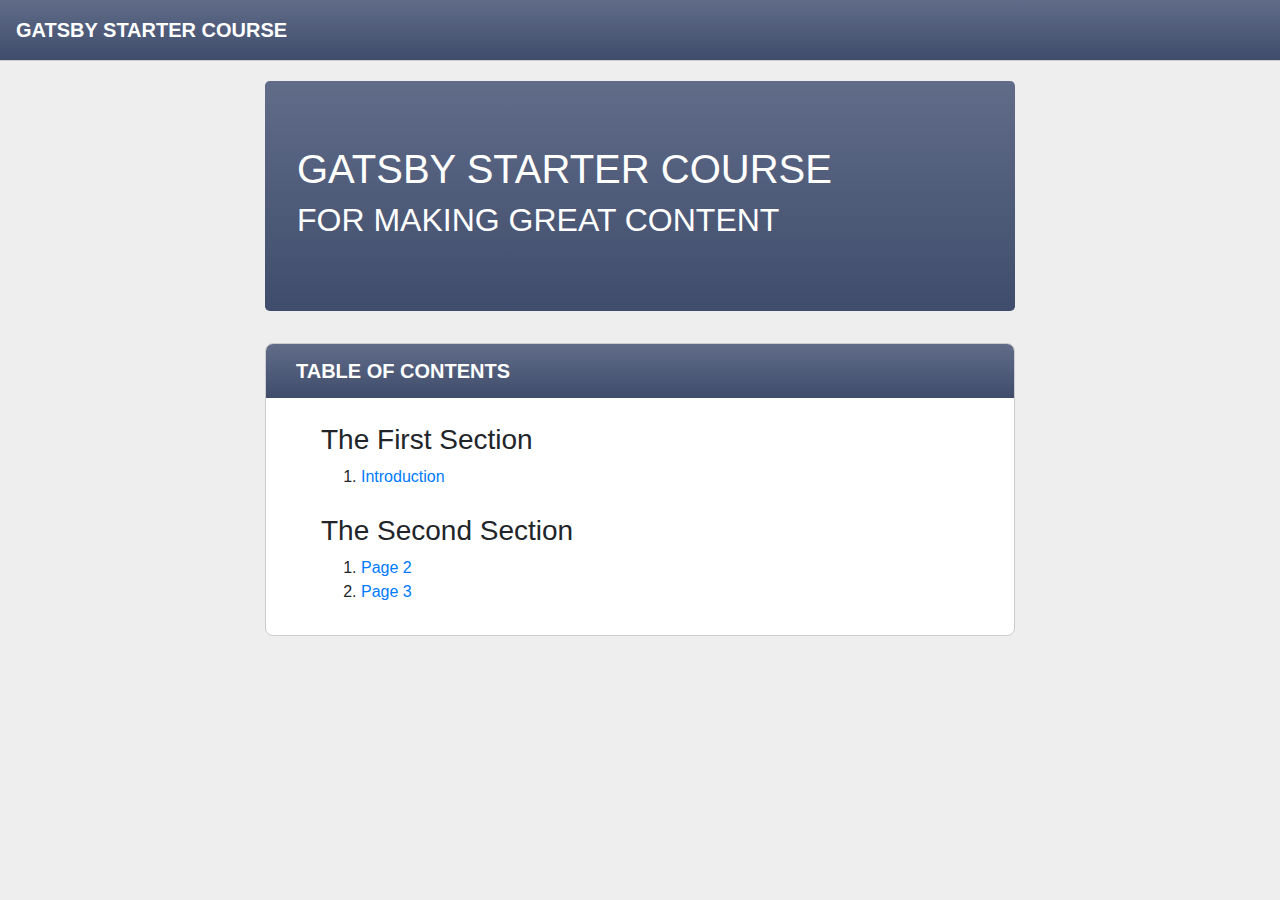
<file: index.html>
<!DOCTYPE html><html><head><meta charSet="utf-8"/><meta http-equiv="x-ua-compatible" content="ie=edge"/><meta name="viewport" content="width=device-width, initial-scale=1, shrink-to-fit=no"/><style data-href="/styles.1631114bcc1e4af73e1a.css" id="gatsby-global-css">/*!
 * Bootstrap v4.6.0 (https://getbootstrap.com/)
 * Copyright 2011-2021 The Bootstrap Authors
 * Copyright 2011-2021 Twitter, Inc.
 * Licensed under MIT (https://github.com/twbs/bootstrap/blob/main/LICENSE)
 */:root{--blue:#007bff;--indigo:#6610f2;--purple:#6f42c1;--pink:#e83e8c;--red:#dc3545;--orange:#fd7e14;--yellow:#ffc107;--green:#28a745;--teal:#20c997;--cyan:#17a2b8;--white:#fff;--gray:#6c757d;--gray-dark:#343a40;--primary:#007bff;--secondary:#6c757d;--success:#28a745;--info:#17a2b8;--warning:#ffc107;--danger:#dc3545;--light:#f8f9fa;--dark:#343a40;--breakpoint-xs:0;--breakpoint-sm:576px;--breakpoint-md:768px;--breakpoint-lg:992px;--breakpoint-xl:1200px;--font-family-sans-serif:-apple-system,BlinkMacSystemFont,"Segoe UI",Roboto,"Helvetica Neue",Arial,"Noto Sans","Liberation Sans",sans-serif,"Apple Color Emoji","Segoe UI Emoji","Segoe UI Symbol","Noto Color Emoji";--font-family-monospace:SFMono-Regular,Menlo,Monaco,Consolas,"Liberation Mono","Courier New",monospace}*,:after,:before{box-sizing:border-box}html{font-family:sans-serif;line-height:1.15;-webkit-text-size-adjust:100%;-webkit-tap-highlight-color:rgba(0,0,0,0)}article,aside,figcaption,figure,footer,header,hgroup,main,nav,section{display:block}body{margin:0;font-family:-apple-system,BlinkMacSystemFont,Segoe UI,Roboto,Helvetica Neue,Arial,Noto Sans,Liberation Sans,sans-serif,Apple Color Emoji,Segoe UI Emoji,Segoe UI Symbol,Noto Color Emoji;font-size:1rem;font-weight:400;line-height:1.5;color:#212529;text-align:left;background-color:#fff}[tabindex="-1"]:focus:not(:focus-visible){outline:0!important}hr{box-sizing:content-box;height:0;overflow:visible}h1,h2,h3,h4,h5,h6{margin-top:0;margin-bottom:.5rem}p{margin-top:0;margin-bottom:1rem}abbr[data-original-title],abbr[title]{text-decoration:underline;-webkit-text-decoration:underline dotted;text-decoration:underline dotted;cursor:help;border-bottom:0;-webkit-text-decoration-skip-ink:none;text-decoration-skip-ink:none}address{font-style:normal;line-height:inherit}address,dl,ol,ul{margin-bottom:1rem}dl,ol,ul{margin-top:0}ol ol,ol ul,ul ol,ul ul{margin-bottom:0}dt{font-weight:700}dd{margin-bottom:.5rem;margin-left:0}blockquote{margin:0 0 1rem}b,strong{font-weight:bolder}small{font-size:80%}sub,sup{position:relative;font-size:75%;line-height:0;vertical-align:baseline}sub{bottom:-.25em}sup{top:-.5em}a{color:#007bff;text-decoration:none;background-color:transparent}a:hover{color:#0056b3;text-decoration:underline}a:not([href]):not([class]),a:not([href]):not([class]):hover{color:inherit;text-decoration:none}code,kbd,pre,samp{font-family:SFMono-Regular,Menlo,Monaco,Consolas,Liberation Mono,Courier New,monospace;font-size:1em}pre{margin-top:0;margin-bottom:1rem;overflow:auto;-ms-overflow-style:scrollbar}figure{margin:0 0 1rem}img{border-style:none}img,svg{vertical-align:middle}svg{overflow:hidden}table{border-collapse:collapse}caption{padding-top:.75rem;padding-bottom:.75rem;color:#6c757d;text-align:left;caption-side:bottom}th{text-align:inherit;text-align:-webkit-match-parent}label{display:inline-block;margin-bottom:.5rem}button{border-radius:0}button:focus:not(:focus-visible){outline:0}button,input,optgroup,select,textarea{margin:0;font-family:inherit;font-size:inherit;line-height:inherit}button,input{overflow:visible}button,select{text-transform:none}[role=button]{cursor:pointer}select{word-wrap:normal}[type=button],[type=reset],[type=submit],button{-webkit-appearance:button}[type=button]:not(:disabled),[type=reset]:not(:disabled),[type=submit]:not(:disabled),button:not(:disabled){cursor:pointer}[type=button]::-moz-focus-inner,[type=reset]::-moz-focus-inner,[type=submit]::-moz-focus-inner,button::-moz-focus-inner{padding:0;border-style:none}input[type=checkbox],input[type=radio]{box-sizing:border-box;padding:0}textarea{overflow:auto;resize:vertical}fieldset{min-width:0;padding:0;margin:0;border:0}legend{display:block;width:100%;max-width:100%;padding:0;margin-bottom:.5rem;font-size:1.5rem;line-height:inherit;color:inherit;white-space:normal}progress{vertical-align:baseline}[type=number]::-webkit-inner-spin-button,[type=number]::-webkit-outer-spin-button{height:auto}[type=search]{outline-offset:-2px;-webkit-appearance:none}[type=search]::-webkit-search-decoration{-webkit-appearance:none}::-webkit-file-upload-button{font:inherit;-webkit-appearance:button}output{display:inline-block}summary{display:list-item;cursor:pointer}template{display:none}[hidden]{display:none!important}.h1,.h2,.h3,.h4,.h5,.h6,h1,h2,h3,h4,h5,h6{margin-bottom:.5rem;font-weight:500;line-height:1.2}.h1,h1{font-size:2.5rem}.h2,h2{font-size:2rem}.h3,h3{font-size:1.75rem}.h4,h4{font-size:1.5rem}.h5,h5{font-size:1.25rem}.h6,h6{font-size:1rem}.lead{font-size:1.25rem;font-weight:300}.display-1{font-size:6rem}.display-1,.display-2{font-weight:300;line-height:1.2}.display-2{font-size:5.5rem}.display-3{font-size:4.5rem}.display-3,.display-4{font-weight:300;line-height:1.2}.display-4{font-size:3.5rem}hr{margin-top:1rem;margin-bottom:1rem;border:0;border-top:1px solid rgba(0,0,0,.1)}.small,small{font-size:80%;font-weight:400}.mark,mark{padding:.2em;background-color:#fcf8e3}.list-inline,.list-unstyled{padding-left:0;list-style:none}.list-inline-item{display:inline-block}.list-inline-item:not(:last-child){margin-right:.5rem}.initialism{font-size:90%;text-transform:uppercase}.blockquote{margin-bottom:1rem;font-size:1.25rem}.blockquote-footer{display:block;font-size:80%;color:#6c757d}.blockquote-footer:before{content:"\2014\00A0"}.img-fluid,.img-thumbnail{max-width:100%;height:auto}.img-thumbnail{padding:.25rem;background-color:#fff;border:1px solid #dee2e6;border-radius:.25rem}.figure{display:inline-block}.figure-img{margin-bottom:.5rem;line-height:1}.figure-caption{font-size:90%;color:#6c757d}code{font-size:87.5%;color:#e83e8c;word-wrap:break-word}a>code{color:inherit}kbd{padding:.2rem .4rem;font-size:87.5%;color:#fff;background-color:#212529;border-radius:.2rem}kbd kbd{padding:0;font-size:100%;font-weight:700}pre{display:block;font-size:87.5%;color:#212529}pre code{font-size:inherit;color:inherit;word-break:normal}.pre-scrollable{max-height:340px;overflow-y:scroll}.container,.container-fluid,.container-lg,.container-md,.container-sm,.container-xl{width:100%;padding-right:15px;padding-left:15px;margin-right:auto;margin-left:auto}@media (min-width:576px){.container,.container-sm{max-width:540px}}@media (min-width:768px){.container,.container-md,.container-sm{max-width:720px}}@media (min-width:992px){.container,.container-lg,.container-md,.container-sm{max-width:960px}}@media (min-width:1200px){.container,.container-lg,.container-md,.container-sm,.container-xl{max-width:1140px}}.row{display:flex;flex-wrap:wrap;margin-right:-15px;margin-left:-15px}.no-gutters{margin-right:0;margin-left:0}.no-gutters>.col,.no-gutters>[class*=col-]{padding-right:0;padding-left:0}.col,.col-1,.col-2,.col-3,.col-4,.col-5,.col-6,.col-7,.col-8,.col-9,.col-10,.col-11,.col-12,.col-auto,.col-lg,.col-lg-1,.col-lg-2,.col-lg-3,.col-lg-4,.col-lg-5,.col-lg-6,.col-lg-7,.col-lg-8,.col-lg-9,.col-lg-10,.col-lg-11,.col-lg-12,.col-lg-auto,.col-md,.col-md-1,.col-md-2,.col-md-3,.col-md-4,.col-md-5,.col-md-6,.col-md-7,.col-md-8,.col-md-9,.col-md-10,.col-md-11,.col-md-12,.col-md-auto,.col-sm,.col-sm-1,.col-sm-2,.col-sm-3,.col-sm-4,.col-sm-5,.col-sm-6,.col-sm-7,.col-sm-8,.col-sm-9,.col-sm-10,.col-sm-11,.col-sm-12,.col-sm-auto,.col-xl,.col-xl-1,.col-xl-2,.col-xl-3,.col-xl-4,.col-xl-5,.col-xl-6,.col-xl-7,.col-xl-8,.col-xl-9,.col-xl-10,.col-xl-11,.col-xl-12,.col-xl-auto{position:relative;width:100%;padding-right:15px;padding-left:15px}.col{flex-basis:0;flex-grow:1;max-width:100%}.row-cols-1>*{flex:0 0 100%;max-width:100%}.row-cols-2>*{flex:0 0 50%;max-width:50%}.row-cols-3>*{flex:0 0 33.333333%;max-width:33.333333%}.row-cols-4>*{flex:0 0 25%;max-width:25%}.row-cols-5>*{flex:0 0 20%;max-width:20%}.row-cols-6>*{flex:0 0 16.666667%;max-width:16.666667%}.col-auto{flex:0 0 auto;width:auto;max-width:100%}.col-1{flex:0 0 8.333333%;max-width:8.333333%}.col-2{flex:0 0 16.666667%;max-width:16.666667%}.col-3{flex:0 0 25%;max-width:25%}.col-4{flex:0 0 33.333333%;max-width:33.333333%}.col-5{flex:0 0 41.666667%;max-width:41.666667%}.col-6{flex:0 0 50%;max-width:50%}.col-7{flex:0 0 58.333333%;max-width:58.333333%}.col-8{flex:0 0 66.666667%;max-width:66.666667%}.col-9{flex:0 0 75%;max-width:75%}.col-10{flex:0 0 83.333333%;max-width:83.333333%}.col-11{flex:0 0 91.666667%;max-width:91.666667%}.col-12{flex:0 0 100%;max-width:100%}.order-first{order:-1}.order-last{order:13}.order-0{order:0}.order-1{order:1}.order-2{order:2}.order-3{order:3}.order-4{order:4}.order-5{order:5}.order-6{order:6}.order-7{order:7}.order-8{order:8}.order-9{order:9}.order-10{order:10}.order-11{order:11}.order-12{order:12}.offset-1{margin-left:8.333333%}.offset-2{margin-left:16.666667%}.offset-3{margin-left:25%}.offset-4{margin-left:33.333333%}.offset-5{margin-left:41.666667%}.offset-6{margin-left:50%}.offset-7{margin-left:58.333333%}.offset-8{margin-left:66.666667%}.offset-9{margin-left:75%}.offset-10{margin-left:83.333333%}.offset-11{margin-left:91.666667%}@media (min-width:576px){.col-sm{flex-basis:0;flex-grow:1;max-width:100%}.row-cols-sm-1>*{flex:0 0 100%;max-width:100%}.row-cols-sm-2>*{flex:0 0 50%;max-width:50%}.row-cols-sm-3>*{flex:0 0 33.333333%;max-width:33.333333%}.row-cols-sm-4>*{flex:0 0 25%;max-width:25%}.row-cols-sm-5>*{flex:0 0 20%;max-width:20%}.row-cols-sm-6>*{flex:0 0 16.666667%;max-width:16.666667%}.col-sm-auto{flex:0 0 auto;width:auto;max-width:100%}.col-sm-1{flex:0 0 8.333333%;max-width:8.333333%}.col-sm-2{flex:0 0 16.666667%;max-width:16.666667%}.col-sm-3{flex:0 0 25%;max-width:25%}.col-sm-4{flex:0 0 33.333333%;max-width:33.333333%}.col-sm-5{flex:0 0 41.666667%;max-width:41.666667%}.col-sm-6{flex:0 0 50%;max-width:50%}.col-sm-7{flex:0 0 58.333333%;max-width:58.333333%}.col-sm-8{flex:0 0 66.666667%;max-width:66.666667%}.col-sm-9{flex:0 0 75%;max-width:75%}.col-sm-10{flex:0 0 83.333333%;max-width:83.333333%}.col-sm-11{flex:0 0 91.666667%;max-width:91.666667%}.col-sm-12{flex:0 0 100%;max-width:100%}.order-sm-first{order:-1}.order-sm-last{order:13}.order-sm-0{order:0}.order-sm-1{order:1}.order-sm-2{order:2}.order-sm-3{order:3}.order-sm-4{order:4}.order-sm-5{order:5}.order-sm-6{order:6}.order-sm-7{order:7}.order-sm-8{order:8}.order-sm-9{order:9}.order-sm-10{order:10}.order-sm-11{order:11}.order-sm-12{order:12}.offset-sm-0{margin-left:0}.offset-sm-1{margin-left:8.333333%}.offset-sm-2{margin-left:16.666667%}.offset-sm-3{margin-left:25%}.offset-sm-4{margin-left:33.333333%}.offset-sm-5{margin-left:41.666667%}.offset-sm-6{margin-left:50%}.offset-sm-7{margin-left:58.333333%}.offset-sm-8{margin-left:66.666667%}.offset-sm-9{margin-left:75%}.offset-sm-10{margin-left:83.333333%}.offset-sm-11{margin-left:91.666667%}}@media (min-width:768px){.col-md{flex-basis:0;flex-grow:1;max-width:100%}.row-cols-md-1>*{flex:0 0 100%;max-width:100%}.row-cols-md-2>*{flex:0 0 50%;max-width:50%}.row-cols-md-3>*{flex:0 0 33.333333%;max-width:33.333333%}.row-cols-md-4>*{flex:0 0 25%;max-width:25%}.row-cols-md-5>*{flex:0 0 20%;max-width:20%}.row-cols-md-6>*{flex:0 0 16.666667%;max-width:16.666667%}.col-md-auto{flex:0 0 auto;width:auto;max-width:100%}.col-md-1{flex:0 0 8.333333%;max-width:8.333333%}.col-md-2{flex:0 0 16.666667%;max-width:16.666667%}.col-md-3{flex:0 0 25%;max-width:25%}.col-md-4{flex:0 0 33.333333%;max-width:33.333333%}.col-md-5{flex:0 0 41.666667%;max-width:41.666667%}.col-md-6{flex:0 0 50%;max-width:50%}.col-md-7{flex:0 0 58.333333%;max-width:58.333333%}.col-md-8{flex:0 0 66.666667%;max-width:66.666667%}.col-md-9{flex:0 0 75%;max-width:75%}.col-md-10{flex:0 0 83.333333%;max-width:83.333333%}.col-md-11{flex:0 0 91.666667%;max-width:91.666667%}.col-md-12{flex:0 0 100%;max-width:100%}.order-md-first{order:-1}.order-md-last{order:13}.order-md-0{order:0}.order-md-1{order:1}.order-md-2{order:2}.order-md-3{order:3}.order-md-4{order:4}.order-md-5{order:5}.order-md-6{order:6}.order-md-7{order:7}.order-md-8{order:8}.order-md-9{order:9}.order-md-10{order:10}.order-md-11{order:11}.order-md-12{order:12}.offset-md-0{margin-left:0}.offset-md-1{margin-left:8.333333%}.offset-md-2{margin-left:16.666667%}.offset-md-3{margin-left:25%}.offset-md-4{margin-left:33.333333%}.offset-md-5{margin-left:41.666667%}.offset-md-6{margin-left:50%}.offset-md-7{margin-left:58.333333%}.offset-md-8{margin-left:66.666667%}.offset-md-9{margin-left:75%}.offset-md-10{margin-left:83.333333%}.offset-md-11{margin-left:91.666667%}}@media (min-width:992px){.col-lg{flex-basis:0;flex-grow:1;max-width:100%}.row-cols-lg-1>*{flex:0 0 100%;max-width:100%}.row-cols-lg-2>*{flex:0 0 50%;max-width:50%}.row-cols-lg-3>*{flex:0 0 33.333333%;max-width:33.333333%}.row-cols-lg-4>*{flex:0 0 25%;max-width:25%}.row-cols-lg-5>*{flex:0 0 20%;max-width:20%}.row-cols-lg-6>*{flex:0 0 16.666667%;max-width:16.666667%}.col-lg-auto{flex:0 0 auto;width:auto;max-width:100%}.col-lg-1{flex:0 0 8.333333%;max-width:8.333333%}.col-lg-2{flex:0 0 16.666667%;max-width:16.666667%}.col-lg-3{flex:0 0 25%;max-width:25%}.col-lg-4{flex:0 0 33.333333%;max-width:33.333333%}.col-lg-5{flex:0 0 41.666667%;max-width:41.666667%}.col-lg-6{flex:0 0 50%;max-width:50%}.col-lg-7{flex:0 0 58.333333%;max-width:58.333333%}.col-lg-8{flex:0 0 66.666667%;max-width:66.666667%}.col-lg-9{flex:0 0 75%;max-width:75%}.col-lg-10{flex:0 0 83.333333%;max-width:83.333333%}.col-lg-11{flex:0 0 91.666667%;max-width:91.666667%}.col-lg-12{flex:0 0 100%;max-width:100%}.order-lg-first{order:-1}.order-lg-last{order:13}.order-lg-0{order:0}.order-lg-1{order:1}.order-lg-2{order:2}.order-lg-3{order:3}.order-lg-4{order:4}.order-lg-5{order:5}.order-lg-6{order:6}.order-lg-7{order:7}.order-lg-8{order:8}.order-lg-9{order:9}.order-lg-10{order:10}.order-lg-11{order:11}.order-lg-12{order:12}.offset-lg-0{margin-left:0}.offset-lg-1{margin-left:8.333333%}.offset-lg-2{margin-left:16.666667%}.offset-lg-3{margin-left:25%}.offset-lg-4{margin-left:33.333333%}.offset-lg-5{margin-left:41.666667%}.offset-lg-6{margin-left:50%}.offset-lg-7{margin-left:58.333333%}.offset-lg-8{margin-left:66.666667%}.offset-lg-9{margin-left:75%}.offset-lg-10{margin-left:83.333333%}.offset-lg-11{margin-left:91.666667%}}@media (min-width:1200px){.col-xl{flex-basis:0;flex-grow:1;max-width:100%}.row-cols-xl-1>*{flex:0 0 100%;max-width:100%}.row-cols-xl-2>*{flex:0 0 50%;max-width:50%}.row-cols-xl-3>*{flex:0 0 33.333333%;max-width:33.333333%}.row-cols-xl-4>*{flex:0 0 25%;max-width:25%}.row-cols-xl-5>*{flex:0 0 20%;max-width:20%}.row-cols-xl-6>*{flex:0 0 16.666667%;max-width:16.666667%}.col-xl-auto{flex:0 0 auto;width:auto;max-width:100%}.col-xl-1{flex:0 0 8.333333%;max-width:8.333333%}.col-xl-2{flex:0 0 16.666667%;max-width:16.666667%}.col-xl-3{flex:0 0 25%;max-width:25%}.col-xl-4{flex:0 0 33.333333%;max-width:33.333333%}.col-xl-5{flex:0 0 41.666667%;max-width:41.666667%}.col-xl-6{flex:0 0 50%;max-width:50%}.col-xl-7{flex:0 0 58.333333%;max-width:58.333333%}.col-xl-8{flex:0 0 66.666667%;max-width:66.666667%}.col-xl-9{flex:0 0 75%;max-width:75%}.col-xl-10{flex:0 0 83.333333%;max-width:83.333333%}.col-xl-11{flex:0 0 91.666667%;max-width:91.666667%}.col-xl-12{flex:0 0 100%;max-width:100%}.order-xl-first{order:-1}.order-xl-last{order:13}.order-xl-0{order:0}.order-xl-1{order:1}.order-xl-2{order:2}.order-xl-3{order:3}.order-xl-4{order:4}.order-xl-5{order:5}.order-xl-6{order:6}.order-xl-7{order:7}.order-xl-8{order:8}.order-xl-9{order:9}.order-xl-10{order:10}.order-xl-11{order:11}.order-xl-12{order:12}.offset-xl-0{margin-left:0}.offset-xl-1{margin-left:8.333333%}.offset-xl-2{margin-left:16.666667%}.offset-xl-3{margin-left:25%}.offset-xl-4{margin-left:33.333333%}.offset-xl-5{margin-left:41.666667%}.offset-xl-6{margin-left:50%}.offset-xl-7{margin-left:58.333333%}.offset-xl-8{margin-left:66.666667%}.offset-xl-9{margin-left:75%}.offset-xl-10{margin-left:83.333333%}.offset-xl-11{margin-left:91.666667%}}.table{width:100%;margin-bottom:1rem;color:#212529}.table td,.table th{padding:.75rem;vertical-align:top;border-top:1px solid #dee2e6}.table thead th{vertical-align:bottom;border-bottom:2px solid #dee2e6}.table tbody+tbody{border-top:2px solid #dee2e6}.table-sm td,.table-sm th{padding:.3rem}.table-bordered,.table-bordered td,.table-bordered th{border:1px solid #dee2e6}.table-bordered thead td,.table-bordered thead th{border-bottom-width:2px}.table-borderless tbody+tbody,.table-borderless td,.table-borderless th,.table-borderless thead th{border:0}.table-striped tbody tr:nth-of-type(odd){background-color:rgba(0,0,0,.05)}.table-hover tbody tr:hover{color:#212529;background-color:rgba(0,0,0,.075)}.table-primary,.table-primary>td,.table-primary>th{background-color:#b8daff}.table-primary tbody+tbody,.table-primary td,.table-primary th,.table-primary thead th{border-color:#7abaff}.table-hover .table-primary:hover,.table-hover .table-primary:hover>td,.table-hover .table-primary:hover>th{background-color:#9fcdff}.table-secondary,.table-secondary>td,.table-secondary>th{background-color:#d6d8db}.table-secondary tbody+tbody,.table-secondary td,.table-secondary th,.table-secondary thead th{border-color:#b3b7bb}.table-hover .table-secondary:hover,.table-hover .table-secondary:hover>td,.table-hover .table-secondary:hover>th{background-color:#c8cbcf}.table-success,.table-success>td,.table-success>th{background-color:#c3e6cb}.table-success tbody+tbody,.table-success td,.table-success th,.table-success thead th{border-color:#8fd19e}.table-hover .table-success:hover,.table-hover .table-success:hover>td,.table-hover .table-success:hover>th{background-color:#b1dfbb}.table-info,.table-info>td,.table-info>th{background-color:#bee5eb}.table-info tbody+tbody,.table-info td,.table-info th,.table-info thead th{border-color:#86cfda}.table-hover .table-info:hover,.table-hover .table-info:hover>td,.table-hover .table-info:hover>th{background-color:#abdde5}.table-warning,.table-warning>td,.table-warning>th{background-color:#ffeeba}.table-warning tbody+tbody,.table-warning td,.table-warning th,.table-warning thead th{border-color:#ffdf7e}.table-hover .table-warning:hover,.table-hover .table-warning:hover>td,.table-hover .table-warning:hover>th{background-color:#ffe8a1}.table-danger,.table-danger>td,.table-danger>th{background-color:#f5c6cb}.table-danger tbody+tbody,.table-danger td,.table-danger th,.table-danger thead th{border-color:#ed969e}.table-hover .table-danger:hover,.table-hover .table-danger:hover>td,.table-hover .table-danger:hover>th{background-color:#f1b0b7}.table-light,.table-light>td,.table-light>th{background-color:#fdfdfe}.table-light tbody+tbody,.table-light td,.table-light th,.table-light thead th{border-color:#fbfcfc}.table-hover .table-light:hover,.table-hover .table-light:hover>td,.table-hover .table-light:hover>th{background-color:#ececf6}.table-dark,.table-dark>td,.table-dark>th{background-color:#c6c8ca}.table-dark tbody+tbody,.table-dark td,.table-dark th,.table-dark thead th{border-color:#95999c}.table-hover .table-dark:hover,.table-hover .table-dark:hover>td,.table-hover .table-dark:hover>th{background-color:#b9bbbe}.table-active,.table-active>td,.table-active>th,.table-hover .table-active:hover,.table-hover .table-active:hover>td,.table-hover .table-active:hover>th{background-color:rgba(0,0,0,.075)}.table .thead-dark th{color:#fff;background-color:#343a40;border-color:#454d55}.table .thead-light th{color:#495057;background-color:#e9ecef;border-color:#dee2e6}.table-dark{color:#fff;background-color:#343a40}.table-dark td,.table-dark th,.table-dark thead th{border-color:#454d55}.table-dark.table-bordered{border:0}.table-dark.table-striped tbody tr:nth-of-type(odd){background-color:hsla(0,0%,100%,.05)}.table-dark.table-hover tbody tr:hover{color:#fff;background-color:hsla(0,0%,100%,.075)}@media (max-width:575.98px){.table-responsive-sm{display:block;width:100%;overflow-x:auto;-webkit-overflow-scrolling:touch}.table-responsive-sm>.table-bordered{border:0}}@media (max-width:767.98px){.table-responsive-md{display:block;width:100%;overflow-x:auto;-webkit-overflow-scrolling:touch}.table-responsive-md>.table-bordered{border:0}}@media (max-width:991.98px){.table-responsive-lg{display:block;width:100%;overflow-x:auto;-webkit-overflow-scrolling:touch}.table-responsive-lg>.table-bordered{border:0}}@media (max-width:1199.98px){.table-responsive-xl{display:block;width:100%;overflow-x:auto;-webkit-overflow-scrolling:touch}.table-responsive-xl>.table-bordered{border:0}}.table-responsive{display:block;width:100%;overflow-x:auto;-webkit-overflow-scrolling:touch}.table-responsive>.table-bordered{border:0}.form-control{display:block;width:100%;height:calc(1.5em + .75rem + 2px);padding:.375rem .75rem;font-size:1rem;font-weight:400;line-height:1.5;color:#495057;background-color:#fff;background-clip:padding-box;border:1px solid #ced4da;border-radius:.25rem;transition:border-color .15s ease-in-out,box-shadow .15s ease-in-out}@media (prefers-reduced-motion:reduce){.form-control{transition:none}}.form-control::-ms-expand{background-color:transparent;border:0}.form-control:-moz-focusring{color:transparent;text-shadow:0 0 0 #495057}.form-control:focus{color:#495057;background-color:#fff;border-color:#80bdff;outline:0;box-shadow:0 0 0 .2rem rgba(0,123,255,.25)}.form-control:-ms-input-placeholder{color:#6c757d;opacity:1}.form-control::placeholder{color:#6c757d;opacity:1}.form-control:disabled,.form-control[readonly]{background-color:#e9ecef;opacity:1}input[type=date].form-control,input[type=datetime-local].form-control,input[type=month].form-control,input[type=time].form-control{-webkit-appearance:none;appearance:none}select.form-control:focus::-ms-value{color:#495057;background-color:#fff}.form-control-file,.form-control-range{display:block;width:100%}.col-form-label{padding-top:calc(.375rem + 1px);padding-bottom:calc(.375rem + 1px);margin-bottom:0;font-size:inherit;line-height:1.5}.col-form-label-lg{padding-top:calc(.5rem + 1px);padding-bottom:calc(.5rem + 1px);font-size:1.25rem;line-height:1.5}.col-form-label-sm{padding-top:calc(.25rem + 1px);padding-bottom:calc(.25rem + 1px);font-size:.875rem;line-height:1.5}.form-control-plaintext{display:block;width:100%;padding:.375rem 0;margin-bottom:0;font-size:1rem;line-height:1.5;color:#212529;background-color:transparent;border:solid transparent;border-width:1px 0}.form-control-plaintext.form-control-lg,.form-control-plaintext.form-control-sm{padding-right:0;padding-left:0}.form-control-sm{height:calc(1.5em + .5rem + 2px);padding:.25rem .5rem;font-size:.875rem;line-height:1.5;border-radius:.2rem}.form-control-lg{height:calc(1.5em + 1rem + 2px);padding:.5rem 1rem;font-size:1.25rem;line-height:1.5;border-radius:.3rem}select.form-control[multiple],select.form-control[size],textarea.form-control{height:auto}.form-group{margin-bottom:1rem}.form-text{display:block;margin-top:.25rem}.form-row{display:flex;flex-wrap:wrap;margin-right:-5px;margin-left:-5px}.form-row>.col,.form-row>[class*=col-]{padding-right:5px;padding-left:5px}.form-check{position:relative;display:block;padding-left:1.25rem}.form-check-input{position:absolute;margin-top:.3rem;margin-left:-1.25rem}.form-check-input:disabled~.form-check-label,.form-check-input[disabled]~.form-check-label{color:#6c757d}.form-check-label{margin-bottom:0}.form-check-inline{display:inline-flex;align-items:center;padding-left:0;margin-right:.75rem}.form-check-inline .form-check-input{position:static;margin-top:0;margin-right:.3125rem;margin-left:0}.valid-feedback{display:none;width:100%;margin-top:.25rem;font-size:80%;color:#28a745}.valid-tooltip{position:absolute;top:100%;left:0;z-index:5;display:none;max-width:100%;padding:.25rem .5rem;margin-top:.1rem;font-size:.875rem;line-height:1.5;color:#fff;background-color:rgba(40,167,69,.9);border-radius:.25rem}.form-row>.col>.valid-tooltip,.form-row>[class*=col-]>.valid-tooltip{left:5px}.is-valid~.valid-feedback,.is-valid~.valid-tooltip,.was-validated :valid~.valid-feedback,.was-validated :valid~.valid-tooltip{display:block}.form-control.is-valid,.was-validated .form-control:valid{border-color:#28a745;padding-right:calc(1.5em + .75rem);background-image:url("data:image/svg+xml;charset=utf-8,%3Csvg xmlns='http://www.w3.org/2000/svg' width='8' height='8' viewBox='0 0 8 8'%3E%3Cpath fill='%2328a745' d='M2.3 6.73L.6 4.53c-.4-1.04.46-1.4 1.1-.8l1.1 1.4 3.4-3.8c.6-.63 1.6-.27 1.2.7l-4 4.6c-.43.5-.8.4-1.1.1z'/%3E%3C/svg%3E");background-repeat:no-repeat;background-position:right calc(.375em + .1875rem) center;background-size:calc(.75em + .375rem) calc(.75em + .375rem)}.form-control.is-valid:focus,.was-validated .form-control:valid:focus{border-color:#28a745;box-shadow:0 0 0 .2rem rgba(40,167,69,.25)}.was-validated textarea.form-control:valid,textarea.form-control.is-valid{padding-right:calc(1.5em + .75rem);background-position:top calc(.375em + .1875rem) right calc(.375em + .1875rem)}.custom-select.is-valid,.was-validated .custom-select:valid{border-color:#28a745;padding-right:calc(.75em + 2.3125rem);background:url("data:image/svg+xml;charset=utf-8,%3Csvg xmlns='http://www.w3.org/2000/svg' width='4' height='5' viewBox='0 0 4 5'%3E%3Cpath fill='%23343a40' d='M2 0L0 2h4zm0 5L0 3h4z'/%3E%3C/svg%3E") right .75rem center/8px 10px no-repeat,#fff url("data:image/svg+xml;charset=utf-8,%3Csvg xmlns='http://www.w3.org/2000/svg' width='8' height='8' viewBox='0 0 8 8'%3E%3Cpath fill='%2328a745' d='M2.3 6.73L.6 4.53c-.4-1.04.46-1.4 1.1-.8l1.1 1.4 3.4-3.8c.6-.63 1.6-.27 1.2.7l-4 4.6c-.43.5-.8.4-1.1.1z'/%3E%3C/svg%3E") center right 1.75rem/calc(.75em + .375rem) calc(.75em + .375rem) no-repeat}.custom-select.is-valid:focus,.was-validated .custom-select:valid:focus{border-color:#28a745;box-shadow:0 0 0 .2rem rgba(40,167,69,.25)}.form-check-input.is-valid~.form-check-label,.was-validated .form-check-input:valid~.form-check-label{color:#28a745}.form-check-input.is-valid~.valid-feedback,.form-check-input.is-valid~.valid-tooltip,.was-validated .form-check-input:valid~.valid-feedback,.was-validated .form-check-input:valid~.valid-tooltip{display:block}.custom-control-input.is-valid~.custom-control-label,.was-validated .custom-control-input:valid~.custom-control-label{color:#28a745}.custom-control-input.is-valid~.custom-control-label:before,.was-validated .custom-control-input:valid~.custom-control-label:before{border-color:#28a745}.custom-control-input.is-valid:checked~.custom-control-label:before,.was-validated .custom-control-input:valid:checked~.custom-control-label:before{border-color:#34ce57;background-color:#34ce57}.custom-control-input.is-valid:focus~.custom-control-label:before,.was-validated .custom-control-input:valid:focus~.custom-control-label:before{box-shadow:0 0 0 .2rem rgba(40,167,69,.25)}.custom-control-input.is-valid:focus:not(:checked)~.custom-control-label:before,.custom-file-input.is-valid~.custom-file-label,.was-validated .custom-control-input:valid:focus:not(:checked)~.custom-control-label:before,.was-validated .custom-file-input:valid~.custom-file-label{border-color:#28a745}.custom-file-input.is-valid:focus~.custom-file-label,.was-validated .custom-file-input:valid:focus~.custom-file-label{border-color:#28a745;box-shadow:0 0 0 .2rem rgba(40,167,69,.25)}.invalid-feedback{display:none;width:100%;margin-top:.25rem;font-size:80%;color:#dc3545}.invalid-tooltip{position:absolute;top:100%;left:0;z-index:5;display:none;max-width:100%;padding:.25rem .5rem;margin-top:.1rem;font-size:.875rem;line-height:1.5;color:#fff;background-color:rgba(220,53,69,.9);border-radius:.25rem}.form-row>.col>.invalid-tooltip,.form-row>[class*=col-]>.invalid-tooltip{left:5px}.is-invalid~.invalid-feedback,.is-invalid~.invalid-tooltip,.was-validated :invalid~.invalid-feedback,.was-validated :invalid~.invalid-tooltip{display:block}.form-control.is-invalid,.was-validated .form-control:invalid{border-color:#dc3545;padding-right:calc(1.5em + .75rem);background-image:url("data:image/svg+xml;charset=utf-8,%3Csvg xmlns='http://www.w3.org/2000/svg' width='12' height='12' fill='none' stroke='%23dc3545' viewBox='0 0 12 12'%3E%3Ccircle cx='6' cy='6' r='4.5'/%3E%3Cpath stroke-linejoin='round' d='M5.8 3.6h.4L6 6.5z'/%3E%3Ccircle cx='6' cy='8.2' r='.6' fill='%23dc3545' stroke='none'/%3E%3C/svg%3E");background-repeat:no-repeat;background-position:right calc(.375em + .1875rem) center;background-size:calc(.75em + .375rem) calc(.75em + .375rem)}.form-control.is-invalid:focus,.was-validated .form-control:invalid:focus{border-color:#dc3545;box-shadow:0 0 0 .2rem rgba(220,53,69,.25)}.was-validated textarea.form-control:invalid,textarea.form-control.is-invalid{padding-right:calc(1.5em + .75rem);background-position:top calc(.375em + .1875rem) right calc(.375em + .1875rem)}.custom-select.is-invalid,.was-validated .custom-select:invalid{border-color:#dc3545;padding-right:calc(.75em + 2.3125rem);background:url("data:image/svg+xml;charset=utf-8,%3Csvg xmlns='http://www.w3.org/2000/svg' width='4' height='5' viewBox='0 0 4 5'%3E%3Cpath fill='%23343a40' d='M2 0L0 2h4zm0 5L0 3h4z'/%3E%3C/svg%3E") right .75rem center/8px 10px no-repeat,#fff url("data:image/svg+xml;charset=utf-8,%3Csvg xmlns='http://www.w3.org/2000/svg' width='12' height='12' fill='none' stroke='%23dc3545' viewBox='0 0 12 12'%3E%3Ccircle cx='6' cy='6' r='4.5'/%3E%3Cpath stroke-linejoin='round' d='M5.8 3.6h.4L6 6.5z'/%3E%3Ccircle cx='6' cy='8.2' r='.6' fill='%23dc3545' stroke='none'/%3E%3C/svg%3E") center right 1.75rem/calc(.75em + .375rem) calc(.75em + .375rem) no-repeat}.custom-select.is-invalid:focus,.was-validated .custom-select:invalid:focus{border-color:#dc3545;box-shadow:0 0 0 .2rem rgba(220,53,69,.25)}.form-check-input.is-invalid~.form-check-label,.was-validated .form-check-input:invalid~.form-check-label{color:#dc3545}.form-check-input.is-invalid~.invalid-feedback,.form-check-input.is-invalid~.invalid-tooltip,.was-validated .form-check-input:invalid~.invalid-feedback,.was-validated .form-check-input:invalid~.invalid-tooltip{display:block}.custom-control-input.is-invalid~.custom-control-label,.was-validated .custom-control-input:invalid~.custom-control-label{color:#dc3545}.custom-control-input.is-invalid~.custom-control-label:before,.was-validated .custom-control-input:invalid~.custom-control-label:before{border-color:#dc3545}.custom-control-input.is-invalid:checked~.custom-control-label:before,.was-validated .custom-control-input:invalid:checked~.custom-control-label:before{border-color:#e4606d;background-color:#e4606d}.custom-control-input.is-invalid:focus~.custom-control-label:before,.was-validated .custom-control-input:invalid:focus~.custom-control-label:before{box-shadow:0 0 0 .2rem rgba(220,53,69,.25)}.custom-control-input.is-invalid:focus:not(:checked)~.custom-control-label:before,.custom-file-input.is-invalid~.custom-file-label,.was-validated .custom-control-input:invalid:focus:not(:checked)~.custom-control-label:before,.was-validated .custom-file-input:invalid~.custom-file-label{border-color:#dc3545}.custom-file-input.is-invalid:focus~.custom-file-label,.was-validated .custom-file-input:invalid:focus~.custom-file-label{border-color:#dc3545;box-shadow:0 0 0 .2rem rgba(220,53,69,.25)}.form-inline{display:flex;flex-flow:row wrap;align-items:center}.form-inline .form-check{width:100%}@media (min-width:576px){.form-inline label{justify-content:center}.form-inline .form-group,.form-inline label{display:flex;align-items:center;margin-bottom:0}.form-inline .form-group{flex:0 0 auto;flex-flow:row wrap}.form-inline .form-control{display:inline-block;width:auto;vertical-align:middle}.form-inline .form-control-plaintext{display:inline-block}.form-inline .custom-select,.form-inline .input-group{width:auto}.form-inline .form-check{display:flex;align-items:center;justify-content:center;width:auto;padding-left:0}.form-inline .form-check-input{position:relative;flex-shrink:0;margin-top:0;margin-right:.25rem;margin-left:0}.form-inline .custom-control{align-items:center;justify-content:center}.form-inline .custom-control-label{margin-bottom:0}}.btn{display:inline-block;font-weight:400;color:#212529;text-align:center;vertical-align:middle;-webkit-user-select:none;-ms-user-select:none;user-select:none;background-color:transparent;border:1px solid transparent;padding:.375rem .75rem;font-size:1rem;line-height:1.5;border-radius:.25rem;transition:color .15s ease-in-out,background-color .15s ease-in-out,border-color .15s ease-in-out,box-shadow .15s ease-in-out}@media (prefers-reduced-motion:reduce){.btn{transition:none}}.btn:hover{color:#212529;text-decoration:none}.btn.focus,.btn:focus{outline:0;box-shadow:0 0 0 .2rem rgba(0,123,255,.25)}.btn.disabled,.btn:disabled{opacity:.65}.btn:not(:disabled):not(.disabled){cursor:pointer}a.btn.disabled,fieldset:disabled a.btn{pointer-events:none}.btn-primary{color:#fff;background-color:#007bff;border-color:#007bff}.btn-primary.focus,.btn-primary:focus,.btn-primary:hover{color:#fff;background-color:#0069d9;border-color:#0062cc}.btn-primary.focus,.btn-primary:focus{box-shadow:0 0 0 .2rem rgba(38,143,255,.5)}.btn-primary.disabled,.btn-primary:disabled{color:#fff;background-color:#007bff;border-color:#007bff}.btn-primary:not(:disabled):not(.disabled).active,.btn-primary:not(:disabled):not(.disabled):active,.show>.btn-primary.dropdown-toggle{color:#fff;background-color:#0062cc;border-color:#005cbf}.btn-primary:not(:disabled):not(.disabled).active:focus,.btn-primary:not(:disabled):not(.disabled):active:focus,.show>.btn-primary.dropdown-toggle:focus{box-shadow:0 0 0 .2rem rgba(38,143,255,.5)}.btn-secondary{color:#fff;background-color:#6c757d;border-color:#6c757d}.btn-secondary.focus,.btn-secondary:focus,.btn-secondary:hover{color:#fff;background-color:#5a6268;border-color:#545b62}.btn-secondary.focus,.btn-secondary:focus{box-shadow:0 0 0 .2rem rgba(130,138,145,.5)}.btn-secondary.disabled,.btn-secondary:disabled{color:#fff;background-color:#6c757d;border-color:#6c757d}.btn-secondary:not(:disabled):not(.disabled).active,.btn-secondary:not(:disabled):not(.disabled):active,.show>.btn-secondary.dropdown-toggle{color:#fff;background-color:#545b62;border-color:#4e555b}.btn-secondary:not(:disabled):not(.disabled).active:focus,.btn-secondary:not(:disabled):not(.disabled):active:focus,.show>.btn-secondary.dropdown-toggle:focus{box-shadow:0 0 0 .2rem rgba(130,138,145,.5)}.btn-success{color:#fff;background-color:#28a745;border-color:#28a745}.btn-success.focus,.btn-success:focus,.btn-success:hover{color:#fff;background-color:#218838;border-color:#1e7e34}.btn-success.focus,.btn-success:focus{box-shadow:0 0 0 .2rem rgba(72,180,97,.5)}.btn-success.disabled,.btn-success:disabled{color:#fff;background-color:#28a745;border-color:#28a745}.btn-success:not(:disabled):not(.disabled).active,.btn-success:not(:disabled):not(.disabled):active,.show>.btn-success.dropdown-toggle{color:#fff;background-color:#1e7e34;border-color:#1c7430}.btn-success:not(:disabled):not(.disabled).active:focus,.btn-success:not(:disabled):not(.disabled):active:focus,.show>.btn-success.dropdown-toggle:focus{box-shadow:0 0 0 .2rem rgba(72,180,97,.5)}.btn-info{color:#fff;background-color:#17a2b8;border-color:#17a2b8}.btn-info.focus,.btn-info:focus,.btn-info:hover{color:#fff;background-color:#138496;border-color:#117a8b}.btn-info.focus,.btn-info:focus{box-shadow:0 0 0 .2rem rgba(58,176,195,.5)}.btn-info.disabled,.btn-info:disabled{color:#fff;background-color:#17a2b8;border-color:#17a2b8}.btn-info:not(:disabled):not(.disabled).active,.btn-info:not(:disabled):not(.disabled):active,.show>.btn-info.dropdown-toggle{color:#fff;background-color:#117a8b;border-color:#10707f}.btn-info:not(:disabled):not(.disabled).active:focus,.btn-info:not(:disabled):not(.disabled):active:focus,.show>.btn-info.dropdown-toggle:focus{box-shadow:0 0 0 .2rem rgba(58,176,195,.5)}.btn-warning{color:#212529;background-color:#ffc107;border-color:#ffc107}.btn-warning.focus,.btn-warning:focus,.btn-warning:hover{color:#212529;background-color:#e0a800;border-color:#d39e00}.btn-warning.focus,.btn-warning:focus{box-shadow:0 0 0 .2rem rgba(222,170,12,.5)}.btn-warning.disabled,.btn-warning:disabled{color:#212529;background-color:#ffc107;border-color:#ffc107}.btn-warning:not(:disabled):not(.disabled).active,.btn-warning:not(:disabled):not(.disabled):active,.show>.btn-warning.dropdown-toggle{color:#212529;background-color:#d39e00;border-color:#c69500}.btn-warning:not(:disabled):not(.disabled).active:focus,.btn-warning:not(:disabled):not(.disabled):active:focus,.show>.btn-warning.dropdown-toggle:focus{box-shadow:0 0 0 .2rem rgba(222,170,12,.5)}.btn-danger{color:#fff;background-color:#dc3545;border-color:#dc3545}.btn-danger.focus,.btn-danger:focus,.btn-danger:hover{color:#fff;background-color:#c82333;border-color:#bd2130}.btn-danger.focus,.btn-danger:focus{box-shadow:0 0 0 .2rem rgba(225,83,97,.5)}.btn-danger.disabled,.btn-danger:disabled{color:#fff;background-color:#dc3545;border-color:#dc3545}.btn-danger:not(:disabled):not(.disabled).active,.btn-danger:not(:disabled):not(.disabled):active,.show>.btn-danger.dropdown-toggle{color:#fff;background-color:#bd2130;border-color:#b21f2d}.btn-danger:not(:disabled):not(.disabled).active:focus,.btn-danger:not(:disabled):not(.disabled):active:focus,.show>.btn-danger.dropdown-toggle:focus{box-shadow:0 0 0 .2rem rgba(225,83,97,.5)}.btn-light{color:#212529;background-color:#f8f9fa;border-color:#f8f9fa}.btn-light.focus,.btn-light:focus,.btn-light:hover{color:#212529;background-color:#e2e6ea;border-color:#dae0e5}.btn-light.focus,.btn-light:focus{box-shadow:0 0 0 .2rem rgba(216,217,219,.5)}.btn-light.disabled,.btn-light:disabled{color:#212529;background-color:#f8f9fa;border-color:#f8f9fa}.btn-light:not(:disabled):not(.disabled).active,.btn-light:not(:disabled):not(.disabled):active,.show>.btn-light.dropdown-toggle{color:#212529;background-color:#dae0e5;border-color:#d3d9df}.btn-light:not(:disabled):not(.disabled).active:focus,.btn-light:not(:disabled):not(.disabled):active:focus,.show>.btn-light.dropdown-toggle:focus{box-shadow:0 0 0 .2rem rgba(216,217,219,.5)}.btn-dark{color:#fff;background-color:#343a40;border-color:#343a40}.btn-dark.focus,.btn-dark:focus,.btn-dark:hover{color:#fff;background-color:#23272b;border-color:#1d2124}.btn-dark.focus,.btn-dark:focus{box-shadow:0 0 0 .2rem rgba(82,88,93,.5)}.btn-dark.disabled,.btn-dark:disabled{color:#fff;background-color:#343a40;border-color:#343a40}.btn-dark:not(:disabled):not(.disabled).active,.btn-dark:not(:disabled):not(.disabled):active,.show>.btn-dark.dropdown-toggle{color:#fff;background-color:#1d2124;border-color:#171a1d}.btn-dark:not(:disabled):not(.disabled).active:focus,.btn-dark:not(:disabled):not(.disabled):active:focus,.show>.btn-dark.dropdown-toggle:focus{box-shadow:0 0 0 .2rem rgba(82,88,93,.5)}.btn-outline-primary{color:#007bff;border-color:#007bff}.btn-outline-primary:hover{color:#fff;background-color:#007bff;border-color:#007bff}.btn-outline-primary.focus,.btn-outline-primary:focus{box-shadow:0 0 0 .2rem rgba(0,123,255,.5)}.btn-outline-primary.disabled,.btn-outline-primary:disabled{color:#007bff;background-color:transparent}.btn-outline-primary:not(:disabled):not(.disabled).active,.btn-outline-primary:not(:disabled):not(.disabled):active,.show>.btn-outline-primary.dropdown-toggle{color:#fff;background-color:#007bff;border-color:#007bff}.btn-outline-primary:not(:disabled):not(.disabled).active:focus,.btn-outline-primary:not(:disabled):not(.disabled):active:focus,.show>.btn-outline-primary.dropdown-toggle:focus{box-shadow:0 0 0 .2rem rgba(0,123,255,.5)}.btn-outline-secondary{color:#6c757d;border-color:#6c757d}.btn-outline-secondary:hover{color:#fff;background-color:#6c757d;border-color:#6c757d}.btn-outline-secondary.focus,.btn-outline-secondary:focus{box-shadow:0 0 0 .2rem rgba(108,117,125,.5)}.btn-outline-secondary.disabled,.btn-outline-secondary:disabled{color:#6c757d;background-color:transparent}.btn-outline-secondary:not(:disabled):not(.disabled).active,.btn-outline-secondary:not(:disabled):not(.disabled):active,.show>.btn-outline-secondary.dropdown-toggle{color:#fff;background-color:#6c757d;border-color:#6c757d}.btn-outline-secondary:not(:disabled):not(.disabled).active:focus,.btn-outline-secondary:not(:disabled):not(.disabled):active:focus,.show>.btn-outline-secondary.dropdown-toggle:focus{box-shadow:0 0 0 .2rem rgba(108,117,125,.5)}.btn-outline-success{color:#28a745;border-color:#28a745}.btn-outline-success:hover{color:#fff;background-color:#28a745;border-color:#28a745}.btn-outline-success.focus,.btn-outline-success:focus{box-shadow:0 0 0 .2rem rgba(40,167,69,.5)}.btn-outline-success.disabled,.btn-outline-success:disabled{color:#28a745;background-color:transparent}.btn-outline-success:not(:disabled):not(.disabled).active,.btn-outline-success:not(:disabled):not(.disabled):active,.show>.btn-outline-success.dropdown-toggle{color:#fff;background-color:#28a745;border-color:#28a745}.btn-outline-success:not(:disabled):not(.disabled).active:focus,.btn-outline-success:not(:disabled):not(.disabled):active:focus,.show>.btn-outline-success.dropdown-toggle:focus{box-shadow:0 0 0 .2rem rgba(40,167,69,.5)}.btn-outline-info{color:#17a2b8;border-color:#17a2b8}.btn-outline-info:hover{color:#fff;background-color:#17a2b8;border-color:#17a2b8}.btn-outline-info.focus,.btn-outline-info:focus{box-shadow:0 0 0 .2rem rgba(23,162,184,.5)}.btn-outline-info.disabled,.btn-outline-info:disabled{color:#17a2b8;background-color:transparent}.btn-outline-info:not(:disabled):not(.disabled).active,.btn-outline-info:not(:disabled):not(.disabled):active,.show>.btn-outline-info.dropdown-toggle{color:#fff;background-color:#17a2b8;border-color:#17a2b8}.btn-outline-info:not(:disabled):not(.disabled).active:focus,.btn-outline-info:not(:disabled):not(.disabled):active:focus,.show>.btn-outline-info.dropdown-toggle:focus{box-shadow:0 0 0 .2rem rgba(23,162,184,.5)}.btn-outline-warning{color:#ffc107;border-color:#ffc107}.btn-outline-warning:hover{color:#212529;background-color:#ffc107;border-color:#ffc107}.btn-outline-warning.focus,.btn-outline-warning:focus{box-shadow:0 0 0 .2rem rgba(255,193,7,.5)}.btn-outline-warning.disabled,.btn-outline-warning:disabled{color:#ffc107;background-color:transparent}.btn-outline-warning:not(:disabled):not(.disabled).active,.btn-outline-warning:not(:disabled):not(.disabled):active,.show>.btn-outline-warning.dropdown-toggle{color:#212529;background-color:#ffc107;border-color:#ffc107}.btn-outline-warning:not(:disabled):not(.disabled).active:focus,.btn-outline-warning:not(:disabled):not(.disabled):active:focus,.show>.btn-outline-warning.dropdown-toggle:focus{box-shadow:0 0 0 .2rem rgba(255,193,7,.5)}.btn-outline-danger{color:#dc3545;border-color:#dc3545}.btn-outline-danger:hover{color:#fff;background-color:#dc3545;border-color:#dc3545}.btn-outline-danger.focus,.btn-outline-danger:focus{box-shadow:0 0 0 .2rem rgba(220,53,69,.5)}.btn-outline-danger.disabled,.btn-outline-danger:disabled{color:#dc3545;background-color:transparent}.btn-outline-danger:not(:disabled):not(.disabled).active,.btn-outline-danger:not(:disabled):not(.disabled):active,.show>.btn-outline-danger.dropdown-toggle{color:#fff;background-color:#dc3545;border-color:#dc3545}.btn-outline-danger:not(:disabled):not(.disabled).active:focus,.btn-outline-danger:not(:disabled):not(.disabled):active:focus,.show>.btn-outline-danger.dropdown-toggle:focus{box-shadow:0 0 0 .2rem rgba(220,53,69,.5)}.btn-outline-light{color:#f8f9fa;border-color:#f8f9fa}.btn-outline-light:hover{color:#212529;background-color:#f8f9fa;border-color:#f8f9fa}.btn-outline-light.focus,.btn-outline-light:focus{box-shadow:0 0 0 .2rem rgba(248,249,250,.5)}.btn-outline-light.disabled,.btn-outline-light:disabled{color:#f8f9fa;background-color:transparent}.btn-outline-light:not(:disabled):not(.disabled).active,.btn-outline-light:not(:disabled):not(.disabled):active,.show>.btn-outline-light.dropdown-toggle{color:#212529;background-color:#f8f9fa;border-color:#f8f9fa}.btn-outline-light:not(:disabled):not(.disabled).active:focus,.btn-outline-light:not(:disabled):not(.disabled):active:focus,.show>.btn-outline-light.dropdown-toggle:focus{box-shadow:0 0 0 .2rem rgba(248,249,250,.5)}.btn-outline-dark{color:#343a40;border-color:#343a40}.btn-outline-dark:hover{color:#fff;background-color:#343a40;border-color:#343a40}.btn-outline-dark.focus,.btn-outline-dark:focus{box-shadow:0 0 0 .2rem rgba(52,58,64,.5)}.btn-outline-dark.disabled,.btn-outline-dark:disabled{color:#343a40;background-color:transparent}.btn-outline-dark:not(:disabled):not(.disabled).active,.btn-outline-dark:not(:disabled):not(.disabled):active,.show>.btn-outline-dark.dropdown-toggle{color:#fff;background-color:#343a40;border-color:#343a40}.btn-outline-dark:not(:disabled):not(.disabled).active:focus,.btn-outline-dark:not(:disabled):not(.disabled):active:focus,.show>.btn-outline-dark.dropdown-toggle:focus{box-shadow:0 0 0 .2rem rgba(52,58,64,.5)}.btn-link{font-weight:400;color:#007bff;text-decoration:none}.btn-link:hover{color:#0056b3}.btn-link.focus,.btn-link:focus,.btn-link:hover{text-decoration:underline}.btn-link.disabled,.btn-link:disabled{color:#6c757d;pointer-events:none}.btn-group-lg>.btn,.btn-lg{padding:.5rem 1rem;font-size:1.25rem;line-height:1.5;border-radius:.3rem}.btn-group-sm>.btn,.btn-sm{padding:.25rem .5rem;font-size:.875rem;line-height:1.5;border-radius:.2rem}.btn-block{display:block;width:100%}.btn-block+.btn-block{margin-top:.5rem}input[type=button].btn-block,input[type=reset].btn-block,input[type=submit].btn-block{width:100%}.fade{transition:opacity .15s linear}@media (prefers-reduced-motion:reduce){.fade{transition:none}}.fade:not(.show){opacity:0}.collapse:not(.show){display:none}.collapsing{position:relative;height:0;overflow:hidden;transition:height .35s ease}@media (prefers-reduced-motion:reduce){.collapsing{transition:none}}.dropdown,.dropleft,.dropright,.dropup{position:relative}.dropdown-toggle{white-space:nowrap}.dropdown-toggle:after{display:inline-block;margin-left:.255em;vertical-align:.255em;content:"";border-top:.3em solid;border-right:.3em solid transparent;border-bottom:0;border-left:.3em solid transparent}.dropdown-toggle:empty:after{margin-left:0}.dropdown-menu{position:absolute;top:100%;left:0;z-index:1000;display:none;float:left;min-width:10rem;padding:.5rem 0;margin:.125rem 0 0;font-size:1rem;color:#212529;text-align:left;list-style:none;background-color:#fff;background-clip:padding-box;border:1px solid rgba(0,0,0,.15);border-radius:.25rem}.dropdown-menu-left{right:auto;left:0}.dropdown-menu-right{right:0;left:auto}@media (min-width:576px){.dropdown-menu-sm-left{right:auto;left:0}.dropdown-menu-sm-right{right:0;left:auto}}@media (min-width:768px){.dropdown-menu-md-left{right:auto;left:0}.dropdown-menu-md-right{right:0;left:auto}}@media (min-width:992px){.dropdown-menu-lg-left{right:auto;left:0}.dropdown-menu-lg-right{right:0;left:auto}}@media (min-width:1200px){.dropdown-menu-xl-left{right:auto;left:0}.dropdown-menu-xl-right{right:0;left:auto}}.dropup .dropdown-menu{top:auto;bottom:100%;margin-top:0;margin-bottom:.125rem}.dropup .dropdown-toggle:after{display:inline-block;margin-left:.255em;vertical-align:.255em;content:"";border-top:0;border-right:.3em solid transparent;border-bottom:.3em solid;border-left:.3em solid transparent}.dropup .dropdown-toggle:empty:after{margin-left:0}.dropright .dropdown-menu{top:0;right:auto;left:100%;margin-top:0;margin-left:.125rem}.dropright .dropdown-toggle:after{display:inline-block;margin-left:.255em;vertical-align:.255em;content:"";border-top:.3em solid transparent;border-right:0;border-bottom:.3em solid transparent;border-left:.3em solid}.dropright .dropdown-toggle:empty:after{margin-left:0}.dropright .dropdown-toggle:after{vertical-align:0}.dropleft .dropdown-menu{top:0;right:100%;left:auto;margin-top:0;margin-right:.125rem}.dropleft .dropdown-toggle:after{display:inline-block;margin-left:.255em;vertical-align:.255em;content:"";display:none}.dropleft .dropdown-toggle:before{display:inline-block;margin-right:.255em;vertical-align:.255em;content:"";border-top:.3em solid transparent;border-right:.3em solid;border-bottom:.3em solid transparent}.dropleft .dropdown-toggle:empty:after{margin-left:0}.dropleft .dropdown-toggle:before{vertical-align:0}.dropdown-menu[x-placement^=bottom],.dropdown-menu[x-placement^=left],.dropdown-menu[x-placement^=right],.dropdown-menu[x-placement^=top]{right:auto;bottom:auto}.dropdown-divider{height:0;margin:.5rem 0;overflow:hidden;border-top:1px solid #e9ecef}.dropdown-item{display:block;width:100%;padding:.25rem 1.5rem;clear:both;font-weight:400;color:#212529;text-align:inherit;white-space:nowrap;background-color:transparent;border:0}.dropdown-item:focus,.dropdown-item:hover{color:#16181b;text-decoration:none;background-color:#e9ecef}.dropdown-item.active,.dropdown-item:active{color:#fff;text-decoration:none;background-color:#007bff}.dropdown-item.disabled,.dropdown-item:disabled{color:#adb5bd;pointer-events:none;background-color:transparent}.dropdown-menu.show{display:block}.dropdown-header{display:block;padding:.5rem 1.5rem;margin-bottom:0;font-size:.875rem;color:#6c757d;white-space:nowrap}.dropdown-item-text{display:block;padding:.25rem 1.5rem;color:#212529}.btn-group,.btn-group-vertical{position:relative;display:inline-flex;vertical-align:middle}.btn-group-vertical>.btn,.btn-group>.btn{position:relative;flex:1 1 auto}.btn-group-vertical>.btn.active,.btn-group-vertical>.btn:active,.btn-group-vertical>.btn:focus,.btn-group-vertical>.btn:hover,.btn-group>.btn.active,.btn-group>.btn:active,.btn-group>.btn:focus,.btn-group>.btn:hover{z-index:1}.btn-toolbar{display:flex;flex-wrap:wrap;justify-content:flex-start}.btn-toolbar .input-group{width:auto}.btn-group>.btn-group:not(:first-child),.btn-group>.btn:not(:first-child){margin-left:-1px}.btn-group>.btn-group:not(:last-child)>.btn,.btn-group>.btn:not(:last-child):not(.dropdown-toggle){border-top-right-radius:0;border-bottom-right-radius:0}.btn-group>.btn-group:not(:first-child)>.btn,.btn-group>.btn:not(:first-child){border-top-left-radius:0;border-bottom-left-radius:0}.dropdown-toggle-split{padding-right:.5625rem;padding-left:.5625rem}.dropdown-toggle-split:after,.dropright .dropdown-toggle-split:after,.dropup .dropdown-toggle-split:after{margin-left:0}.dropleft .dropdown-toggle-split:before{margin-right:0}.btn-group-sm>.btn+.dropdown-toggle-split,.btn-sm+.dropdown-toggle-split{padding-right:.375rem;padding-left:.375rem}.btn-group-lg>.btn+.dropdown-toggle-split,.btn-lg+.dropdown-toggle-split{padding-right:.75rem;padding-left:.75rem}.btn-group-vertical{flex-direction:column;align-items:flex-start;justify-content:center}.btn-group-vertical>.btn,.btn-group-vertical>.btn-group{width:100%}.btn-group-vertical>.btn-group:not(:first-child),.btn-group-vertical>.btn:not(:first-child){margin-top:-1px}.btn-group-vertical>.btn-group:not(:last-child)>.btn,.btn-group-vertical>.btn:not(:last-child):not(.dropdown-toggle){border-bottom-right-radius:0;border-bottom-left-radius:0}.btn-group-vertical>.btn-group:not(:first-child)>.btn,.btn-group-vertical>.btn:not(:first-child){border-top-left-radius:0;border-top-right-radius:0}.btn-group-toggle>.btn,.btn-group-toggle>.btn-group>.btn{margin-bottom:0}.btn-group-toggle>.btn-group>.btn input[type=checkbox],.btn-group-toggle>.btn-group>.btn input[type=radio],.btn-group-toggle>.btn input[type=checkbox],.btn-group-toggle>.btn input[type=radio]{position:absolute;clip:rect(0,0,0,0);pointer-events:none}.input-group{position:relative;display:flex;flex-wrap:wrap;align-items:stretch;width:100%}.input-group>.custom-file,.input-group>.custom-select,.input-group>.form-control,.input-group>.form-control-plaintext{position:relative;flex:1 1 auto;width:1%;min-width:0;margin-bottom:0}.input-group>.custom-file+.custom-file,.input-group>.custom-file+.custom-select,.input-group>.custom-file+.form-control,.input-group>.custom-select+.custom-file,.input-group>.custom-select+.custom-select,.input-group>.custom-select+.form-control,.input-group>.form-control+.custom-file,.input-group>.form-control+.custom-select,.input-group>.form-control+.form-control,.input-group>.form-control-plaintext+.custom-file,.input-group>.form-control-plaintext+.custom-select,.input-group>.form-control-plaintext+.form-control{margin-left:-1px}.input-group>.custom-file .custom-file-input:focus~.custom-file-label,.input-group>.custom-select:focus,.input-group>.form-control:focus{z-index:3}.input-group>.custom-file .custom-file-input:focus{z-index:4}.input-group>.custom-select:not(:first-child),.input-group>.form-control:not(:first-child){border-top-left-radius:0;border-bottom-left-radius:0}.input-group>.custom-file{display:flex;align-items:center}.input-group>.custom-file:not(:first-child) .custom-file-label,.input-group>.custom-file:not(:last-child) .custom-file-label{border-top-left-radius:0;border-bottom-left-radius:0}.input-group.has-validation>.custom-file:nth-last-child(n+3) .custom-file-label:after,.input-group.has-validation>.custom-select:nth-last-child(n+3),.input-group.has-validation>.form-control:nth-last-child(n+3),.input-group:not(.has-validation)>.custom-file:not(:last-child) .custom-file-label:after,.input-group:not(.has-validation)>.custom-select:not(:last-child),.input-group:not(.has-validation)>.form-control:not(:last-child){border-top-right-radius:0;border-bottom-right-radius:0}.input-group-append,.input-group-prepend{display:flex}.input-group-append .btn,.input-group-prepend .btn{position:relative;z-index:2}.input-group-append .btn:focus,.input-group-prepend .btn:focus{z-index:3}.input-group-append .btn+.btn,.input-group-append .btn+.input-group-text,.input-group-append .input-group-text+.btn,.input-group-append .input-group-text+.input-group-text,.input-group-prepend .btn+.btn,.input-group-prepend .btn+.input-group-text,.input-group-prepend .input-group-text+.btn,.input-group-prepend .input-group-text+.input-group-text{margin-left:-1px}.input-group-prepend{margin-right:-1px}.input-group-append{margin-left:-1px}.input-group-text{display:flex;align-items:center;padding:.375rem .75rem;margin-bottom:0;font-size:1rem;font-weight:400;line-height:1.5;color:#495057;text-align:center;white-space:nowrap;background-color:#e9ecef;border:1px solid #ced4da;border-radius:.25rem}.input-group-text input[type=checkbox],.input-group-text input[type=radio]{margin-top:0}.input-group-lg>.custom-select,.input-group-lg>.form-control:not(textarea){height:calc(1.5em + 1rem + 2px)}.input-group-lg>.custom-select,.input-group-lg>.form-control,.input-group-lg>.input-group-append>.btn,.input-group-lg>.input-group-append>.input-group-text,.input-group-lg>.input-group-prepend>.btn,.input-group-lg>.input-group-prepend>.input-group-text{padding:.5rem 1rem;font-size:1.25rem;line-height:1.5;border-radius:.3rem}.input-group-sm>.custom-select,.input-group-sm>.form-control:not(textarea){height:calc(1.5em + .5rem + 2px)}.input-group-sm>.custom-select,.input-group-sm>.form-control,.input-group-sm>.input-group-append>.btn,.input-group-sm>.input-group-append>.input-group-text,.input-group-sm>.input-group-prepend>.btn,.input-group-sm>.input-group-prepend>.input-group-text{padding:.25rem .5rem;font-size:.875rem;line-height:1.5;border-radius:.2rem}.input-group-lg>.custom-select,.input-group-sm>.custom-select{padding-right:1.75rem}.input-group.has-validation>.input-group-append:nth-last-child(n+3)>.btn,.input-group.has-validation>.input-group-append:nth-last-child(n+3)>.input-group-text,.input-group:not(.has-validation)>.input-group-append:not(:last-child)>.btn,.input-group:not(.has-validation)>.input-group-append:not(:last-child)>.input-group-text,.input-group>.input-group-append:last-child>.btn:not(:last-child):not(.dropdown-toggle),.input-group>.input-group-append:last-child>.input-group-text:not(:last-child),.input-group>.input-group-prepend>.btn,.input-group>.input-group-prepend>.input-group-text{border-top-right-radius:0;border-bottom-right-radius:0}.input-group>.input-group-append>.btn,.input-group>.input-group-append>.input-group-text,.input-group>.input-group-prepend:first-child>.btn:not(:first-child),.input-group>.input-group-prepend:first-child>.input-group-text:not(:first-child),.input-group>.input-group-prepend:not(:first-child)>.btn,.input-group>.input-group-prepend:not(:first-child)>.input-group-text{border-top-left-radius:0;border-bottom-left-radius:0}.custom-control{position:relative;z-index:1;display:block;min-height:1.5rem;padding-left:1.5rem;-webkit-print-color-adjust:exact;color-adjust:exact}.custom-control-inline{display:inline-flex;margin-right:1rem}.custom-control-input{position:absolute;left:0;z-index:-1;width:1rem;height:1.25rem;opacity:0}.custom-control-input:checked~.custom-control-label:before{color:#fff;border-color:#007bff;background-color:#007bff}.custom-control-input:focus~.custom-control-label:before{box-shadow:0 0 0 .2rem rgba(0,123,255,.25)}.custom-control-input:focus:not(:checked)~.custom-control-label:before{border-color:#80bdff}.custom-control-input:not(:disabled):active~.custom-control-label:before{color:#fff;background-color:#b3d7ff;border-color:#b3d7ff}.custom-control-input:disabled~.custom-control-label,.custom-control-input[disabled]~.custom-control-label{color:#6c757d}.custom-control-input:disabled~.custom-control-label:before,.custom-control-input[disabled]~.custom-control-label:before{background-color:#e9ecef}.custom-control-label{position:relative;margin-bottom:0;vertical-align:top}.custom-control-label:before{pointer-events:none;background-color:#fff;border:1px solid #adb5bd}.custom-control-label:after,.custom-control-label:before{position:absolute;top:.25rem;left:-1.5rem;display:block;width:1rem;height:1rem;content:""}.custom-control-label:after{background:50%/50% 50% no-repeat}.custom-checkbox .custom-control-label:before{border-radius:.25rem}.custom-checkbox .custom-control-input:checked~.custom-control-label:after{background-image:url("data:image/svg+xml;charset=utf-8,%3Csvg xmlns='http://www.w3.org/2000/svg' width='8' height='8' viewBox='0 0 8 8'%3E%3Cpath fill='%23fff' d='M6.564.75l-3.59 3.612-1.538-1.55L0 4.26l2.974 2.99L8 2.193z'/%3E%3C/svg%3E")}.custom-checkbox .custom-control-input:indeterminate~.custom-control-label:before{border-color:#007bff;background-color:#007bff}.custom-checkbox .custom-control-input:indeterminate~.custom-control-label:after{background-image:url("data:image/svg+xml;charset=utf-8,%3Csvg xmlns='http://www.w3.org/2000/svg' width='4' height='4' viewBox='0 0 4 4'%3E%3Cpath stroke='%23fff' d='M0 2h4'/%3E%3C/svg%3E")}.custom-checkbox .custom-control-input:disabled:checked~.custom-control-label:before{background-color:rgba(0,123,255,.5)}.custom-checkbox .custom-control-input:disabled:indeterminate~.custom-control-label:before{background-color:rgba(0,123,255,.5)}.custom-radio .custom-control-label:before{border-radius:50%}.custom-radio .custom-control-input:checked~.custom-control-label:after{background-image:url("data:image/svg+xml;charset=utf-8,%3Csvg xmlns='http://www.w3.org/2000/svg' width='12' height='12' viewBox='-4 -4 8 8'%3E%3Ccircle r='3' fill='%23fff'/%3E%3C/svg%3E")}.custom-radio .custom-control-input:disabled:checked~.custom-control-label:before{background-color:rgba(0,123,255,.5)}.custom-switch{padding-left:2.25rem}.custom-switch .custom-control-label:before{left:-2.25rem;width:1.75rem;pointer-events:all;border-radius:.5rem}.custom-switch .custom-control-label:after{top:calc(.25rem + 2px);left:calc(-2.25rem + 2px);width:calc(1rem - 4px);height:calc(1rem - 4px);background-color:#adb5bd;border-radius:.5rem;transition:transform .15s ease-in-out,background-color .15s ease-in-out,border-color .15s ease-in-out,box-shadow .15s ease-in-out}@media (prefers-reduced-motion:reduce){.custom-switch .custom-control-label:after{transition:none}}.custom-switch .custom-control-input:checked~.custom-control-label:after{background-color:#fff;transform:translateX(.75rem)}.custom-switch .custom-control-input:disabled:checked~.custom-control-label:before{background-color:rgba(0,123,255,.5)}.custom-select{display:inline-block;width:100%;height:calc(1.5em + .75rem + 2px);padding:.375rem 1.75rem .375rem .75rem;font-size:1rem;font-weight:400;line-height:1.5;color:#495057;vertical-align:middle;background:#fff url("data:image/svg+xml;charset=utf-8,%3Csvg xmlns='http://www.w3.org/2000/svg' width='4' height='5' viewBox='0 0 4 5'%3E%3Cpath fill='%23343a40' d='M2 0L0 2h4zm0 5L0 3h4z'/%3E%3C/svg%3E") right .75rem center/8px 10px no-repeat;border:1px solid #ced4da;border-radius:.25rem;-webkit-appearance:none;appearance:none}.custom-select:focus{border-color:#80bdff;outline:0;box-shadow:0 0 0 .2rem rgba(0,123,255,.25)}.custom-select:focus::-ms-value{color:#495057;background-color:#fff}.custom-select[multiple],.custom-select[size]:not([size="1"]){height:auto;padding-right:.75rem;background-image:none}.custom-select:disabled{color:#6c757d;background-color:#e9ecef}.custom-select::-ms-expand{display:none}.custom-select:-moz-focusring{color:transparent;text-shadow:0 0 0 #495057}.custom-select-sm{height:calc(1.5em + .5rem + 2px);padding-top:.25rem;padding-bottom:.25rem;padding-left:.5rem;font-size:.875rem}.custom-select-lg{height:calc(1.5em + 1rem + 2px);padding-top:.5rem;padding-bottom:.5rem;padding-left:1rem;font-size:1.25rem}.custom-file{display:inline-block;margin-bottom:0}.custom-file,.custom-file-input{position:relative;width:100%;height:calc(1.5em + .75rem + 2px)}.custom-file-input{z-index:2;margin:0;overflow:hidden;opacity:0}.custom-file-input:focus~.custom-file-label{border-color:#80bdff;box-shadow:0 0 0 .2rem rgba(0,123,255,.25)}.custom-file-input:disabled~.custom-file-label,.custom-file-input[disabled]~.custom-file-label{background-color:#e9ecef}.custom-file-input:lang(en)~.custom-file-label:after{content:"Browse"}.custom-file-input~.custom-file-label[data-browse]:after{content:attr(data-browse)}.custom-file-label{left:0;z-index:1;height:calc(1.5em + .75rem + 2px);overflow:hidden;font-weight:400;background-color:#fff;border:1px solid #ced4da;border-radius:.25rem}.custom-file-label,.custom-file-label:after{position:absolute;top:0;right:0;padding:.375rem .75rem;line-height:1.5;color:#495057}.custom-file-label:after{bottom:0;z-index:3;display:block;height:calc(1.5em + .75rem);content:"Browse";background-color:#e9ecef;border-left:inherit;border-radius:0 .25rem .25rem 0}.custom-range{width:100%;height:1.4rem;padding:0;background-color:transparent;-webkit-appearance:none;appearance:none}.custom-range:focus{outline:0}.custom-range:focus::-webkit-slider-thumb{box-shadow:0 0 0 1px #fff,0 0 0 .2rem rgba(0,123,255,.25)}.custom-range:focus::-moz-range-thumb{box-shadow:0 0 0 1px #fff,0 0 0 .2rem rgba(0,123,255,.25)}.custom-range:focus::-ms-thumb{box-shadow:0 0 0 1px #fff,0 0 0 .2rem rgba(0,123,255,.25)}.custom-range::-moz-focus-outer{border:0}.custom-range::-webkit-slider-thumb{width:1rem;height:1rem;margin-top:-.25rem;background-color:#007bff;border:0;border-radius:1rem;-webkit-transition:background-color .15s ease-in-out,border-color .15s ease-in-out,box-shadow .15s ease-in-out;transition:background-color .15s ease-in-out,border-color .15s ease-in-out,box-shadow .15s ease-in-out;-webkit-appearance:none;appearance:none}@media (prefers-reduced-motion:reduce){.custom-range::-webkit-slider-thumb{-webkit-transition:none;transition:none}}.custom-range::-webkit-slider-thumb:active{background-color:#b3d7ff}.custom-range::-webkit-slider-runnable-track{width:100%;height:.5rem;color:transparent;cursor:pointer;background-color:#dee2e6;border-color:transparent;border-radius:1rem}.custom-range::-moz-range-thumb{width:1rem;height:1rem;background-color:#007bff;border:0;border-radius:1rem;-moz-transition:background-color .15s ease-in-out,border-color .15s ease-in-out,box-shadow .15s ease-in-out;transition:background-color .15s ease-in-out,border-color .15s ease-in-out,box-shadow .15s ease-in-out;appearance:none}@media (prefers-reduced-motion:reduce){.custom-range::-moz-range-thumb{-moz-transition:none;transition:none}}.custom-range::-moz-range-thumb:active{background-color:#b3d7ff}.custom-range::-moz-range-track{width:100%;height:.5rem;color:transparent;cursor:pointer;background-color:#dee2e6;border-color:transparent;border-radius:1rem}.custom-range::-ms-thumb{width:1rem;height:1rem;margin-top:0;margin-right:.2rem;margin-left:.2rem;background-color:#007bff;border:0;border-radius:1rem;-ms-transition:background-color .15s ease-in-out,border-color .15s ease-in-out,box-shadow .15s ease-in-out;transition:background-color .15s ease-in-out,border-color .15s ease-in-out,box-shadow .15s ease-in-out;appearance:none}@media (prefers-reduced-motion:reduce){.custom-range::-ms-thumb{-ms-transition:none;transition:none}}.custom-range::-ms-thumb:active{background-color:#b3d7ff}.custom-range::-ms-track{width:100%;height:.5rem;color:transparent;cursor:pointer;background-color:transparent;border-color:transparent;border-width:.5rem}.custom-range::-ms-fill-lower,.custom-range::-ms-fill-upper{background-color:#dee2e6;border-radius:1rem}.custom-range::-ms-fill-upper{margin-right:15px}.custom-range:disabled::-webkit-slider-thumb{background-color:#adb5bd}.custom-range:disabled::-webkit-slider-runnable-track{cursor:default}.custom-range:disabled::-moz-range-thumb{background-color:#adb5bd}.custom-range:disabled::-moz-range-track{cursor:default}.custom-range:disabled::-ms-thumb{background-color:#adb5bd}.custom-control-label:before,.custom-file-label,.custom-select{transition:background-color .15s ease-in-out,border-color .15s ease-in-out,box-shadow .15s ease-in-out}@media (prefers-reduced-motion:reduce){.custom-control-label:before,.custom-file-label,.custom-select{transition:none}}.nav{display:flex;flex-wrap:wrap;padding-left:0;margin-bottom:0;list-style:none}.nav-link{display:block;padding:.5rem 1rem}.nav-link:focus,.nav-link:hover{text-decoration:none}.nav-link.disabled{color:#6c757d;pointer-events:none;cursor:default}.nav-tabs{border-bottom:1px solid #dee2e6}.nav-tabs .nav-link{margin-bottom:-1px;border:1px solid transparent;border-top-left-radius:.25rem;border-top-right-radius:.25rem}.nav-tabs .nav-link:focus,.nav-tabs .nav-link:hover{border-color:#e9ecef #e9ecef #dee2e6}.nav-tabs .nav-link.disabled{color:#6c757d;background-color:transparent;border-color:transparent}.nav-tabs .nav-item.show .nav-link,.nav-tabs .nav-link.active{color:#495057;background-color:#fff;border-color:#dee2e6 #dee2e6 #fff}.nav-tabs .dropdown-menu{margin-top:-1px;border-top-left-radius:0;border-top-right-radius:0}.nav-pills .nav-link{border-radius:.25rem}.nav-pills .nav-link.active,.nav-pills .show>.nav-link{color:#fff;background-color:#007bff}.nav-fill .nav-item,.nav-fill>.nav-link{flex:1 1 auto;text-align:center}.nav-justified .nav-item,.nav-justified>.nav-link{flex-basis:0;flex-grow:1;text-align:center}.tab-content>.tab-pane{display:none}.tab-content>.active{display:block}.navbar{position:relative;flex-wrap:wrap;padding:.5rem 1rem}.navbar .container,.navbar .container-fluid,.navbar .container-lg,.navbar .container-md,.navbar .container-sm,.navbar .container-xl{display:flex;flex-wrap:wrap;align-items:center;justify-content:space-between}.navbar-brand{display:inline-block;padding-top:.3125rem;padding-bottom:.3125rem;margin-right:1rem;font-size:1.25rem;line-height:inherit;white-space:nowrap}.navbar-brand:focus,.navbar-brand:hover{text-decoration:none}.navbar-nav{display:flex;flex-direction:column;padding-left:0;margin-bottom:0;list-style:none}.navbar-nav .nav-link{padding-right:0;padding-left:0}.navbar-nav .dropdown-menu{position:static;float:none}.navbar-text{display:inline-block;padding-top:.5rem;padding-bottom:.5rem}.navbar-collapse{flex-basis:100%;flex-grow:1;align-items:center}.navbar-toggler{padding:.25rem .75rem;font-size:1.25rem;line-height:1;background-color:transparent;border:1px solid transparent;border-radius:.25rem}.navbar-toggler:focus,.navbar-toggler:hover{text-decoration:none}.navbar-toggler-icon{display:inline-block;width:1.5em;height:1.5em;vertical-align:middle;content:"";background:50%/100% 100% no-repeat}.navbar-nav-scroll{max-height:75vh;overflow-y:auto}@media (max-width:575.98px){.navbar-expand-sm>.container,.navbar-expand-sm>.container-fluid,.navbar-expand-sm>.container-lg,.navbar-expand-sm>.container-md,.navbar-expand-sm>.container-sm,.navbar-expand-sm>.container-xl{padding-right:0;padding-left:0}}@media (min-width:576px){.navbar-expand-sm{flex-flow:row nowrap;justify-content:flex-start}.navbar-expand-sm .navbar-nav{flex-direction:row}.navbar-expand-sm .navbar-nav .dropdown-menu{position:absolute}.navbar-expand-sm .navbar-nav .nav-link{padding-right:.5rem;padding-left:.5rem}.navbar-expand-sm>.container,.navbar-expand-sm>.container-fluid,.navbar-expand-sm>.container-lg,.navbar-expand-sm>.container-md,.navbar-expand-sm>.container-sm,.navbar-expand-sm>.container-xl{flex-wrap:nowrap}.navbar-expand-sm .navbar-nav-scroll{overflow:visible}.navbar-expand-sm .navbar-collapse{display:flex!important;flex-basis:auto}.navbar-expand-sm .navbar-toggler{display:none}}@media (max-width:767.98px){.navbar-expand-md>.container,.navbar-expand-md>.container-fluid,.navbar-expand-md>.container-lg,.navbar-expand-md>.container-md,.navbar-expand-md>.container-sm,.navbar-expand-md>.container-xl{padding-right:0;padding-left:0}}@media (min-width:768px){.navbar-expand-md{flex-flow:row nowrap;justify-content:flex-start}.navbar-expand-md .navbar-nav{flex-direction:row}.navbar-expand-md .navbar-nav .dropdown-menu{position:absolute}.navbar-expand-md .navbar-nav .nav-link{padding-right:.5rem;padding-left:.5rem}.navbar-expand-md>.container,.navbar-expand-md>.container-fluid,.navbar-expand-md>.container-lg,.navbar-expand-md>.container-md,.navbar-expand-md>.container-sm,.navbar-expand-md>.container-xl{flex-wrap:nowrap}.navbar-expand-md .navbar-nav-scroll{overflow:visible}.navbar-expand-md .navbar-collapse{display:flex!important;flex-basis:auto}.navbar-expand-md .navbar-toggler{display:none}}@media (max-width:991.98px){.navbar-expand-lg>.container,.navbar-expand-lg>.container-fluid,.navbar-expand-lg>.container-lg,.navbar-expand-lg>.container-md,.navbar-expand-lg>.container-sm,.navbar-expand-lg>.container-xl{padding-right:0;padding-left:0}}@media (min-width:992px){.navbar-expand-lg{flex-flow:row nowrap;justify-content:flex-start}.navbar-expand-lg .navbar-nav{flex-direction:row}.navbar-expand-lg .navbar-nav .dropdown-menu{position:absolute}.navbar-expand-lg .navbar-nav .nav-link{padding-right:.5rem;padding-left:.5rem}.navbar-expand-lg>.container,.navbar-expand-lg>.container-fluid,.navbar-expand-lg>.container-lg,.navbar-expand-lg>.container-md,.navbar-expand-lg>.container-sm,.navbar-expand-lg>.container-xl{flex-wrap:nowrap}.navbar-expand-lg .navbar-nav-scroll{overflow:visible}.navbar-expand-lg .navbar-collapse{display:flex!important;flex-basis:auto}.navbar-expand-lg .navbar-toggler{display:none}}@media (max-width:1199.98px){.navbar-expand-xl>.container,.navbar-expand-xl>.container-fluid,.navbar-expand-xl>.container-lg,.navbar-expand-xl>.container-md,.navbar-expand-xl>.container-sm,.navbar-expand-xl>.container-xl{padding-right:0;padding-left:0}}@media (min-width:1200px){.navbar-expand-xl{flex-flow:row nowrap;justify-content:flex-start}.navbar-expand-xl .navbar-nav{flex-direction:row}.navbar-expand-xl .navbar-nav .dropdown-menu{position:absolute}.navbar-expand-xl .navbar-nav .nav-link{padding-right:.5rem;padding-left:.5rem}.navbar-expand-xl>.container,.navbar-expand-xl>.container-fluid,.navbar-expand-xl>.container-lg,.navbar-expand-xl>.container-md,.navbar-expand-xl>.container-sm,.navbar-expand-xl>.container-xl{flex-wrap:nowrap}.navbar-expand-xl .navbar-nav-scroll{overflow:visible}.navbar-expand-xl .navbar-collapse{display:flex!important;flex-basis:auto}.navbar-expand-xl .navbar-toggler{display:none}}.navbar-expand{flex-flow:row nowrap;justify-content:flex-start}.navbar-expand>.container,.navbar-expand>.container-fluid,.navbar-expand>.container-lg,.navbar-expand>.container-md,.navbar-expand>.container-sm,.navbar-expand>.container-xl{padding-right:0;padding-left:0}.navbar-expand .navbar-nav{flex-direction:row}.navbar-expand .navbar-nav .dropdown-menu{position:absolute}.navbar-expand .navbar-nav .nav-link{padding-right:.5rem;padding-left:.5rem}.navbar-expand>.container,.navbar-expand>.container-fluid,.navbar-expand>.container-lg,.navbar-expand>.container-md,.navbar-expand>.container-sm,.navbar-expand>.container-xl{flex-wrap:nowrap}.navbar-expand .navbar-nav-scroll{overflow:visible}.navbar-expand .navbar-collapse{display:flex!important;flex-basis:auto}.navbar-expand .navbar-toggler{display:none}.navbar-light .navbar-brand,.navbar-light .navbar-brand:focus,.navbar-light .navbar-brand:hover{color:rgba(0,0,0,.9)}.navbar-light .navbar-nav .nav-link{color:rgba(0,0,0,.5)}.navbar-light .navbar-nav .nav-link:focus,.navbar-light .navbar-nav .nav-link:hover{color:rgba(0,0,0,.7)}.navbar-light .navbar-nav .nav-link.disabled{color:rgba(0,0,0,.3)}.navbar-light .navbar-nav .active>.nav-link,.navbar-light .navbar-nav .nav-link.active,.navbar-light .navbar-nav .nav-link.show,.navbar-light .navbar-nav .show>.nav-link{color:rgba(0,0,0,.9)}.navbar-light .navbar-toggler{color:rgba(0,0,0,.5);border-color:rgba(0,0,0,.1)}.navbar-light .navbar-toggler-icon{background-image:url("data:image/svg+xml;charset=utf-8,%3Csvg xmlns='http://www.w3.org/2000/svg' width='30' height='30' viewBox='0 0 30 30'%3E%3Cpath stroke='rgba(0, 0, 0, 0.5)' stroke-linecap='round' stroke-miterlimit='10' stroke-width='2' d='M4 7h22M4 15h22M4 23h22'/%3E%3C/svg%3E")}.navbar-light .navbar-text{color:rgba(0,0,0,.5)}.navbar-light .navbar-text a,.navbar-light .navbar-text a:focus,.navbar-light .navbar-text a:hover{color:rgba(0,0,0,.9)}.navbar-dark .navbar-brand,.navbar-dark .navbar-brand:focus,.navbar-dark .navbar-brand:hover{color:#fff}.navbar-dark .navbar-nav .nav-link{color:hsla(0,0%,100%,.5)}.navbar-dark .navbar-nav .nav-link:focus,.navbar-dark .navbar-nav .nav-link:hover{color:hsla(0,0%,100%,.75)}.navbar-dark .navbar-nav .nav-link.disabled{color:hsla(0,0%,100%,.25)}.navbar-dark .navbar-nav .active>.nav-link,.navbar-dark .navbar-nav .nav-link.active,.navbar-dark .navbar-nav .nav-link.show,.navbar-dark .navbar-nav .show>.nav-link{color:#fff}.navbar-dark .navbar-toggler{color:hsla(0,0%,100%,.5);border-color:hsla(0,0%,100%,.1)}.navbar-dark .navbar-toggler-icon{background-image:url("data:image/svg+xml;charset=utf-8,%3Csvg xmlns='http://www.w3.org/2000/svg' width='30' height='30' viewBox='0 0 30 30'%3E%3Cpath stroke='rgba(255, 255, 255, 0.5)' stroke-linecap='round' stroke-miterlimit='10' stroke-width='2' d='M4 7h22M4 15h22M4 23h22'/%3E%3C/svg%3E")}.navbar-dark .navbar-text{color:hsla(0,0%,100%,.5)}.navbar-dark .navbar-text a,.navbar-dark .navbar-text a:focus,.navbar-dark .navbar-text a:hover{color:#fff}.card{position:relative;display:flex;flex-direction:column;min-width:0;word-wrap:break-word;background-color:#fff;background-clip:border-box;border:1px solid rgba(0,0,0,.125);border-radius:.25rem}.card>hr{margin-right:0;margin-left:0}.card>.list-group{border-top:inherit;border-bottom:inherit}.card>.list-group:first-child{border-top-width:0;border-top-left-radius:calc(.25rem - 1px);border-top-right-radius:calc(.25rem - 1px)}.card>.list-group:last-child{border-bottom-width:0;border-bottom-right-radius:calc(.25rem - 1px);border-bottom-left-radius:calc(.25rem - 1px)}.card>.card-header+.list-group,.card>.list-group+.card-footer{border-top:0}.card-body{flex:1 1 auto;min-height:1px;padding:1.25rem}.card-title{margin-bottom:.75rem}.card-subtitle{margin-top:-.375rem}.card-subtitle,.card-text:last-child{margin-bottom:0}.card-link:hover{text-decoration:none}.card-link+.card-link{margin-left:1.25rem}.card-header{padding:.75rem 1.25rem;margin-bottom:0;background-color:rgba(0,0,0,.03);border-bottom:1px solid rgba(0,0,0,.125)}.card-header:first-child{border-radius:calc(.25rem - 1px) calc(.25rem - 1px) 0 0}.card-footer{padding:.75rem 1.25rem;background-color:rgba(0,0,0,.03);border-top:1px solid rgba(0,0,0,.125)}.card-footer:last-child{border-radius:0 0 calc(.25rem - 1px) calc(.25rem - 1px)}.card-header-tabs{margin-bottom:-.75rem;border-bottom:0}.card-header-pills,.card-header-tabs{margin-right:-.625rem;margin-left:-.625rem}.card-img-overlay{position:absolute;top:0;right:0;bottom:0;left:0;padding:1.25rem;border-radius:calc(.25rem - 1px)}.card-img,.card-img-bottom,.card-img-top{flex-shrink:0;width:100%}.card-img,.card-img-top{border-top-left-radius:calc(.25rem - 1px);border-top-right-radius:calc(.25rem - 1px)}.card-img,.card-img-bottom{border-bottom-right-radius:calc(.25rem - 1px);border-bottom-left-radius:calc(.25rem - 1px)}.card-deck .card{margin-bottom:15px}@media (min-width:576px){.card-deck{display:flex;flex-flow:row wrap;margin-right:-15px;margin-left:-15px}.card-deck .card{flex:1 0;margin-right:15px;margin-bottom:0;margin-left:15px}}.card-group>.card{margin-bottom:15px}@media (min-width:576px){.card-group{display:flex;flex-flow:row wrap}.card-group>.card{flex:1 0;margin-bottom:0}.card-group>.card+.card{margin-left:0;border-left:0}.card-group>.card:not(:last-child){border-top-right-radius:0;border-bottom-right-radius:0}.card-group>.card:not(:last-child) .card-header,.card-group>.card:not(:last-child) .card-img-top{border-top-right-radius:0}.card-group>.card:not(:last-child) .card-footer,.card-group>.card:not(:last-child) .card-img-bottom{border-bottom-right-radius:0}.card-group>.card:not(:first-child){border-top-left-radius:0;border-bottom-left-radius:0}.card-group>.card:not(:first-child) .card-header,.card-group>.card:not(:first-child) .card-img-top{border-top-left-radius:0}.card-group>.card:not(:first-child) .card-footer,.card-group>.card:not(:first-child) .card-img-bottom{border-bottom-left-radius:0}}.card-columns .card{margin-bottom:.75rem}@media (min-width:576px){.card-columns{column-count:3;column-gap:1.25rem;orphans:1;widows:1}.card-columns .card{display:inline-block;width:100%}}.accordion{overflow-anchor:none}.accordion>.card{overflow:hidden}.accordion>.card:not(:last-of-type){border-bottom:0;border-bottom-right-radius:0;border-bottom-left-radius:0}.accordion>.card:not(:first-of-type){border-top-left-radius:0;border-top-right-radius:0}.accordion>.card>.card-header{border-radius:0;margin-bottom:-1px}.breadcrumb{display:flex;flex-wrap:wrap;padding:.75rem 1rem;margin-bottom:1rem;list-style:none;background-color:#e9ecef;border-radius:.25rem}.breadcrumb-item+.breadcrumb-item{padding-left:.5rem}.breadcrumb-item+.breadcrumb-item:before{float:left;padding-right:.5rem;color:#6c757d;content:"/"}.breadcrumb-item+.breadcrumb-item:hover:before{text-decoration:underline;text-decoration:none}.breadcrumb-item.active{color:#6c757d}.pagination{display:flex;padding-left:0;list-style:none;border-radius:.25rem}.page-link{position:relative;display:block;padding:.5rem .75rem;margin-left:-1px;line-height:1.25;color:#007bff;background-color:#fff;border:1px solid #dee2e6}.page-link:hover{z-index:2;color:#0056b3;text-decoration:none;background-color:#e9ecef;border-color:#dee2e6}.page-link:focus{z-index:3;outline:0;box-shadow:0 0 0 .2rem rgba(0,123,255,.25)}.page-item:first-child .page-link{margin-left:0;border-top-left-radius:.25rem;border-bottom-left-radius:.25rem}.page-item:last-child .page-link{border-top-right-radius:.25rem;border-bottom-right-radius:.25rem}.page-item.active .page-link{z-index:3;color:#fff;background-color:#007bff;border-color:#007bff}.page-item.disabled .page-link{color:#6c757d;pointer-events:none;cursor:auto;background-color:#fff;border-color:#dee2e6}.pagination-lg .page-link{padding:.75rem 1.5rem;font-size:1.25rem;line-height:1.5}.pagination-lg .page-item:first-child .page-link{border-top-left-radius:.3rem;border-bottom-left-radius:.3rem}.pagination-lg .page-item:last-child .page-link{border-top-right-radius:.3rem;border-bottom-right-radius:.3rem}.pagination-sm .page-link{padding:.25rem .5rem;font-size:.875rem;line-height:1.5}.pagination-sm .page-item:first-child .page-link{border-top-left-radius:.2rem;border-bottom-left-radius:.2rem}.pagination-sm .page-item:last-child .page-link{border-top-right-radius:.2rem;border-bottom-right-radius:.2rem}.badge{display:inline-block;padding:.25em .4em;font-size:75%;font-weight:700;line-height:1;text-align:center;white-space:nowrap;vertical-align:baseline;border-radius:.25rem;transition:color .15s ease-in-out,background-color .15s ease-in-out,border-color .15s ease-in-out,box-shadow .15s ease-in-out}@media (prefers-reduced-motion:reduce){.badge{transition:none}}a.badge:focus,a.badge:hover{text-decoration:none}.badge:empty{display:none}.btn .badge{position:relative;top:-1px}.badge-pill{padding-right:.6em;padding-left:.6em;border-radius:10rem}.badge-primary{color:#fff;background-color:#007bff}a.badge-primary:focus,a.badge-primary:hover{color:#fff;background-color:#0062cc}a.badge-primary.focus,a.badge-primary:focus{outline:0;box-shadow:0 0 0 .2rem rgba(0,123,255,.5)}.badge-secondary{color:#fff;background-color:#6c757d}a.badge-secondary:focus,a.badge-secondary:hover{color:#fff;background-color:#545b62}a.badge-secondary.focus,a.badge-secondary:focus{outline:0;box-shadow:0 0 0 .2rem rgba(108,117,125,.5)}.badge-success{color:#fff;background-color:#28a745}a.badge-success:focus,a.badge-success:hover{color:#fff;background-color:#1e7e34}a.badge-success.focus,a.badge-success:focus{outline:0;box-shadow:0 0 0 .2rem rgba(40,167,69,.5)}.badge-info{color:#fff;background-color:#17a2b8}a.badge-info:focus,a.badge-info:hover{color:#fff;background-color:#117a8b}a.badge-info.focus,a.badge-info:focus{outline:0;box-shadow:0 0 0 .2rem rgba(23,162,184,.5)}.badge-warning{color:#212529;background-color:#ffc107}a.badge-warning:focus,a.badge-warning:hover{color:#212529;background-color:#d39e00}a.badge-warning.focus,a.badge-warning:focus{outline:0;box-shadow:0 0 0 .2rem rgba(255,193,7,.5)}.badge-danger{color:#fff;background-color:#dc3545}a.badge-danger:focus,a.badge-danger:hover{color:#fff;background-color:#bd2130}a.badge-danger.focus,a.badge-danger:focus{outline:0;box-shadow:0 0 0 .2rem rgba(220,53,69,.5)}.badge-light{color:#212529;background-color:#f8f9fa}a.badge-light:focus,a.badge-light:hover{color:#212529;background-color:#dae0e5}a.badge-light.focus,a.badge-light:focus{outline:0;box-shadow:0 0 0 .2rem rgba(248,249,250,.5)}.badge-dark{color:#fff;background-color:#343a40}a.badge-dark:focus,a.badge-dark:hover{color:#fff;background-color:#1d2124}a.badge-dark.focus,a.badge-dark:focus{outline:0;box-shadow:0 0 0 .2rem rgba(52,58,64,.5)}.jumbotron{padding:2rem 1rem;margin-bottom:2rem;background-color:#e9ecef;border-radius:.3rem}@media (min-width:576px){.jumbotron{padding:4rem 2rem}}.jumbotron-fluid{padding-right:0;padding-left:0;border-radius:0}.alert{position:relative;padding:.75rem 1.25rem;margin-bottom:1rem;border:1px solid transparent;border-radius:.25rem}.alert-heading{color:inherit}.alert-link{font-weight:700}.alert-dismissible{padding-right:4rem}.alert-dismissible .close{position:absolute;top:0;right:0;z-index:2;padding:.75rem 1.25rem;color:inherit}.alert-primary{color:#004085;background-color:#cce5ff;border-color:#b8daff}.alert-primary hr{border-top-color:#9fcdff}.alert-primary .alert-link{color:#002752}.alert-secondary{color:#383d41;background-color:#e2e3e5;border-color:#d6d8db}.alert-secondary hr{border-top-color:#c8cbcf}.alert-secondary .alert-link{color:#202326}.alert-success{color:#155724;background-color:#d4edda;border-color:#c3e6cb}.alert-success hr{border-top-color:#b1dfbb}.alert-success .alert-link{color:#0b2e13}.alert-info{color:#0c5460;background-color:#d1ecf1;border-color:#bee5eb}.alert-info hr{border-top-color:#abdde5}.alert-info .alert-link{color:#062c33}.alert-warning{color:#856404;background-color:#fff3cd;border-color:#ffeeba}.alert-warning hr{border-top-color:#ffe8a1}.alert-warning .alert-link{color:#533f03}.alert-danger{color:#721c24;background-color:#f8d7da;border-color:#f5c6cb}.alert-danger hr{border-top-color:#f1b0b7}.alert-danger .alert-link{color:#491217}.alert-light{color:#818182;background-color:#fefefe;border-color:#fdfdfe}.alert-light hr{border-top-color:#ececf6}.alert-light .alert-link{color:#686868}.alert-dark{color:#1b1e21;background-color:#d6d8d9;border-color:#c6c8ca}.alert-dark hr{border-top-color:#b9bbbe}.alert-dark .alert-link{color:#040505}@keyframes progress-bar-stripes{0%{background-position:1rem 0}to{background-position:0 0}}.progress{height:1rem;line-height:0;font-size:.75rem;background-color:#e9ecef;border-radius:.25rem}.progress,.progress-bar{display:flex;overflow:hidden}.progress-bar{flex-direction:column;justify-content:center;color:#fff;text-align:center;white-space:nowrap;background-color:#007bff;transition:width .6s ease}@media (prefers-reduced-motion:reduce){.progress-bar{transition:none}}.progress-bar-striped{background-image:linear-gradient(45deg,hsla(0,0%,100%,.15) 25%,transparent 0,transparent 50%,hsla(0,0%,100%,.15) 0,hsla(0,0%,100%,.15) 75%,transparent 0,transparent);background-size:1rem 1rem}.progress-bar-animated{animation:progress-bar-stripes 1s linear infinite}@media (prefers-reduced-motion:reduce){.progress-bar-animated{animation:none}}.media{display:flex;align-items:flex-start}.media-body{flex:1 1}.list-group{display:flex;flex-direction:column;padding-left:0;margin-bottom:0;border-radius:.25rem}.list-group-item-action{width:100%;color:#495057;text-align:inherit}.list-group-item-action:focus,.list-group-item-action:hover{z-index:1;color:#495057;text-decoration:none;background-color:#f8f9fa}.list-group-item-action:active{color:#212529;background-color:#e9ecef}.list-group-item{position:relative;display:block;padding:.75rem 1.25rem;background-color:#fff;border:1px solid rgba(0,0,0,.125)}.list-group-item:first-child{border-top-left-radius:inherit;border-top-right-radius:inherit}.list-group-item:last-child{border-bottom-right-radius:inherit;border-bottom-left-radius:inherit}.list-group-item.disabled,.list-group-item:disabled{color:#6c757d;pointer-events:none;background-color:#fff}.list-group-item.active{z-index:2;color:#fff;background-color:#007bff;border-color:#007bff}.list-group-item+.list-group-item{border-top-width:0}.list-group-item+.list-group-item.active{margin-top:-1px;border-top-width:1px}.list-group-horizontal{flex-direction:row}.list-group-horizontal>.list-group-item:first-child{border-bottom-left-radius:.25rem;border-top-right-radius:0}.list-group-horizontal>.list-group-item:last-child{border-top-right-radius:.25rem;border-bottom-left-radius:0}.list-group-horizontal>.list-group-item.active{margin-top:0}.list-group-horizontal>.list-group-item+.list-group-item{border-top-width:1px;border-left-width:0}.list-group-horizontal>.list-group-item+.list-group-item.active{margin-left:-1px;border-left-width:1px}@media (min-width:576px){.list-group-horizontal-sm{flex-direction:row}.list-group-horizontal-sm>.list-group-item:first-child{border-bottom-left-radius:.25rem;border-top-right-radius:0}.list-group-horizontal-sm>.list-group-item:last-child{border-top-right-radius:.25rem;border-bottom-left-radius:0}.list-group-horizontal-sm>.list-group-item.active{margin-top:0}.list-group-horizontal-sm>.list-group-item+.list-group-item{border-top-width:1px;border-left-width:0}.list-group-horizontal-sm>.list-group-item+.list-group-item.active{margin-left:-1px;border-left-width:1px}}@media (min-width:768px){.list-group-horizontal-md{flex-direction:row}.list-group-horizontal-md>.list-group-item:first-child{border-bottom-left-radius:.25rem;border-top-right-radius:0}.list-group-horizontal-md>.list-group-item:last-child{border-top-right-radius:.25rem;border-bottom-left-radius:0}.list-group-horizontal-md>.list-group-item.active{margin-top:0}.list-group-horizontal-md>.list-group-item+.list-group-item{border-top-width:1px;border-left-width:0}.list-group-horizontal-md>.list-group-item+.list-group-item.active{margin-left:-1px;border-left-width:1px}}@media (min-width:992px){.list-group-horizontal-lg{flex-direction:row}.list-group-horizontal-lg>.list-group-item:first-child{border-bottom-left-radius:.25rem;border-top-right-radius:0}.list-group-horizontal-lg>.list-group-item:last-child{border-top-right-radius:.25rem;border-bottom-left-radius:0}.list-group-horizontal-lg>.list-group-item.active{margin-top:0}.list-group-horizontal-lg>.list-group-item+.list-group-item{border-top-width:1px;border-left-width:0}.list-group-horizontal-lg>.list-group-item+.list-group-item.active{margin-left:-1px;border-left-width:1px}}@media (min-width:1200px){.list-group-horizontal-xl{flex-direction:row}.list-group-horizontal-xl>.list-group-item:first-child{border-bottom-left-radius:.25rem;border-top-right-radius:0}.list-group-horizontal-xl>.list-group-item:last-child{border-top-right-radius:.25rem;border-bottom-left-radius:0}.list-group-horizontal-xl>.list-group-item.active{margin-top:0}.list-group-horizontal-xl>.list-group-item+.list-group-item{border-top-width:1px;border-left-width:0}.list-group-horizontal-xl>.list-group-item+.list-group-item.active{margin-left:-1px;border-left-width:1px}}.list-group-flush{border-radius:0}.list-group-flush>.list-group-item{border-width:0 0 1px}.list-group-flush>.list-group-item:last-child{border-bottom-width:0}.list-group-item-primary{color:#004085;background-color:#b8daff}.list-group-item-primary.list-group-item-action:focus,.list-group-item-primary.list-group-item-action:hover{color:#004085;background-color:#9fcdff}.list-group-item-primary.list-group-item-action.active{color:#fff;background-color:#004085;border-color:#004085}.list-group-item-secondary{color:#383d41;background-color:#d6d8db}.list-group-item-secondary.list-group-item-action:focus,.list-group-item-secondary.list-group-item-action:hover{color:#383d41;background-color:#c8cbcf}.list-group-item-secondary.list-group-item-action.active{color:#fff;background-color:#383d41;border-color:#383d41}.list-group-item-success{color:#155724;background-color:#c3e6cb}.list-group-item-success.list-group-item-action:focus,.list-group-item-success.list-group-item-action:hover{color:#155724;background-color:#b1dfbb}.list-group-item-success.list-group-item-action.active{color:#fff;background-color:#155724;border-color:#155724}.list-group-item-info{color:#0c5460;background-color:#bee5eb}.list-group-item-info.list-group-item-action:focus,.list-group-item-info.list-group-item-action:hover{color:#0c5460;background-color:#abdde5}.list-group-item-info.list-group-item-action.active{color:#fff;background-color:#0c5460;border-color:#0c5460}.list-group-item-warning{color:#856404;background-color:#ffeeba}.list-group-item-warning.list-group-item-action:focus,.list-group-item-warning.list-group-item-action:hover{color:#856404;background-color:#ffe8a1}.list-group-item-warning.list-group-item-action.active{color:#fff;background-color:#856404;border-color:#856404}.list-group-item-danger{color:#721c24;background-color:#f5c6cb}.list-group-item-danger.list-group-item-action:focus,.list-group-item-danger.list-group-item-action:hover{color:#721c24;background-color:#f1b0b7}.list-group-item-danger.list-group-item-action.active{color:#fff;background-color:#721c24;border-color:#721c24}.list-group-item-light{color:#818182;background-color:#fdfdfe}.list-group-item-light.list-group-item-action:focus,.list-group-item-light.list-group-item-action:hover{color:#818182;background-color:#ececf6}.list-group-item-light.list-group-item-action.active{color:#fff;background-color:#818182;border-color:#818182}.list-group-item-dark{color:#1b1e21;background-color:#c6c8ca}.list-group-item-dark.list-group-item-action:focus,.list-group-item-dark.list-group-item-action:hover{color:#1b1e21;background-color:#b9bbbe}.list-group-item-dark.list-group-item-action.active{color:#fff;background-color:#1b1e21;border-color:#1b1e21}.close{float:right;font-size:1.5rem;font-weight:700;line-height:1;color:#000;text-shadow:0 1px 0 #fff;opacity:.5}.close:hover{color:#000;text-decoration:none}.close:not(:disabled):not(.disabled):focus,.close:not(:disabled):not(.disabled):hover{opacity:.75}button.close{padding:0;background-color:transparent;border:0}a.close.disabled{pointer-events:none}.toast{flex-basis:350px;max-width:350px;font-size:.875rem;background-color:hsla(0,0%,100%,.85);background-clip:padding-box;border:1px solid rgba(0,0,0,.1);box-shadow:0 .25rem .75rem rgba(0,0,0,.1);opacity:0;border-radius:.25rem}.toast:not(:last-child){margin-bottom:.75rem}.toast.showing{opacity:1}.toast.show{display:block;opacity:1}.toast.hide{display:none}.toast-header{display:flex;align-items:center;padding:.25rem .75rem;color:#6c757d;background-color:hsla(0,0%,100%,.85);background-clip:padding-box;border-bottom:1px solid rgba(0,0,0,.05);border-top-left-radius:calc(.25rem - 1px);border-top-right-radius:calc(.25rem - 1px)}.toast-body{padding:.75rem}.modal-open{overflow:hidden}.modal-open .modal{overflow-x:hidden;overflow-y:auto}.modal{position:fixed;top:0;left:0;z-index:1050;display:none;width:100%;height:100%;overflow:hidden;outline:0}.modal-dialog{position:relative;width:auto;margin:.5rem;pointer-events:none}.modal.fade .modal-dialog{transition:transform .3s ease-out;transform:translateY(-50px)}@media (prefers-reduced-motion:reduce){.modal.fade .modal-dialog{transition:none}}.modal.show .modal-dialog{transform:none}.modal.modal-static .modal-dialog{transform:scale(1.02)}.modal-dialog-scrollable{display:flex;max-height:calc(100% - 1rem)}.modal-dialog-scrollable .modal-content{max-height:calc(100vh - 1rem);overflow:hidden}.modal-dialog-scrollable .modal-footer,.modal-dialog-scrollable .modal-header{flex-shrink:0}.modal-dialog-scrollable .modal-body{overflow-y:auto}.modal-dialog-centered{display:flex;align-items:center;min-height:calc(100% - 1rem)}.modal-dialog-centered:before{display:block;height:calc(100vh - 1rem);height:-webkit-min-content;height:min-content;content:""}.modal-dialog-centered.modal-dialog-scrollable{flex-direction:column;justify-content:center;height:100%}.modal-dialog-centered.modal-dialog-scrollable .modal-content{max-height:none}.modal-dialog-centered.modal-dialog-scrollable:before{content:none}.modal-content{position:relative;display:flex;flex-direction:column;width:100%;pointer-events:auto;background-color:#fff;background-clip:padding-box;border:1px solid rgba(0,0,0,.2);border-radius:.3rem;outline:0}.modal-backdrop{position:fixed;top:0;left:0;z-index:1040;width:100vw;height:100vh;background-color:#000}.modal-backdrop.fade{opacity:0}.modal-backdrop.show{opacity:.5}.modal-header{display:flex;align-items:flex-start;justify-content:space-between;padding:1rem;border-bottom:1px solid #dee2e6;border-top-left-radius:calc(.3rem - 1px);border-top-right-radius:calc(.3rem - 1px)}.modal-header .close{padding:1rem;margin:-1rem -1rem -1rem auto}.modal-title{margin-bottom:0;line-height:1.5}.modal-body{position:relative;flex:1 1 auto;padding:1rem}.modal-footer{display:flex;flex-wrap:wrap;align-items:center;justify-content:flex-end;padding:.75rem;border-top:1px solid #dee2e6;border-bottom-right-radius:calc(.3rem - 1px);border-bottom-left-radius:calc(.3rem - 1px)}.modal-footer>*{margin:.25rem}.modal-scrollbar-measure{position:absolute;top:-9999px;width:50px;height:50px;overflow:scroll}@media (min-width:576px){.modal-dialog{max-width:500px;margin:1.75rem auto}.modal-dialog-scrollable{max-height:calc(100% - 3.5rem)}.modal-dialog-scrollable .modal-content{max-height:calc(100vh - 3.5rem)}.modal-dialog-centered{min-height:calc(100% - 3.5rem)}.modal-dialog-centered:before{height:calc(100vh - 3.5rem);height:-webkit-min-content;height:min-content}.modal-sm{max-width:300px}}@media (min-width:992px){.modal-lg,.modal-xl{max-width:800px}}@media (min-width:1200px){.modal-xl{max-width:1140px}}.tooltip{position:absolute;z-index:1070;display:block;margin:0;font-family:-apple-system,BlinkMacSystemFont,Segoe UI,Roboto,Helvetica Neue,Arial,Noto Sans,Liberation Sans,sans-serif,Apple Color Emoji,Segoe UI Emoji,Segoe UI Symbol,Noto Color Emoji;font-style:normal;font-weight:400;line-height:1.5;text-align:left;text-align:start;text-decoration:none;text-shadow:none;text-transform:none;letter-spacing:normal;word-break:normal;word-spacing:normal;white-space:normal;line-break:auto;font-size:.875rem;word-wrap:break-word;opacity:0}.tooltip.show{opacity:.9}.tooltip .arrow{position:absolute;display:block;width:.8rem;height:.4rem}.tooltip .arrow:before{position:absolute;content:"";border-color:transparent;border-style:solid}.bs-tooltip-auto[x-placement^=top],.bs-tooltip-top{padding:.4rem 0}.bs-tooltip-auto[x-placement^=top] .arrow,.bs-tooltip-top .arrow{bottom:0}.bs-tooltip-auto[x-placement^=top] .arrow:before,.bs-tooltip-top .arrow:before{top:0;border-width:.4rem .4rem 0;border-top-color:#000}.bs-tooltip-auto[x-placement^=right],.bs-tooltip-right{padding:0 .4rem}.bs-tooltip-auto[x-placement^=right] .arrow,.bs-tooltip-right .arrow{left:0;width:.4rem;height:.8rem}.bs-tooltip-auto[x-placement^=right] .arrow:before,.bs-tooltip-right .arrow:before{right:0;border-width:.4rem .4rem .4rem 0;border-right-color:#000}.bs-tooltip-auto[x-placement^=bottom],.bs-tooltip-bottom{padding:.4rem 0}.bs-tooltip-auto[x-placement^=bottom] .arrow,.bs-tooltip-bottom .arrow{top:0}.bs-tooltip-auto[x-placement^=bottom] .arrow:before,.bs-tooltip-bottom .arrow:before{bottom:0;border-width:0 .4rem .4rem;border-bottom-color:#000}.bs-tooltip-auto[x-placement^=left],.bs-tooltip-left{padding:0 .4rem}.bs-tooltip-auto[x-placement^=left] .arrow,.bs-tooltip-left .arrow{right:0;width:.4rem;height:.8rem}.bs-tooltip-auto[x-placement^=left] .arrow:before,.bs-tooltip-left .arrow:before{left:0;border-width:.4rem 0 .4rem .4rem;border-left-color:#000}.tooltip-inner{max-width:200px;padding:.25rem .5rem;color:#fff;text-align:center;background-color:#000;border-radius:.25rem}.popover{top:0;left:0;z-index:1060;max-width:276px;font-family:-apple-system,BlinkMacSystemFont,Segoe UI,Roboto,Helvetica Neue,Arial,Noto Sans,Liberation Sans,sans-serif,Apple Color Emoji,Segoe UI Emoji,Segoe UI Symbol,Noto Color Emoji;font-style:normal;font-weight:400;line-height:1.5;text-align:left;text-align:start;text-decoration:none;text-shadow:none;text-transform:none;letter-spacing:normal;word-break:normal;word-spacing:normal;white-space:normal;line-break:auto;font-size:.875rem;word-wrap:break-word;background-color:#fff;background-clip:padding-box;border:1px solid rgba(0,0,0,.2);border-radius:.3rem}.popover,.popover .arrow{position:absolute;display:block}.popover .arrow{width:1rem;height:.5rem;margin:0 .3rem}.popover .arrow:after,.popover .arrow:before{position:absolute;display:block;content:"";border-color:transparent;border-style:solid}.bs-popover-auto[x-placement^=top],.bs-popover-top{margin-bottom:.5rem}.bs-popover-auto[x-placement^=top]>.arrow,.bs-popover-top>.arrow{bottom:calc(-.5rem - 1px)}.bs-popover-auto[x-placement^=top]>.arrow:before,.bs-popover-top>.arrow:before{bottom:0;border-width:.5rem .5rem 0;border-top-color:rgba(0,0,0,.25)}.bs-popover-auto[x-placement^=top]>.arrow:after,.bs-popover-top>.arrow:after{bottom:1px;border-width:.5rem .5rem 0;border-top-color:#fff}.bs-popover-auto[x-placement^=right],.bs-popover-right{margin-left:.5rem}.bs-popover-auto[x-placement^=right]>.arrow,.bs-popover-right>.arrow{left:calc(-.5rem - 1px);width:.5rem;height:1rem;margin:.3rem 0}.bs-popover-auto[x-placement^=right]>.arrow:before,.bs-popover-right>.arrow:before{left:0;border-width:.5rem .5rem .5rem 0;border-right-color:rgba(0,0,0,.25)}.bs-popover-auto[x-placement^=right]>.arrow:after,.bs-popover-right>.arrow:after{left:1px;border-width:.5rem .5rem .5rem 0;border-right-color:#fff}.bs-popover-auto[x-placement^=bottom],.bs-popover-bottom{margin-top:.5rem}.bs-popover-auto[x-placement^=bottom]>.arrow,.bs-popover-bottom>.arrow{top:calc(-.5rem - 1px)}.bs-popover-auto[x-placement^=bottom]>.arrow:before,.bs-popover-bottom>.arrow:before{top:0;border-width:0 .5rem .5rem;border-bottom-color:rgba(0,0,0,.25)}.bs-popover-auto[x-placement^=bottom]>.arrow:after,.bs-popover-bottom>.arrow:after{top:1px;border-width:0 .5rem .5rem;border-bottom-color:#fff}.bs-popover-auto[x-placement^=bottom] .popover-header:before,.bs-popover-bottom .popover-header:before{position:absolute;top:0;left:50%;display:block;width:1rem;margin-left:-.5rem;content:"";border-bottom:1px solid #f7f7f7}.bs-popover-auto[x-placement^=left],.bs-popover-left{margin-right:.5rem}.bs-popover-auto[x-placement^=left]>.arrow,.bs-popover-left>.arrow{right:calc(-.5rem - 1px);width:.5rem;height:1rem;margin:.3rem 0}.bs-popover-auto[x-placement^=left]>.arrow:before,.bs-popover-left>.arrow:before{right:0;border-width:.5rem 0 .5rem .5rem;border-left-color:rgba(0,0,0,.25)}.bs-popover-auto[x-placement^=left]>.arrow:after,.bs-popover-left>.arrow:after{right:1px;border-width:.5rem 0 .5rem .5rem;border-left-color:#fff}.popover-header{padding:.5rem .75rem;margin-bottom:0;font-size:1rem;background-color:#f7f7f7;border-bottom:1px solid #ebebeb;border-top-left-radius:calc(.3rem - 1px);border-top-right-radius:calc(.3rem - 1px)}.popover-header:empty{display:none}.popover-body{padding:.5rem .75rem;color:#212529}.carousel{position:relative}.carousel.pointer-event{touch-action:pan-y}.carousel-inner{position:relative;width:100%;overflow:hidden}.carousel-inner:after{display:block;clear:both;content:""}.carousel-item{position:relative;display:none;float:left;width:100%;margin-right:-100%;-webkit-backface-visibility:hidden;backface-visibility:hidden;transition:transform .6s ease-in-out}@media (prefers-reduced-motion:reduce){.carousel-item{transition:none}}.carousel-item-next,.carousel-item-prev,.carousel-item.active{display:block}.active.carousel-item-right,.carousel-item-next:not(.carousel-item-left){transform:translateX(100%)}.active.carousel-item-left,.carousel-item-prev:not(.carousel-item-right){transform:translateX(-100%)}.carousel-fade .carousel-item{opacity:0;transition-property:opacity;transform:none}.carousel-fade .carousel-item-next.carousel-item-left,.carousel-fade .carousel-item-prev.carousel-item-right,.carousel-fade .carousel-item.active{z-index:1;opacity:1}.carousel-fade .active.carousel-item-left,.carousel-fade .active.carousel-item-right{z-index:0;opacity:0;transition:opacity 0s .6s}@media (prefers-reduced-motion:reduce){.carousel-fade .active.carousel-item-left,.carousel-fade .active.carousel-item-right{transition:none}}.carousel-control-next,.carousel-control-prev{position:absolute;top:0;bottom:0;z-index:1;display:flex;align-items:center;justify-content:center;width:15%;color:#fff;text-align:center;opacity:.5;transition:opacity .15s ease}@media (prefers-reduced-motion:reduce){.carousel-control-next,.carousel-control-prev{transition:none}}.carousel-control-next:focus,.carousel-control-next:hover,.carousel-control-prev:focus,.carousel-control-prev:hover{color:#fff;text-decoration:none;outline:0;opacity:.9}.carousel-control-prev{left:0}.carousel-control-next{right:0}.carousel-control-next-icon,.carousel-control-prev-icon{display:inline-block;width:20px;height:20px;background:50%/100% 100% no-repeat}.carousel-control-prev-icon{background-image:url("data:image/svg+xml;charset=utf-8,%3Csvg xmlns='http://www.w3.org/2000/svg' fill='%23fff' width='8' height='8' viewBox='0 0 8 8'%3E%3Cpath d='M5.25 0l-4 4 4 4 1.5-1.5L4.25 4l2.5-2.5L5.25 0z'/%3E%3C/svg%3E")}.carousel-control-next-icon{background-image:url("data:image/svg+xml;charset=utf-8,%3Csvg xmlns='http://www.w3.org/2000/svg' fill='%23fff' width='8' height='8' viewBox='0 0 8 8'%3E%3Cpath d='M2.75 0l-1.5 1.5L3.75 4l-2.5 2.5L2.75 8l4-4-4-4z'/%3E%3C/svg%3E")}.carousel-indicators{position:absolute;right:0;bottom:0;left:0;z-index:15;display:flex;justify-content:center;padding-left:0;margin-right:15%;margin-left:15%;list-style:none}.carousel-indicators li{box-sizing:content-box;flex:0 1 auto;width:30px;height:3px;margin-right:3px;margin-left:3px;text-indent:-999px;cursor:pointer;background-color:#fff;background-clip:padding-box;border-top:10px solid transparent;border-bottom:10px solid transparent;opacity:.5;transition:opacity .6s ease}@media (prefers-reduced-motion:reduce){.carousel-indicators li{transition:none}}.carousel-indicators .active{opacity:1}.carousel-caption{position:absolute;right:15%;bottom:20px;left:15%;z-index:10;padding-top:20px;padding-bottom:20px;color:#fff;text-align:center}@keyframes spinner-border{to{transform:rotate(1turn)}}.spinner-border{display:inline-block;width:2rem;height:2rem;vertical-align:text-bottom;border:.25em solid;border-right:.25em solid transparent;border-radius:50%;animation:spinner-border .75s linear infinite}.spinner-border-sm{width:1rem;height:1rem;border-width:.2em}@keyframes spinner-grow{0%{transform:scale(0)}50%{opacity:1;transform:none}}.spinner-grow{display:inline-block;width:2rem;height:2rem;vertical-align:text-bottom;background-color:currentColor;border-radius:50%;opacity:0;animation:spinner-grow .75s linear infinite}.spinner-grow-sm{width:1rem;height:1rem}@media (prefers-reduced-motion:reduce){.spinner-border,.spinner-grow{animation-duration:1.5s}}.align-baseline{vertical-align:baseline!important}.align-top{vertical-align:top!important}.align-middle{vertical-align:middle!important}.align-bottom{vertical-align:bottom!important}.align-text-bottom{vertical-align:text-bottom!important}.align-text-top{vertical-align:text-top!important}.bg-primary{background-color:#007bff!important}a.bg-primary:focus,a.bg-primary:hover,button.bg-primary:focus,button.bg-primary:hover{background-color:#0062cc!important}.bg-secondary{background-color:#6c757d!important}a.bg-secondary:focus,a.bg-secondary:hover,button.bg-secondary:focus,button.bg-secondary:hover{background-color:#545b62!important}.bg-success{background-color:#28a745!important}a.bg-success:focus,a.bg-success:hover,button.bg-success:focus,button.bg-success:hover{background-color:#1e7e34!important}.bg-info{background-color:#17a2b8!important}a.bg-info:focus,a.bg-info:hover,button.bg-info:focus,button.bg-info:hover{background-color:#117a8b!important}.bg-warning{background-color:#ffc107!important}a.bg-warning:focus,a.bg-warning:hover,button.bg-warning:focus,button.bg-warning:hover{background-color:#d39e00!important}.bg-danger{background-color:#dc3545!important}a.bg-danger:focus,a.bg-danger:hover,button.bg-danger:focus,button.bg-danger:hover{background-color:#bd2130!important}.bg-light{background-color:#f8f9fa!important}a.bg-light:focus,a.bg-light:hover,button.bg-light:focus,button.bg-light:hover{background-color:#dae0e5!important}.bg-dark{background-color:#343a40!important}a.bg-dark:focus,a.bg-dark:hover,button.bg-dark:focus,button.bg-dark:hover{background-color:#1d2124!important}.bg-white{background-color:#fff!important}.bg-transparent{background-color:transparent!important}.border{border:1px solid #dee2e6!important}.border-top{border-top:1px solid #dee2e6!important}.border-right{border-right:1px solid #dee2e6!important}.border-bottom{border-bottom:1px solid #dee2e6!important}.border-left{border-left:1px solid #dee2e6!important}.border-0{border:0!important}.border-top-0{border-top:0!important}.border-right-0{border-right:0!important}.border-bottom-0{border-bottom:0!important}.border-left-0{border-left:0!important}.border-primary{border-color:#007bff!important}.border-secondary{border-color:#6c757d!important}.border-success{border-color:#28a745!important}.border-info{border-color:#17a2b8!important}.border-warning{border-color:#ffc107!important}.border-danger{border-color:#dc3545!important}.border-light{border-color:#f8f9fa!important}.border-dark{border-color:#343a40!important}.border-white{border-color:#fff!important}.rounded-sm{border-radius:.2rem!important}.rounded{border-radius:.25rem!important}.rounded-top{border-top-left-radius:.25rem!important}.rounded-right,.rounded-top{border-top-right-radius:.25rem!important}.rounded-bottom,.rounded-right{border-bottom-right-radius:.25rem!important}.rounded-bottom,.rounded-left{border-bottom-left-radius:.25rem!important}.rounded-left{border-top-left-radius:.25rem!important}.rounded-lg{border-radius:.3rem!important}.rounded-circle{border-radius:50%!important}.rounded-pill{border-radius:50rem!important}.rounded-0{border-radius:0!important}.clearfix:after{display:block;clear:both;content:""}.d-none{display:none!important}.d-inline{display:inline!important}.d-inline-block{display:inline-block!important}.d-block{display:block!important}.d-table{display:table!important}.d-table-row{display:table-row!important}.d-table-cell{display:table-cell!important}.d-flex{display:flex!important}.d-inline-flex{display:inline-flex!important}@media (min-width:576px){.d-sm-none{display:none!important}.d-sm-inline{display:inline!important}.d-sm-inline-block{display:inline-block!important}.d-sm-block{display:block!important}.d-sm-table{display:table!important}.d-sm-table-row{display:table-row!important}.d-sm-table-cell{display:table-cell!important}.d-sm-flex{display:flex!important}.d-sm-inline-flex{display:inline-flex!important}}@media (min-width:768px){.d-md-none{display:none!important}.d-md-inline{display:inline!important}.d-md-inline-block{display:inline-block!important}.d-md-block{display:block!important}.d-md-table{display:table!important}.d-md-table-row{display:table-row!important}.d-md-table-cell{display:table-cell!important}.d-md-flex{display:flex!important}.d-md-inline-flex{display:inline-flex!important}}@media (min-width:992px){.d-lg-none{display:none!important}.d-lg-inline{display:inline!important}.d-lg-inline-block{display:inline-block!important}.d-lg-block{display:block!important}.d-lg-table{display:table!important}.d-lg-table-row{display:table-row!important}.d-lg-table-cell{display:table-cell!important}.d-lg-flex{display:flex!important}.d-lg-inline-flex{display:inline-flex!important}}@media (min-width:1200px){.d-xl-none{display:none!important}.d-xl-inline{display:inline!important}.d-xl-inline-block{display:inline-block!important}.d-xl-block{display:block!important}.d-xl-table{display:table!important}.d-xl-table-row{display:table-row!important}.d-xl-table-cell{display:table-cell!important}.d-xl-flex{display:flex!important}.d-xl-inline-flex{display:inline-flex!important}}@media print{.d-print-none{display:none!important}.d-print-inline{display:inline!important}.d-print-inline-block{display:inline-block!important}.d-print-block{display:block!important}.d-print-table{display:table!important}.d-print-table-row{display:table-row!important}.d-print-table-cell{display:table-cell!important}.d-print-flex{display:flex!important}.d-print-inline-flex{display:inline-flex!important}}.embed-responsive{position:relative;display:block;width:100%;padding:0;overflow:hidden}.embed-responsive:before{display:block;content:""}.embed-responsive .embed-responsive-item,.embed-responsive embed,.embed-responsive iframe,.embed-responsive object,.embed-responsive video{position:absolute;top:0;bottom:0;left:0;width:100%;height:100%;border:0}.embed-responsive-21by9:before{padding-top:42.857143%}.embed-responsive-16by9:before{padding-top:56.25%}.embed-responsive-4by3:before{padding-top:75%}.embed-responsive-1by1:before{padding-top:100%}.flex-row{flex-direction:row!important}.flex-column{flex-direction:column!important}.flex-row-reverse{flex-direction:row-reverse!important}.flex-column-reverse{flex-direction:column-reverse!important}.flex-wrap{flex-wrap:wrap!important}.flex-nowrap{flex-wrap:nowrap!important}.flex-wrap-reverse{flex-wrap:wrap-reverse!important}.flex-fill{flex:1 1 auto!important}.flex-grow-0{flex-grow:0!important}.flex-grow-1{flex-grow:1!important}.flex-shrink-0{flex-shrink:0!important}.flex-shrink-1{flex-shrink:1!important}.justify-content-start{justify-content:flex-start!important}.justify-content-end{justify-content:flex-end!important}.justify-content-center{justify-content:center!important}.justify-content-between{justify-content:space-between!important}.justify-content-around{justify-content:space-around!important}.align-items-start{align-items:flex-start!important}.align-items-end{align-items:flex-end!important}.align-items-center{align-items:center!important}.align-items-baseline{align-items:baseline!important}.align-items-stretch{align-items:stretch!important}.align-content-start{align-content:flex-start!important}.align-content-end{align-content:flex-end!important}.align-content-center{align-content:center!important}.align-content-between{align-content:space-between!important}.align-content-around{align-content:space-around!important}.align-content-stretch{align-content:stretch!important}.align-self-auto{align-self:auto!important}.align-self-start{align-self:flex-start!important}.align-self-end{align-self:flex-end!important}.align-self-center{align-self:center!important}.align-self-baseline{align-self:baseline!important}.align-self-stretch{align-self:stretch!important}@media (min-width:576px){.flex-sm-row{flex-direction:row!important}.flex-sm-column{flex-direction:column!important}.flex-sm-row-reverse{flex-direction:row-reverse!important}.flex-sm-column-reverse{flex-direction:column-reverse!important}.flex-sm-wrap{flex-wrap:wrap!important}.flex-sm-nowrap{flex-wrap:nowrap!important}.flex-sm-wrap-reverse{flex-wrap:wrap-reverse!important}.flex-sm-fill{flex:1 1 auto!important}.flex-sm-grow-0{flex-grow:0!important}.flex-sm-grow-1{flex-grow:1!important}.flex-sm-shrink-0{flex-shrink:0!important}.flex-sm-shrink-1{flex-shrink:1!important}.justify-content-sm-start{justify-content:flex-start!important}.justify-content-sm-end{justify-content:flex-end!important}.justify-content-sm-center{justify-content:center!important}.justify-content-sm-between{justify-content:space-between!important}.justify-content-sm-around{justify-content:space-around!important}.align-items-sm-start{align-items:flex-start!important}.align-items-sm-end{align-items:flex-end!important}.align-items-sm-center{align-items:center!important}.align-items-sm-baseline{align-items:baseline!important}.align-items-sm-stretch{align-items:stretch!important}.align-content-sm-start{align-content:flex-start!important}.align-content-sm-end{align-content:flex-end!important}.align-content-sm-center{align-content:center!important}.align-content-sm-between{align-content:space-between!important}.align-content-sm-around{align-content:space-around!important}.align-content-sm-stretch{align-content:stretch!important}.align-self-sm-auto{align-self:auto!important}.align-self-sm-start{align-self:flex-start!important}.align-self-sm-end{align-self:flex-end!important}.align-self-sm-center{align-self:center!important}.align-self-sm-baseline{align-self:baseline!important}.align-self-sm-stretch{align-self:stretch!important}}@media (min-width:768px){.flex-md-row{flex-direction:row!important}.flex-md-column{flex-direction:column!important}.flex-md-row-reverse{flex-direction:row-reverse!important}.flex-md-column-reverse{flex-direction:column-reverse!important}.flex-md-wrap{flex-wrap:wrap!important}.flex-md-nowrap{flex-wrap:nowrap!important}.flex-md-wrap-reverse{flex-wrap:wrap-reverse!important}.flex-md-fill{flex:1 1 auto!important}.flex-md-grow-0{flex-grow:0!important}.flex-md-grow-1{flex-grow:1!important}.flex-md-shrink-0{flex-shrink:0!important}.flex-md-shrink-1{flex-shrink:1!important}.justify-content-md-start{justify-content:flex-start!important}.justify-content-md-end{justify-content:flex-end!important}.justify-content-md-center{justify-content:center!important}.justify-content-md-between{justify-content:space-between!important}.justify-content-md-around{justify-content:space-around!important}.align-items-md-start{align-items:flex-start!important}.align-items-md-end{align-items:flex-end!important}.align-items-md-center{align-items:center!important}.align-items-md-baseline{align-items:baseline!important}.align-items-md-stretch{align-items:stretch!important}.align-content-md-start{align-content:flex-start!important}.align-content-md-end{align-content:flex-end!important}.align-content-md-center{align-content:center!important}.align-content-md-between{align-content:space-between!important}.align-content-md-around{align-content:space-around!important}.align-content-md-stretch{align-content:stretch!important}.align-self-md-auto{align-self:auto!important}.align-self-md-start{align-self:flex-start!important}.align-self-md-end{align-self:flex-end!important}.align-self-md-center{align-self:center!important}.align-self-md-baseline{align-self:baseline!important}.align-self-md-stretch{align-self:stretch!important}}@media (min-width:992px){.flex-lg-row{flex-direction:row!important}.flex-lg-column{flex-direction:column!important}.flex-lg-row-reverse{flex-direction:row-reverse!important}.flex-lg-column-reverse{flex-direction:column-reverse!important}.flex-lg-wrap{flex-wrap:wrap!important}.flex-lg-nowrap{flex-wrap:nowrap!important}.flex-lg-wrap-reverse{flex-wrap:wrap-reverse!important}.flex-lg-fill{flex:1 1 auto!important}.flex-lg-grow-0{flex-grow:0!important}.flex-lg-grow-1{flex-grow:1!important}.flex-lg-shrink-0{flex-shrink:0!important}.flex-lg-shrink-1{flex-shrink:1!important}.justify-content-lg-start{justify-content:flex-start!important}.justify-content-lg-end{justify-content:flex-end!important}.justify-content-lg-center{justify-content:center!important}.justify-content-lg-between{justify-content:space-between!important}.justify-content-lg-around{justify-content:space-around!important}.align-items-lg-start{align-items:flex-start!important}.align-items-lg-end{align-items:flex-end!important}.align-items-lg-center{align-items:center!important}.align-items-lg-baseline{align-items:baseline!important}.align-items-lg-stretch{align-items:stretch!important}.align-content-lg-start{align-content:flex-start!important}.align-content-lg-end{align-content:flex-end!important}.align-content-lg-center{align-content:center!important}.align-content-lg-between{align-content:space-between!important}.align-content-lg-around{align-content:space-around!important}.align-content-lg-stretch{align-content:stretch!important}.align-self-lg-auto{align-self:auto!important}.align-self-lg-start{align-self:flex-start!important}.align-self-lg-end{align-self:flex-end!important}.align-self-lg-center{align-self:center!important}.align-self-lg-baseline{align-self:baseline!important}.align-self-lg-stretch{align-self:stretch!important}}@media (min-width:1200px){.flex-xl-row{flex-direction:row!important}.flex-xl-column{flex-direction:column!important}.flex-xl-row-reverse{flex-direction:row-reverse!important}.flex-xl-column-reverse{flex-direction:column-reverse!important}.flex-xl-wrap{flex-wrap:wrap!important}.flex-xl-nowrap{flex-wrap:nowrap!important}.flex-xl-wrap-reverse{flex-wrap:wrap-reverse!important}.flex-xl-fill{flex:1 1 auto!important}.flex-xl-grow-0{flex-grow:0!important}.flex-xl-grow-1{flex-grow:1!important}.flex-xl-shrink-0{flex-shrink:0!important}.flex-xl-shrink-1{flex-shrink:1!important}.justify-content-xl-start{justify-content:flex-start!important}.justify-content-xl-end{justify-content:flex-end!important}.justify-content-xl-center{justify-content:center!important}.justify-content-xl-between{justify-content:space-between!important}.justify-content-xl-around{justify-content:space-around!important}.align-items-xl-start{align-items:flex-start!important}.align-items-xl-end{align-items:flex-end!important}.align-items-xl-center{align-items:center!important}.align-items-xl-baseline{align-items:baseline!important}.align-items-xl-stretch{align-items:stretch!important}.align-content-xl-start{align-content:flex-start!important}.align-content-xl-end{align-content:flex-end!important}.align-content-xl-center{align-content:center!important}.align-content-xl-between{align-content:space-between!important}.align-content-xl-around{align-content:space-around!important}.align-content-xl-stretch{align-content:stretch!important}.align-self-xl-auto{align-self:auto!important}.align-self-xl-start{align-self:flex-start!important}.align-self-xl-end{align-self:flex-end!important}.align-self-xl-center{align-self:center!important}.align-self-xl-baseline{align-self:baseline!important}.align-self-xl-stretch{align-self:stretch!important}}.float-left{float:left!important}.float-right{float:right!important}.float-none{float:none!important}@media (min-width:576px){.float-sm-left{float:left!important}.float-sm-right{float:right!important}.float-sm-none{float:none!important}}@media (min-width:768px){.float-md-left{float:left!important}.float-md-right{float:right!important}.float-md-none{float:none!important}}@media (min-width:992px){.float-lg-left{float:left!important}.float-lg-right{float:right!important}.float-lg-none{float:none!important}}@media (min-width:1200px){.float-xl-left{float:left!important}.float-xl-right{float:right!important}.float-xl-none{float:none!important}}.user-select-all{-webkit-user-select:all!important;user-select:all!important}.user-select-auto{-webkit-user-select:auto!important;-ms-user-select:auto!important;user-select:auto!important}.user-select-none{-webkit-user-select:none!important;-ms-user-select:none!important;user-select:none!important}.overflow-auto{overflow:auto!important}.overflow-hidden{overflow:hidden!important}.position-static{position:static!important}.position-relative{position:relative!important}.position-absolute{position:absolute!important}.position-fixed{position:fixed!important}.position-sticky{position:-webkit-sticky!important;position:sticky!important}.fixed-top{top:0}.fixed-bottom,.fixed-top{position:fixed;right:0;left:0;z-index:1030}.fixed-bottom{bottom:0}@supports ((position:-webkit-sticky) or (position:sticky)){.sticky-top{position:-webkit-sticky;position:sticky;top:0;z-index:1020}}.sr-only{position:absolute;width:1px;height:1px;padding:0;margin:-1px;overflow:hidden;clip:rect(0,0,0,0);white-space:nowrap;border:0}.sr-only-focusable:active,.sr-only-focusable:focus{position:static;width:auto;height:auto;overflow:visible;clip:auto;white-space:normal}.shadow-sm{box-shadow:0 .125rem .25rem rgba(0,0,0,.075)!important}.shadow{box-shadow:0 .5rem 1rem rgba(0,0,0,.15)!important}.shadow-lg{box-shadow:0 1rem 3rem rgba(0,0,0,.175)!important}.shadow-none{box-shadow:none!important}.w-25{width:25%!important}.w-50{width:50%!important}.w-75{width:75%!important}.w-100{width:100%!important}.w-auto{width:auto!important}.h-25{height:25%!important}.h-50{height:50%!important}.h-75{height:75%!important}.h-100{height:100%!important}.h-auto{height:auto!important}.mw-100{max-width:100%!important}.mh-100{max-height:100%!important}.min-vw-100{min-width:100vw!important}.min-vh-100{min-height:100vh!important}.vw-100{width:100vw!important}.vh-100{height:100vh!important}.m-0{margin:0!important}.mt-0,.my-0{margin-top:0!important}.mr-0,.mx-0{margin-right:0!important}.mb-0,.my-0{margin-bottom:0!important}.ml-0,.mx-0{margin-left:0!important}.m-1{margin:.25rem!important}.mt-1,.my-1{margin-top:.25rem!important}.mr-1,.mx-1{margin-right:.25rem!important}.mb-1,.my-1{margin-bottom:.25rem!important}.ml-1,.mx-1{margin-left:.25rem!important}.m-2{margin:.5rem!important}.mt-2,.my-2{margin-top:.5rem!important}.mr-2,.mx-2{margin-right:.5rem!important}.mb-2,.my-2{margin-bottom:.5rem!important}.ml-2,.mx-2{margin-left:.5rem!important}.m-3{margin:1rem!important}.mt-3,.my-3{margin-top:1rem!important}.mr-3,.mx-3{margin-right:1rem!important}.mb-3,.my-3{margin-bottom:1rem!important}.ml-3,.mx-3{margin-left:1rem!important}.m-4{margin:1.5rem!important}.mt-4,.my-4{margin-top:1.5rem!important}.mr-4,.mx-4{margin-right:1.5rem!important}.mb-4,.my-4{margin-bottom:1.5rem!important}.ml-4,.mx-4{margin-left:1.5rem!important}.m-5{margin:3rem!important}.mt-5,.my-5{margin-top:3rem!important}.mr-5,.mx-5{margin-right:3rem!important}.mb-5,.my-5{margin-bottom:3rem!important}.ml-5,.mx-5{margin-left:3rem!important}.p-0{padding:0!important}.pt-0,.py-0{padding-top:0!important}.pr-0,.px-0{padding-right:0!important}.pb-0,.py-0{padding-bottom:0!important}.pl-0,.px-0{padding-left:0!important}.p-1{padding:.25rem!important}.pt-1,.py-1{padding-top:.25rem!important}.pr-1,.px-1{padding-right:.25rem!important}.pb-1,.py-1{padding-bottom:.25rem!important}.pl-1,.px-1{padding-left:.25rem!important}.p-2{padding:.5rem!important}.pt-2,.py-2{padding-top:.5rem!important}.pr-2,.px-2{padding-right:.5rem!important}.pb-2,.py-2{padding-bottom:.5rem!important}.pl-2,.px-2{padding-left:.5rem!important}.p-3{padding:1rem!important}.pt-3,.py-3{padding-top:1rem!important}.pr-3,.px-3{padding-right:1rem!important}.pb-3,.py-3{padding-bottom:1rem!important}.pl-3,.px-3{padding-left:1rem!important}.p-4{padding:1.5rem!important}.pt-4,.py-4{padding-top:1.5rem!important}.pr-4,.px-4{padding-right:1.5rem!important}.pb-4,.py-4{padding-bottom:1.5rem!important}.pl-4,.px-4{padding-left:1.5rem!important}.p-5{padding:3rem!important}.pt-5,.py-5{padding-top:3rem!important}.pr-5,.px-5{padding-right:3rem!important}.pb-5,.py-5{padding-bottom:3rem!important}.pl-5,.px-5{padding-left:3rem!important}.m-n1{margin:-.25rem!important}.mt-n1,.my-n1{margin-top:-.25rem!important}.mr-n1,.mx-n1{margin-right:-.25rem!important}.mb-n1,.my-n1{margin-bottom:-.25rem!important}.ml-n1,.mx-n1{margin-left:-.25rem!important}.m-n2{margin:-.5rem!important}.mt-n2,.my-n2{margin-top:-.5rem!important}.mr-n2,.mx-n2{margin-right:-.5rem!important}.mb-n2,.my-n2{margin-bottom:-.5rem!important}.ml-n2,.mx-n2{margin-left:-.5rem!important}.m-n3{margin:-1rem!important}.mt-n3,.my-n3{margin-top:-1rem!important}.mr-n3,.mx-n3{margin-right:-1rem!important}.mb-n3,.my-n3{margin-bottom:-1rem!important}.ml-n3,.mx-n3{margin-left:-1rem!important}.m-n4{margin:-1.5rem!important}.mt-n4,.my-n4{margin-top:-1.5rem!important}.mr-n4,.mx-n4{margin-right:-1.5rem!important}.mb-n4,.my-n4{margin-bottom:-1.5rem!important}.ml-n4,.mx-n4{margin-left:-1.5rem!important}.m-n5{margin:-3rem!important}.mt-n5,.my-n5{margin-top:-3rem!important}.mr-n5,.mx-n5{margin-right:-3rem!important}.mb-n5,.my-n5{margin-bottom:-3rem!important}.ml-n5,.mx-n5{margin-left:-3rem!important}.m-auto{margin:auto!important}.mt-auto,.my-auto{margin-top:auto!important}.mr-auto,.mx-auto{margin-right:auto!important}.mb-auto,.my-auto{margin-bottom:auto!important}.ml-auto,.mx-auto{margin-left:auto!important}@media (min-width:576px){.m-sm-0{margin:0!important}.mt-sm-0,.my-sm-0{margin-top:0!important}.mr-sm-0,.mx-sm-0{margin-right:0!important}.mb-sm-0,.my-sm-0{margin-bottom:0!important}.ml-sm-0,.mx-sm-0{margin-left:0!important}.m-sm-1{margin:.25rem!important}.mt-sm-1,.my-sm-1{margin-top:.25rem!important}.mr-sm-1,.mx-sm-1{margin-right:.25rem!important}.mb-sm-1,.my-sm-1{margin-bottom:.25rem!important}.ml-sm-1,.mx-sm-1{margin-left:.25rem!important}.m-sm-2{margin:.5rem!important}.mt-sm-2,.my-sm-2{margin-top:.5rem!important}.mr-sm-2,.mx-sm-2{margin-right:.5rem!important}.mb-sm-2,.my-sm-2{margin-bottom:.5rem!important}.ml-sm-2,.mx-sm-2{margin-left:.5rem!important}.m-sm-3{margin:1rem!important}.mt-sm-3,.my-sm-3{margin-top:1rem!important}.mr-sm-3,.mx-sm-3{margin-right:1rem!important}.mb-sm-3,.my-sm-3{margin-bottom:1rem!important}.ml-sm-3,.mx-sm-3{margin-left:1rem!important}.m-sm-4{margin:1.5rem!important}.mt-sm-4,.my-sm-4{margin-top:1.5rem!important}.mr-sm-4,.mx-sm-4{margin-right:1.5rem!important}.mb-sm-4,.my-sm-4{margin-bottom:1.5rem!important}.ml-sm-4,.mx-sm-4{margin-left:1.5rem!important}.m-sm-5{margin:3rem!important}.mt-sm-5,.my-sm-5{margin-top:3rem!important}.mr-sm-5,.mx-sm-5{margin-right:3rem!important}.mb-sm-5,.my-sm-5{margin-bottom:3rem!important}.ml-sm-5,.mx-sm-5{margin-left:3rem!important}.p-sm-0{padding:0!important}.pt-sm-0,.py-sm-0{padding-top:0!important}.pr-sm-0,.px-sm-0{padding-right:0!important}.pb-sm-0,.py-sm-0{padding-bottom:0!important}.pl-sm-0,.px-sm-0{padding-left:0!important}.p-sm-1{padding:.25rem!important}.pt-sm-1,.py-sm-1{padding-top:.25rem!important}.pr-sm-1,.px-sm-1{padding-right:.25rem!important}.pb-sm-1,.py-sm-1{padding-bottom:.25rem!important}.pl-sm-1,.px-sm-1{padding-left:.25rem!important}.p-sm-2{padding:.5rem!important}.pt-sm-2,.py-sm-2{padding-top:.5rem!important}.pr-sm-2,.px-sm-2{padding-right:.5rem!important}.pb-sm-2,.py-sm-2{padding-bottom:.5rem!important}.pl-sm-2,.px-sm-2{padding-left:.5rem!important}.p-sm-3{padding:1rem!important}.pt-sm-3,.py-sm-3{padding-top:1rem!important}.pr-sm-3,.px-sm-3{padding-right:1rem!important}.pb-sm-3,.py-sm-3{padding-bottom:1rem!important}.pl-sm-3,.px-sm-3{padding-left:1rem!important}.p-sm-4{padding:1.5rem!important}.pt-sm-4,.py-sm-4{padding-top:1.5rem!important}.pr-sm-4,.px-sm-4{padding-right:1.5rem!important}.pb-sm-4,.py-sm-4{padding-bottom:1.5rem!important}.pl-sm-4,.px-sm-4{padding-left:1.5rem!important}.p-sm-5{padding:3rem!important}.pt-sm-5,.py-sm-5{padding-top:3rem!important}.pr-sm-5,.px-sm-5{padding-right:3rem!important}.pb-sm-5,.py-sm-5{padding-bottom:3rem!important}.pl-sm-5,.px-sm-5{padding-left:3rem!important}.m-sm-n1{margin:-.25rem!important}.mt-sm-n1,.my-sm-n1{margin-top:-.25rem!important}.mr-sm-n1,.mx-sm-n1{margin-right:-.25rem!important}.mb-sm-n1,.my-sm-n1{margin-bottom:-.25rem!important}.ml-sm-n1,.mx-sm-n1{margin-left:-.25rem!important}.m-sm-n2{margin:-.5rem!important}.mt-sm-n2,.my-sm-n2{margin-top:-.5rem!important}.mr-sm-n2,.mx-sm-n2{margin-right:-.5rem!important}.mb-sm-n2,.my-sm-n2{margin-bottom:-.5rem!important}.ml-sm-n2,.mx-sm-n2{margin-left:-.5rem!important}.m-sm-n3{margin:-1rem!important}.mt-sm-n3,.my-sm-n3{margin-top:-1rem!important}.mr-sm-n3,.mx-sm-n3{margin-right:-1rem!important}.mb-sm-n3,.my-sm-n3{margin-bottom:-1rem!important}.ml-sm-n3,.mx-sm-n3{margin-left:-1rem!important}.m-sm-n4{margin:-1.5rem!important}.mt-sm-n4,.my-sm-n4{margin-top:-1.5rem!important}.mr-sm-n4,.mx-sm-n4{margin-right:-1.5rem!important}.mb-sm-n4,.my-sm-n4{margin-bottom:-1.5rem!important}.ml-sm-n4,.mx-sm-n4{margin-left:-1.5rem!important}.m-sm-n5{margin:-3rem!important}.mt-sm-n5,.my-sm-n5{margin-top:-3rem!important}.mr-sm-n5,.mx-sm-n5{margin-right:-3rem!important}.mb-sm-n5,.my-sm-n5{margin-bottom:-3rem!important}.ml-sm-n5,.mx-sm-n5{margin-left:-3rem!important}.m-sm-auto{margin:auto!important}.mt-sm-auto,.my-sm-auto{margin-top:auto!important}.mr-sm-auto,.mx-sm-auto{margin-right:auto!important}.mb-sm-auto,.my-sm-auto{margin-bottom:auto!important}.ml-sm-auto,.mx-sm-auto{margin-left:auto!important}}@media (min-width:768px){.m-md-0{margin:0!important}.mt-md-0,.my-md-0{margin-top:0!important}.mr-md-0,.mx-md-0{margin-right:0!important}.mb-md-0,.my-md-0{margin-bottom:0!important}.ml-md-0,.mx-md-0{margin-left:0!important}.m-md-1{margin:.25rem!important}.mt-md-1,.my-md-1{margin-top:.25rem!important}.mr-md-1,.mx-md-1{margin-right:.25rem!important}.mb-md-1,.my-md-1{margin-bottom:.25rem!important}.ml-md-1,.mx-md-1{margin-left:.25rem!important}.m-md-2{margin:.5rem!important}.mt-md-2,.my-md-2{margin-top:.5rem!important}.mr-md-2,.mx-md-2{margin-right:.5rem!important}.mb-md-2,.my-md-2{margin-bottom:.5rem!important}.ml-md-2,.mx-md-2{margin-left:.5rem!important}.m-md-3{margin:1rem!important}.mt-md-3,.my-md-3{margin-top:1rem!important}.mr-md-3,.mx-md-3{margin-right:1rem!important}.mb-md-3,.my-md-3{margin-bottom:1rem!important}.ml-md-3,.mx-md-3{margin-left:1rem!important}.m-md-4{margin:1.5rem!important}.mt-md-4,.my-md-4{margin-top:1.5rem!important}.mr-md-4,.mx-md-4{margin-right:1.5rem!important}.mb-md-4,.my-md-4{margin-bottom:1.5rem!important}.ml-md-4,.mx-md-4{margin-left:1.5rem!important}.m-md-5{margin:3rem!important}.mt-md-5,.my-md-5{margin-top:3rem!important}.mr-md-5,.mx-md-5{margin-right:3rem!important}.mb-md-5,.my-md-5{margin-bottom:3rem!important}.ml-md-5,.mx-md-5{margin-left:3rem!important}.p-md-0{padding:0!important}.pt-md-0,.py-md-0{padding-top:0!important}.pr-md-0,.px-md-0{padding-right:0!important}.pb-md-0,.py-md-0{padding-bottom:0!important}.pl-md-0,.px-md-0{padding-left:0!important}.p-md-1{padding:.25rem!important}.pt-md-1,.py-md-1{padding-top:.25rem!important}.pr-md-1,.px-md-1{padding-right:.25rem!important}.pb-md-1,.py-md-1{padding-bottom:.25rem!important}.pl-md-1,.px-md-1{padding-left:.25rem!important}.p-md-2{padding:.5rem!important}.pt-md-2,.py-md-2{padding-top:.5rem!important}.pr-md-2,.px-md-2{padding-right:.5rem!important}.pb-md-2,.py-md-2{padding-bottom:.5rem!important}.pl-md-2,.px-md-2{padding-left:.5rem!important}.p-md-3{padding:1rem!important}.pt-md-3,.py-md-3{padding-top:1rem!important}.pr-md-3,.px-md-3{padding-right:1rem!important}.pb-md-3,.py-md-3{padding-bottom:1rem!important}.pl-md-3,.px-md-3{padding-left:1rem!important}.p-md-4{padding:1.5rem!important}.pt-md-4,.py-md-4{padding-top:1.5rem!important}.pr-md-4,.px-md-4{padding-right:1.5rem!important}.pb-md-4,.py-md-4{padding-bottom:1.5rem!important}.pl-md-4,.px-md-4{padding-left:1.5rem!important}.p-md-5{padding:3rem!important}.pt-md-5,.py-md-5{padding-top:3rem!important}.pr-md-5,.px-md-5{padding-right:3rem!important}.pb-md-5,.py-md-5{padding-bottom:3rem!important}.pl-md-5,.px-md-5{padding-left:3rem!important}.m-md-n1{margin:-.25rem!important}.mt-md-n1,.my-md-n1{margin-top:-.25rem!important}.mr-md-n1,.mx-md-n1{margin-right:-.25rem!important}.mb-md-n1,.my-md-n1{margin-bottom:-.25rem!important}.ml-md-n1,.mx-md-n1{margin-left:-.25rem!important}.m-md-n2{margin:-.5rem!important}.mt-md-n2,.my-md-n2{margin-top:-.5rem!important}.mr-md-n2,.mx-md-n2{margin-right:-.5rem!important}.mb-md-n2,.my-md-n2{margin-bottom:-.5rem!important}.ml-md-n2,.mx-md-n2{margin-left:-.5rem!important}.m-md-n3{margin:-1rem!important}.mt-md-n3,.my-md-n3{margin-top:-1rem!important}.mr-md-n3,.mx-md-n3{margin-right:-1rem!important}.mb-md-n3,.my-md-n3{margin-bottom:-1rem!important}.ml-md-n3,.mx-md-n3{margin-left:-1rem!important}.m-md-n4{margin:-1.5rem!important}.mt-md-n4,.my-md-n4{margin-top:-1.5rem!important}.mr-md-n4,.mx-md-n4{margin-right:-1.5rem!important}.mb-md-n4,.my-md-n4{margin-bottom:-1.5rem!important}.ml-md-n4,.mx-md-n4{margin-left:-1.5rem!important}.m-md-n5{margin:-3rem!important}.mt-md-n5,.my-md-n5{margin-top:-3rem!important}.mr-md-n5,.mx-md-n5{margin-right:-3rem!important}.mb-md-n5,.my-md-n5{margin-bottom:-3rem!important}.ml-md-n5,.mx-md-n5{margin-left:-3rem!important}.m-md-auto{margin:auto!important}.mt-md-auto,.my-md-auto{margin-top:auto!important}.mr-md-auto,.mx-md-auto{margin-right:auto!important}.mb-md-auto,.my-md-auto{margin-bottom:auto!important}.ml-md-auto,.mx-md-auto{margin-left:auto!important}}@media (min-width:992px){.m-lg-0{margin:0!important}.mt-lg-0,.my-lg-0{margin-top:0!important}.mr-lg-0,.mx-lg-0{margin-right:0!important}.mb-lg-0,.my-lg-0{margin-bottom:0!important}.ml-lg-0,.mx-lg-0{margin-left:0!important}.m-lg-1{margin:.25rem!important}.mt-lg-1,.my-lg-1{margin-top:.25rem!important}.mr-lg-1,.mx-lg-1{margin-right:.25rem!important}.mb-lg-1,.my-lg-1{margin-bottom:.25rem!important}.ml-lg-1,.mx-lg-1{margin-left:.25rem!important}.m-lg-2{margin:.5rem!important}.mt-lg-2,.my-lg-2{margin-top:.5rem!important}.mr-lg-2,.mx-lg-2{margin-right:.5rem!important}.mb-lg-2,.my-lg-2{margin-bottom:.5rem!important}.ml-lg-2,.mx-lg-2{margin-left:.5rem!important}.m-lg-3{margin:1rem!important}.mt-lg-3,.my-lg-3{margin-top:1rem!important}.mr-lg-3,.mx-lg-3{margin-right:1rem!important}.mb-lg-3,.my-lg-3{margin-bottom:1rem!important}.ml-lg-3,.mx-lg-3{margin-left:1rem!important}.m-lg-4{margin:1.5rem!important}.mt-lg-4,.my-lg-4{margin-top:1.5rem!important}.mr-lg-4,.mx-lg-4{margin-right:1.5rem!important}.mb-lg-4,.my-lg-4{margin-bottom:1.5rem!important}.ml-lg-4,.mx-lg-4{margin-left:1.5rem!important}.m-lg-5{margin:3rem!important}.mt-lg-5,.my-lg-5{margin-top:3rem!important}.mr-lg-5,.mx-lg-5{margin-right:3rem!important}.mb-lg-5,.my-lg-5{margin-bottom:3rem!important}.ml-lg-5,.mx-lg-5{margin-left:3rem!important}.p-lg-0{padding:0!important}.pt-lg-0,.py-lg-0{padding-top:0!important}.pr-lg-0,.px-lg-0{padding-right:0!important}.pb-lg-0,.py-lg-0{padding-bottom:0!important}.pl-lg-0,.px-lg-0{padding-left:0!important}.p-lg-1{padding:.25rem!important}.pt-lg-1,.py-lg-1{padding-top:.25rem!important}.pr-lg-1,.px-lg-1{padding-right:.25rem!important}.pb-lg-1,.py-lg-1{padding-bottom:.25rem!important}.pl-lg-1,.px-lg-1{padding-left:.25rem!important}.p-lg-2{padding:.5rem!important}.pt-lg-2,.py-lg-2{padding-top:.5rem!important}.pr-lg-2,.px-lg-2{padding-right:.5rem!important}.pb-lg-2,.py-lg-2{padding-bottom:.5rem!important}.pl-lg-2,.px-lg-2{padding-left:.5rem!important}.p-lg-3{padding:1rem!important}.pt-lg-3,.py-lg-3{padding-top:1rem!important}.pr-lg-3,.px-lg-3{padding-right:1rem!important}.pb-lg-3,.py-lg-3{padding-bottom:1rem!important}.pl-lg-3,.px-lg-3{padding-left:1rem!important}.p-lg-4{padding:1.5rem!important}.pt-lg-4,.py-lg-4{padding-top:1.5rem!important}.pr-lg-4,.px-lg-4{padding-right:1.5rem!important}.pb-lg-4,.py-lg-4{padding-bottom:1.5rem!important}.pl-lg-4,.px-lg-4{padding-left:1.5rem!important}.p-lg-5{padding:3rem!important}.pt-lg-5,.py-lg-5{padding-top:3rem!important}.pr-lg-5,.px-lg-5{padding-right:3rem!important}.pb-lg-5,.py-lg-5{padding-bottom:3rem!important}.pl-lg-5,.px-lg-5{padding-left:3rem!important}.m-lg-n1{margin:-.25rem!important}.mt-lg-n1,.my-lg-n1{margin-top:-.25rem!important}.mr-lg-n1,.mx-lg-n1{margin-right:-.25rem!important}.mb-lg-n1,.my-lg-n1{margin-bottom:-.25rem!important}.ml-lg-n1,.mx-lg-n1{margin-left:-.25rem!important}.m-lg-n2{margin:-.5rem!important}.mt-lg-n2,.my-lg-n2{margin-top:-.5rem!important}.mr-lg-n2,.mx-lg-n2{margin-right:-.5rem!important}.mb-lg-n2,.my-lg-n2{margin-bottom:-.5rem!important}.ml-lg-n2,.mx-lg-n2{margin-left:-.5rem!important}.m-lg-n3{margin:-1rem!important}.mt-lg-n3,.my-lg-n3{margin-top:-1rem!important}.mr-lg-n3,.mx-lg-n3{margin-right:-1rem!important}.mb-lg-n3,.my-lg-n3{margin-bottom:-1rem!important}.ml-lg-n3,.mx-lg-n3{margin-left:-1rem!important}.m-lg-n4{margin:-1.5rem!important}.mt-lg-n4,.my-lg-n4{margin-top:-1.5rem!important}.mr-lg-n4,.mx-lg-n4{margin-right:-1.5rem!important}.mb-lg-n4,.my-lg-n4{margin-bottom:-1.5rem!important}.ml-lg-n4,.mx-lg-n4{margin-left:-1.5rem!important}.m-lg-n5{margin:-3rem!important}.mt-lg-n5,.my-lg-n5{margin-top:-3rem!important}.mr-lg-n5,.mx-lg-n5{margin-right:-3rem!important}.mb-lg-n5,.my-lg-n5{margin-bottom:-3rem!important}.ml-lg-n5,.mx-lg-n5{margin-left:-3rem!important}.m-lg-auto{margin:auto!important}.mt-lg-auto,.my-lg-auto{margin-top:auto!important}.mr-lg-auto,.mx-lg-auto{margin-right:auto!important}.mb-lg-auto,.my-lg-auto{margin-bottom:auto!important}.ml-lg-auto,.mx-lg-auto{margin-left:auto!important}}@media (min-width:1200px){.m-xl-0{margin:0!important}.mt-xl-0,.my-xl-0{margin-top:0!important}.mr-xl-0,.mx-xl-0{margin-right:0!important}.mb-xl-0,.my-xl-0{margin-bottom:0!important}.ml-xl-0,.mx-xl-0{margin-left:0!important}.m-xl-1{margin:.25rem!important}.mt-xl-1,.my-xl-1{margin-top:.25rem!important}.mr-xl-1,.mx-xl-1{margin-right:.25rem!important}.mb-xl-1,.my-xl-1{margin-bottom:.25rem!important}.ml-xl-1,.mx-xl-1{margin-left:.25rem!important}.m-xl-2{margin:.5rem!important}.mt-xl-2,.my-xl-2{margin-top:.5rem!important}.mr-xl-2,.mx-xl-2{margin-right:.5rem!important}.mb-xl-2,.my-xl-2{margin-bottom:.5rem!important}.ml-xl-2,.mx-xl-2{margin-left:.5rem!important}.m-xl-3{margin:1rem!important}.mt-xl-3,.my-xl-3{margin-top:1rem!important}.mr-xl-3,.mx-xl-3{margin-right:1rem!important}.mb-xl-3,.my-xl-3{margin-bottom:1rem!important}.ml-xl-3,.mx-xl-3{margin-left:1rem!important}.m-xl-4{margin:1.5rem!important}.mt-xl-4,.my-xl-4{margin-top:1.5rem!important}.mr-xl-4,.mx-xl-4{margin-right:1.5rem!important}.mb-xl-4,.my-xl-4{margin-bottom:1.5rem!important}.ml-xl-4,.mx-xl-4{margin-left:1.5rem!important}.m-xl-5{margin:3rem!important}.mt-xl-5,.my-xl-5{margin-top:3rem!important}.mr-xl-5,.mx-xl-5{margin-right:3rem!important}.mb-xl-5,.my-xl-5{margin-bottom:3rem!important}.ml-xl-5,.mx-xl-5{margin-left:3rem!important}.p-xl-0{padding:0!important}.pt-xl-0,.py-xl-0{padding-top:0!important}.pr-xl-0,.px-xl-0{padding-right:0!important}.pb-xl-0,.py-xl-0{padding-bottom:0!important}.pl-xl-0,.px-xl-0{padding-left:0!important}.p-xl-1{padding:.25rem!important}.pt-xl-1,.py-xl-1{padding-top:.25rem!important}.pr-xl-1,.px-xl-1{padding-right:.25rem!important}.pb-xl-1,.py-xl-1{padding-bottom:.25rem!important}.pl-xl-1,.px-xl-1{padding-left:.25rem!important}.p-xl-2{padding:.5rem!important}.pt-xl-2,.py-xl-2{padding-top:.5rem!important}.pr-xl-2,.px-xl-2{padding-right:.5rem!important}.pb-xl-2,.py-xl-2{padding-bottom:.5rem!important}.pl-xl-2,.px-xl-2{padding-left:.5rem!important}.p-xl-3{padding:1rem!important}.pt-xl-3,.py-xl-3{padding-top:1rem!important}.pr-xl-3,.px-xl-3{padding-right:1rem!important}.pb-xl-3,.py-xl-3{padding-bottom:1rem!important}.pl-xl-3,.px-xl-3{padding-left:1rem!important}.p-xl-4{padding:1.5rem!important}.pt-xl-4,.py-xl-4{padding-top:1.5rem!important}.pr-xl-4,.px-xl-4{padding-right:1.5rem!important}.pb-xl-4,.py-xl-4{padding-bottom:1.5rem!important}.pl-xl-4,.px-xl-4{padding-left:1.5rem!important}.p-xl-5{padding:3rem!important}.pt-xl-5,.py-xl-5{padding-top:3rem!important}.pr-xl-5,.px-xl-5{padding-right:3rem!important}.pb-xl-5,.py-xl-5{padding-bottom:3rem!important}.pl-xl-5,.px-xl-5{padding-left:3rem!important}.m-xl-n1{margin:-.25rem!important}.mt-xl-n1,.my-xl-n1{margin-top:-.25rem!important}.mr-xl-n1,.mx-xl-n1{margin-right:-.25rem!important}.mb-xl-n1,.my-xl-n1{margin-bottom:-.25rem!important}.ml-xl-n1,.mx-xl-n1{margin-left:-.25rem!important}.m-xl-n2{margin:-.5rem!important}.mt-xl-n2,.my-xl-n2{margin-top:-.5rem!important}.mr-xl-n2,.mx-xl-n2{margin-right:-.5rem!important}.mb-xl-n2,.my-xl-n2{margin-bottom:-.5rem!important}.ml-xl-n2,.mx-xl-n2{margin-left:-.5rem!important}.m-xl-n3{margin:-1rem!important}.mt-xl-n3,.my-xl-n3{margin-top:-1rem!important}.mr-xl-n3,.mx-xl-n3{margin-right:-1rem!important}.mb-xl-n3,.my-xl-n3{margin-bottom:-1rem!important}.ml-xl-n3,.mx-xl-n3{margin-left:-1rem!important}.m-xl-n4{margin:-1.5rem!important}.mt-xl-n4,.my-xl-n4{margin-top:-1.5rem!important}.mr-xl-n4,.mx-xl-n4{margin-right:-1.5rem!important}.mb-xl-n4,.my-xl-n4{margin-bottom:-1.5rem!important}.ml-xl-n4,.mx-xl-n4{margin-left:-1.5rem!important}.m-xl-n5{margin:-3rem!important}.mt-xl-n5,.my-xl-n5{margin-top:-3rem!important}.mr-xl-n5,.mx-xl-n5{margin-right:-3rem!important}.mb-xl-n5,.my-xl-n5{margin-bottom:-3rem!important}.ml-xl-n5,.mx-xl-n5{margin-left:-3rem!important}.m-xl-auto{margin:auto!important}.mt-xl-auto,.my-xl-auto{margin-top:auto!important}.mr-xl-auto,.mx-xl-auto{margin-right:auto!important}.mb-xl-auto,.my-xl-auto{margin-bottom:auto!important}.ml-xl-auto,.mx-xl-auto{margin-left:auto!important}}.stretched-link:after{position:absolute;top:0;right:0;bottom:0;left:0;z-index:1;pointer-events:auto;content:"";background-color:transparent}.text-monospace{font-family:SFMono-Regular,Menlo,Monaco,Consolas,Liberation Mono,Courier New,monospace!important}.text-justify{text-align:justify!important}.text-wrap{white-space:normal!important}.text-nowrap{white-space:nowrap!important}.text-truncate{overflow:hidden;text-overflow:ellipsis;white-space:nowrap}.text-left{text-align:left!important}.text-right{text-align:right!important}.text-center{text-align:center!important}@media (min-width:576px){.text-sm-left{text-align:left!important}.text-sm-right{text-align:right!important}.text-sm-center{text-align:center!important}}@media (min-width:768px){.text-md-left{text-align:left!important}.text-md-right{text-align:right!important}.text-md-center{text-align:center!important}}@media (min-width:992px){.text-lg-left{text-align:left!important}.text-lg-right{text-align:right!important}.text-lg-center{text-align:center!important}}@media (min-width:1200px){.text-xl-left{text-align:left!important}.text-xl-right{text-align:right!important}.text-xl-center{text-align:center!important}}.text-lowercase{text-transform:lowercase!important}.text-uppercase{text-transform:uppercase!important}.text-capitalize{text-transform:capitalize!important}.font-weight-light{font-weight:300!important}.font-weight-lighter{font-weight:lighter!important}.font-weight-normal{font-weight:400!important}.font-weight-bold{font-weight:700!important}.font-weight-bolder{font-weight:bolder!important}.font-italic{font-style:italic!important}.text-white{color:#fff!important}.text-primary{color:#007bff!important}a.text-primary:focus,a.text-primary:hover{color:#0056b3!important}.text-secondary{color:#6c757d!important}a.text-secondary:focus,a.text-secondary:hover{color:#494f54!important}.text-success{color:#28a745!important}a.text-success:focus,a.text-success:hover{color:#19692c!important}.text-info{color:#17a2b8!important}a.text-info:focus,a.text-info:hover{color:#0f6674!important}.text-warning{color:#ffc107!important}a.text-warning:focus,a.text-warning:hover{color:#ba8b00!important}.text-danger{color:#dc3545!important}a.text-danger:focus,a.text-danger:hover{color:#a71d2a!important}.text-light{color:#f8f9fa!important}a.text-light:focus,a.text-light:hover{color:#cbd3da!important}.text-dark{color:#343a40!important}a.text-dark:focus,a.text-dark:hover{color:#121416!important}.text-body{color:#212529!important}.text-muted{color:#6c757d!important}.text-black-50{color:rgba(0,0,0,.5)!important}.text-white-50{color:hsla(0,0%,100%,.5)!important}.text-hide{font:0/0 a;color:transparent;text-shadow:none;background-color:transparent;border:0}.text-decoration-none{text-decoration:none!important}.text-break{word-break:break-word!important;word-wrap:break-word!important}.text-reset{color:inherit!important}.visible{visibility:visible!important}.invisible{visibility:hidden!important}@media print{*,:after,:before{text-shadow:none!important;box-shadow:none!important}a:not(.btn){text-decoration:underline}abbr[title]:after{content:" (" attr(title) ")"}pre{white-space:pre-wrap!important}blockquote,pre{border:1px solid #adb5bd;page-break-inside:avoid}thead{display:table-header-group}img,tr{page-break-inside:avoid}h2,h3,p{orphans:3;widows:3}h2,h3{page-break-after:avoid}@page{size:a3}.container,body{min-width:992px!important}.navbar{display:none}.badge{border:1px solid #000}.table{border-collapse:collapse!important}.table td,.table th{background-color:#fff!important}.table-bordered td,.table-bordered th{border:1px solid #dee2e6!important}.table-dark{color:inherit}.table-dark tbody+tbody,.table-dark td,.table-dark th,.table-dark thead th{border-color:#dee2e6}.table .thead-dark th{color:inherit;border-color:#dee2e6}}code[class*=language-],pre[class*=language-]{color:#657b83;font-family:Consolas,Monaco,Andale Mono,Ubuntu Mono,monospace;font-size:1em;text-align:left;white-space:pre;word-spacing:normal;word-break:normal;word-wrap:normal;line-height:1.5;-moz-tab-size:4;-o-tab-size:4;tab-size:4;-webkit-hyphens:none;-ms-hyphens:none;hyphens:none}code[class*=language-]::selection,code[class*=language-] ::selection,pre[class*=language-]::selection,pre[class*=language-] ::selection{background:#073642}pre[class*=language-]{padding:1em;margin:.5em 0;overflow:auto;border-radius:.3em}:not(pre)>code[class*=language-],pre[class*=language-]{background-color:#fdf6e3}:not(pre)>code[class*=language-]{padding:.1em;border-radius:.3em}.token.cdata,.token.comment,.token.doctype,.token.prolog{color:#93a1a1}.token.punctuation{color:#586e75}.token.namespace{opacity:.7}.token.boolean,.token.constant,.token.deleted,.token.number,.token.property,.token.symbol,.token.tag{color:#268bd2}.token.attr-name,.token.builtin,.token.char,.token.inserted,.token.selector,.token.string,.token.url{color:#2aa198}.token.entity{color:#657b83;background:#eee8d5}.token.atrule,.token.attr-value,.token.keyword{color:#859900}.token.class-name,.token.function{color:#b58900}.token.important,.token.regex,.token.variable{color:#cb4b16}.token.bold,.token.important{font-weight:700}.token.italic{font-style:italic}.token.entity{cursor:help}.cm-s-monokai{font-size:1em;line-height:1.5em;font-family:inconsolata,monospace;letter-spacing:.3px;word-spacing:1px;background:#272822;color:#f8f8f2}.cm-s-monokai .CodeMirror-lines{padding:8px 0}.cm-s-monokai .CodeMirror-gutters{box-shadow:1px 0 2px 0 rgba(0,0,0,.5);-webkit-box-shadow:1px 0 2px 0 rgba(0,0,0,.5);background-color:#272822;padding-right:10px;z-index:3;border:none}.cm-s-monokai div.CodeMirror-cursor{border-left:3px solid #f8f8f2}.cm-s-monokai .CodeMirror-activeline-background,.cm-s-monokai .CodeMirror-selected{background:#49483e}.cm-s-monokai .cm-comment{color:#75715e}.cm-s-monokai .cm-string{color:#e6db74}.cm-s-monokai .cm-atom,.cm-s-monokai .cm-number{color:#66d9ef}.cm-s-monokai .cm-keyword{color:#f92672}.cm-s-monokai .cm-variable{color:#a6e22e}.cm-s-monokai .cm-def{font-style:italic;color:#fd971f}.cm-s-monokai .cm-variable-2{color:#f92672}.cm-s-monokai .cm-property{color:#66d9ef}.cm-s-monokai .cm-operator{color:#f92672}.cm-s-monokai .CodeMirror-linenumber{color:#75715e}.gradient{background:#606c88;background:linear-gradient(180deg,#606c88 0,#3f4c6b)}.navbar{border-bottom:1px solid #ccc;position:-webkit-sticky;position:sticky;width:100%;top:0;z-index:10;display:flex;justify-content:space-between;align-items:center}.navbar h1{font-size:20px;font-weight:700}.navbar h1,.navbar h2{margin:inherit;padding:inherit}.navbar h2{font-size:14px;text-transform:uppercase;color:#fff}.jumbotron.gradient,.navbar-brand.navbar-brand{color:#fff;text-transform:uppercase;font-weight:700}.navbar-brand.navbar-brand:hover{color:#777}.navbar-brand.navbar-brand:focus{color:#fff}.lesson{margin:15px;padding:15px;background-color:#fff;border-radius:8px;overflow:scroll}.lesson p{clear:both}.lesson-links{font-size:18px;padding:15px 0}.next{float:right}.prev{float:left}.lesson-title{color:#fff;text-transform:uppercase;font-weight:700}.klipse-result{border:1px solid #90b4fe;padding-top:8px;position:relative;width:100%}.klipse-result .CodeMirror-wrap{width:100%;border-color:transparent}.klipse-result:before{content:"result";background-color:#fff;position:absolute;top:-13px;height:13px}.language-css,.language-htm,.language-js,.language-json{width:100%}.gatsby-highlight{padding:4px;border-radius:4px;display:flex;justify-content:space-between;flex-direction:column;align-items:stretch}.CodeMirror-wrap{width:100%;font-size:12px;height:inherit;margin-bottom:12px}.CodeMirror-gutters{height:inherit!important}.klipse-snippet>.CodeMirror{border:none;width:100%}.gatsby-highlight>.klipse-snippet{width:100%;border:1px solid #90b4fe;border-right:none;position:relative;margin-bottom:15px}.doggos{width:100%;border:1px solid #666;border-radius:5px}.main-card{border:1px solid #ccc;border-radius:8px;width:100%;margin:0;overflow:hidden;background-color:#fff}.lesson-title{font-size:20px;padding:15px 30px}.lesson-content{padding:0 15px 15px;line-height:1.5}.sections-name{list-style:none}.lesson-section-title{margin-top:25px}body{background-color:#eee}.index{width:97%;max-width:750px;margin:20px auto 0}.example-table{border-collapse:separate}.example-table td{border:1px solid #000;width:20px;height:20px}.example-table .current{background-color:#fcc}.example-table .n{border-top-color:transparent}.example-table .s{border-bottom-color:transparent}.example-table .e{border-right-color:transparent}.example-table .w{border-left-color:transparent}.lesson-content td{border:1px solid #000;padding:8px}.lesson-content td input{min-width:300px}.lesson-flex{display:flex;flex-direction:column;justify-content:center;align-items:center}.random-tweet{width:100%;margin-top:100px}.fem-link{text-align:center}blockquote{padding:15px;background-color:#dce8ff;border:2px solid #aab6d2;border-radius:5px}blockquote>:last-child{margin-bottom:0}.lesson-content img{max-width:100%}</style><meta name="generator" content="Gatsby 3.3.1"/><title data-react-helmet="true">Gatsby Starter Course</title><meta data-react-helmet="true" name="og:title" content="Gatsby Starter Course"/><meta data-react-helmet="true" name="description" content="This is the description that will show up when people share as well as on search engines"/><meta data-react-helmet="true" name="og:description" content="This is the description that will show up when people share as well as on search engines"/><meta data-react-helmet="true" name="twitter:card" content="summary_large_image"/><meta data-react-helmet="true" name="keywords" content="this is, a list of keywords and phrase, that search engines, will index your page for"/><style type="text/css">
    .anchor.before {
      position: absolute;
      top: 0;
      left: 0;
      transform: translateX(-100%);
      padding-right: 4px;
    }
    .anchor.after {
      display: inline-block;
      padding-left: 4px;
    }
    h1 .anchor svg,
    h2 .anchor svg,
    h3 .anchor svg,
    h4 .anchor svg,
    h5 .anchor svg,
    h6 .anchor svg {
      visibility: hidden;
    }
    h1:hover .anchor svg,
    h2:hover .anchor svg,
    h3:hover .anchor svg,
    h4:hover .anchor svg,
    h5:hover .anchor svg,
    h6:hover .anchor svg,
    h1 .anchor:focus svg,
    h2 .anchor:focus svg,
    h3 .anchor:focus svg,
    h4 .anchor:focus svg,
    h5 .anchor:focus svg,
    h6 .anchor:focus svg {
      visibility: visible;
    }
  </style><script>
    document.addEventListener("DOMContentLoaded", function(event) {
      var hash = window.decodeURI(location.hash.replace('#', ''))
      if (hash !== '') {
        var element = document.getElementById(hash)
        if (element) {
          var scrollTop = window.pageYOffset || document.documentElement.scrollTop || document.body.scrollTop
          var clientTop = document.documentElement.clientTop || document.body.clientTop || 0
          var offset = element.getBoundingClientRect().top + scrollTop - clientTop
          // Wait for the browser to finish rendering before scrolling.
          setTimeout((function() {
            window.scrollTo(0, offset - 0)
          }), 0)
        }
      }
    })
  </script><link as="script" rel="preload" href="/webpack-runtime-9083a9d4060094f44467.js"/><link as="script" rel="preload" href="/framework-bc149a404b7f4b45e588.js"/><link as="script" rel="preload" href="/app-532125e4196549797b30.js"/><link as="script" rel="preload" href="/component---src-pages-index-js-bfdc8c1e4ccfb67c8790.js"/><link as="fetch" rel="preload" href="/page-data/index/page-data.json" crossorigin="anonymous"/><link as="fetch" rel="preload" href="/page-data/sq/d/2959687377.json" crossorigin="anonymous"/><link as="fetch" rel="preload" href="/page-data/sq/d/4265117101.json" crossorigin="anonymous"/><link as="fetch" rel="preload" href="/page-data/app-data.json" crossorigin="anonymous"/></head><body><div id="___gatsby"><div style="outline:none" tabindex="-1" id="gatsby-focus-wrapper"><div><div class="navbar navbar-light gradient"><a aria-current="page" class="navbar-brand" href="/"><h1>Gatsby Starter Course</h1></a></div><div class="main"><div class="index"><div class="jumbotron gradient"><h1>Gatsby Starter Course</h1><h2>For making great content</h2></div><div class="main-card"><h1 class="lesson-title gradient">Table of Contents</h1><div class="lesson-content"><ol class="sections-name"><li><h3 class="lesson-section-title">The First Section</h3><ol><li><a href="/intro">Introduction</a></li></ol></li><li><h3 class="lesson-section-title">The Second Section</h3><ol><li><a href="/page-2">Page 2</a></li><li><a href="/page-3">Page 3</a></li></ol></li></ol></div></div></div></div></div></div><div id="gatsby-announcer" style="position:absolute;top:0;width:1px;height:1px;padding:0;overflow:hidden;clip:rect(0, 0, 0, 0);white-space:nowrap;border:0" aria-live="assertive" aria-atomic="true"></div></div><script id="gatsby-script-loader">/*<![CDATA[*/window.pagePath="/";/*]]>*/</script><script id="gatsby-chunk-mapping">/*<![CDATA[*/window.___chunkMapping={"polyfill":["/polyfill-e91727d252a2aab9fdd0.js"],"app":["/app-532125e4196549797b30.js"],"component---src-pages-404-js":["/component---src-pages-404-js-46378cb8fb0c0e196b1b.js"],"component---src-pages-index-js":["/component---src-pages-index-js-bfdc8c1e4ccfb67c8790.js"],"component---src-templates-lesson-template-js":["/component---src-templates-lesson-template-js-5a9ae77ccc6365c4a892.js"]};/*]]>*/</script><script src="/polyfill-e91727d252a2aab9fdd0.js" nomodule=""></script><script src="/component---src-pages-index-js-bfdc8c1e4ccfb67c8790.js" async=""></script><script src="/app-532125e4196549797b30.js" async=""></script><script src="/framework-bc149a404b7f4b45e588.js" async=""></script><script src="/webpack-runtime-9083a9d4060094f44467.js" async=""></script></body></html>
</file>
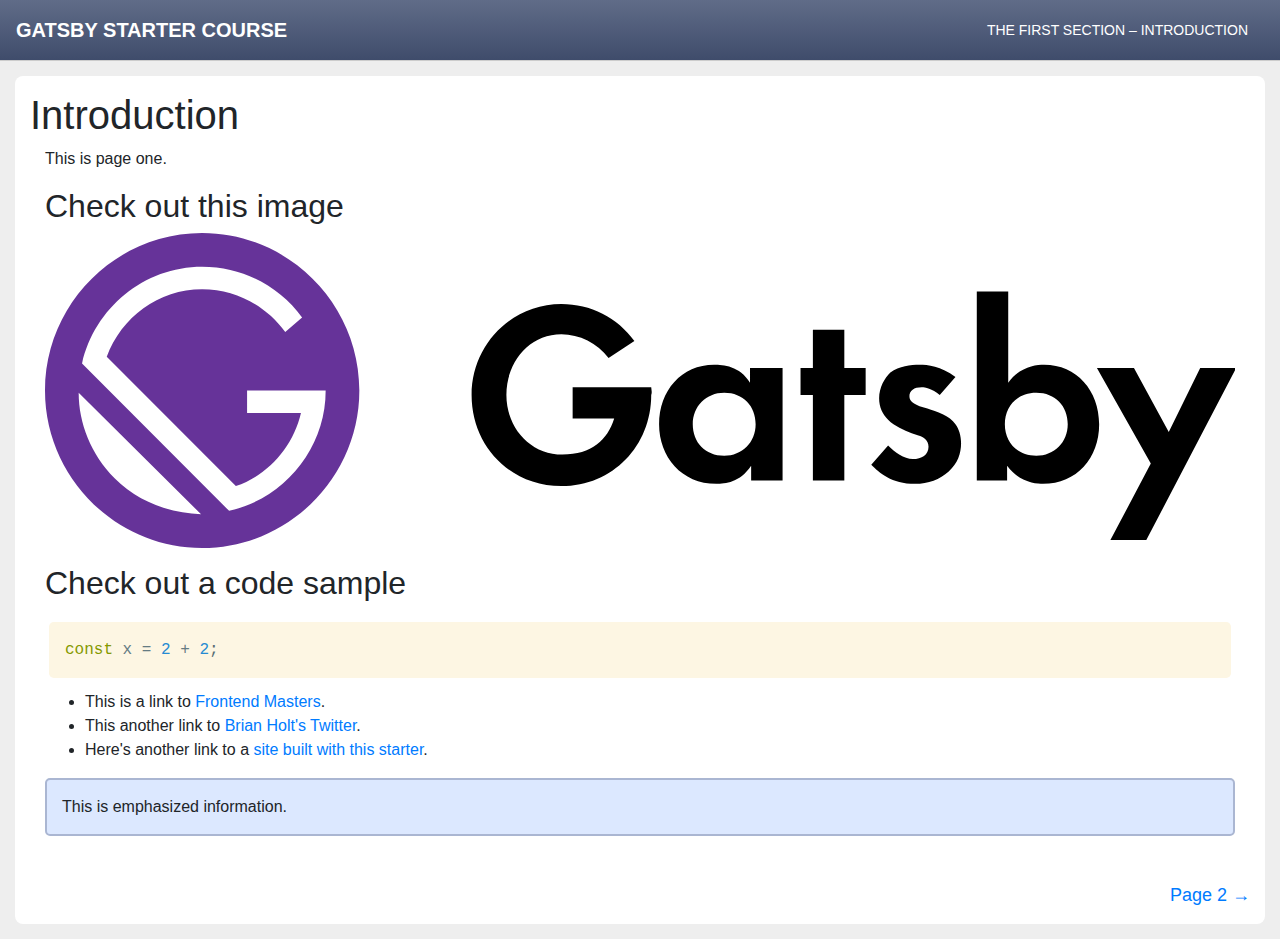
<file: intro/index.html>
<!DOCTYPE html><html><head><meta charSet="utf-8"/><meta http-equiv="x-ua-compatible" content="ie=edge"/><meta name="viewport" content="width=device-width, initial-scale=1, shrink-to-fit=no"/><style data-href="/styles.1631114bcc1e4af73e1a.css" id="gatsby-global-css">/*!
 * Bootstrap v4.6.0 (https://getbootstrap.com/)
 * Copyright 2011-2021 The Bootstrap Authors
 * Copyright 2011-2021 Twitter, Inc.
 * Licensed under MIT (https://github.com/twbs/bootstrap/blob/main/LICENSE)
 */:root{--blue:#007bff;--indigo:#6610f2;--purple:#6f42c1;--pink:#e83e8c;--red:#dc3545;--orange:#fd7e14;--yellow:#ffc107;--green:#28a745;--teal:#20c997;--cyan:#17a2b8;--white:#fff;--gray:#6c757d;--gray-dark:#343a40;--primary:#007bff;--secondary:#6c757d;--success:#28a745;--info:#17a2b8;--warning:#ffc107;--danger:#dc3545;--light:#f8f9fa;--dark:#343a40;--breakpoint-xs:0;--breakpoint-sm:576px;--breakpoint-md:768px;--breakpoint-lg:992px;--breakpoint-xl:1200px;--font-family-sans-serif:-apple-system,BlinkMacSystemFont,"Segoe UI",Roboto,"Helvetica Neue",Arial,"Noto Sans","Liberation Sans",sans-serif,"Apple Color Emoji","Segoe UI Emoji","Segoe UI Symbol","Noto Color Emoji";--font-family-monospace:SFMono-Regular,Menlo,Monaco,Consolas,"Liberation Mono","Courier New",monospace}*,:after,:before{box-sizing:border-box}html{font-family:sans-serif;line-height:1.15;-webkit-text-size-adjust:100%;-webkit-tap-highlight-color:rgba(0,0,0,0)}article,aside,figcaption,figure,footer,header,hgroup,main,nav,section{display:block}body{margin:0;font-family:-apple-system,BlinkMacSystemFont,Segoe UI,Roboto,Helvetica Neue,Arial,Noto Sans,Liberation Sans,sans-serif,Apple Color Emoji,Segoe UI Emoji,Segoe UI Symbol,Noto Color Emoji;font-size:1rem;font-weight:400;line-height:1.5;color:#212529;text-align:left;background-color:#fff}[tabindex="-1"]:focus:not(:focus-visible){outline:0!important}hr{box-sizing:content-box;height:0;overflow:visible}h1,h2,h3,h4,h5,h6{margin-top:0;margin-bottom:.5rem}p{margin-top:0;margin-bottom:1rem}abbr[data-original-title],abbr[title]{text-decoration:underline;-webkit-text-decoration:underline dotted;text-decoration:underline dotted;cursor:help;border-bottom:0;-webkit-text-decoration-skip-ink:none;text-decoration-skip-ink:none}address{font-style:normal;line-height:inherit}address,dl,ol,ul{margin-bottom:1rem}dl,ol,ul{margin-top:0}ol ol,ol ul,ul ol,ul ul{margin-bottom:0}dt{font-weight:700}dd{margin-bottom:.5rem;margin-left:0}blockquote{margin:0 0 1rem}b,strong{font-weight:bolder}small{font-size:80%}sub,sup{position:relative;font-size:75%;line-height:0;vertical-align:baseline}sub{bottom:-.25em}sup{top:-.5em}a{color:#007bff;text-decoration:none;background-color:transparent}a:hover{color:#0056b3;text-decoration:underline}a:not([href]):not([class]),a:not([href]):not([class]):hover{color:inherit;text-decoration:none}code,kbd,pre,samp{font-family:SFMono-Regular,Menlo,Monaco,Consolas,Liberation Mono,Courier New,monospace;font-size:1em}pre{margin-top:0;margin-bottom:1rem;overflow:auto;-ms-overflow-style:scrollbar}figure{margin:0 0 1rem}img{border-style:none}img,svg{vertical-align:middle}svg{overflow:hidden}table{border-collapse:collapse}caption{padding-top:.75rem;padding-bottom:.75rem;color:#6c757d;text-align:left;caption-side:bottom}th{text-align:inherit;text-align:-webkit-match-parent}label{display:inline-block;margin-bottom:.5rem}button{border-radius:0}button:focus:not(:focus-visible){outline:0}button,input,optgroup,select,textarea{margin:0;font-family:inherit;font-size:inherit;line-height:inherit}button,input{overflow:visible}button,select{text-transform:none}[role=button]{cursor:pointer}select{word-wrap:normal}[type=button],[type=reset],[type=submit],button{-webkit-appearance:button}[type=button]:not(:disabled),[type=reset]:not(:disabled),[type=submit]:not(:disabled),button:not(:disabled){cursor:pointer}[type=button]::-moz-focus-inner,[type=reset]::-moz-focus-inner,[type=submit]::-moz-focus-inner,button::-moz-focus-inner{padding:0;border-style:none}input[type=checkbox],input[type=radio]{box-sizing:border-box;padding:0}textarea{overflow:auto;resize:vertical}fieldset{min-width:0;padding:0;margin:0;border:0}legend{display:block;width:100%;max-width:100%;padding:0;margin-bottom:.5rem;font-size:1.5rem;line-height:inherit;color:inherit;white-space:normal}progress{vertical-align:baseline}[type=number]::-webkit-inner-spin-button,[type=number]::-webkit-outer-spin-button{height:auto}[type=search]{outline-offset:-2px;-webkit-appearance:none}[type=search]::-webkit-search-decoration{-webkit-appearance:none}::-webkit-file-upload-button{font:inherit;-webkit-appearance:button}output{display:inline-block}summary{display:list-item;cursor:pointer}template{display:none}[hidden]{display:none!important}.h1,.h2,.h3,.h4,.h5,.h6,h1,h2,h3,h4,h5,h6{margin-bottom:.5rem;font-weight:500;line-height:1.2}.h1,h1{font-size:2.5rem}.h2,h2{font-size:2rem}.h3,h3{font-size:1.75rem}.h4,h4{font-size:1.5rem}.h5,h5{font-size:1.25rem}.h6,h6{font-size:1rem}.lead{font-size:1.25rem;font-weight:300}.display-1{font-size:6rem}.display-1,.display-2{font-weight:300;line-height:1.2}.display-2{font-size:5.5rem}.display-3{font-size:4.5rem}.display-3,.display-4{font-weight:300;line-height:1.2}.display-4{font-size:3.5rem}hr{margin-top:1rem;margin-bottom:1rem;border:0;border-top:1px solid rgba(0,0,0,.1)}.small,small{font-size:80%;font-weight:400}.mark,mark{padding:.2em;background-color:#fcf8e3}.list-inline,.list-unstyled{padding-left:0;list-style:none}.list-inline-item{display:inline-block}.list-inline-item:not(:last-child){margin-right:.5rem}.initialism{font-size:90%;text-transform:uppercase}.blockquote{margin-bottom:1rem;font-size:1.25rem}.blockquote-footer{display:block;font-size:80%;color:#6c757d}.blockquote-footer:before{content:"\2014\00A0"}.img-fluid,.img-thumbnail{max-width:100%;height:auto}.img-thumbnail{padding:.25rem;background-color:#fff;border:1px solid #dee2e6;border-radius:.25rem}.figure{display:inline-block}.figure-img{margin-bottom:.5rem;line-height:1}.figure-caption{font-size:90%;color:#6c757d}code{font-size:87.5%;color:#e83e8c;word-wrap:break-word}a>code{color:inherit}kbd{padding:.2rem .4rem;font-size:87.5%;color:#fff;background-color:#212529;border-radius:.2rem}kbd kbd{padding:0;font-size:100%;font-weight:700}pre{display:block;font-size:87.5%;color:#212529}pre code{font-size:inherit;color:inherit;word-break:normal}.pre-scrollable{max-height:340px;overflow-y:scroll}.container,.container-fluid,.container-lg,.container-md,.container-sm,.container-xl{width:100%;padding-right:15px;padding-left:15px;margin-right:auto;margin-left:auto}@media (min-width:576px){.container,.container-sm{max-width:540px}}@media (min-width:768px){.container,.container-md,.container-sm{max-width:720px}}@media (min-width:992px){.container,.container-lg,.container-md,.container-sm{max-width:960px}}@media (min-width:1200px){.container,.container-lg,.container-md,.container-sm,.container-xl{max-width:1140px}}.row{display:flex;flex-wrap:wrap;margin-right:-15px;margin-left:-15px}.no-gutters{margin-right:0;margin-left:0}.no-gutters>.col,.no-gutters>[class*=col-]{padding-right:0;padding-left:0}.col,.col-1,.col-2,.col-3,.col-4,.col-5,.col-6,.col-7,.col-8,.col-9,.col-10,.col-11,.col-12,.col-auto,.col-lg,.col-lg-1,.col-lg-2,.col-lg-3,.col-lg-4,.col-lg-5,.col-lg-6,.col-lg-7,.col-lg-8,.col-lg-9,.col-lg-10,.col-lg-11,.col-lg-12,.col-lg-auto,.col-md,.col-md-1,.col-md-2,.col-md-3,.col-md-4,.col-md-5,.col-md-6,.col-md-7,.col-md-8,.col-md-9,.col-md-10,.col-md-11,.col-md-12,.col-md-auto,.col-sm,.col-sm-1,.col-sm-2,.col-sm-3,.col-sm-4,.col-sm-5,.col-sm-6,.col-sm-7,.col-sm-8,.col-sm-9,.col-sm-10,.col-sm-11,.col-sm-12,.col-sm-auto,.col-xl,.col-xl-1,.col-xl-2,.col-xl-3,.col-xl-4,.col-xl-5,.col-xl-6,.col-xl-7,.col-xl-8,.col-xl-9,.col-xl-10,.col-xl-11,.col-xl-12,.col-xl-auto{position:relative;width:100%;padding-right:15px;padding-left:15px}.col{flex-basis:0;flex-grow:1;max-width:100%}.row-cols-1>*{flex:0 0 100%;max-width:100%}.row-cols-2>*{flex:0 0 50%;max-width:50%}.row-cols-3>*{flex:0 0 33.333333%;max-width:33.333333%}.row-cols-4>*{flex:0 0 25%;max-width:25%}.row-cols-5>*{flex:0 0 20%;max-width:20%}.row-cols-6>*{flex:0 0 16.666667%;max-width:16.666667%}.col-auto{flex:0 0 auto;width:auto;max-width:100%}.col-1{flex:0 0 8.333333%;max-width:8.333333%}.col-2{flex:0 0 16.666667%;max-width:16.666667%}.col-3{flex:0 0 25%;max-width:25%}.col-4{flex:0 0 33.333333%;max-width:33.333333%}.col-5{flex:0 0 41.666667%;max-width:41.666667%}.col-6{flex:0 0 50%;max-width:50%}.col-7{flex:0 0 58.333333%;max-width:58.333333%}.col-8{flex:0 0 66.666667%;max-width:66.666667%}.col-9{flex:0 0 75%;max-width:75%}.col-10{flex:0 0 83.333333%;max-width:83.333333%}.col-11{flex:0 0 91.666667%;max-width:91.666667%}.col-12{flex:0 0 100%;max-width:100%}.order-first{order:-1}.order-last{order:13}.order-0{order:0}.order-1{order:1}.order-2{order:2}.order-3{order:3}.order-4{order:4}.order-5{order:5}.order-6{order:6}.order-7{order:7}.order-8{order:8}.order-9{order:9}.order-10{order:10}.order-11{order:11}.order-12{order:12}.offset-1{margin-left:8.333333%}.offset-2{margin-left:16.666667%}.offset-3{margin-left:25%}.offset-4{margin-left:33.333333%}.offset-5{margin-left:41.666667%}.offset-6{margin-left:50%}.offset-7{margin-left:58.333333%}.offset-8{margin-left:66.666667%}.offset-9{margin-left:75%}.offset-10{margin-left:83.333333%}.offset-11{margin-left:91.666667%}@media (min-width:576px){.col-sm{flex-basis:0;flex-grow:1;max-width:100%}.row-cols-sm-1>*{flex:0 0 100%;max-width:100%}.row-cols-sm-2>*{flex:0 0 50%;max-width:50%}.row-cols-sm-3>*{flex:0 0 33.333333%;max-width:33.333333%}.row-cols-sm-4>*{flex:0 0 25%;max-width:25%}.row-cols-sm-5>*{flex:0 0 20%;max-width:20%}.row-cols-sm-6>*{flex:0 0 16.666667%;max-width:16.666667%}.col-sm-auto{flex:0 0 auto;width:auto;max-width:100%}.col-sm-1{flex:0 0 8.333333%;max-width:8.333333%}.col-sm-2{flex:0 0 16.666667%;max-width:16.666667%}.col-sm-3{flex:0 0 25%;max-width:25%}.col-sm-4{flex:0 0 33.333333%;max-width:33.333333%}.col-sm-5{flex:0 0 41.666667%;max-width:41.666667%}.col-sm-6{flex:0 0 50%;max-width:50%}.col-sm-7{flex:0 0 58.333333%;max-width:58.333333%}.col-sm-8{flex:0 0 66.666667%;max-width:66.666667%}.col-sm-9{flex:0 0 75%;max-width:75%}.col-sm-10{flex:0 0 83.333333%;max-width:83.333333%}.col-sm-11{flex:0 0 91.666667%;max-width:91.666667%}.col-sm-12{flex:0 0 100%;max-width:100%}.order-sm-first{order:-1}.order-sm-last{order:13}.order-sm-0{order:0}.order-sm-1{order:1}.order-sm-2{order:2}.order-sm-3{order:3}.order-sm-4{order:4}.order-sm-5{order:5}.order-sm-6{order:6}.order-sm-7{order:7}.order-sm-8{order:8}.order-sm-9{order:9}.order-sm-10{order:10}.order-sm-11{order:11}.order-sm-12{order:12}.offset-sm-0{margin-left:0}.offset-sm-1{margin-left:8.333333%}.offset-sm-2{margin-left:16.666667%}.offset-sm-3{margin-left:25%}.offset-sm-4{margin-left:33.333333%}.offset-sm-5{margin-left:41.666667%}.offset-sm-6{margin-left:50%}.offset-sm-7{margin-left:58.333333%}.offset-sm-8{margin-left:66.666667%}.offset-sm-9{margin-left:75%}.offset-sm-10{margin-left:83.333333%}.offset-sm-11{margin-left:91.666667%}}@media (min-width:768px){.col-md{flex-basis:0;flex-grow:1;max-width:100%}.row-cols-md-1>*{flex:0 0 100%;max-width:100%}.row-cols-md-2>*{flex:0 0 50%;max-width:50%}.row-cols-md-3>*{flex:0 0 33.333333%;max-width:33.333333%}.row-cols-md-4>*{flex:0 0 25%;max-width:25%}.row-cols-md-5>*{flex:0 0 20%;max-width:20%}.row-cols-md-6>*{flex:0 0 16.666667%;max-width:16.666667%}.col-md-auto{flex:0 0 auto;width:auto;max-width:100%}.col-md-1{flex:0 0 8.333333%;max-width:8.333333%}.col-md-2{flex:0 0 16.666667%;max-width:16.666667%}.col-md-3{flex:0 0 25%;max-width:25%}.col-md-4{flex:0 0 33.333333%;max-width:33.333333%}.col-md-5{flex:0 0 41.666667%;max-width:41.666667%}.col-md-6{flex:0 0 50%;max-width:50%}.col-md-7{flex:0 0 58.333333%;max-width:58.333333%}.col-md-8{flex:0 0 66.666667%;max-width:66.666667%}.col-md-9{flex:0 0 75%;max-width:75%}.col-md-10{flex:0 0 83.333333%;max-width:83.333333%}.col-md-11{flex:0 0 91.666667%;max-width:91.666667%}.col-md-12{flex:0 0 100%;max-width:100%}.order-md-first{order:-1}.order-md-last{order:13}.order-md-0{order:0}.order-md-1{order:1}.order-md-2{order:2}.order-md-3{order:3}.order-md-4{order:4}.order-md-5{order:5}.order-md-6{order:6}.order-md-7{order:7}.order-md-8{order:8}.order-md-9{order:9}.order-md-10{order:10}.order-md-11{order:11}.order-md-12{order:12}.offset-md-0{margin-left:0}.offset-md-1{margin-left:8.333333%}.offset-md-2{margin-left:16.666667%}.offset-md-3{margin-left:25%}.offset-md-4{margin-left:33.333333%}.offset-md-5{margin-left:41.666667%}.offset-md-6{margin-left:50%}.offset-md-7{margin-left:58.333333%}.offset-md-8{margin-left:66.666667%}.offset-md-9{margin-left:75%}.offset-md-10{margin-left:83.333333%}.offset-md-11{margin-left:91.666667%}}@media (min-width:992px){.col-lg{flex-basis:0;flex-grow:1;max-width:100%}.row-cols-lg-1>*{flex:0 0 100%;max-width:100%}.row-cols-lg-2>*{flex:0 0 50%;max-width:50%}.row-cols-lg-3>*{flex:0 0 33.333333%;max-width:33.333333%}.row-cols-lg-4>*{flex:0 0 25%;max-width:25%}.row-cols-lg-5>*{flex:0 0 20%;max-width:20%}.row-cols-lg-6>*{flex:0 0 16.666667%;max-width:16.666667%}.col-lg-auto{flex:0 0 auto;width:auto;max-width:100%}.col-lg-1{flex:0 0 8.333333%;max-width:8.333333%}.col-lg-2{flex:0 0 16.666667%;max-width:16.666667%}.col-lg-3{flex:0 0 25%;max-width:25%}.col-lg-4{flex:0 0 33.333333%;max-width:33.333333%}.col-lg-5{flex:0 0 41.666667%;max-width:41.666667%}.col-lg-6{flex:0 0 50%;max-width:50%}.col-lg-7{flex:0 0 58.333333%;max-width:58.333333%}.col-lg-8{flex:0 0 66.666667%;max-width:66.666667%}.col-lg-9{flex:0 0 75%;max-width:75%}.col-lg-10{flex:0 0 83.333333%;max-width:83.333333%}.col-lg-11{flex:0 0 91.666667%;max-width:91.666667%}.col-lg-12{flex:0 0 100%;max-width:100%}.order-lg-first{order:-1}.order-lg-last{order:13}.order-lg-0{order:0}.order-lg-1{order:1}.order-lg-2{order:2}.order-lg-3{order:3}.order-lg-4{order:4}.order-lg-5{order:5}.order-lg-6{order:6}.order-lg-7{order:7}.order-lg-8{order:8}.order-lg-9{order:9}.order-lg-10{order:10}.order-lg-11{order:11}.order-lg-12{order:12}.offset-lg-0{margin-left:0}.offset-lg-1{margin-left:8.333333%}.offset-lg-2{margin-left:16.666667%}.offset-lg-3{margin-left:25%}.offset-lg-4{margin-left:33.333333%}.offset-lg-5{margin-left:41.666667%}.offset-lg-6{margin-left:50%}.offset-lg-7{margin-left:58.333333%}.offset-lg-8{margin-left:66.666667%}.offset-lg-9{margin-left:75%}.offset-lg-10{margin-left:83.333333%}.offset-lg-11{margin-left:91.666667%}}@media (min-width:1200px){.col-xl{flex-basis:0;flex-grow:1;max-width:100%}.row-cols-xl-1>*{flex:0 0 100%;max-width:100%}.row-cols-xl-2>*{flex:0 0 50%;max-width:50%}.row-cols-xl-3>*{flex:0 0 33.333333%;max-width:33.333333%}.row-cols-xl-4>*{flex:0 0 25%;max-width:25%}.row-cols-xl-5>*{flex:0 0 20%;max-width:20%}.row-cols-xl-6>*{flex:0 0 16.666667%;max-width:16.666667%}.col-xl-auto{flex:0 0 auto;width:auto;max-width:100%}.col-xl-1{flex:0 0 8.333333%;max-width:8.333333%}.col-xl-2{flex:0 0 16.666667%;max-width:16.666667%}.col-xl-3{flex:0 0 25%;max-width:25%}.col-xl-4{flex:0 0 33.333333%;max-width:33.333333%}.col-xl-5{flex:0 0 41.666667%;max-width:41.666667%}.col-xl-6{flex:0 0 50%;max-width:50%}.col-xl-7{flex:0 0 58.333333%;max-width:58.333333%}.col-xl-8{flex:0 0 66.666667%;max-width:66.666667%}.col-xl-9{flex:0 0 75%;max-width:75%}.col-xl-10{flex:0 0 83.333333%;max-width:83.333333%}.col-xl-11{flex:0 0 91.666667%;max-width:91.666667%}.col-xl-12{flex:0 0 100%;max-width:100%}.order-xl-first{order:-1}.order-xl-last{order:13}.order-xl-0{order:0}.order-xl-1{order:1}.order-xl-2{order:2}.order-xl-3{order:3}.order-xl-4{order:4}.order-xl-5{order:5}.order-xl-6{order:6}.order-xl-7{order:7}.order-xl-8{order:8}.order-xl-9{order:9}.order-xl-10{order:10}.order-xl-11{order:11}.order-xl-12{order:12}.offset-xl-0{margin-left:0}.offset-xl-1{margin-left:8.333333%}.offset-xl-2{margin-left:16.666667%}.offset-xl-3{margin-left:25%}.offset-xl-4{margin-left:33.333333%}.offset-xl-5{margin-left:41.666667%}.offset-xl-6{margin-left:50%}.offset-xl-7{margin-left:58.333333%}.offset-xl-8{margin-left:66.666667%}.offset-xl-9{margin-left:75%}.offset-xl-10{margin-left:83.333333%}.offset-xl-11{margin-left:91.666667%}}.table{width:100%;margin-bottom:1rem;color:#212529}.table td,.table th{padding:.75rem;vertical-align:top;border-top:1px solid #dee2e6}.table thead th{vertical-align:bottom;border-bottom:2px solid #dee2e6}.table tbody+tbody{border-top:2px solid #dee2e6}.table-sm td,.table-sm th{padding:.3rem}.table-bordered,.table-bordered td,.table-bordered th{border:1px solid #dee2e6}.table-bordered thead td,.table-bordered thead th{border-bottom-width:2px}.table-borderless tbody+tbody,.table-borderless td,.table-borderless th,.table-borderless thead th{border:0}.table-striped tbody tr:nth-of-type(odd){background-color:rgba(0,0,0,.05)}.table-hover tbody tr:hover{color:#212529;background-color:rgba(0,0,0,.075)}.table-primary,.table-primary>td,.table-primary>th{background-color:#b8daff}.table-primary tbody+tbody,.table-primary td,.table-primary th,.table-primary thead th{border-color:#7abaff}.table-hover .table-primary:hover,.table-hover .table-primary:hover>td,.table-hover .table-primary:hover>th{background-color:#9fcdff}.table-secondary,.table-secondary>td,.table-secondary>th{background-color:#d6d8db}.table-secondary tbody+tbody,.table-secondary td,.table-secondary th,.table-secondary thead th{border-color:#b3b7bb}.table-hover .table-secondary:hover,.table-hover .table-secondary:hover>td,.table-hover .table-secondary:hover>th{background-color:#c8cbcf}.table-success,.table-success>td,.table-success>th{background-color:#c3e6cb}.table-success tbody+tbody,.table-success td,.table-success th,.table-success thead th{border-color:#8fd19e}.table-hover .table-success:hover,.table-hover .table-success:hover>td,.table-hover .table-success:hover>th{background-color:#b1dfbb}.table-info,.table-info>td,.table-info>th{background-color:#bee5eb}.table-info tbody+tbody,.table-info td,.table-info th,.table-info thead th{border-color:#86cfda}.table-hover .table-info:hover,.table-hover .table-info:hover>td,.table-hover .table-info:hover>th{background-color:#abdde5}.table-warning,.table-warning>td,.table-warning>th{background-color:#ffeeba}.table-warning tbody+tbody,.table-warning td,.table-warning th,.table-warning thead th{border-color:#ffdf7e}.table-hover .table-warning:hover,.table-hover .table-warning:hover>td,.table-hover .table-warning:hover>th{background-color:#ffe8a1}.table-danger,.table-danger>td,.table-danger>th{background-color:#f5c6cb}.table-danger tbody+tbody,.table-danger td,.table-danger th,.table-danger thead th{border-color:#ed969e}.table-hover .table-danger:hover,.table-hover .table-danger:hover>td,.table-hover .table-danger:hover>th{background-color:#f1b0b7}.table-light,.table-light>td,.table-light>th{background-color:#fdfdfe}.table-light tbody+tbody,.table-light td,.table-light th,.table-light thead th{border-color:#fbfcfc}.table-hover .table-light:hover,.table-hover .table-light:hover>td,.table-hover .table-light:hover>th{background-color:#ececf6}.table-dark,.table-dark>td,.table-dark>th{background-color:#c6c8ca}.table-dark tbody+tbody,.table-dark td,.table-dark th,.table-dark thead th{border-color:#95999c}.table-hover .table-dark:hover,.table-hover .table-dark:hover>td,.table-hover .table-dark:hover>th{background-color:#b9bbbe}.table-active,.table-active>td,.table-active>th,.table-hover .table-active:hover,.table-hover .table-active:hover>td,.table-hover .table-active:hover>th{background-color:rgba(0,0,0,.075)}.table .thead-dark th{color:#fff;background-color:#343a40;border-color:#454d55}.table .thead-light th{color:#495057;background-color:#e9ecef;border-color:#dee2e6}.table-dark{color:#fff;background-color:#343a40}.table-dark td,.table-dark th,.table-dark thead th{border-color:#454d55}.table-dark.table-bordered{border:0}.table-dark.table-striped tbody tr:nth-of-type(odd){background-color:hsla(0,0%,100%,.05)}.table-dark.table-hover tbody tr:hover{color:#fff;background-color:hsla(0,0%,100%,.075)}@media (max-width:575.98px){.table-responsive-sm{display:block;width:100%;overflow-x:auto;-webkit-overflow-scrolling:touch}.table-responsive-sm>.table-bordered{border:0}}@media (max-width:767.98px){.table-responsive-md{display:block;width:100%;overflow-x:auto;-webkit-overflow-scrolling:touch}.table-responsive-md>.table-bordered{border:0}}@media (max-width:991.98px){.table-responsive-lg{display:block;width:100%;overflow-x:auto;-webkit-overflow-scrolling:touch}.table-responsive-lg>.table-bordered{border:0}}@media (max-width:1199.98px){.table-responsive-xl{display:block;width:100%;overflow-x:auto;-webkit-overflow-scrolling:touch}.table-responsive-xl>.table-bordered{border:0}}.table-responsive{display:block;width:100%;overflow-x:auto;-webkit-overflow-scrolling:touch}.table-responsive>.table-bordered{border:0}.form-control{display:block;width:100%;height:calc(1.5em + .75rem + 2px);padding:.375rem .75rem;font-size:1rem;font-weight:400;line-height:1.5;color:#495057;background-color:#fff;background-clip:padding-box;border:1px solid #ced4da;border-radius:.25rem;transition:border-color .15s ease-in-out,box-shadow .15s ease-in-out}@media (prefers-reduced-motion:reduce){.form-control{transition:none}}.form-control::-ms-expand{background-color:transparent;border:0}.form-control:-moz-focusring{color:transparent;text-shadow:0 0 0 #495057}.form-control:focus{color:#495057;background-color:#fff;border-color:#80bdff;outline:0;box-shadow:0 0 0 .2rem rgba(0,123,255,.25)}.form-control:-ms-input-placeholder{color:#6c757d;opacity:1}.form-control::placeholder{color:#6c757d;opacity:1}.form-control:disabled,.form-control[readonly]{background-color:#e9ecef;opacity:1}input[type=date].form-control,input[type=datetime-local].form-control,input[type=month].form-control,input[type=time].form-control{-webkit-appearance:none;appearance:none}select.form-control:focus::-ms-value{color:#495057;background-color:#fff}.form-control-file,.form-control-range{display:block;width:100%}.col-form-label{padding-top:calc(.375rem + 1px);padding-bottom:calc(.375rem + 1px);margin-bottom:0;font-size:inherit;line-height:1.5}.col-form-label-lg{padding-top:calc(.5rem + 1px);padding-bottom:calc(.5rem + 1px);font-size:1.25rem;line-height:1.5}.col-form-label-sm{padding-top:calc(.25rem + 1px);padding-bottom:calc(.25rem + 1px);font-size:.875rem;line-height:1.5}.form-control-plaintext{display:block;width:100%;padding:.375rem 0;margin-bottom:0;font-size:1rem;line-height:1.5;color:#212529;background-color:transparent;border:solid transparent;border-width:1px 0}.form-control-plaintext.form-control-lg,.form-control-plaintext.form-control-sm{padding-right:0;padding-left:0}.form-control-sm{height:calc(1.5em + .5rem + 2px);padding:.25rem .5rem;font-size:.875rem;line-height:1.5;border-radius:.2rem}.form-control-lg{height:calc(1.5em + 1rem + 2px);padding:.5rem 1rem;font-size:1.25rem;line-height:1.5;border-radius:.3rem}select.form-control[multiple],select.form-control[size],textarea.form-control{height:auto}.form-group{margin-bottom:1rem}.form-text{display:block;margin-top:.25rem}.form-row{display:flex;flex-wrap:wrap;margin-right:-5px;margin-left:-5px}.form-row>.col,.form-row>[class*=col-]{padding-right:5px;padding-left:5px}.form-check{position:relative;display:block;padding-left:1.25rem}.form-check-input{position:absolute;margin-top:.3rem;margin-left:-1.25rem}.form-check-input:disabled~.form-check-label,.form-check-input[disabled]~.form-check-label{color:#6c757d}.form-check-label{margin-bottom:0}.form-check-inline{display:inline-flex;align-items:center;padding-left:0;margin-right:.75rem}.form-check-inline .form-check-input{position:static;margin-top:0;margin-right:.3125rem;margin-left:0}.valid-feedback{display:none;width:100%;margin-top:.25rem;font-size:80%;color:#28a745}.valid-tooltip{position:absolute;top:100%;left:0;z-index:5;display:none;max-width:100%;padding:.25rem .5rem;margin-top:.1rem;font-size:.875rem;line-height:1.5;color:#fff;background-color:rgba(40,167,69,.9);border-radius:.25rem}.form-row>.col>.valid-tooltip,.form-row>[class*=col-]>.valid-tooltip{left:5px}.is-valid~.valid-feedback,.is-valid~.valid-tooltip,.was-validated :valid~.valid-feedback,.was-validated :valid~.valid-tooltip{display:block}.form-control.is-valid,.was-validated .form-control:valid{border-color:#28a745;padding-right:calc(1.5em + .75rem);background-image:url("data:image/svg+xml;charset=utf-8,%3Csvg xmlns='http://www.w3.org/2000/svg' width='8' height='8' viewBox='0 0 8 8'%3E%3Cpath fill='%2328a745' d='M2.3 6.73L.6 4.53c-.4-1.04.46-1.4 1.1-.8l1.1 1.4 3.4-3.8c.6-.63 1.6-.27 1.2.7l-4 4.6c-.43.5-.8.4-1.1.1z'/%3E%3C/svg%3E");background-repeat:no-repeat;background-position:right calc(.375em + .1875rem) center;background-size:calc(.75em + .375rem) calc(.75em + .375rem)}.form-control.is-valid:focus,.was-validated .form-control:valid:focus{border-color:#28a745;box-shadow:0 0 0 .2rem rgba(40,167,69,.25)}.was-validated textarea.form-control:valid,textarea.form-control.is-valid{padding-right:calc(1.5em + .75rem);background-position:top calc(.375em + .1875rem) right calc(.375em + .1875rem)}.custom-select.is-valid,.was-validated .custom-select:valid{border-color:#28a745;padding-right:calc(.75em + 2.3125rem);background:url("data:image/svg+xml;charset=utf-8,%3Csvg xmlns='http://www.w3.org/2000/svg' width='4' height='5' viewBox='0 0 4 5'%3E%3Cpath fill='%23343a40' d='M2 0L0 2h4zm0 5L0 3h4z'/%3E%3C/svg%3E") right .75rem center/8px 10px no-repeat,#fff url("data:image/svg+xml;charset=utf-8,%3Csvg xmlns='http://www.w3.org/2000/svg' width='8' height='8' viewBox='0 0 8 8'%3E%3Cpath fill='%2328a745' d='M2.3 6.73L.6 4.53c-.4-1.04.46-1.4 1.1-.8l1.1 1.4 3.4-3.8c.6-.63 1.6-.27 1.2.7l-4 4.6c-.43.5-.8.4-1.1.1z'/%3E%3C/svg%3E") center right 1.75rem/calc(.75em + .375rem) calc(.75em + .375rem) no-repeat}.custom-select.is-valid:focus,.was-validated .custom-select:valid:focus{border-color:#28a745;box-shadow:0 0 0 .2rem rgba(40,167,69,.25)}.form-check-input.is-valid~.form-check-label,.was-validated .form-check-input:valid~.form-check-label{color:#28a745}.form-check-input.is-valid~.valid-feedback,.form-check-input.is-valid~.valid-tooltip,.was-validated .form-check-input:valid~.valid-feedback,.was-validated .form-check-input:valid~.valid-tooltip{display:block}.custom-control-input.is-valid~.custom-control-label,.was-validated .custom-control-input:valid~.custom-control-label{color:#28a745}.custom-control-input.is-valid~.custom-control-label:before,.was-validated .custom-control-input:valid~.custom-control-label:before{border-color:#28a745}.custom-control-input.is-valid:checked~.custom-control-label:before,.was-validated .custom-control-input:valid:checked~.custom-control-label:before{border-color:#34ce57;background-color:#34ce57}.custom-control-input.is-valid:focus~.custom-control-label:before,.was-validated .custom-control-input:valid:focus~.custom-control-label:before{box-shadow:0 0 0 .2rem rgba(40,167,69,.25)}.custom-control-input.is-valid:focus:not(:checked)~.custom-control-label:before,.custom-file-input.is-valid~.custom-file-label,.was-validated .custom-control-input:valid:focus:not(:checked)~.custom-control-label:before,.was-validated .custom-file-input:valid~.custom-file-label{border-color:#28a745}.custom-file-input.is-valid:focus~.custom-file-label,.was-validated .custom-file-input:valid:focus~.custom-file-label{border-color:#28a745;box-shadow:0 0 0 .2rem rgba(40,167,69,.25)}.invalid-feedback{display:none;width:100%;margin-top:.25rem;font-size:80%;color:#dc3545}.invalid-tooltip{position:absolute;top:100%;left:0;z-index:5;display:none;max-width:100%;padding:.25rem .5rem;margin-top:.1rem;font-size:.875rem;line-height:1.5;color:#fff;background-color:rgba(220,53,69,.9);border-radius:.25rem}.form-row>.col>.invalid-tooltip,.form-row>[class*=col-]>.invalid-tooltip{left:5px}.is-invalid~.invalid-feedback,.is-invalid~.invalid-tooltip,.was-validated :invalid~.invalid-feedback,.was-validated :invalid~.invalid-tooltip{display:block}.form-control.is-invalid,.was-validated .form-control:invalid{border-color:#dc3545;padding-right:calc(1.5em + .75rem);background-image:url("data:image/svg+xml;charset=utf-8,%3Csvg xmlns='http://www.w3.org/2000/svg' width='12' height='12' fill='none' stroke='%23dc3545' viewBox='0 0 12 12'%3E%3Ccircle cx='6' cy='6' r='4.5'/%3E%3Cpath stroke-linejoin='round' d='M5.8 3.6h.4L6 6.5z'/%3E%3Ccircle cx='6' cy='8.2' r='.6' fill='%23dc3545' stroke='none'/%3E%3C/svg%3E");background-repeat:no-repeat;background-position:right calc(.375em + .1875rem) center;background-size:calc(.75em + .375rem) calc(.75em + .375rem)}.form-control.is-invalid:focus,.was-validated .form-control:invalid:focus{border-color:#dc3545;box-shadow:0 0 0 .2rem rgba(220,53,69,.25)}.was-validated textarea.form-control:invalid,textarea.form-control.is-invalid{padding-right:calc(1.5em + .75rem);background-position:top calc(.375em + .1875rem) right calc(.375em + .1875rem)}.custom-select.is-invalid,.was-validated .custom-select:invalid{border-color:#dc3545;padding-right:calc(.75em + 2.3125rem);background:url("data:image/svg+xml;charset=utf-8,%3Csvg xmlns='http://www.w3.org/2000/svg' width='4' height='5' viewBox='0 0 4 5'%3E%3Cpath fill='%23343a40' d='M2 0L0 2h4zm0 5L0 3h4z'/%3E%3C/svg%3E") right .75rem center/8px 10px no-repeat,#fff url("data:image/svg+xml;charset=utf-8,%3Csvg xmlns='http://www.w3.org/2000/svg' width='12' height='12' fill='none' stroke='%23dc3545' viewBox='0 0 12 12'%3E%3Ccircle cx='6' cy='6' r='4.5'/%3E%3Cpath stroke-linejoin='round' d='M5.8 3.6h.4L6 6.5z'/%3E%3Ccircle cx='6' cy='8.2' r='.6' fill='%23dc3545' stroke='none'/%3E%3C/svg%3E") center right 1.75rem/calc(.75em + .375rem) calc(.75em + .375rem) no-repeat}.custom-select.is-invalid:focus,.was-validated .custom-select:invalid:focus{border-color:#dc3545;box-shadow:0 0 0 .2rem rgba(220,53,69,.25)}.form-check-input.is-invalid~.form-check-label,.was-validated .form-check-input:invalid~.form-check-label{color:#dc3545}.form-check-input.is-invalid~.invalid-feedback,.form-check-input.is-invalid~.invalid-tooltip,.was-validated .form-check-input:invalid~.invalid-feedback,.was-validated .form-check-input:invalid~.invalid-tooltip{display:block}.custom-control-input.is-invalid~.custom-control-label,.was-validated .custom-control-input:invalid~.custom-control-label{color:#dc3545}.custom-control-input.is-invalid~.custom-control-label:before,.was-validated .custom-control-input:invalid~.custom-control-label:before{border-color:#dc3545}.custom-control-input.is-invalid:checked~.custom-control-label:before,.was-validated .custom-control-input:invalid:checked~.custom-control-label:before{border-color:#e4606d;background-color:#e4606d}.custom-control-input.is-invalid:focus~.custom-control-label:before,.was-validated .custom-control-input:invalid:focus~.custom-control-label:before{box-shadow:0 0 0 .2rem rgba(220,53,69,.25)}.custom-control-input.is-invalid:focus:not(:checked)~.custom-control-label:before,.custom-file-input.is-invalid~.custom-file-label,.was-validated .custom-control-input:invalid:focus:not(:checked)~.custom-control-label:before,.was-validated .custom-file-input:invalid~.custom-file-label{border-color:#dc3545}.custom-file-input.is-invalid:focus~.custom-file-label,.was-validated .custom-file-input:invalid:focus~.custom-file-label{border-color:#dc3545;box-shadow:0 0 0 .2rem rgba(220,53,69,.25)}.form-inline{display:flex;flex-flow:row wrap;align-items:center}.form-inline .form-check{width:100%}@media (min-width:576px){.form-inline label{justify-content:center}.form-inline .form-group,.form-inline label{display:flex;align-items:center;margin-bottom:0}.form-inline .form-group{flex:0 0 auto;flex-flow:row wrap}.form-inline .form-control{display:inline-block;width:auto;vertical-align:middle}.form-inline .form-control-plaintext{display:inline-block}.form-inline .custom-select,.form-inline .input-group{width:auto}.form-inline .form-check{display:flex;align-items:center;justify-content:center;width:auto;padding-left:0}.form-inline .form-check-input{position:relative;flex-shrink:0;margin-top:0;margin-right:.25rem;margin-left:0}.form-inline .custom-control{align-items:center;justify-content:center}.form-inline .custom-control-label{margin-bottom:0}}.btn{display:inline-block;font-weight:400;color:#212529;text-align:center;vertical-align:middle;-webkit-user-select:none;-ms-user-select:none;user-select:none;background-color:transparent;border:1px solid transparent;padding:.375rem .75rem;font-size:1rem;line-height:1.5;border-radius:.25rem;transition:color .15s ease-in-out,background-color .15s ease-in-out,border-color .15s ease-in-out,box-shadow .15s ease-in-out}@media (prefers-reduced-motion:reduce){.btn{transition:none}}.btn:hover{color:#212529;text-decoration:none}.btn.focus,.btn:focus{outline:0;box-shadow:0 0 0 .2rem rgba(0,123,255,.25)}.btn.disabled,.btn:disabled{opacity:.65}.btn:not(:disabled):not(.disabled){cursor:pointer}a.btn.disabled,fieldset:disabled a.btn{pointer-events:none}.btn-primary{color:#fff;background-color:#007bff;border-color:#007bff}.btn-primary.focus,.btn-primary:focus,.btn-primary:hover{color:#fff;background-color:#0069d9;border-color:#0062cc}.btn-primary.focus,.btn-primary:focus{box-shadow:0 0 0 .2rem rgba(38,143,255,.5)}.btn-primary.disabled,.btn-primary:disabled{color:#fff;background-color:#007bff;border-color:#007bff}.btn-primary:not(:disabled):not(.disabled).active,.btn-primary:not(:disabled):not(.disabled):active,.show>.btn-primary.dropdown-toggle{color:#fff;background-color:#0062cc;border-color:#005cbf}.btn-primary:not(:disabled):not(.disabled).active:focus,.btn-primary:not(:disabled):not(.disabled):active:focus,.show>.btn-primary.dropdown-toggle:focus{box-shadow:0 0 0 .2rem rgba(38,143,255,.5)}.btn-secondary{color:#fff;background-color:#6c757d;border-color:#6c757d}.btn-secondary.focus,.btn-secondary:focus,.btn-secondary:hover{color:#fff;background-color:#5a6268;border-color:#545b62}.btn-secondary.focus,.btn-secondary:focus{box-shadow:0 0 0 .2rem rgba(130,138,145,.5)}.btn-secondary.disabled,.btn-secondary:disabled{color:#fff;background-color:#6c757d;border-color:#6c757d}.btn-secondary:not(:disabled):not(.disabled).active,.btn-secondary:not(:disabled):not(.disabled):active,.show>.btn-secondary.dropdown-toggle{color:#fff;background-color:#545b62;border-color:#4e555b}.btn-secondary:not(:disabled):not(.disabled).active:focus,.btn-secondary:not(:disabled):not(.disabled):active:focus,.show>.btn-secondary.dropdown-toggle:focus{box-shadow:0 0 0 .2rem rgba(130,138,145,.5)}.btn-success{color:#fff;background-color:#28a745;border-color:#28a745}.btn-success.focus,.btn-success:focus,.btn-success:hover{color:#fff;background-color:#218838;border-color:#1e7e34}.btn-success.focus,.btn-success:focus{box-shadow:0 0 0 .2rem rgba(72,180,97,.5)}.btn-success.disabled,.btn-success:disabled{color:#fff;background-color:#28a745;border-color:#28a745}.btn-success:not(:disabled):not(.disabled).active,.btn-success:not(:disabled):not(.disabled):active,.show>.btn-success.dropdown-toggle{color:#fff;background-color:#1e7e34;border-color:#1c7430}.btn-success:not(:disabled):not(.disabled).active:focus,.btn-success:not(:disabled):not(.disabled):active:focus,.show>.btn-success.dropdown-toggle:focus{box-shadow:0 0 0 .2rem rgba(72,180,97,.5)}.btn-info{color:#fff;background-color:#17a2b8;border-color:#17a2b8}.btn-info.focus,.btn-info:focus,.btn-info:hover{color:#fff;background-color:#138496;border-color:#117a8b}.btn-info.focus,.btn-info:focus{box-shadow:0 0 0 .2rem rgba(58,176,195,.5)}.btn-info.disabled,.btn-info:disabled{color:#fff;background-color:#17a2b8;border-color:#17a2b8}.btn-info:not(:disabled):not(.disabled).active,.btn-info:not(:disabled):not(.disabled):active,.show>.btn-info.dropdown-toggle{color:#fff;background-color:#117a8b;border-color:#10707f}.btn-info:not(:disabled):not(.disabled).active:focus,.btn-info:not(:disabled):not(.disabled):active:focus,.show>.btn-info.dropdown-toggle:focus{box-shadow:0 0 0 .2rem rgba(58,176,195,.5)}.btn-warning{color:#212529;background-color:#ffc107;border-color:#ffc107}.btn-warning.focus,.btn-warning:focus,.btn-warning:hover{color:#212529;background-color:#e0a800;border-color:#d39e00}.btn-warning.focus,.btn-warning:focus{box-shadow:0 0 0 .2rem rgba(222,170,12,.5)}.btn-warning.disabled,.btn-warning:disabled{color:#212529;background-color:#ffc107;border-color:#ffc107}.btn-warning:not(:disabled):not(.disabled).active,.btn-warning:not(:disabled):not(.disabled):active,.show>.btn-warning.dropdown-toggle{color:#212529;background-color:#d39e00;border-color:#c69500}.btn-warning:not(:disabled):not(.disabled).active:focus,.btn-warning:not(:disabled):not(.disabled):active:focus,.show>.btn-warning.dropdown-toggle:focus{box-shadow:0 0 0 .2rem rgba(222,170,12,.5)}.btn-danger{color:#fff;background-color:#dc3545;border-color:#dc3545}.btn-danger.focus,.btn-danger:focus,.btn-danger:hover{color:#fff;background-color:#c82333;border-color:#bd2130}.btn-danger.focus,.btn-danger:focus{box-shadow:0 0 0 .2rem rgba(225,83,97,.5)}.btn-danger.disabled,.btn-danger:disabled{color:#fff;background-color:#dc3545;border-color:#dc3545}.btn-danger:not(:disabled):not(.disabled).active,.btn-danger:not(:disabled):not(.disabled):active,.show>.btn-danger.dropdown-toggle{color:#fff;background-color:#bd2130;border-color:#b21f2d}.btn-danger:not(:disabled):not(.disabled).active:focus,.btn-danger:not(:disabled):not(.disabled):active:focus,.show>.btn-danger.dropdown-toggle:focus{box-shadow:0 0 0 .2rem rgba(225,83,97,.5)}.btn-light{color:#212529;background-color:#f8f9fa;border-color:#f8f9fa}.btn-light.focus,.btn-light:focus,.btn-light:hover{color:#212529;background-color:#e2e6ea;border-color:#dae0e5}.btn-light.focus,.btn-light:focus{box-shadow:0 0 0 .2rem rgba(216,217,219,.5)}.btn-light.disabled,.btn-light:disabled{color:#212529;background-color:#f8f9fa;border-color:#f8f9fa}.btn-light:not(:disabled):not(.disabled).active,.btn-light:not(:disabled):not(.disabled):active,.show>.btn-light.dropdown-toggle{color:#212529;background-color:#dae0e5;border-color:#d3d9df}.btn-light:not(:disabled):not(.disabled).active:focus,.btn-light:not(:disabled):not(.disabled):active:focus,.show>.btn-light.dropdown-toggle:focus{box-shadow:0 0 0 .2rem rgba(216,217,219,.5)}.btn-dark{color:#fff;background-color:#343a40;border-color:#343a40}.btn-dark.focus,.btn-dark:focus,.btn-dark:hover{color:#fff;background-color:#23272b;border-color:#1d2124}.btn-dark.focus,.btn-dark:focus{box-shadow:0 0 0 .2rem rgba(82,88,93,.5)}.btn-dark.disabled,.btn-dark:disabled{color:#fff;background-color:#343a40;border-color:#343a40}.btn-dark:not(:disabled):not(.disabled).active,.btn-dark:not(:disabled):not(.disabled):active,.show>.btn-dark.dropdown-toggle{color:#fff;background-color:#1d2124;border-color:#171a1d}.btn-dark:not(:disabled):not(.disabled).active:focus,.btn-dark:not(:disabled):not(.disabled):active:focus,.show>.btn-dark.dropdown-toggle:focus{box-shadow:0 0 0 .2rem rgba(82,88,93,.5)}.btn-outline-primary{color:#007bff;border-color:#007bff}.btn-outline-primary:hover{color:#fff;background-color:#007bff;border-color:#007bff}.btn-outline-primary.focus,.btn-outline-primary:focus{box-shadow:0 0 0 .2rem rgba(0,123,255,.5)}.btn-outline-primary.disabled,.btn-outline-primary:disabled{color:#007bff;background-color:transparent}.btn-outline-primary:not(:disabled):not(.disabled).active,.btn-outline-primary:not(:disabled):not(.disabled):active,.show>.btn-outline-primary.dropdown-toggle{color:#fff;background-color:#007bff;border-color:#007bff}.btn-outline-primary:not(:disabled):not(.disabled).active:focus,.btn-outline-primary:not(:disabled):not(.disabled):active:focus,.show>.btn-outline-primary.dropdown-toggle:focus{box-shadow:0 0 0 .2rem rgba(0,123,255,.5)}.btn-outline-secondary{color:#6c757d;border-color:#6c757d}.btn-outline-secondary:hover{color:#fff;background-color:#6c757d;border-color:#6c757d}.btn-outline-secondary.focus,.btn-outline-secondary:focus{box-shadow:0 0 0 .2rem rgba(108,117,125,.5)}.btn-outline-secondary.disabled,.btn-outline-secondary:disabled{color:#6c757d;background-color:transparent}.btn-outline-secondary:not(:disabled):not(.disabled).active,.btn-outline-secondary:not(:disabled):not(.disabled):active,.show>.btn-outline-secondary.dropdown-toggle{color:#fff;background-color:#6c757d;border-color:#6c757d}.btn-outline-secondary:not(:disabled):not(.disabled).active:focus,.btn-outline-secondary:not(:disabled):not(.disabled):active:focus,.show>.btn-outline-secondary.dropdown-toggle:focus{box-shadow:0 0 0 .2rem rgba(108,117,125,.5)}.btn-outline-success{color:#28a745;border-color:#28a745}.btn-outline-success:hover{color:#fff;background-color:#28a745;border-color:#28a745}.btn-outline-success.focus,.btn-outline-success:focus{box-shadow:0 0 0 .2rem rgba(40,167,69,.5)}.btn-outline-success.disabled,.btn-outline-success:disabled{color:#28a745;background-color:transparent}.btn-outline-success:not(:disabled):not(.disabled).active,.btn-outline-success:not(:disabled):not(.disabled):active,.show>.btn-outline-success.dropdown-toggle{color:#fff;background-color:#28a745;border-color:#28a745}.btn-outline-success:not(:disabled):not(.disabled).active:focus,.btn-outline-success:not(:disabled):not(.disabled):active:focus,.show>.btn-outline-success.dropdown-toggle:focus{box-shadow:0 0 0 .2rem rgba(40,167,69,.5)}.btn-outline-info{color:#17a2b8;border-color:#17a2b8}.btn-outline-info:hover{color:#fff;background-color:#17a2b8;border-color:#17a2b8}.btn-outline-info.focus,.btn-outline-info:focus{box-shadow:0 0 0 .2rem rgba(23,162,184,.5)}.btn-outline-info.disabled,.btn-outline-info:disabled{color:#17a2b8;background-color:transparent}.btn-outline-info:not(:disabled):not(.disabled).active,.btn-outline-info:not(:disabled):not(.disabled):active,.show>.btn-outline-info.dropdown-toggle{color:#fff;background-color:#17a2b8;border-color:#17a2b8}.btn-outline-info:not(:disabled):not(.disabled).active:focus,.btn-outline-info:not(:disabled):not(.disabled):active:focus,.show>.btn-outline-info.dropdown-toggle:focus{box-shadow:0 0 0 .2rem rgba(23,162,184,.5)}.btn-outline-warning{color:#ffc107;border-color:#ffc107}.btn-outline-warning:hover{color:#212529;background-color:#ffc107;border-color:#ffc107}.btn-outline-warning.focus,.btn-outline-warning:focus{box-shadow:0 0 0 .2rem rgba(255,193,7,.5)}.btn-outline-warning.disabled,.btn-outline-warning:disabled{color:#ffc107;background-color:transparent}.btn-outline-warning:not(:disabled):not(.disabled).active,.btn-outline-warning:not(:disabled):not(.disabled):active,.show>.btn-outline-warning.dropdown-toggle{color:#212529;background-color:#ffc107;border-color:#ffc107}.btn-outline-warning:not(:disabled):not(.disabled).active:focus,.btn-outline-warning:not(:disabled):not(.disabled):active:focus,.show>.btn-outline-warning.dropdown-toggle:focus{box-shadow:0 0 0 .2rem rgba(255,193,7,.5)}.btn-outline-danger{color:#dc3545;border-color:#dc3545}.btn-outline-danger:hover{color:#fff;background-color:#dc3545;border-color:#dc3545}.btn-outline-danger.focus,.btn-outline-danger:focus{box-shadow:0 0 0 .2rem rgba(220,53,69,.5)}.btn-outline-danger.disabled,.btn-outline-danger:disabled{color:#dc3545;background-color:transparent}.btn-outline-danger:not(:disabled):not(.disabled).active,.btn-outline-danger:not(:disabled):not(.disabled):active,.show>.btn-outline-danger.dropdown-toggle{color:#fff;background-color:#dc3545;border-color:#dc3545}.btn-outline-danger:not(:disabled):not(.disabled).active:focus,.btn-outline-danger:not(:disabled):not(.disabled):active:focus,.show>.btn-outline-danger.dropdown-toggle:focus{box-shadow:0 0 0 .2rem rgba(220,53,69,.5)}.btn-outline-light{color:#f8f9fa;border-color:#f8f9fa}.btn-outline-light:hover{color:#212529;background-color:#f8f9fa;border-color:#f8f9fa}.btn-outline-light.focus,.btn-outline-light:focus{box-shadow:0 0 0 .2rem rgba(248,249,250,.5)}.btn-outline-light.disabled,.btn-outline-light:disabled{color:#f8f9fa;background-color:transparent}.btn-outline-light:not(:disabled):not(.disabled).active,.btn-outline-light:not(:disabled):not(.disabled):active,.show>.btn-outline-light.dropdown-toggle{color:#212529;background-color:#f8f9fa;border-color:#f8f9fa}.btn-outline-light:not(:disabled):not(.disabled).active:focus,.btn-outline-light:not(:disabled):not(.disabled):active:focus,.show>.btn-outline-light.dropdown-toggle:focus{box-shadow:0 0 0 .2rem rgba(248,249,250,.5)}.btn-outline-dark{color:#343a40;border-color:#343a40}.btn-outline-dark:hover{color:#fff;background-color:#343a40;border-color:#343a40}.btn-outline-dark.focus,.btn-outline-dark:focus{box-shadow:0 0 0 .2rem rgba(52,58,64,.5)}.btn-outline-dark.disabled,.btn-outline-dark:disabled{color:#343a40;background-color:transparent}.btn-outline-dark:not(:disabled):not(.disabled).active,.btn-outline-dark:not(:disabled):not(.disabled):active,.show>.btn-outline-dark.dropdown-toggle{color:#fff;background-color:#343a40;border-color:#343a40}.btn-outline-dark:not(:disabled):not(.disabled).active:focus,.btn-outline-dark:not(:disabled):not(.disabled):active:focus,.show>.btn-outline-dark.dropdown-toggle:focus{box-shadow:0 0 0 .2rem rgba(52,58,64,.5)}.btn-link{font-weight:400;color:#007bff;text-decoration:none}.btn-link:hover{color:#0056b3}.btn-link.focus,.btn-link:focus,.btn-link:hover{text-decoration:underline}.btn-link.disabled,.btn-link:disabled{color:#6c757d;pointer-events:none}.btn-group-lg>.btn,.btn-lg{padding:.5rem 1rem;font-size:1.25rem;line-height:1.5;border-radius:.3rem}.btn-group-sm>.btn,.btn-sm{padding:.25rem .5rem;font-size:.875rem;line-height:1.5;border-radius:.2rem}.btn-block{display:block;width:100%}.btn-block+.btn-block{margin-top:.5rem}input[type=button].btn-block,input[type=reset].btn-block,input[type=submit].btn-block{width:100%}.fade{transition:opacity .15s linear}@media (prefers-reduced-motion:reduce){.fade{transition:none}}.fade:not(.show){opacity:0}.collapse:not(.show){display:none}.collapsing{position:relative;height:0;overflow:hidden;transition:height .35s ease}@media (prefers-reduced-motion:reduce){.collapsing{transition:none}}.dropdown,.dropleft,.dropright,.dropup{position:relative}.dropdown-toggle{white-space:nowrap}.dropdown-toggle:after{display:inline-block;margin-left:.255em;vertical-align:.255em;content:"";border-top:.3em solid;border-right:.3em solid transparent;border-bottom:0;border-left:.3em solid transparent}.dropdown-toggle:empty:after{margin-left:0}.dropdown-menu{position:absolute;top:100%;left:0;z-index:1000;display:none;float:left;min-width:10rem;padding:.5rem 0;margin:.125rem 0 0;font-size:1rem;color:#212529;text-align:left;list-style:none;background-color:#fff;background-clip:padding-box;border:1px solid rgba(0,0,0,.15);border-radius:.25rem}.dropdown-menu-left{right:auto;left:0}.dropdown-menu-right{right:0;left:auto}@media (min-width:576px){.dropdown-menu-sm-left{right:auto;left:0}.dropdown-menu-sm-right{right:0;left:auto}}@media (min-width:768px){.dropdown-menu-md-left{right:auto;left:0}.dropdown-menu-md-right{right:0;left:auto}}@media (min-width:992px){.dropdown-menu-lg-left{right:auto;left:0}.dropdown-menu-lg-right{right:0;left:auto}}@media (min-width:1200px){.dropdown-menu-xl-left{right:auto;left:0}.dropdown-menu-xl-right{right:0;left:auto}}.dropup .dropdown-menu{top:auto;bottom:100%;margin-top:0;margin-bottom:.125rem}.dropup .dropdown-toggle:after{display:inline-block;margin-left:.255em;vertical-align:.255em;content:"";border-top:0;border-right:.3em solid transparent;border-bottom:.3em solid;border-left:.3em solid transparent}.dropup .dropdown-toggle:empty:after{margin-left:0}.dropright .dropdown-menu{top:0;right:auto;left:100%;margin-top:0;margin-left:.125rem}.dropright .dropdown-toggle:after{display:inline-block;margin-left:.255em;vertical-align:.255em;content:"";border-top:.3em solid transparent;border-right:0;border-bottom:.3em solid transparent;border-left:.3em solid}.dropright .dropdown-toggle:empty:after{margin-left:0}.dropright .dropdown-toggle:after{vertical-align:0}.dropleft .dropdown-menu{top:0;right:100%;left:auto;margin-top:0;margin-right:.125rem}.dropleft .dropdown-toggle:after{display:inline-block;margin-left:.255em;vertical-align:.255em;content:"";display:none}.dropleft .dropdown-toggle:before{display:inline-block;margin-right:.255em;vertical-align:.255em;content:"";border-top:.3em solid transparent;border-right:.3em solid;border-bottom:.3em solid transparent}.dropleft .dropdown-toggle:empty:after{margin-left:0}.dropleft .dropdown-toggle:before{vertical-align:0}.dropdown-menu[x-placement^=bottom],.dropdown-menu[x-placement^=left],.dropdown-menu[x-placement^=right],.dropdown-menu[x-placement^=top]{right:auto;bottom:auto}.dropdown-divider{height:0;margin:.5rem 0;overflow:hidden;border-top:1px solid #e9ecef}.dropdown-item{display:block;width:100%;padding:.25rem 1.5rem;clear:both;font-weight:400;color:#212529;text-align:inherit;white-space:nowrap;background-color:transparent;border:0}.dropdown-item:focus,.dropdown-item:hover{color:#16181b;text-decoration:none;background-color:#e9ecef}.dropdown-item.active,.dropdown-item:active{color:#fff;text-decoration:none;background-color:#007bff}.dropdown-item.disabled,.dropdown-item:disabled{color:#adb5bd;pointer-events:none;background-color:transparent}.dropdown-menu.show{display:block}.dropdown-header{display:block;padding:.5rem 1.5rem;margin-bottom:0;font-size:.875rem;color:#6c757d;white-space:nowrap}.dropdown-item-text{display:block;padding:.25rem 1.5rem;color:#212529}.btn-group,.btn-group-vertical{position:relative;display:inline-flex;vertical-align:middle}.btn-group-vertical>.btn,.btn-group>.btn{position:relative;flex:1 1 auto}.btn-group-vertical>.btn.active,.btn-group-vertical>.btn:active,.btn-group-vertical>.btn:focus,.btn-group-vertical>.btn:hover,.btn-group>.btn.active,.btn-group>.btn:active,.btn-group>.btn:focus,.btn-group>.btn:hover{z-index:1}.btn-toolbar{display:flex;flex-wrap:wrap;justify-content:flex-start}.btn-toolbar .input-group{width:auto}.btn-group>.btn-group:not(:first-child),.btn-group>.btn:not(:first-child){margin-left:-1px}.btn-group>.btn-group:not(:last-child)>.btn,.btn-group>.btn:not(:last-child):not(.dropdown-toggle){border-top-right-radius:0;border-bottom-right-radius:0}.btn-group>.btn-group:not(:first-child)>.btn,.btn-group>.btn:not(:first-child){border-top-left-radius:0;border-bottom-left-radius:0}.dropdown-toggle-split{padding-right:.5625rem;padding-left:.5625rem}.dropdown-toggle-split:after,.dropright .dropdown-toggle-split:after,.dropup .dropdown-toggle-split:after{margin-left:0}.dropleft .dropdown-toggle-split:before{margin-right:0}.btn-group-sm>.btn+.dropdown-toggle-split,.btn-sm+.dropdown-toggle-split{padding-right:.375rem;padding-left:.375rem}.btn-group-lg>.btn+.dropdown-toggle-split,.btn-lg+.dropdown-toggle-split{padding-right:.75rem;padding-left:.75rem}.btn-group-vertical{flex-direction:column;align-items:flex-start;justify-content:center}.btn-group-vertical>.btn,.btn-group-vertical>.btn-group{width:100%}.btn-group-vertical>.btn-group:not(:first-child),.btn-group-vertical>.btn:not(:first-child){margin-top:-1px}.btn-group-vertical>.btn-group:not(:last-child)>.btn,.btn-group-vertical>.btn:not(:last-child):not(.dropdown-toggle){border-bottom-right-radius:0;border-bottom-left-radius:0}.btn-group-vertical>.btn-group:not(:first-child)>.btn,.btn-group-vertical>.btn:not(:first-child){border-top-left-radius:0;border-top-right-radius:0}.btn-group-toggle>.btn,.btn-group-toggle>.btn-group>.btn{margin-bottom:0}.btn-group-toggle>.btn-group>.btn input[type=checkbox],.btn-group-toggle>.btn-group>.btn input[type=radio],.btn-group-toggle>.btn input[type=checkbox],.btn-group-toggle>.btn input[type=radio]{position:absolute;clip:rect(0,0,0,0);pointer-events:none}.input-group{position:relative;display:flex;flex-wrap:wrap;align-items:stretch;width:100%}.input-group>.custom-file,.input-group>.custom-select,.input-group>.form-control,.input-group>.form-control-plaintext{position:relative;flex:1 1 auto;width:1%;min-width:0;margin-bottom:0}.input-group>.custom-file+.custom-file,.input-group>.custom-file+.custom-select,.input-group>.custom-file+.form-control,.input-group>.custom-select+.custom-file,.input-group>.custom-select+.custom-select,.input-group>.custom-select+.form-control,.input-group>.form-control+.custom-file,.input-group>.form-control+.custom-select,.input-group>.form-control+.form-control,.input-group>.form-control-plaintext+.custom-file,.input-group>.form-control-plaintext+.custom-select,.input-group>.form-control-plaintext+.form-control{margin-left:-1px}.input-group>.custom-file .custom-file-input:focus~.custom-file-label,.input-group>.custom-select:focus,.input-group>.form-control:focus{z-index:3}.input-group>.custom-file .custom-file-input:focus{z-index:4}.input-group>.custom-select:not(:first-child),.input-group>.form-control:not(:first-child){border-top-left-radius:0;border-bottom-left-radius:0}.input-group>.custom-file{display:flex;align-items:center}.input-group>.custom-file:not(:first-child) .custom-file-label,.input-group>.custom-file:not(:last-child) .custom-file-label{border-top-left-radius:0;border-bottom-left-radius:0}.input-group.has-validation>.custom-file:nth-last-child(n+3) .custom-file-label:after,.input-group.has-validation>.custom-select:nth-last-child(n+3),.input-group.has-validation>.form-control:nth-last-child(n+3),.input-group:not(.has-validation)>.custom-file:not(:last-child) .custom-file-label:after,.input-group:not(.has-validation)>.custom-select:not(:last-child),.input-group:not(.has-validation)>.form-control:not(:last-child){border-top-right-radius:0;border-bottom-right-radius:0}.input-group-append,.input-group-prepend{display:flex}.input-group-append .btn,.input-group-prepend .btn{position:relative;z-index:2}.input-group-append .btn:focus,.input-group-prepend .btn:focus{z-index:3}.input-group-append .btn+.btn,.input-group-append .btn+.input-group-text,.input-group-append .input-group-text+.btn,.input-group-append .input-group-text+.input-group-text,.input-group-prepend .btn+.btn,.input-group-prepend .btn+.input-group-text,.input-group-prepend .input-group-text+.btn,.input-group-prepend .input-group-text+.input-group-text{margin-left:-1px}.input-group-prepend{margin-right:-1px}.input-group-append{margin-left:-1px}.input-group-text{display:flex;align-items:center;padding:.375rem .75rem;margin-bottom:0;font-size:1rem;font-weight:400;line-height:1.5;color:#495057;text-align:center;white-space:nowrap;background-color:#e9ecef;border:1px solid #ced4da;border-radius:.25rem}.input-group-text input[type=checkbox],.input-group-text input[type=radio]{margin-top:0}.input-group-lg>.custom-select,.input-group-lg>.form-control:not(textarea){height:calc(1.5em + 1rem + 2px)}.input-group-lg>.custom-select,.input-group-lg>.form-control,.input-group-lg>.input-group-append>.btn,.input-group-lg>.input-group-append>.input-group-text,.input-group-lg>.input-group-prepend>.btn,.input-group-lg>.input-group-prepend>.input-group-text{padding:.5rem 1rem;font-size:1.25rem;line-height:1.5;border-radius:.3rem}.input-group-sm>.custom-select,.input-group-sm>.form-control:not(textarea){height:calc(1.5em + .5rem + 2px)}.input-group-sm>.custom-select,.input-group-sm>.form-control,.input-group-sm>.input-group-append>.btn,.input-group-sm>.input-group-append>.input-group-text,.input-group-sm>.input-group-prepend>.btn,.input-group-sm>.input-group-prepend>.input-group-text{padding:.25rem .5rem;font-size:.875rem;line-height:1.5;border-radius:.2rem}.input-group-lg>.custom-select,.input-group-sm>.custom-select{padding-right:1.75rem}.input-group.has-validation>.input-group-append:nth-last-child(n+3)>.btn,.input-group.has-validation>.input-group-append:nth-last-child(n+3)>.input-group-text,.input-group:not(.has-validation)>.input-group-append:not(:last-child)>.btn,.input-group:not(.has-validation)>.input-group-append:not(:last-child)>.input-group-text,.input-group>.input-group-append:last-child>.btn:not(:last-child):not(.dropdown-toggle),.input-group>.input-group-append:last-child>.input-group-text:not(:last-child),.input-group>.input-group-prepend>.btn,.input-group>.input-group-prepend>.input-group-text{border-top-right-radius:0;border-bottom-right-radius:0}.input-group>.input-group-append>.btn,.input-group>.input-group-append>.input-group-text,.input-group>.input-group-prepend:first-child>.btn:not(:first-child),.input-group>.input-group-prepend:first-child>.input-group-text:not(:first-child),.input-group>.input-group-prepend:not(:first-child)>.btn,.input-group>.input-group-prepend:not(:first-child)>.input-group-text{border-top-left-radius:0;border-bottom-left-radius:0}.custom-control{position:relative;z-index:1;display:block;min-height:1.5rem;padding-left:1.5rem;-webkit-print-color-adjust:exact;color-adjust:exact}.custom-control-inline{display:inline-flex;margin-right:1rem}.custom-control-input{position:absolute;left:0;z-index:-1;width:1rem;height:1.25rem;opacity:0}.custom-control-input:checked~.custom-control-label:before{color:#fff;border-color:#007bff;background-color:#007bff}.custom-control-input:focus~.custom-control-label:before{box-shadow:0 0 0 .2rem rgba(0,123,255,.25)}.custom-control-input:focus:not(:checked)~.custom-control-label:before{border-color:#80bdff}.custom-control-input:not(:disabled):active~.custom-control-label:before{color:#fff;background-color:#b3d7ff;border-color:#b3d7ff}.custom-control-input:disabled~.custom-control-label,.custom-control-input[disabled]~.custom-control-label{color:#6c757d}.custom-control-input:disabled~.custom-control-label:before,.custom-control-input[disabled]~.custom-control-label:before{background-color:#e9ecef}.custom-control-label{position:relative;margin-bottom:0;vertical-align:top}.custom-control-label:before{pointer-events:none;background-color:#fff;border:1px solid #adb5bd}.custom-control-label:after,.custom-control-label:before{position:absolute;top:.25rem;left:-1.5rem;display:block;width:1rem;height:1rem;content:""}.custom-control-label:after{background:50%/50% 50% no-repeat}.custom-checkbox .custom-control-label:before{border-radius:.25rem}.custom-checkbox .custom-control-input:checked~.custom-control-label:after{background-image:url("data:image/svg+xml;charset=utf-8,%3Csvg xmlns='http://www.w3.org/2000/svg' width='8' height='8' viewBox='0 0 8 8'%3E%3Cpath fill='%23fff' d='M6.564.75l-3.59 3.612-1.538-1.55L0 4.26l2.974 2.99L8 2.193z'/%3E%3C/svg%3E")}.custom-checkbox .custom-control-input:indeterminate~.custom-control-label:before{border-color:#007bff;background-color:#007bff}.custom-checkbox .custom-control-input:indeterminate~.custom-control-label:after{background-image:url("data:image/svg+xml;charset=utf-8,%3Csvg xmlns='http://www.w3.org/2000/svg' width='4' height='4' viewBox='0 0 4 4'%3E%3Cpath stroke='%23fff' d='M0 2h4'/%3E%3C/svg%3E")}.custom-checkbox .custom-control-input:disabled:checked~.custom-control-label:before{background-color:rgba(0,123,255,.5)}.custom-checkbox .custom-control-input:disabled:indeterminate~.custom-control-label:before{background-color:rgba(0,123,255,.5)}.custom-radio .custom-control-label:before{border-radius:50%}.custom-radio .custom-control-input:checked~.custom-control-label:after{background-image:url("data:image/svg+xml;charset=utf-8,%3Csvg xmlns='http://www.w3.org/2000/svg' width='12' height='12' viewBox='-4 -4 8 8'%3E%3Ccircle r='3' fill='%23fff'/%3E%3C/svg%3E")}.custom-radio .custom-control-input:disabled:checked~.custom-control-label:before{background-color:rgba(0,123,255,.5)}.custom-switch{padding-left:2.25rem}.custom-switch .custom-control-label:before{left:-2.25rem;width:1.75rem;pointer-events:all;border-radius:.5rem}.custom-switch .custom-control-label:after{top:calc(.25rem + 2px);left:calc(-2.25rem + 2px);width:calc(1rem - 4px);height:calc(1rem - 4px);background-color:#adb5bd;border-radius:.5rem;transition:transform .15s ease-in-out,background-color .15s ease-in-out,border-color .15s ease-in-out,box-shadow .15s ease-in-out}@media (prefers-reduced-motion:reduce){.custom-switch .custom-control-label:after{transition:none}}.custom-switch .custom-control-input:checked~.custom-control-label:after{background-color:#fff;transform:translateX(.75rem)}.custom-switch .custom-control-input:disabled:checked~.custom-control-label:before{background-color:rgba(0,123,255,.5)}.custom-select{display:inline-block;width:100%;height:calc(1.5em + .75rem + 2px);padding:.375rem 1.75rem .375rem .75rem;font-size:1rem;font-weight:400;line-height:1.5;color:#495057;vertical-align:middle;background:#fff url("data:image/svg+xml;charset=utf-8,%3Csvg xmlns='http://www.w3.org/2000/svg' width='4' height='5' viewBox='0 0 4 5'%3E%3Cpath fill='%23343a40' d='M2 0L0 2h4zm0 5L0 3h4z'/%3E%3C/svg%3E") right .75rem center/8px 10px no-repeat;border:1px solid #ced4da;border-radius:.25rem;-webkit-appearance:none;appearance:none}.custom-select:focus{border-color:#80bdff;outline:0;box-shadow:0 0 0 .2rem rgba(0,123,255,.25)}.custom-select:focus::-ms-value{color:#495057;background-color:#fff}.custom-select[multiple],.custom-select[size]:not([size="1"]){height:auto;padding-right:.75rem;background-image:none}.custom-select:disabled{color:#6c757d;background-color:#e9ecef}.custom-select::-ms-expand{display:none}.custom-select:-moz-focusring{color:transparent;text-shadow:0 0 0 #495057}.custom-select-sm{height:calc(1.5em + .5rem + 2px);padding-top:.25rem;padding-bottom:.25rem;padding-left:.5rem;font-size:.875rem}.custom-select-lg{height:calc(1.5em + 1rem + 2px);padding-top:.5rem;padding-bottom:.5rem;padding-left:1rem;font-size:1.25rem}.custom-file{display:inline-block;margin-bottom:0}.custom-file,.custom-file-input{position:relative;width:100%;height:calc(1.5em + .75rem + 2px)}.custom-file-input{z-index:2;margin:0;overflow:hidden;opacity:0}.custom-file-input:focus~.custom-file-label{border-color:#80bdff;box-shadow:0 0 0 .2rem rgba(0,123,255,.25)}.custom-file-input:disabled~.custom-file-label,.custom-file-input[disabled]~.custom-file-label{background-color:#e9ecef}.custom-file-input:lang(en)~.custom-file-label:after{content:"Browse"}.custom-file-input~.custom-file-label[data-browse]:after{content:attr(data-browse)}.custom-file-label{left:0;z-index:1;height:calc(1.5em + .75rem + 2px);overflow:hidden;font-weight:400;background-color:#fff;border:1px solid #ced4da;border-radius:.25rem}.custom-file-label,.custom-file-label:after{position:absolute;top:0;right:0;padding:.375rem .75rem;line-height:1.5;color:#495057}.custom-file-label:after{bottom:0;z-index:3;display:block;height:calc(1.5em + .75rem);content:"Browse";background-color:#e9ecef;border-left:inherit;border-radius:0 .25rem .25rem 0}.custom-range{width:100%;height:1.4rem;padding:0;background-color:transparent;-webkit-appearance:none;appearance:none}.custom-range:focus{outline:0}.custom-range:focus::-webkit-slider-thumb{box-shadow:0 0 0 1px #fff,0 0 0 .2rem rgba(0,123,255,.25)}.custom-range:focus::-moz-range-thumb{box-shadow:0 0 0 1px #fff,0 0 0 .2rem rgba(0,123,255,.25)}.custom-range:focus::-ms-thumb{box-shadow:0 0 0 1px #fff,0 0 0 .2rem rgba(0,123,255,.25)}.custom-range::-moz-focus-outer{border:0}.custom-range::-webkit-slider-thumb{width:1rem;height:1rem;margin-top:-.25rem;background-color:#007bff;border:0;border-radius:1rem;-webkit-transition:background-color .15s ease-in-out,border-color .15s ease-in-out,box-shadow .15s ease-in-out;transition:background-color .15s ease-in-out,border-color .15s ease-in-out,box-shadow .15s ease-in-out;-webkit-appearance:none;appearance:none}@media (prefers-reduced-motion:reduce){.custom-range::-webkit-slider-thumb{-webkit-transition:none;transition:none}}.custom-range::-webkit-slider-thumb:active{background-color:#b3d7ff}.custom-range::-webkit-slider-runnable-track{width:100%;height:.5rem;color:transparent;cursor:pointer;background-color:#dee2e6;border-color:transparent;border-radius:1rem}.custom-range::-moz-range-thumb{width:1rem;height:1rem;background-color:#007bff;border:0;border-radius:1rem;-moz-transition:background-color .15s ease-in-out,border-color .15s ease-in-out,box-shadow .15s ease-in-out;transition:background-color .15s ease-in-out,border-color .15s ease-in-out,box-shadow .15s ease-in-out;appearance:none}@media (prefers-reduced-motion:reduce){.custom-range::-moz-range-thumb{-moz-transition:none;transition:none}}.custom-range::-moz-range-thumb:active{background-color:#b3d7ff}.custom-range::-moz-range-track{width:100%;height:.5rem;color:transparent;cursor:pointer;background-color:#dee2e6;border-color:transparent;border-radius:1rem}.custom-range::-ms-thumb{width:1rem;height:1rem;margin-top:0;margin-right:.2rem;margin-left:.2rem;background-color:#007bff;border:0;border-radius:1rem;-ms-transition:background-color .15s ease-in-out,border-color .15s ease-in-out,box-shadow .15s ease-in-out;transition:background-color .15s ease-in-out,border-color .15s ease-in-out,box-shadow .15s ease-in-out;appearance:none}@media (prefers-reduced-motion:reduce){.custom-range::-ms-thumb{-ms-transition:none;transition:none}}.custom-range::-ms-thumb:active{background-color:#b3d7ff}.custom-range::-ms-track{width:100%;height:.5rem;color:transparent;cursor:pointer;background-color:transparent;border-color:transparent;border-width:.5rem}.custom-range::-ms-fill-lower,.custom-range::-ms-fill-upper{background-color:#dee2e6;border-radius:1rem}.custom-range::-ms-fill-upper{margin-right:15px}.custom-range:disabled::-webkit-slider-thumb{background-color:#adb5bd}.custom-range:disabled::-webkit-slider-runnable-track{cursor:default}.custom-range:disabled::-moz-range-thumb{background-color:#adb5bd}.custom-range:disabled::-moz-range-track{cursor:default}.custom-range:disabled::-ms-thumb{background-color:#adb5bd}.custom-control-label:before,.custom-file-label,.custom-select{transition:background-color .15s ease-in-out,border-color .15s ease-in-out,box-shadow .15s ease-in-out}@media (prefers-reduced-motion:reduce){.custom-control-label:before,.custom-file-label,.custom-select{transition:none}}.nav{display:flex;flex-wrap:wrap;padding-left:0;margin-bottom:0;list-style:none}.nav-link{display:block;padding:.5rem 1rem}.nav-link:focus,.nav-link:hover{text-decoration:none}.nav-link.disabled{color:#6c757d;pointer-events:none;cursor:default}.nav-tabs{border-bottom:1px solid #dee2e6}.nav-tabs .nav-link{margin-bottom:-1px;border:1px solid transparent;border-top-left-radius:.25rem;border-top-right-radius:.25rem}.nav-tabs .nav-link:focus,.nav-tabs .nav-link:hover{border-color:#e9ecef #e9ecef #dee2e6}.nav-tabs .nav-link.disabled{color:#6c757d;background-color:transparent;border-color:transparent}.nav-tabs .nav-item.show .nav-link,.nav-tabs .nav-link.active{color:#495057;background-color:#fff;border-color:#dee2e6 #dee2e6 #fff}.nav-tabs .dropdown-menu{margin-top:-1px;border-top-left-radius:0;border-top-right-radius:0}.nav-pills .nav-link{border-radius:.25rem}.nav-pills .nav-link.active,.nav-pills .show>.nav-link{color:#fff;background-color:#007bff}.nav-fill .nav-item,.nav-fill>.nav-link{flex:1 1 auto;text-align:center}.nav-justified .nav-item,.nav-justified>.nav-link{flex-basis:0;flex-grow:1;text-align:center}.tab-content>.tab-pane{display:none}.tab-content>.active{display:block}.navbar{position:relative;flex-wrap:wrap;padding:.5rem 1rem}.navbar .container,.navbar .container-fluid,.navbar .container-lg,.navbar .container-md,.navbar .container-sm,.navbar .container-xl{display:flex;flex-wrap:wrap;align-items:center;justify-content:space-between}.navbar-brand{display:inline-block;padding-top:.3125rem;padding-bottom:.3125rem;margin-right:1rem;font-size:1.25rem;line-height:inherit;white-space:nowrap}.navbar-brand:focus,.navbar-brand:hover{text-decoration:none}.navbar-nav{display:flex;flex-direction:column;padding-left:0;margin-bottom:0;list-style:none}.navbar-nav .nav-link{padding-right:0;padding-left:0}.navbar-nav .dropdown-menu{position:static;float:none}.navbar-text{display:inline-block;padding-top:.5rem;padding-bottom:.5rem}.navbar-collapse{flex-basis:100%;flex-grow:1;align-items:center}.navbar-toggler{padding:.25rem .75rem;font-size:1.25rem;line-height:1;background-color:transparent;border:1px solid transparent;border-radius:.25rem}.navbar-toggler:focus,.navbar-toggler:hover{text-decoration:none}.navbar-toggler-icon{display:inline-block;width:1.5em;height:1.5em;vertical-align:middle;content:"";background:50%/100% 100% no-repeat}.navbar-nav-scroll{max-height:75vh;overflow-y:auto}@media (max-width:575.98px){.navbar-expand-sm>.container,.navbar-expand-sm>.container-fluid,.navbar-expand-sm>.container-lg,.navbar-expand-sm>.container-md,.navbar-expand-sm>.container-sm,.navbar-expand-sm>.container-xl{padding-right:0;padding-left:0}}@media (min-width:576px){.navbar-expand-sm{flex-flow:row nowrap;justify-content:flex-start}.navbar-expand-sm .navbar-nav{flex-direction:row}.navbar-expand-sm .navbar-nav .dropdown-menu{position:absolute}.navbar-expand-sm .navbar-nav .nav-link{padding-right:.5rem;padding-left:.5rem}.navbar-expand-sm>.container,.navbar-expand-sm>.container-fluid,.navbar-expand-sm>.container-lg,.navbar-expand-sm>.container-md,.navbar-expand-sm>.container-sm,.navbar-expand-sm>.container-xl{flex-wrap:nowrap}.navbar-expand-sm .navbar-nav-scroll{overflow:visible}.navbar-expand-sm .navbar-collapse{display:flex!important;flex-basis:auto}.navbar-expand-sm .navbar-toggler{display:none}}@media (max-width:767.98px){.navbar-expand-md>.container,.navbar-expand-md>.container-fluid,.navbar-expand-md>.container-lg,.navbar-expand-md>.container-md,.navbar-expand-md>.container-sm,.navbar-expand-md>.container-xl{padding-right:0;padding-left:0}}@media (min-width:768px){.navbar-expand-md{flex-flow:row nowrap;justify-content:flex-start}.navbar-expand-md .navbar-nav{flex-direction:row}.navbar-expand-md .navbar-nav .dropdown-menu{position:absolute}.navbar-expand-md .navbar-nav .nav-link{padding-right:.5rem;padding-left:.5rem}.navbar-expand-md>.container,.navbar-expand-md>.container-fluid,.navbar-expand-md>.container-lg,.navbar-expand-md>.container-md,.navbar-expand-md>.container-sm,.navbar-expand-md>.container-xl{flex-wrap:nowrap}.navbar-expand-md .navbar-nav-scroll{overflow:visible}.navbar-expand-md .navbar-collapse{display:flex!important;flex-basis:auto}.navbar-expand-md .navbar-toggler{display:none}}@media (max-width:991.98px){.navbar-expand-lg>.container,.navbar-expand-lg>.container-fluid,.navbar-expand-lg>.container-lg,.navbar-expand-lg>.container-md,.navbar-expand-lg>.container-sm,.navbar-expand-lg>.container-xl{padding-right:0;padding-left:0}}@media (min-width:992px){.navbar-expand-lg{flex-flow:row nowrap;justify-content:flex-start}.navbar-expand-lg .navbar-nav{flex-direction:row}.navbar-expand-lg .navbar-nav .dropdown-menu{position:absolute}.navbar-expand-lg .navbar-nav .nav-link{padding-right:.5rem;padding-left:.5rem}.navbar-expand-lg>.container,.navbar-expand-lg>.container-fluid,.navbar-expand-lg>.container-lg,.navbar-expand-lg>.container-md,.navbar-expand-lg>.container-sm,.navbar-expand-lg>.container-xl{flex-wrap:nowrap}.navbar-expand-lg .navbar-nav-scroll{overflow:visible}.navbar-expand-lg .navbar-collapse{display:flex!important;flex-basis:auto}.navbar-expand-lg .navbar-toggler{display:none}}@media (max-width:1199.98px){.navbar-expand-xl>.container,.navbar-expand-xl>.container-fluid,.navbar-expand-xl>.container-lg,.navbar-expand-xl>.container-md,.navbar-expand-xl>.container-sm,.navbar-expand-xl>.container-xl{padding-right:0;padding-left:0}}@media (min-width:1200px){.navbar-expand-xl{flex-flow:row nowrap;justify-content:flex-start}.navbar-expand-xl .navbar-nav{flex-direction:row}.navbar-expand-xl .navbar-nav .dropdown-menu{position:absolute}.navbar-expand-xl .navbar-nav .nav-link{padding-right:.5rem;padding-left:.5rem}.navbar-expand-xl>.container,.navbar-expand-xl>.container-fluid,.navbar-expand-xl>.container-lg,.navbar-expand-xl>.container-md,.navbar-expand-xl>.container-sm,.navbar-expand-xl>.container-xl{flex-wrap:nowrap}.navbar-expand-xl .navbar-nav-scroll{overflow:visible}.navbar-expand-xl .navbar-collapse{display:flex!important;flex-basis:auto}.navbar-expand-xl .navbar-toggler{display:none}}.navbar-expand{flex-flow:row nowrap;justify-content:flex-start}.navbar-expand>.container,.navbar-expand>.container-fluid,.navbar-expand>.container-lg,.navbar-expand>.container-md,.navbar-expand>.container-sm,.navbar-expand>.container-xl{padding-right:0;padding-left:0}.navbar-expand .navbar-nav{flex-direction:row}.navbar-expand .navbar-nav .dropdown-menu{position:absolute}.navbar-expand .navbar-nav .nav-link{padding-right:.5rem;padding-left:.5rem}.navbar-expand>.container,.navbar-expand>.container-fluid,.navbar-expand>.container-lg,.navbar-expand>.container-md,.navbar-expand>.container-sm,.navbar-expand>.container-xl{flex-wrap:nowrap}.navbar-expand .navbar-nav-scroll{overflow:visible}.navbar-expand .navbar-collapse{display:flex!important;flex-basis:auto}.navbar-expand .navbar-toggler{display:none}.navbar-light .navbar-brand,.navbar-light .navbar-brand:focus,.navbar-light .navbar-brand:hover{color:rgba(0,0,0,.9)}.navbar-light .navbar-nav .nav-link{color:rgba(0,0,0,.5)}.navbar-light .navbar-nav .nav-link:focus,.navbar-light .navbar-nav .nav-link:hover{color:rgba(0,0,0,.7)}.navbar-light .navbar-nav .nav-link.disabled{color:rgba(0,0,0,.3)}.navbar-light .navbar-nav .active>.nav-link,.navbar-light .navbar-nav .nav-link.active,.navbar-light .navbar-nav .nav-link.show,.navbar-light .navbar-nav .show>.nav-link{color:rgba(0,0,0,.9)}.navbar-light .navbar-toggler{color:rgba(0,0,0,.5);border-color:rgba(0,0,0,.1)}.navbar-light .navbar-toggler-icon{background-image:url("data:image/svg+xml;charset=utf-8,%3Csvg xmlns='http://www.w3.org/2000/svg' width='30' height='30' viewBox='0 0 30 30'%3E%3Cpath stroke='rgba(0, 0, 0, 0.5)' stroke-linecap='round' stroke-miterlimit='10' stroke-width='2' d='M4 7h22M4 15h22M4 23h22'/%3E%3C/svg%3E")}.navbar-light .navbar-text{color:rgba(0,0,0,.5)}.navbar-light .navbar-text a,.navbar-light .navbar-text a:focus,.navbar-light .navbar-text a:hover{color:rgba(0,0,0,.9)}.navbar-dark .navbar-brand,.navbar-dark .navbar-brand:focus,.navbar-dark .navbar-brand:hover{color:#fff}.navbar-dark .navbar-nav .nav-link{color:hsla(0,0%,100%,.5)}.navbar-dark .navbar-nav .nav-link:focus,.navbar-dark .navbar-nav .nav-link:hover{color:hsla(0,0%,100%,.75)}.navbar-dark .navbar-nav .nav-link.disabled{color:hsla(0,0%,100%,.25)}.navbar-dark .navbar-nav .active>.nav-link,.navbar-dark .navbar-nav .nav-link.active,.navbar-dark .navbar-nav .nav-link.show,.navbar-dark .navbar-nav .show>.nav-link{color:#fff}.navbar-dark .navbar-toggler{color:hsla(0,0%,100%,.5);border-color:hsla(0,0%,100%,.1)}.navbar-dark .navbar-toggler-icon{background-image:url("data:image/svg+xml;charset=utf-8,%3Csvg xmlns='http://www.w3.org/2000/svg' width='30' height='30' viewBox='0 0 30 30'%3E%3Cpath stroke='rgba(255, 255, 255, 0.5)' stroke-linecap='round' stroke-miterlimit='10' stroke-width='2' d='M4 7h22M4 15h22M4 23h22'/%3E%3C/svg%3E")}.navbar-dark .navbar-text{color:hsla(0,0%,100%,.5)}.navbar-dark .navbar-text a,.navbar-dark .navbar-text a:focus,.navbar-dark .navbar-text a:hover{color:#fff}.card{position:relative;display:flex;flex-direction:column;min-width:0;word-wrap:break-word;background-color:#fff;background-clip:border-box;border:1px solid rgba(0,0,0,.125);border-radius:.25rem}.card>hr{margin-right:0;margin-left:0}.card>.list-group{border-top:inherit;border-bottom:inherit}.card>.list-group:first-child{border-top-width:0;border-top-left-radius:calc(.25rem - 1px);border-top-right-radius:calc(.25rem - 1px)}.card>.list-group:last-child{border-bottom-width:0;border-bottom-right-radius:calc(.25rem - 1px);border-bottom-left-radius:calc(.25rem - 1px)}.card>.card-header+.list-group,.card>.list-group+.card-footer{border-top:0}.card-body{flex:1 1 auto;min-height:1px;padding:1.25rem}.card-title{margin-bottom:.75rem}.card-subtitle{margin-top:-.375rem}.card-subtitle,.card-text:last-child{margin-bottom:0}.card-link:hover{text-decoration:none}.card-link+.card-link{margin-left:1.25rem}.card-header{padding:.75rem 1.25rem;margin-bottom:0;background-color:rgba(0,0,0,.03);border-bottom:1px solid rgba(0,0,0,.125)}.card-header:first-child{border-radius:calc(.25rem - 1px) calc(.25rem - 1px) 0 0}.card-footer{padding:.75rem 1.25rem;background-color:rgba(0,0,0,.03);border-top:1px solid rgba(0,0,0,.125)}.card-footer:last-child{border-radius:0 0 calc(.25rem - 1px) calc(.25rem - 1px)}.card-header-tabs{margin-bottom:-.75rem;border-bottom:0}.card-header-pills,.card-header-tabs{margin-right:-.625rem;margin-left:-.625rem}.card-img-overlay{position:absolute;top:0;right:0;bottom:0;left:0;padding:1.25rem;border-radius:calc(.25rem - 1px)}.card-img,.card-img-bottom,.card-img-top{flex-shrink:0;width:100%}.card-img,.card-img-top{border-top-left-radius:calc(.25rem - 1px);border-top-right-radius:calc(.25rem - 1px)}.card-img,.card-img-bottom{border-bottom-right-radius:calc(.25rem - 1px);border-bottom-left-radius:calc(.25rem - 1px)}.card-deck .card{margin-bottom:15px}@media (min-width:576px){.card-deck{display:flex;flex-flow:row wrap;margin-right:-15px;margin-left:-15px}.card-deck .card{flex:1 0;margin-right:15px;margin-bottom:0;margin-left:15px}}.card-group>.card{margin-bottom:15px}@media (min-width:576px){.card-group{display:flex;flex-flow:row wrap}.card-group>.card{flex:1 0;margin-bottom:0}.card-group>.card+.card{margin-left:0;border-left:0}.card-group>.card:not(:last-child){border-top-right-radius:0;border-bottom-right-radius:0}.card-group>.card:not(:last-child) .card-header,.card-group>.card:not(:last-child) .card-img-top{border-top-right-radius:0}.card-group>.card:not(:last-child) .card-footer,.card-group>.card:not(:last-child) .card-img-bottom{border-bottom-right-radius:0}.card-group>.card:not(:first-child){border-top-left-radius:0;border-bottom-left-radius:0}.card-group>.card:not(:first-child) .card-header,.card-group>.card:not(:first-child) .card-img-top{border-top-left-radius:0}.card-group>.card:not(:first-child) .card-footer,.card-group>.card:not(:first-child) .card-img-bottom{border-bottom-left-radius:0}}.card-columns .card{margin-bottom:.75rem}@media (min-width:576px){.card-columns{column-count:3;column-gap:1.25rem;orphans:1;widows:1}.card-columns .card{display:inline-block;width:100%}}.accordion{overflow-anchor:none}.accordion>.card{overflow:hidden}.accordion>.card:not(:last-of-type){border-bottom:0;border-bottom-right-radius:0;border-bottom-left-radius:0}.accordion>.card:not(:first-of-type){border-top-left-radius:0;border-top-right-radius:0}.accordion>.card>.card-header{border-radius:0;margin-bottom:-1px}.breadcrumb{display:flex;flex-wrap:wrap;padding:.75rem 1rem;margin-bottom:1rem;list-style:none;background-color:#e9ecef;border-radius:.25rem}.breadcrumb-item+.breadcrumb-item{padding-left:.5rem}.breadcrumb-item+.breadcrumb-item:before{float:left;padding-right:.5rem;color:#6c757d;content:"/"}.breadcrumb-item+.breadcrumb-item:hover:before{text-decoration:underline;text-decoration:none}.breadcrumb-item.active{color:#6c757d}.pagination{display:flex;padding-left:0;list-style:none;border-radius:.25rem}.page-link{position:relative;display:block;padding:.5rem .75rem;margin-left:-1px;line-height:1.25;color:#007bff;background-color:#fff;border:1px solid #dee2e6}.page-link:hover{z-index:2;color:#0056b3;text-decoration:none;background-color:#e9ecef;border-color:#dee2e6}.page-link:focus{z-index:3;outline:0;box-shadow:0 0 0 .2rem rgba(0,123,255,.25)}.page-item:first-child .page-link{margin-left:0;border-top-left-radius:.25rem;border-bottom-left-radius:.25rem}.page-item:last-child .page-link{border-top-right-radius:.25rem;border-bottom-right-radius:.25rem}.page-item.active .page-link{z-index:3;color:#fff;background-color:#007bff;border-color:#007bff}.page-item.disabled .page-link{color:#6c757d;pointer-events:none;cursor:auto;background-color:#fff;border-color:#dee2e6}.pagination-lg .page-link{padding:.75rem 1.5rem;font-size:1.25rem;line-height:1.5}.pagination-lg .page-item:first-child .page-link{border-top-left-radius:.3rem;border-bottom-left-radius:.3rem}.pagination-lg .page-item:last-child .page-link{border-top-right-radius:.3rem;border-bottom-right-radius:.3rem}.pagination-sm .page-link{padding:.25rem .5rem;font-size:.875rem;line-height:1.5}.pagination-sm .page-item:first-child .page-link{border-top-left-radius:.2rem;border-bottom-left-radius:.2rem}.pagination-sm .page-item:last-child .page-link{border-top-right-radius:.2rem;border-bottom-right-radius:.2rem}.badge{display:inline-block;padding:.25em .4em;font-size:75%;font-weight:700;line-height:1;text-align:center;white-space:nowrap;vertical-align:baseline;border-radius:.25rem;transition:color .15s ease-in-out,background-color .15s ease-in-out,border-color .15s ease-in-out,box-shadow .15s ease-in-out}@media (prefers-reduced-motion:reduce){.badge{transition:none}}a.badge:focus,a.badge:hover{text-decoration:none}.badge:empty{display:none}.btn .badge{position:relative;top:-1px}.badge-pill{padding-right:.6em;padding-left:.6em;border-radius:10rem}.badge-primary{color:#fff;background-color:#007bff}a.badge-primary:focus,a.badge-primary:hover{color:#fff;background-color:#0062cc}a.badge-primary.focus,a.badge-primary:focus{outline:0;box-shadow:0 0 0 .2rem rgba(0,123,255,.5)}.badge-secondary{color:#fff;background-color:#6c757d}a.badge-secondary:focus,a.badge-secondary:hover{color:#fff;background-color:#545b62}a.badge-secondary.focus,a.badge-secondary:focus{outline:0;box-shadow:0 0 0 .2rem rgba(108,117,125,.5)}.badge-success{color:#fff;background-color:#28a745}a.badge-success:focus,a.badge-success:hover{color:#fff;background-color:#1e7e34}a.badge-success.focus,a.badge-success:focus{outline:0;box-shadow:0 0 0 .2rem rgba(40,167,69,.5)}.badge-info{color:#fff;background-color:#17a2b8}a.badge-info:focus,a.badge-info:hover{color:#fff;background-color:#117a8b}a.badge-info.focus,a.badge-info:focus{outline:0;box-shadow:0 0 0 .2rem rgba(23,162,184,.5)}.badge-warning{color:#212529;background-color:#ffc107}a.badge-warning:focus,a.badge-warning:hover{color:#212529;background-color:#d39e00}a.badge-warning.focus,a.badge-warning:focus{outline:0;box-shadow:0 0 0 .2rem rgba(255,193,7,.5)}.badge-danger{color:#fff;background-color:#dc3545}a.badge-danger:focus,a.badge-danger:hover{color:#fff;background-color:#bd2130}a.badge-danger.focus,a.badge-danger:focus{outline:0;box-shadow:0 0 0 .2rem rgba(220,53,69,.5)}.badge-light{color:#212529;background-color:#f8f9fa}a.badge-light:focus,a.badge-light:hover{color:#212529;background-color:#dae0e5}a.badge-light.focus,a.badge-light:focus{outline:0;box-shadow:0 0 0 .2rem rgba(248,249,250,.5)}.badge-dark{color:#fff;background-color:#343a40}a.badge-dark:focus,a.badge-dark:hover{color:#fff;background-color:#1d2124}a.badge-dark.focus,a.badge-dark:focus{outline:0;box-shadow:0 0 0 .2rem rgba(52,58,64,.5)}.jumbotron{padding:2rem 1rem;margin-bottom:2rem;background-color:#e9ecef;border-radius:.3rem}@media (min-width:576px){.jumbotron{padding:4rem 2rem}}.jumbotron-fluid{padding-right:0;padding-left:0;border-radius:0}.alert{position:relative;padding:.75rem 1.25rem;margin-bottom:1rem;border:1px solid transparent;border-radius:.25rem}.alert-heading{color:inherit}.alert-link{font-weight:700}.alert-dismissible{padding-right:4rem}.alert-dismissible .close{position:absolute;top:0;right:0;z-index:2;padding:.75rem 1.25rem;color:inherit}.alert-primary{color:#004085;background-color:#cce5ff;border-color:#b8daff}.alert-primary hr{border-top-color:#9fcdff}.alert-primary .alert-link{color:#002752}.alert-secondary{color:#383d41;background-color:#e2e3e5;border-color:#d6d8db}.alert-secondary hr{border-top-color:#c8cbcf}.alert-secondary .alert-link{color:#202326}.alert-success{color:#155724;background-color:#d4edda;border-color:#c3e6cb}.alert-success hr{border-top-color:#b1dfbb}.alert-success .alert-link{color:#0b2e13}.alert-info{color:#0c5460;background-color:#d1ecf1;border-color:#bee5eb}.alert-info hr{border-top-color:#abdde5}.alert-info .alert-link{color:#062c33}.alert-warning{color:#856404;background-color:#fff3cd;border-color:#ffeeba}.alert-warning hr{border-top-color:#ffe8a1}.alert-warning .alert-link{color:#533f03}.alert-danger{color:#721c24;background-color:#f8d7da;border-color:#f5c6cb}.alert-danger hr{border-top-color:#f1b0b7}.alert-danger .alert-link{color:#491217}.alert-light{color:#818182;background-color:#fefefe;border-color:#fdfdfe}.alert-light hr{border-top-color:#ececf6}.alert-light .alert-link{color:#686868}.alert-dark{color:#1b1e21;background-color:#d6d8d9;border-color:#c6c8ca}.alert-dark hr{border-top-color:#b9bbbe}.alert-dark .alert-link{color:#040505}@keyframes progress-bar-stripes{0%{background-position:1rem 0}to{background-position:0 0}}.progress{height:1rem;line-height:0;font-size:.75rem;background-color:#e9ecef;border-radius:.25rem}.progress,.progress-bar{display:flex;overflow:hidden}.progress-bar{flex-direction:column;justify-content:center;color:#fff;text-align:center;white-space:nowrap;background-color:#007bff;transition:width .6s ease}@media (prefers-reduced-motion:reduce){.progress-bar{transition:none}}.progress-bar-striped{background-image:linear-gradient(45deg,hsla(0,0%,100%,.15) 25%,transparent 0,transparent 50%,hsla(0,0%,100%,.15) 0,hsla(0,0%,100%,.15) 75%,transparent 0,transparent);background-size:1rem 1rem}.progress-bar-animated{animation:progress-bar-stripes 1s linear infinite}@media (prefers-reduced-motion:reduce){.progress-bar-animated{animation:none}}.media{display:flex;align-items:flex-start}.media-body{flex:1 1}.list-group{display:flex;flex-direction:column;padding-left:0;margin-bottom:0;border-radius:.25rem}.list-group-item-action{width:100%;color:#495057;text-align:inherit}.list-group-item-action:focus,.list-group-item-action:hover{z-index:1;color:#495057;text-decoration:none;background-color:#f8f9fa}.list-group-item-action:active{color:#212529;background-color:#e9ecef}.list-group-item{position:relative;display:block;padding:.75rem 1.25rem;background-color:#fff;border:1px solid rgba(0,0,0,.125)}.list-group-item:first-child{border-top-left-radius:inherit;border-top-right-radius:inherit}.list-group-item:last-child{border-bottom-right-radius:inherit;border-bottom-left-radius:inherit}.list-group-item.disabled,.list-group-item:disabled{color:#6c757d;pointer-events:none;background-color:#fff}.list-group-item.active{z-index:2;color:#fff;background-color:#007bff;border-color:#007bff}.list-group-item+.list-group-item{border-top-width:0}.list-group-item+.list-group-item.active{margin-top:-1px;border-top-width:1px}.list-group-horizontal{flex-direction:row}.list-group-horizontal>.list-group-item:first-child{border-bottom-left-radius:.25rem;border-top-right-radius:0}.list-group-horizontal>.list-group-item:last-child{border-top-right-radius:.25rem;border-bottom-left-radius:0}.list-group-horizontal>.list-group-item.active{margin-top:0}.list-group-horizontal>.list-group-item+.list-group-item{border-top-width:1px;border-left-width:0}.list-group-horizontal>.list-group-item+.list-group-item.active{margin-left:-1px;border-left-width:1px}@media (min-width:576px){.list-group-horizontal-sm{flex-direction:row}.list-group-horizontal-sm>.list-group-item:first-child{border-bottom-left-radius:.25rem;border-top-right-radius:0}.list-group-horizontal-sm>.list-group-item:last-child{border-top-right-radius:.25rem;border-bottom-left-radius:0}.list-group-horizontal-sm>.list-group-item.active{margin-top:0}.list-group-horizontal-sm>.list-group-item+.list-group-item{border-top-width:1px;border-left-width:0}.list-group-horizontal-sm>.list-group-item+.list-group-item.active{margin-left:-1px;border-left-width:1px}}@media (min-width:768px){.list-group-horizontal-md{flex-direction:row}.list-group-horizontal-md>.list-group-item:first-child{border-bottom-left-radius:.25rem;border-top-right-radius:0}.list-group-horizontal-md>.list-group-item:last-child{border-top-right-radius:.25rem;border-bottom-left-radius:0}.list-group-horizontal-md>.list-group-item.active{margin-top:0}.list-group-horizontal-md>.list-group-item+.list-group-item{border-top-width:1px;border-left-width:0}.list-group-horizontal-md>.list-group-item+.list-group-item.active{margin-left:-1px;border-left-width:1px}}@media (min-width:992px){.list-group-horizontal-lg{flex-direction:row}.list-group-horizontal-lg>.list-group-item:first-child{border-bottom-left-radius:.25rem;border-top-right-radius:0}.list-group-horizontal-lg>.list-group-item:last-child{border-top-right-radius:.25rem;border-bottom-left-radius:0}.list-group-horizontal-lg>.list-group-item.active{margin-top:0}.list-group-horizontal-lg>.list-group-item+.list-group-item{border-top-width:1px;border-left-width:0}.list-group-horizontal-lg>.list-group-item+.list-group-item.active{margin-left:-1px;border-left-width:1px}}@media (min-width:1200px){.list-group-horizontal-xl{flex-direction:row}.list-group-horizontal-xl>.list-group-item:first-child{border-bottom-left-radius:.25rem;border-top-right-radius:0}.list-group-horizontal-xl>.list-group-item:last-child{border-top-right-radius:.25rem;border-bottom-left-radius:0}.list-group-horizontal-xl>.list-group-item.active{margin-top:0}.list-group-horizontal-xl>.list-group-item+.list-group-item{border-top-width:1px;border-left-width:0}.list-group-horizontal-xl>.list-group-item+.list-group-item.active{margin-left:-1px;border-left-width:1px}}.list-group-flush{border-radius:0}.list-group-flush>.list-group-item{border-width:0 0 1px}.list-group-flush>.list-group-item:last-child{border-bottom-width:0}.list-group-item-primary{color:#004085;background-color:#b8daff}.list-group-item-primary.list-group-item-action:focus,.list-group-item-primary.list-group-item-action:hover{color:#004085;background-color:#9fcdff}.list-group-item-primary.list-group-item-action.active{color:#fff;background-color:#004085;border-color:#004085}.list-group-item-secondary{color:#383d41;background-color:#d6d8db}.list-group-item-secondary.list-group-item-action:focus,.list-group-item-secondary.list-group-item-action:hover{color:#383d41;background-color:#c8cbcf}.list-group-item-secondary.list-group-item-action.active{color:#fff;background-color:#383d41;border-color:#383d41}.list-group-item-success{color:#155724;background-color:#c3e6cb}.list-group-item-success.list-group-item-action:focus,.list-group-item-success.list-group-item-action:hover{color:#155724;background-color:#b1dfbb}.list-group-item-success.list-group-item-action.active{color:#fff;background-color:#155724;border-color:#155724}.list-group-item-info{color:#0c5460;background-color:#bee5eb}.list-group-item-info.list-group-item-action:focus,.list-group-item-info.list-group-item-action:hover{color:#0c5460;background-color:#abdde5}.list-group-item-info.list-group-item-action.active{color:#fff;background-color:#0c5460;border-color:#0c5460}.list-group-item-warning{color:#856404;background-color:#ffeeba}.list-group-item-warning.list-group-item-action:focus,.list-group-item-warning.list-group-item-action:hover{color:#856404;background-color:#ffe8a1}.list-group-item-warning.list-group-item-action.active{color:#fff;background-color:#856404;border-color:#856404}.list-group-item-danger{color:#721c24;background-color:#f5c6cb}.list-group-item-danger.list-group-item-action:focus,.list-group-item-danger.list-group-item-action:hover{color:#721c24;background-color:#f1b0b7}.list-group-item-danger.list-group-item-action.active{color:#fff;background-color:#721c24;border-color:#721c24}.list-group-item-light{color:#818182;background-color:#fdfdfe}.list-group-item-light.list-group-item-action:focus,.list-group-item-light.list-group-item-action:hover{color:#818182;background-color:#ececf6}.list-group-item-light.list-group-item-action.active{color:#fff;background-color:#818182;border-color:#818182}.list-group-item-dark{color:#1b1e21;background-color:#c6c8ca}.list-group-item-dark.list-group-item-action:focus,.list-group-item-dark.list-group-item-action:hover{color:#1b1e21;background-color:#b9bbbe}.list-group-item-dark.list-group-item-action.active{color:#fff;background-color:#1b1e21;border-color:#1b1e21}.close{float:right;font-size:1.5rem;font-weight:700;line-height:1;color:#000;text-shadow:0 1px 0 #fff;opacity:.5}.close:hover{color:#000;text-decoration:none}.close:not(:disabled):not(.disabled):focus,.close:not(:disabled):not(.disabled):hover{opacity:.75}button.close{padding:0;background-color:transparent;border:0}a.close.disabled{pointer-events:none}.toast{flex-basis:350px;max-width:350px;font-size:.875rem;background-color:hsla(0,0%,100%,.85);background-clip:padding-box;border:1px solid rgba(0,0,0,.1);box-shadow:0 .25rem .75rem rgba(0,0,0,.1);opacity:0;border-radius:.25rem}.toast:not(:last-child){margin-bottom:.75rem}.toast.showing{opacity:1}.toast.show{display:block;opacity:1}.toast.hide{display:none}.toast-header{display:flex;align-items:center;padding:.25rem .75rem;color:#6c757d;background-color:hsla(0,0%,100%,.85);background-clip:padding-box;border-bottom:1px solid rgba(0,0,0,.05);border-top-left-radius:calc(.25rem - 1px);border-top-right-radius:calc(.25rem - 1px)}.toast-body{padding:.75rem}.modal-open{overflow:hidden}.modal-open .modal{overflow-x:hidden;overflow-y:auto}.modal{position:fixed;top:0;left:0;z-index:1050;display:none;width:100%;height:100%;overflow:hidden;outline:0}.modal-dialog{position:relative;width:auto;margin:.5rem;pointer-events:none}.modal.fade .modal-dialog{transition:transform .3s ease-out;transform:translateY(-50px)}@media (prefers-reduced-motion:reduce){.modal.fade .modal-dialog{transition:none}}.modal.show .modal-dialog{transform:none}.modal.modal-static .modal-dialog{transform:scale(1.02)}.modal-dialog-scrollable{display:flex;max-height:calc(100% - 1rem)}.modal-dialog-scrollable .modal-content{max-height:calc(100vh - 1rem);overflow:hidden}.modal-dialog-scrollable .modal-footer,.modal-dialog-scrollable .modal-header{flex-shrink:0}.modal-dialog-scrollable .modal-body{overflow-y:auto}.modal-dialog-centered{display:flex;align-items:center;min-height:calc(100% - 1rem)}.modal-dialog-centered:before{display:block;height:calc(100vh - 1rem);height:-webkit-min-content;height:min-content;content:""}.modal-dialog-centered.modal-dialog-scrollable{flex-direction:column;justify-content:center;height:100%}.modal-dialog-centered.modal-dialog-scrollable .modal-content{max-height:none}.modal-dialog-centered.modal-dialog-scrollable:before{content:none}.modal-content{position:relative;display:flex;flex-direction:column;width:100%;pointer-events:auto;background-color:#fff;background-clip:padding-box;border:1px solid rgba(0,0,0,.2);border-radius:.3rem;outline:0}.modal-backdrop{position:fixed;top:0;left:0;z-index:1040;width:100vw;height:100vh;background-color:#000}.modal-backdrop.fade{opacity:0}.modal-backdrop.show{opacity:.5}.modal-header{display:flex;align-items:flex-start;justify-content:space-between;padding:1rem;border-bottom:1px solid #dee2e6;border-top-left-radius:calc(.3rem - 1px);border-top-right-radius:calc(.3rem - 1px)}.modal-header .close{padding:1rem;margin:-1rem -1rem -1rem auto}.modal-title{margin-bottom:0;line-height:1.5}.modal-body{position:relative;flex:1 1 auto;padding:1rem}.modal-footer{display:flex;flex-wrap:wrap;align-items:center;justify-content:flex-end;padding:.75rem;border-top:1px solid #dee2e6;border-bottom-right-radius:calc(.3rem - 1px);border-bottom-left-radius:calc(.3rem - 1px)}.modal-footer>*{margin:.25rem}.modal-scrollbar-measure{position:absolute;top:-9999px;width:50px;height:50px;overflow:scroll}@media (min-width:576px){.modal-dialog{max-width:500px;margin:1.75rem auto}.modal-dialog-scrollable{max-height:calc(100% - 3.5rem)}.modal-dialog-scrollable .modal-content{max-height:calc(100vh - 3.5rem)}.modal-dialog-centered{min-height:calc(100% - 3.5rem)}.modal-dialog-centered:before{height:calc(100vh - 3.5rem);height:-webkit-min-content;height:min-content}.modal-sm{max-width:300px}}@media (min-width:992px){.modal-lg,.modal-xl{max-width:800px}}@media (min-width:1200px){.modal-xl{max-width:1140px}}.tooltip{position:absolute;z-index:1070;display:block;margin:0;font-family:-apple-system,BlinkMacSystemFont,Segoe UI,Roboto,Helvetica Neue,Arial,Noto Sans,Liberation Sans,sans-serif,Apple Color Emoji,Segoe UI Emoji,Segoe UI Symbol,Noto Color Emoji;font-style:normal;font-weight:400;line-height:1.5;text-align:left;text-align:start;text-decoration:none;text-shadow:none;text-transform:none;letter-spacing:normal;word-break:normal;word-spacing:normal;white-space:normal;line-break:auto;font-size:.875rem;word-wrap:break-word;opacity:0}.tooltip.show{opacity:.9}.tooltip .arrow{position:absolute;display:block;width:.8rem;height:.4rem}.tooltip .arrow:before{position:absolute;content:"";border-color:transparent;border-style:solid}.bs-tooltip-auto[x-placement^=top],.bs-tooltip-top{padding:.4rem 0}.bs-tooltip-auto[x-placement^=top] .arrow,.bs-tooltip-top .arrow{bottom:0}.bs-tooltip-auto[x-placement^=top] .arrow:before,.bs-tooltip-top .arrow:before{top:0;border-width:.4rem .4rem 0;border-top-color:#000}.bs-tooltip-auto[x-placement^=right],.bs-tooltip-right{padding:0 .4rem}.bs-tooltip-auto[x-placement^=right] .arrow,.bs-tooltip-right .arrow{left:0;width:.4rem;height:.8rem}.bs-tooltip-auto[x-placement^=right] .arrow:before,.bs-tooltip-right .arrow:before{right:0;border-width:.4rem .4rem .4rem 0;border-right-color:#000}.bs-tooltip-auto[x-placement^=bottom],.bs-tooltip-bottom{padding:.4rem 0}.bs-tooltip-auto[x-placement^=bottom] .arrow,.bs-tooltip-bottom .arrow{top:0}.bs-tooltip-auto[x-placement^=bottom] .arrow:before,.bs-tooltip-bottom .arrow:before{bottom:0;border-width:0 .4rem .4rem;border-bottom-color:#000}.bs-tooltip-auto[x-placement^=left],.bs-tooltip-left{padding:0 .4rem}.bs-tooltip-auto[x-placement^=left] .arrow,.bs-tooltip-left .arrow{right:0;width:.4rem;height:.8rem}.bs-tooltip-auto[x-placement^=left] .arrow:before,.bs-tooltip-left .arrow:before{left:0;border-width:.4rem 0 .4rem .4rem;border-left-color:#000}.tooltip-inner{max-width:200px;padding:.25rem .5rem;color:#fff;text-align:center;background-color:#000;border-radius:.25rem}.popover{top:0;left:0;z-index:1060;max-width:276px;font-family:-apple-system,BlinkMacSystemFont,Segoe UI,Roboto,Helvetica Neue,Arial,Noto Sans,Liberation Sans,sans-serif,Apple Color Emoji,Segoe UI Emoji,Segoe UI Symbol,Noto Color Emoji;font-style:normal;font-weight:400;line-height:1.5;text-align:left;text-align:start;text-decoration:none;text-shadow:none;text-transform:none;letter-spacing:normal;word-break:normal;word-spacing:normal;white-space:normal;line-break:auto;font-size:.875rem;word-wrap:break-word;background-color:#fff;background-clip:padding-box;border:1px solid rgba(0,0,0,.2);border-radius:.3rem}.popover,.popover .arrow{position:absolute;display:block}.popover .arrow{width:1rem;height:.5rem;margin:0 .3rem}.popover .arrow:after,.popover .arrow:before{position:absolute;display:block;content:"";border-color:transparent;border-style:solid}.bs-popover-auto[x-placement^=top],.bs-popover-top{margin-bottom:.5rem}.bs-popover-auto[x-placement^=top]>.arrow,.bs-popover-top>.arrow{bottom:calc(-.5rem - 1px)}.bs-popover-auto[x-placement^=top]>.arrow:before,.bs-popover-top>.arrow:before{bottom:0;border-width:.5rem .5rem 0;border-top-color:rgba(0,0,0,.25)}.bs-popover-auto[x-placement^=top]>.arrow:after,.bs-popover-top>.arrow:after{bottom:1px;border-width:.5rem .5rem 0;border-top-color:#fff}.bs-popover-auto[x-placement^=right],.bs-popover-right{margin-left:.5rem}.bs-popover-auto[x-placement^=right]>.arrow,.bs-popover-right>.arrow{left:calc(-.5rem - 1px);width:.5rem;height:1rem;margin:.3rem 0}.bs-popover-auto[x-placement^=right]>.arrow:before,.bs-popover-right>.arrow:before{left:0;border-width:.5rem .5rem .5rem 0;border-right-color:rgba(0,0,0,.25)}.bs-popover-auto[x-placement^=right]>.arrow:after,.bs-popover-right>.arrow:after{left:1px;border-width:.5rem .5rem .5rem 0;border-right-color:#fff}.bs-popover-auto[x-placement^=bottom],.bs-popover-bottom{margin-top:.5rem}.bs-popover-auto[x-placement^=bottom]>.arrow,.bs-popover-bottom>.arrow{top:calc(-.5rem - 1px)}.bs-popover-auto[x-placement^=bottom]>.arrow:before,.bs-popover-bottom>.arrow:before{top:0;border-width:0 .5rem .5rem;border-bottom-color:rgba(0,0,0,.25)}.bs-popover-auto[x-placement^=bottom]>.arrow:after,.bs-popover-bottom>.arrow:after{top:1px;border-width:0 .5rem .5rem;border-bottom-color:#fff}.bs-popover-auto[x-placement^=bottom] .popover-header:before,.bs-popover-bottom .popover-header:before{position:absolute;top:0;left:50%;display:block;width:1rem;margin-left:-.5rem;content:"";border-bottom:1px solid #f7f7f7}.bs-popover-auto[x-placement^=left],.bs-popover-left{margin-right:.5rem}.bs-popover-auto[x-placement^=left]>.arrow,.bs-popover-left>.arrow{right:calc(-.5rem - 1px);width:.5rem;height:1rem;margin:.3rem 0}.bs-popover-auto[x-placement^=left]>.arrow:before,.bs-popover-left>.arrow:before{right:0;border-width:.5rem 0 .5rem .5rem;border-left-color:rgba(0,0,0,.25)}.bs-popover-auto[x-placement^=left]>.arrow:after,.bs-popover-left>.arrow:after{right:1px;border-width:.5rem 0 .5rem .5rem;border-left-color:#fff}.popover-header{padding:.5rem .75rem;margin-bottom:0;font-size:1rem;background-color:#f7f7f7;border-bottom:1px solid #ebebeb;border-top-left-radius:calc(.3rem - 1px);border-top-right-radius:calc(.3rem - 1px)}.popover-header:empty{display:none}.popover-body{padding:.5rem .75rem;color:#212529}.carousel{position:relative}.carousel.pointer-event{touch-action:pan-y}.carousel-inner{position:relative;width:100%;overflow:hidden}.carousel-inner:after{display:block;clear:both;content:""}.carousel-item{position:relative;display:none;float:left;width:100%;margin-right:-100%;-webkit-backface-visibility:hidden;backface-visibility:hidden;transition:transform .6s ease-in-out}@media (prefers-reduced-motion:reduce){.carousel-item{transition:none}}.carousel-item-next,.carousel-item-prev,.carousel-item.active{display:block}.active.carousel-item-right,.carousel-item-next:not(.carousel-item-left){transform:translateX(100%)}.active.carousel-item-left,.carousel-item-prev:not(.carousel-item-right){transform:translateX(-100%)}.carousel-fade .carousel-item{opacity:0;transition-property:opacity;transform:none}.carousel-fade .carousel-item-next.carousel-item-left,.carousel-fade .carousel-item-prev.carousel-item-right,.carousel-fade .carousel-item.active{z-index:1;opacity:1}.carousel-fade .active.carousel-item-left,.carousel-fade .active.carousel-item-right{z-index:0;opacity:0;transition:opacity 0s .6s}@media (prefers-reduced-motion:reduce){.carousel-fade .active.carousel-item-left,.carousel-fade .active.carousel-item-right{transition:none}}.carousel-control-next,.carousel-control-prev{position:absolute;top:0;bottom:0;z-index:1;display:flex;align-items:center;justify-content:center;width:15%;color:#fff;text-align:center;opacity:.5;transition:opacity .15s ease}@media (prefers-reduced-motion:reduce){.carousel-control-next,.carousel-control-prev{transition:none}}.carousel-control-next:focus,.carousel-control-next:hover,.carousel-control-prev:focus,.carousel-control-prev:hover{color:#fff;text-decoration:none;outline:0;opacity:.9}.carousel-control-prev{left:0}.carousel-control-next{right:0}.carousel-control-next-icon,.carousel-control-prev-icon{display:inline-block;width:20px;height:20px;background:50%/100% 100% no-repeat}.carousel-control-prev-icon{background-image:url("data:image/svg+xml;charset=utf-8,%3Csvg xmlns='http://www.w3.org/2000/svg' fill='%23fff' width='8' height='8' viewBox='0 0 8 8'%3E%3Cpath d='M5.25 0l-4 4 4 4 1.5-1.5L4.25 4l2.5-2.5L5.25 0z'/%3E%3C/svg%3E")}.carousel-control-next-icon{background-image:url("data:image/svg+xml;charset=utf-8,%3Csvg xmlns='http://www.w3.org/2000/svg' fill='%23fff' width='8' height='8' viewBox='0 0 8 8'%3E%3Cpath d='M2.75 0l-1.5 1.5L3.75 4l-2.5 2.5L2.75 8l4-4-4-4z'/%3E%3C/svg%3E")}.carousel-indicators{position:absolute;right:0;bottom:0;left:0;z-index:15;display:flex;justify-content:center;padding-left:0;margin-right:15%;margin-left:15%;list-style:none}.carousel-indicators li{box-sizing:content-box;flex:0 1 auto;width:30px;height:3px;margin-right:3px;margin-left:3px;text-indent:-999px;cursor:pointer;background-color:#fff;background-clip:padding-box;border-top:10px solid transparent;border-bottom:10px solid transparent;opacity:.5;transition:opacity .6s ease}@media (prefers-reduced-motion:reduce){.carousel-indicators li{transition:none}}.carousel-indicators .active{opacity:1}.carousel-caption{position:absolute;right:15%;bottom:20px;left:15%;z-index:10;padding-top:20px;padding-bottom:20px;color:#fff;text-align:center}@keyframes spinner-border{to{transform:rotate(1turn)}}.spinner-border{display:inline-block;width:2rem;height:2rem;vertical-align:text-bottom;border:.25em solid;border-right:.25em solid transparent;border-radius:50%;animation:spinner-border .75s linear infinite}.spinner-border-sm{width:1rem;height:1rem;border-width:.2em}@keyframes spinner-grow{0%{transform:scale(0)}50%{opacity:1;transform:none}}.spinner-grow{display:inline-block;width:2rem;height:2rem;vertical-align:text-bottom;background-color:currentColor;border-radius:50%;opacity:0;animation:spinner-grow .75s linear infinite}.spinner-grow-sm{width:1rem;height:1rem}@media (prefers-reduced-motion:reduce){.spinner-border,.spinner-grow{animation-duration:1.5s}}.align-baseline{vertical-align:baseline!important}.align-top{vertical-align:top!important}.align-middle{vertical-align:middle!important}.align-bottom{vertical-align:bottom!important}.align-text-bottom{vertical-align:text-bottom!important}.align-text-top{vertical-align:text-top!important}.bg-primary{background-color:#007bff!important}a.bg-primary:focus,a.bg-primary:hover,button.bg-primary:focus,button.bg-primary:hover{background-color:#0062cc!important}.bg-secondary{background-color:#6c757d!important}a.bg-secondary:focus,a.bg-secondary:hover,button.bg-secondary:focus,button.bg-secondary:hover{background-color:#545b62!important}.bg-success{background-color:#28a745!important}a.bg-success:focus,a.bg-success:hover,button.bg-success:focus,button.bg-success:hover{background-color:#1e7e34!important}.bg-info{background-color:#17a2b8!important}a.bg-info:focus,a.bg-info:hover,button.bg-info:focus,button.bg-info:hover{background-color:#117a8b!important}.bg-warning{background-color:#ffc107!important}a.bg-warning:focus,a.bg-warning:hover,button.bg-warning:focus,button.bg-warning:hover{background-color:#d39e00!important}.bg-danger{background-color:#dc3545!important}a.bg-danger:focus,a.bg-danger:hover,button.bg-danger:focus,button.bg-danger:hover{background-color:#bd2130!important}.bg-light{background-color:#f8f9fa!important}a.bg-light:focus,a.bg-light:hover,button.bg-light:focus,button.bg-light:hover{background-color:#dae0e5!important}.bg-dark{background-color:#343a40!important}a.bg-dark:focus,a.bg-dark:hover,button.bg-dark:focus,button.bg-dark:hover{background-color:#1d2124!important}.bg-white{background-color:#fff!important}.bg-transparent{background-color:transparent!important}.border{border:1px solid #dee2e6!important}.border-top{border-top:1px solid #dee2e6!important}.border-right{border-right:1px solid #dee2e6!important}.border-bottom{border-bottom:1px solid #dee2e6!important}.border-left{border-left:1px solid #dee2e6!important}.border-0{border:0!important}.border-top-0{border-top:0!important}.border-right-0{border-right:0!important}.border-bottom-0{border-bottom:0!important}.border-left-0{border-left:0!important}.border-primary{border-color:#007bff!important}.border-secondary{border-color:#6c757d!important}.border-success{border-color:#28a745!important}.border-info{border-color:#17a2b8!important}.border-warning{border-color:#ffc107!important}.border-danger{border-color:#dc3545!important}.border-light{border-color:#f8f9fa!important}.border-dark{border-color:#343a40!important}.border-white{border-color:#fff!important}.rounded-sm{border-radius:.2rem!important}.rounded{border-radius:.25rem!important}.rounded-top{border-top-left-radius:.25rem!important}.rounded-right,.rounded-top{border-top-right-radius:.25rem!important}.rounded-bottom,.rounded-right{border-bottom-right-radius:.25rem!important}.rounded-bottom,.rounded-left{border-bottom-left-radius:.25rem!important}.rounded-left{border-top-left-radius:.25rem!important}.rounded-lg{border-radius:.3rem!important}.rounded-circle{border-radius:50%!important}.rounded-pill{border-radius:50rem!important}.rounded-0{border-radius:0!important}.clearfix:after{display:block;clear:both;content:""}.d-none{display:none!important}.d-inline{display:inline!important}.d-inline-block{display:inline-block!important}.d-block{display:block!important}.d-table{display:table!important}.d-table-row{display:table-row!important}.d-table-cell{display:table-cell!important}.d-flex{display:flex!important}.d-inline-flex{display:inline-flex!important}@media (min-width:576px){.d-sm-none{display:none!important}.d-sm-inline{display:inline!important}.d-sm-inline-block{display:inline-block!important}.d-sm-block{display:block!important}.d-sm-table{display:table!important}.d-sm-table-row{display:table-row!important}.d-sm-table-cell{display:table-cell!important}.d-sm-flex{display:flex!important}.d-sm-inline-flex{display:inline-flex!important}}@media (min-width:768px){.d-md-none{display:none!important}.d-md-inline{display:inline!important}.d-md-inline-block{display:inline-block!important}.d-md-block{display:block!important}.d-md-table{display:table!important}.d-md-table-row{display:table-row!important}.d-md-table-cell{display:table-cell!important}.d-md-flex{display:flex!important}.d-md-inline-flex{display:inline-flex!important}}@media (min-width:992px){.d-lg-none{display:none!important}.d-lg-inline{display:inline!important}.d-lg-inline-block{display:inline-block!important}.d-lg-block{display:block!important}.d-lg-table{display:table!important}.d-lg-table-row{display:table-row!important}.d-lg-table-cell{display:table-cell!important}.d-lg-flex{display:flex!important}.d-lg-inline-flex{display:inline-flex!important}}@media (min-width:1200px){.d-xl-none{display:none!important}.d-xl-inline{display:inline!important}.d-xl-inline-block{display:inline-block!important}.d-xl-block{display:block!important}.d-xl-table{display:table!important}.d-xl-table-row{display:table-row!important}.d-xl-table-cell{display:table-cell!important}.d-xl-flex{display:flex!important}.d-xl-inline-flex{display:inline-flex!important}}@media print{.d-print-none{display:none!important}.d-print-inline{display:inline!important}.d-print-inline-block{display:inline-block!important}.d-print-block{display:block!important}.d-print-table{display:table!important}.d-print-table-row{display:table-row!important}.d-print-table-cell{display:table-cell!important}.d-print-flex{display:flex!important}.d-print-inline-flex{display:inline-flex!important}}.embed-responsive{position:relative;display:block;width:100%;padding:0;overflow:hidden}.embed-responsive:before{display:block;content:""}.embed-responsive .embed-responsive-item,.embed-responsive embed,.embed-responsive iframe,.embed-responsive object,.embed-responsive video{position:absolute;top:0;bottom:0;left:0;width:100%;height:100%;border:0}.embed-responsive-21by9:before{padding-top:42.857143%}.embed-responsive-16by9:before{padding-top:56.25%}.embed-responsive-4by3:before{padding-top:75%}.embed-responsive-1by1:before{padding-top:100%}.flex-row{flex-direction:row!important}.flex-column{flex-direction:column!important}.flex-row-reverse{flex-direction:row-reverse!important}.flex-column-reverse{flex-direction:column-reverse!important}.flex-wrap{flex-wrap:wrap!important}.flex-nowrap{flex-wrap:nowrap!important}.flex-wrap-reverse{flex-wrap:wrap-reverse!important}.flex-fill{flex:1 1 auto!important}.flex-grow-0{flex-grow:0!important}.flex-grow-1{flex-grow:1!important}.flex-shrink-0{flex-shrink:0!important}.flex-shrink-1{flex-shrink:1!important}.justify-content-start{justify-content:flex-start!important}.justify-content-end{justify-content:flex-end!important}.justify-content-center{justify-content:center!important}.justify-content-between{justify-content:space-between!important}.justify-content-around{justify-content:space-around!important}.align-items-start{align-items:flex-start!important}.align-items-end{align-items:flex-end!important}.align-items-center{align-items:center!important}.align-items-baseline{align-items:baseline!important}.align-items-stretch{align-items:stretch!important}.align-content-start{align-content:flex-start!important}.align-content-end{align-content:flex-end!important}.align-content-center{align-content:center!important}.align-content-between{align-content:space-between!important}.align-content-around{align-content:space-around!important}.align-content-stretch{align-content:stretch!important}.align-self-auto{align-self:auto!important}.align-self-start{align-self:flex-start!important}.align-self-end{align-self:flex-end!important}.align-self-center{align-self:center!important}.align-self-baseline{align-self:baseline!important}.align-self-stretch{align-self:stretch!important}@media (min-width:576px){.flex-sm-row{flex-direction:row!important}.flex-sm-column{flex-direction:column!important}.flex-sm-row-reverse{flex-direction:row-reverse!important}.flex-sm-column-reverse{flex-direction:column-reverse!important}.flex-sm-wrap{flex-wrap:wrap!important}.flex-sm-nowrap{flex-wrap:nowrap!important}.flex-sm-wrap-reverse{flex-wrap:wrap-reverse!important}.flex-sm-fill{flex:1 1 auto!important}.flex-sm-grow-0{flex-grow:0!important}.flex-sm-grow-1{flex-grow:1!important}.flex-sm-shrink-0{flex-shrink:0!important}.flex-sm-shrink-1{flex-shrink:1!important}.justify-content-sm-start{justify-content:flex-start!important}.justify-content-sm-end{justify-content:flex-end!important}.justify-content-sm-center{justify-content:center!important}.justify-content-sm-between{justify-content:space-between!important}.justify-content-sm-around{justify-content:space-around!important}.align-items-sm-start{align-items:flex-start!important}.align-items-sm-end{align-items:flex-end!important}.align-items-sm-center{align-items:center!important}.align-items-sm-baseline{align-items:baseline!important}.align-items-sm-stretch{align-items:stretch!important}.align-content-sm-start{align-content:flex-start!important}.align-content-sm-end{align-content:flex-end!important}.align-content-sm-center{align-content:center!important}.align-content-sm-between{align-content:space-between!important}.align-content-sm-around{align-content:space-around!important}.align-content-sm-stretch{align-content:stretch!important}.align-self-sm-auto{align-self:auto!important}.align-self-sm-start{align-self:flex-start!important}.align-self-sm-end{align-self:flex-end!important}.align-self-sm-center{align-self:center!important}.align-self-sm-baseline{align-self:baseline!important}.align-self-sm-stretch{align-self:stretch!important}}@media (min-width:768px){.flex-md-row{flex-direction:row!important}.flex-md-column{flex-direction:column!important}.flex-md-row-reverse{flex-direction:row-reverse!important}.flex-md-column-reverse{flex-direction:column-reverse!important}.flex-md-wrap{flex-wrap:wrap!important}.flex-md-nowrap{flex-wrap:nowrap!important}.flex-md-wrap-reverse{flex-wrap:wrap-reverse!important}.flex-md-fill{flex:1 1 auto!important}.flex-md-grow-0{flex-grow:0!important}.flex-md-grow-1{flex-grow:1!important}.flex-md-shrink-0{flex-shrink:0!important}.flex-md-shrink-1{flex-shrink:1!important}.justify-content-md-start{justify-content:flex-start!important}.justify-content-md-end{justify-content:flex-end!important}.justify-content-md-center{justify-content:center!important}.justify-content-md-between{justify-content:space-between!important}.justify-content-md-around{justify-content:space-around!important}.align-items-md-start{align-items:flex-start!important}.align-items-md-end{align-items:flex-end!important}.align-items-md-center{align-items:center!important}.align-items-md-baseline{align-items:baseline!important}.align-items-md-stretch{align-items:stretch!important}.align-content-md-start{align-content:flex-start!important}.align-content-md-end{align-content:flex-end!important}.align-content-md-center{align-content:center!important}.align-content-md-between{align-content:space-between!important}.align-content-md-around{align-content:space-around!important}.align-content-md-stretch{align-content:stretch!important}.align-self-md-auto{align-self:auto!important}.align-self-md-start{align-self:flex-start!important}.align-self-md-end{align-self:flex-end!important}.align-self-md-center{align-self:center!important}.align-self-md-baseline{align-self:baseline!important}.align-self-md-stretch{align-self:stretch!important}}@media (min-width:992px){.flex-lg-row{flex-direction:row!important}.flex-lg-column{flex-direction:column!important}.flex-lg-row-reverse{flex-direction:row-reverse!important}.flex-lg-column-reverse{flex-direction:column-reverse!important}.flex-lg-wrap{flex-wrap:wrap!important}.flex-lg-nowrap{flex-wrap:nowrap!important}.flex-lg-wrap-reverse{flex-wrap:wrap-reverse!important}.flex-lg-fill{flex:1 1 auto!important}.flex-lg-grow-0{flex-grow:0!important}.flex-lg-grow-1{flex-grow:1!important}.flex-lg-shrink-0{flex-shrink:0!important}.flex-lg-shrink-1{flex-shrink:1!important}.justify-content-lg-start{justify-content:flex-start!important}.justify-content-lg-end{justify-content:flex-end!important}.justify-content-lg-center{justify-content:center!important}.justify-content-lg-between{justify-content:space-between!important}.justify-content-lg-around{justify-content:space-around!important}.align-items-lg-start{align-items:flex-start!important}.align-items-lg-end{align-items:flex-end!important}.align-items-lg-center{align-items:center!important}.align-items-lg-baseline{align-items:baseline!important}.align-items-lg-stretch{align-items:stretch!important}.align-content-lg-start{align-content:flex-start!important}.align-content-lg-end{align-content:flex-end!important}.align-content-lg-center{align-content:center!important}.align-content-lg-between{align-content:space-between!important}.align-content-lg-around{align-content:space-around!important}.align-content-lg-stretch{align-content:stretch!important}.align-self-lg-auto{align-self:auto!important}.align-self-lg-start{align-self:flex-start!important}.align-self-lg-end{align-self:flex-end!important}.align-self-lg-center{align-self:center!important}.align-self-lg-baseline{align-self:baseline!important}.align-self-lg-stretch{align-self:stretch!important}}@media (min-width:1200px){.flex-xl-row{flex-direction:row!important}.flex-xl-column{flex-direction:column!important}.flex-xl-row-reverse{flex-direction:row-reverse!important}.flex-xl-column-reverse{flex-direction:column-reverse!important}.flex-xl-wrap{flex-wrap:wrap!important}.flex-xl-nowrap{flex-wrap:nowrap!important}.flex-xl-wrap-reverse{flex-wrap:wrap-reverse!important}.flex-xl-fill{flex:1 1 auto!important}.flex-xl-grow-0{flex-grow:0!important}.flex-xl-grow-1{flex-grow:1!important}.flex-xl-shrink-0{flex-shrink:0!important}.flex-xl-shrink-1{flex-shrink:1!important}.justify-content-xl-start{justify-content:flex-start!important}.justify-content-xl-end{justify-content:flex-end!important}.justify-content-xl-center{justify-content:center!important}.justify-content-xl-between{justify-content:space-between!important}.justify-content-xl-around{justify-content:space-around!important}.align-items-xl-start{align-items:flex-start!important}.align-items-xl-end{align-items:flex-end!important}.align-items-xl-center{align-items:center!important}.align-items-xl-baseline{align-items:baseline!important}.align-items-xl-stretch{align-items:stretch!important}.align-content-xl-start{align-content:flex-start!important}.align-content-xl-end{align-content:flex-end!important}.align-content-xl-center{align-content:center!important}.align-content-xl-between{align-content:space-between!important}.align-content-xl-around{align-content:space-around!important}.align-content-xl-stretch{align-content:stretch!important}.align-self-xl-auto{align-self:auto!important}.align-self-xl-start{align-self:flex-start!important}.align-self-xl-end{align-self:flex-end!important}.align-self-xl-center{align-self:center!important}.align-self-xl-baseline{align-self:baseline!important}.align-self-xl-stretch{align-self:stretch!important}}.float-left{float:left!important}.float-right{float:right!important}.float-none{float:none!important}@media (min-width:576px){.float-sm-left{float:left!important}.float-sm-right{float:right!important}.float-sm-none{float:none!important}}@media (min-width:768px){.float-md-left{float:left!important}.float-md-right{float:right!important}.float-md-none{float:none!important}}@media (min-width:992px){.float-lg-left{float:left!important}.float-lg-right{float:right!important}.float-lg-none{float:none!important}}@media (min-width:1200px){.float-xl-left{float:left!important}.float-xl-right{float:right!important}.float-xl-none{float:none!important}}.user-select-all{-webkit-user-select:all!important;user-select:all!important}.user-select-auto{-webkit-user-select:auto!important;-ms-user-select:auto!important;user-select:auto!important}.user-select-none{-webkit-user-select:none!important;-ms-user-select:none!important;user-select:none!important}.overflow-auto{overflow:auto!important}.overflow-hidden{overflow:hidden!important}.position-static{position:static!important}.position-relative{position:relative!important}.position-absolute{position:absolute!important}.position-fixed{position:fixed!important}.position-sticky{position:-webkit-sticky!important;position:sticky!important}.fixed-top{top:0}.fixed-bottom,.fixed-top{position:fixed;right:0;left:0;z-index:1030}.fixed-bottom{bottom:0}@supports ((position:-webkit-sticky) or (position:sticky)){.sticky-top{position:-webkit-sticky;position:sticky;top:0;z-index:1020}}.sr-only{position:absolute;width:1px;height:1px;padding:0;margin:-1px;overflow:hidden;clip:rect(0,0,0,0);white-space:nowrap;border:0}.sr-only-focusable:active,.sr-only-focusable:focus{position:static;width:auto;height:auto;overflow:visible;clip:auto;white-space:normal}.shadow-sm{box-shadow:0 .125rem .25rem rgba(0,0,0,.075)!important}.shadow{box-shadow:0 .5rem 1rem rgba(0,0,0,.15)!important}.shadow-lg{box-shadow:0 1rem 3rem rgba(0,0,0,.175)!important}.shadow-none{box-shadow:none!important}.w-25{width:25%!important}.w-50{width:50%!important}.w-75{width:75%!important}.w-100{width:100%!important}.w-auto{width:auto!important}.h-25{height:25%!important}.h-50{height:50%!important}.h-75{height:75%!important}.h-100{height:100%!important}.h-auto{height:auto!important}.mw-100{max-width:100%!important}.mh-100{max-height:100%!important}.min-vw-100{min-width:100vw!important}.min-vh-100{min-height:100vh!important}.vw-100{width:100vw!important}.vh-100{height:100vh!important}.m-0{margin:0!important}.mt-0,.my-0{margin-top:0!important}.mr-0,.mx-0{margin-right:0!important}.mb-0,.my-0{margin-bottom:0!important}.ml-0,.mx-0{margin-left:0!important}.m-1{margin:.25rem!important}.mt-1,.my-1{margin-top:.25rem!important}.mr-1,.mx-1{margin-right:.25rem!important}.mb-1,.my-1{margin-bottom:.25rem!important}.ml-1,.mx-1{margin-left:.25rem!important}.m-2{margin:.5rem!important}.mt-2,.my-2{margin-top:.5rem!important}.mr-2,.mx-2{margin-right:.5rem!important}.mb-2,.my-2{margin-bottom:.5rem!important}.ml-2,.mx-2{margin-left:.5rem!important}.m-3{margin:1rem!important}.mt-3,.my-3{margin-top:1rem!important}.mr-3,.mx-3{margin-right:1rem!important}.mb-3,.my-3{margin-bottom:1rem!important}.ml-3,.mx-3{margin-left:1rem!important}.m-4{margin:1.5rem!important}.mt-4,.my-4{margin-top:1.5rem!important}.mr-4,.mx-4{margin-right:1.5rem!important}.mb-4,.my-4{margin-bottom:1.5rem!important}.ml-4,.mx-4{margin-left:1.5rem!important}.m-5{margin:3rem!important}.mt-5,.my-5{margin-top:3rem!important}.mr-5,.mx-5{margin-right:3rem!important}.mb-5,.my-5{margin-bottom:3rem!important}.ml-5,.mx-5{margin-left:3rem!important}.p-0{padding:0!important}.pt-0,.py-0{padding-top:0!important}.pr-0,.px-0{padding-right:0!important}.pb-0,.py-0{padding-bottom:0!important}.pl-0,.px-0{padding-left:0!important}.p-1{padding:.25rem!important}.pt-1,.py-1{padding-top:.25rem!important}.pr-1,.px-1{padding-right:.25rem!important}.pb-1,.py-1{padding-bottom:.25rem!important}.pl-1,.px-1{padding-left:.25rem!important}.p-2{padding:.5rem!important}.pt-2,.py-2{padding-top:.5rem!important}.pr-2,.px-2{padding-right:.5rem!important}.pb-2,.py-2{padding-bottom:.5rem!important}.pl-2,.px-2{padding-left:.5rem!important}.p-3{padding:1rem!important}.pt-3,.py-3{padding-top:1rem!important}.pr-3,.px-3{padding-right:1rem!important}.pb-3,.py-3{padding-bottom:1rem!important}.pl-3,.px-3{padding-left:1rem!important}.p-4{padding:1.5rem!important}.pt-4,.py-4{padding-top:1.5rem!important}.pr-4,.px-4{padding-right:1.5rem!important}.pb-4,.py-4{padding-bottom:1.5rem!important}.pl-4,.px-4{padding-left:1.5rem!important}.p-5{padding:3rem!important}.pt-5,.py-5{padding-top:3rem!important}.pr-5,.px-5{padding-right:3rem!important}.pb-5,.py-5{padding-bottom:3rem!important}.pl-5,.px-5{padding-left:3rem!important}.m-n1{margin:-.25rem!important}.mt-n1,.my-n1{margin-top:-.25rem!important}.mr-n1,.mx-n1{margin-right:-.25rem!important}.mb-n1,.my-n1{margin-bottom:-.25rem!important}.ml-n1,.mx-n1{margin-left:-.25rem!important}.m-n2{margin:-.5rem!important}.mt-n2,.my-n2{margin-top:-.5rem!important}.mr-n2,.mx-n2{margin-right:-.5rem!important}.mb-n2,.my-n2{margin-bottom:-.5rem!important}.ml-n2,.mx-n2{margin-left:-.5rem!important}.m-n3{margin:-1rem!important}.mt-n3,.my-n3{margin-top:-1rem!important}.mr-n3,.mx-n3{margin-right:-1rem!important}.mb-n3,.my-n3{margin-bottom:-1rem!important}.ml-n3,.mx-n3{margin-left:-1rem!important}.m-n4{margin:-1.5rem!important}.mt-n4,.my-n4{margin-top:-1.5rem!important}.mr-n4,.mx-n4{margin-right:-1.5rem!important}.mb-n4,.my-n4{margin-bottom:-1.5rem!important}.ml-n4,.mx-n4{margin-left:-1.5rem!important}.m-n5{margin:-3rem!important}.mt-n5,.my-n5{margin-top:-3rem!important}.mr-n5,.mx-n5{margin-right:-3rem!important}.mb-n5,.my-n5{margin-bottom:-3rem!important}.ml-n5,.mx-n5{margin-left:-3rem!important}.m-auto{margin:auto!important}.mt-auto,.my-auto{margin-top:auto!important}.mr-auto,.mx-auto{margin-right:auto!important}.mb-auto,.my-auto{margin-bottom:auto!important}.ml-auto,.mx-auto{margin-left:auto!important}@media (min-width:576px){.m-sm-0{margin:0!important}.mt-sm-0,.my-sm-0{margin-top:0!important}.mr-sm-0,.mx-sm-0{margin-right:0!important}.mb-sm-0,.my-sm-0{margin-bottom:0!important}.ml-sm-0,.mx-sm-0{margin-left:0!important}.m-sm-1{margin:.25rem!important}.mt-sm-1,.my-sm-1{margin-top:.25rem!important}.mr-sm-1,.mx-sm-1{margin-right:.25rem!important}.mb-sm-1,.my-sm-1{margin-bottom:.25rem!important}.ml-sm-1,.mx-sm-1{margin-left:.25rem!important}.m-sm-2{margin:.5rem!important}.mt-sm-2,.my-sm-2{margin-top:.5rem!important}.mr-sm-2,.mx-sm-2{margin-right:.5rem!important}.mb-sm-2,.my-sm-2{margin-bottom:.5rem!important}.ml-sm-2,.mx-sm-2{margin-left:.5rem!important}.m-sm-3{margin:1rem!important}.mt-sm-3,.my-sm-3{margin-top:1rem!important}.mr-sm-3,.mx-sm-3{margin-right:1rem!important}.mb-sm-3,.my-sm-3{margin-bottom:1rem!important}.ml-sm-3,.mx-sm-3{margin-left:1rem!important}.m-sm-4{margin:1.5rem!important}.mt-sm-4,.my-sm-4{margin-top:1.5rem!important}.mr-sm-4,.mx-sm-4{margin-right:1.5rem!important}.mb-sm-4,.my-sm-4{margin-bottom:1.5rem!important}.ml-sm-4,.mx-sm-4{margin-left:1.5rem!important}.m-sm-5{margin:3rem!important}.mt-sm-5,.my-sm-5{margin-top:3rem!important}.mr-sm-5,.mx-sm-5{margin-right:3rem!important}.mb-sm-5,.my-sm-5{margin-bottom:3rem!important}.ml-sm-5,.mx-sm-5{margin-left:3rem!important}.p-sm-0{padding:0!important}.pt-sm-0,.py-sm-0{padding-top:0!important}.pr-sm-0,.px-sm-0{padding-right:0!important}.pb-sm-0,.py-sm-0{padding-bottom:0!important}.pl-sm-0,.px-sm-0{padding-left:0!important}.p-sm-1{padding:.25rem!important}.pt-sm-1,.py-sm-1{padding-top:.25rem!important}.pr-sm-1,.px-sm-1{padding-right:.25rem!important}.pb-sm-1,.py-sm-1{padding-bottom:.25rem!important}.pl-sm-1,.px-sm-1{padding-left:.25rem!important}.p-sm-2{padding:.5rem!important}.pt-sm-2,.py-sm-2{padding-top:.5rem!important}.pr-sm-2,.px-sm-2{padding-right:.5rem!important}.pb-sm-2,.py-sm-2{padding-bottom:.5rem!important}.pl-sm-2,.px-sm-2{padding-left:.5rem!important}.p-sm-3{padding:1rem!important}.pt-sm-3,.py-sm-3{padding-top:1rem!important}.pr-sm-3,.px-sm-3{padding-right:1rem!important}.pb-sm-3,.py-sm-3{padding-bottom:1rem!important}.pl-sm-3,.px-sm-3{padding-left:1rem!important}.p-sm-4{padding:1.5rem!important}.pt-sm-4,.py-sm-4{padding-top:1.5rem!important}.pr-sm-4,.px-sm-4{padding-right:1.5rem!important}.pb-sm-4,.py-sm-4{padding-bottom:1.5rem!important}.pl-sm-4,.px-sm-4{padding-left:1.5rem!important}.p-sm-5{padding:3rem!important}.pt-sm-5,.py-sm-5{padding-top:3rem!important}.pr-sm-5,.px-sm-5{padding-right:3rem!important}.pb-sm-5,.py-sm-5{padding-bottom:3rem!important}.pl-sm-5,.px-sm-5{padding-left:3rem!important}.m-sm-n1{margin:-.25rem!important}.mt-sm-n1,.my-sm-n1{margin-top:-.25rem!important}.mr-sm-n1,.mx-sm-n1{margin-right:-.25rem!important}.mb-sm-n1,.my-sm-n1{margin-bottom:-.25rem!important}.ml-sm-n1,.mx-sm-n1{margin-left:-.25rem!important}.m-sm-n2{margin:-.5rem!important}.mt-sm-n2,.my-sm-n2{margin-top:-.5rem!important}.mr-sm-n2,.mx-sm-n2{margin-right:-.5rem!important}.mb-sm-n2,.my-sm-n2{margin-bottom:-.5rem!important}.ml-sm-n2,.mx-sm-n2{margin-left:-.5rem!important}.m-sm-n3{margin:-1rem!important}.mt-sm-n3,.my-sm-n3{margin-top:-1rem!important}.mr-sm-n3,.mx-sm-n3{margin-right:-1rem!important}.mb-sm-n3,.my-sm-n3{margin-bottom:-1rem!important}.ml-sm-n3,.mx-sm-n3{margin-left:-1rem!important}.m-sm-n4{margin:-1.5rem!important}.mt-sm-n4,.my-sm-n4{margin-top:-1.5rem!important}.mr-sm-n4,.mx-sm-n4{margin-right:-1.5rem!important}.mb-sm-n4,.my-sm-n4{margin-bottom:-1.5rem!important}.ml-sm-n4,.mx-sm-n4{margin-left:-1.5rem!important}.m-sm-n5{margin:-3rem!important}.mt-sm-n5,.my-sm-n5{margin-top:-3rem!important}.mr-sm-n5,.mx-sm-n5{margin-right:-3rem!important}.mb-sm-n5,.my-sm-n5{margin-bottom:-3rem!important}.ml-sm-n5,.mx-sm-n5{margin-left:-3rem!important}.m-sm-auto{margin:auto!important}.mt-sm-auto,.my-sm-auto{margin-top:auto!important}.mr-sm-auto,.mx-sm-auto{margin-right:auto!important}.mb-sm-auto,.my-sm-auto{margin-bottom:auto!important}.ml-sm-auto,.mx-sm-auto{margin-left:auto!important}}@media (min-width:768px){.m-md-0{margin:0!important}.mt-md-0,.my-md-0{margin-top:0!important}.mr-md-0,.mx-md-0{margin-right:0!important}.mb-md-0,.my-md-0{margin-bottom:0!important}.ml-md-0,.mx-md-0{margin-left:0!important}.m-md-1{margin:.25rem!important}.mt-md-1,.my-md-1{margin-top:.25rem!important}.mr-md-1,.mx-md-1{margin-right:.25rem!important}.mb-md-1,.my-md-1{margin-bottom:.25rem!important}.ml-md-1,.mx-md-1{margin-left:.25rem!important}.m-md-2{margin:.5rem!important}.mt-md-2,.my-md-2{margin-top:.5rem!important}.mr-md-2,.mx-md-2{margin-right:.5rem!important}.mb-md-2,.my-md-2{margin-bottom:.5rem!important}.ml-md-2,.mx-md-2{margin-left:.5rem!important}.m-md-3{margin:1rem!important}.mt-md-3,.my-md-3{margin-top:1rem!important}.mr-md-3,.mx-md-3{margin-right:1rem!important}.mb-md-3,.my-md-3{margin-bottom:1rem!important}.ml-md-3,.mx-md-3{margin-left:1rem!important}.m-md-4{margin:1.5rem!important}.mt-md-4,.my-md-4{margin-top:1.5rem!important}.mr-md-4,.mx-md-4{margin-right:1.5rem!important}.mb-md-4,.my-md-4{margin-bottom:1.5rem!important}.ml-md-4,.mx-md-4{margin-left:1.5rem!important}.m-md-5{margin:3rem!important}.mt-md-5,.my-md-5{margin-top:3rem!important}.mr-md-5,.mx-md-5{margin-right:3rem!important}.mb-md-5,.my-md-5{margin-bottom:3rem!important}.ml-md-5,.mx-md-5{margin-left:3rem!important}.p-md-0{padding:0!important}.pt-md-0,.py-md-0{padding-top:0!important}.pr-md-0,.px-md-0{padding-right:0!important}.pb-md-0,.py-md-0{padding-bottom:0!important}.pl-md-0,.px-md-0{padding-left:0!important}.p-md-1{padding:.25rem!important}.pt-md-1,.py-md-1{padding-top:.25rem!important}.pr-md-1,.px-md-1{padding-right:.25rem!important}.pb-md-1,.py-md-1{padding-bottom:.25rem!important}.pl-md-1,.px-md-1{padding-left:.25rem!important}.p-md-2{padding:.5rem!important}.pt-md-2,.py-md-2{padding-top:.5rem!important}.pr-md-2,.px-md-2{padding-right:.5rem!important}.pb-md-2,.py-md-2{padding-bottom:.5rem!important}.pl-md-2,.px-md-2{padding-left:.5rem!important}.p-md-3{padding:1rem!important}.pt-md-3,.py-md-3{padding-top:1rem!important}.pr-md-3,.px-md-3{padding-right:1rem!important}.pb-md-3,.py-md-3{padding-bottom:1rem!important}.pl-md-3,.px-md-3{padding-left:1rem!important}.p-md-4{padding:1.5rem!important}.pt-md-4,.py-md-4{padding-top:1.5rem!important}.pr-md-4,.px-md-4{padding-right:1.5rem!important}.pb-md-4,.py-md-4{padding-bottom:1.5rem!important}.pl-md-4,.px-md-4{padding-left:1.5rem!important}.p-md-5{padding:3rem!important}.pt-md-5,.py-md-5{padding-top:3rem!important}.pr-md-5,.px-md-5{padding-right:3rem!important}.pb-md-5,.py-md-5{padding-bottom:3rem!important}.pl-md-5,.px-md-5{padding-left:3rem!important}.m-md-n1{margin:-.25rem!important}.mt-md-n1,.my-md-n1{margin-top:-.25rem!important}.mr-md-n1,.mx-md-n1{margin-right:-.25rem!important}.mb-md-n1,.my-md-n1{margin-bottom:-.25rem!important}.ml-md-n1,.mx-md-n1{margin-left:-.25rem!important}.m-md-n2{margin:-.5rem!important}.mt-md-n2,.my-md-n2{margin-top:-.5rem!important}.mr-md-n2,.mx-md-n2{margin-right:-.5rem!important}.mb-md-n2,.my-md-n2{margin-bottom:-.5rem!important}.ml-md-n2,.mx-md-n2{margin-left:-.5rem!important}.m-md-n3{margin:-1rem!important}.mt-md-n3,.my-md-n3{margin-top:-1rem!important}.mr-md-n3,.mx-md-n3{margin-right:-1rem!important}.mb-md-n3,.my-md-n3{margin-bottom:-1rem!important}.ml-md-n3,.mx-md-n3{margin-left:-1rem!important}.m-md-n4{margin:-1.5rem!important}.mt-md-n4,.my-md-n4{margin-top:-1.5rem!important}.mr-md-n4,.mx-md-n4{margin-right:-1.5rem!important}.mb-md-n4,.my-md-n4{margin-bottom:-1.5rem!important}.ml-md-n4,.mx-md-n4{margin-left:-1.5rem!important}.m-md-n5{margin:-3rem!important}.mt-md-n5,.my-md-n5{margin-top:-3rem!important}.mr-md-n5,.mx-md-n5{margin-right:-3rem!important}.mb-md-n5,.my-md-n5{margin-bottom:-3rem!important}.ml-md-n5,.mx-md-n5{margin-left:-3rem!important}.m-md-auto{margin:auto!important}.mt-md-auto,.my-md-auto{margin-top:auto!important}.mr-md-auto,.mx-md-auto{margin-right:auto!important}.mb-md-auto,.my-md-auto{margin-bottom:auto!important}.ml-md-auto,.mx-md-auto{margin-left:auto!important}}@media (min-width:992px){.m-lg-0{margin:0!important}.mt-lg-0,.my-lg-0{margin-top:0!important}.mr-lg-0,.mx-lg-0{margin-right:0!important}.mb-lg-0,.my-lg-0{margin-bottom:0!important}.ml-lg-0,.mx-lg-0{margin-left:0!important}.m-lg-1{margin:.25rem!important}.mt-lg-1,.my-lg-1{margin-top:.25rem!important}.mr-lg-1,.mx-lg-1{margin-right:.25rem!important}.mb-lg-1,.my-lg-1{margin-bottom:.25rem!important}.ml-lg-1,.mx-lg-1{margin-left:.25rem!important}.m-lg-2{margin:.5rem!important}.mt-lg-2,.my-lg-2{margin-top:.5rem!important}.mr-lg-2,.mx-lg-2{margin-right:.5rem!important}.mb-lg-2,.my-lg-2{margin-bottom:.5rem!important}.ml-lg-2,.mx-lg-2{margin-left:.5rem!important}.m-lg-3{margin:1rem!important}.mt-lg-3,.my-lg-3{margin-top:1rem!important}.mr-lg-3,.mx-lg-3{margin-right:1rem!important}.mb-lg-3,.my-lg-3{margin-bottom:1rem!important}.ml-lg-3,.mx-lg-3{margin-left:1rem!important}.m-lg-4{margin:1.5rem!important}.mt-lg-4,.my-lg-4{margin-top:1.5rem!important}.mr-lg-4,.mx-lg-4{margin-right:1.5rem!important}.mb-lg-4,.my-lg-4{margin-bottom:1.5rem!important}.ml-lg-4,.mx-lg-4{margin-left:1.5rem!important}.m-lg-5{margin:3rem!important}.mt-lg-5,.my-lg-5{margin-top:3rem!important}.mr-lg-5,.mx-lg-5{margin-right:3rem!important}.mb-lg-5,.my-lg-5{margin-bottom:3rem!important}.ml-lg-5,.mx-lg-5{margin-left:3rem!important}.p-lg-0{padding:0!important}.pt-lg-0,.py-lg-0{padding-top:0!important}.pr-lg-0,.px-lg-0{padding-right:0!important}.pb-lg-0,.py-lg-0{padding-bottom:0!important}.pl-lg-0,.px-lg-0{padding-left:0!important}.p-lg-1{padding:.25rem!important}.pt-lg-1,.py-lg-1{padding-top:.25rem!important}.pr-lg-1,.px-lg-1{padding-right:.25rem!important}.pb-lg-1,.py-lg-1{padding-bottom:.25rem!important}.pl-lg-1,.px-lg-1{padding-left:.25rem!important}.p-lg-2{padding:.5rem!important}.pt-lg-2,.py-lg-2{padding-top:.5rem!important}.pr-lg-2,.px-lg-2{padding-right:.5rem!important}.pb-lg-2,.py-lg-2{padding-bottom:.5rem!important}.pl-lg-2,.px-lg-2{padding-left:.5rem!important}.p-lg-3{padding:1rem!important}.pt-lg-3,.py-lg-3{padding-top:1rem!important}.pr-lg-3,.px-lg-3{padding-right:1rem!important}.pb-lg-3,.py-lg-3{padding-bottom:1rem!important}.pl-lg-3,.px-lg-3{padding-left:1rem!important}.p-lg-4{padding:1.5rem!important}.pt-lg-4,.py-lg-4{padding-top:1.5rem!important}.pr-lg-4,.px-lg-4{padding-right:1.5rem!important}.pb-lg-4,.py-lg-4{padding-bottom:1.5rem!important}.pl-lg-4,.px-lg-4{padding-left:1.5rem!important}.p-lg-5{padding:3rem!important}.pt-lg-5,.py-lg-5{padding-top:3rem!important}.pr-lg-5,.px-lg-5{padding-right:3rem!important}.pb-lg-5,.py-lg-5{padding-bottom:3rem!important}.pl-lg-5,.px-lg-5{padding-left:3rem!important}.m-lg-n1{margin:-.25rem!important}.mt-lg-n1,.my-lg-n1{margin-top:-.25rem!important}.mr-lg-n1,.mx-lg-n1{margin-right:-.25rem!important}.mb-lg-n1,.my-lg-n1{margin-bottom:-.25rem!important}.ml-lg-n1,.mx-lg-n1{margin-left:-.25rem!important}.m-lg-n2{margin:-.5rem!important}.mt-lg-n2,.my-lg-n2{margin-top:-.5rem!important}.mr-lg-n2,.mx-lg-n2{margin-right:-.5rem!important}.mb-lg-n2,.my-lg-n2{margin-bottom:-.5rem!important}.ml-lg-n2,.mx-lg-n2{margin-left:-.5rem!important}.m-lg-n3{margin:-1rem!important}.mt-lg-n3,.my-lg-n3{margin-top:-1rem!important}.mr-lg-n3,.mx-lg-n3{margin-right:-1rem!important}.mb-lg-n3,.my-lg-n3{margin-bottom:-1rem!important}.ml-lg-n3,.mx-lg-n3{margin-left:-1rem!important}.m-lg-n4{margin:-1.5rem!important}.mt-lg-n4,.my-lg-n4{margin-top:-1.5rem!important}.mr-lg-n4,.mx-lg-n4{margin-right:-1.5rem!important}.mb-lg-n4,.my-lg-n4{margin-bottom:-1.5rem!important}.ml-lg-n4,.mx-lg-n4{margin-left:-1.5rem!important}.m-lg-n5{margin:-3rem!important}.mt-lg-n5,.my-lg-n5{margin-top:-3rem!important}.mr-lg-n5,.mx-lg-n5{margin-right:-3rem!important}.mb-lg-n5,.my-lg-n5{margin-bottom:-3rem!important}.ml-lg-n5,.mx-lg-n5{margin-left:-3rem!important}.m-lg-auto{margin:auto!important}.mt-lg-auto,.my-lg-auto{margin-top:auto!important}.mr-lg-auto,.mx-lg-auto{margin-right:auto!important}.mb-lg-auto,.my-lg-auto{margin-bottom:auto!important}.ml-lg-auto,.mx-lg-auto{margin-left:auto!important}}@media (min-width:1200px){.m-xl-0{margin:0!important}.mt-xl-0,.my-xl-0{margin-top:0!important}.mr-xl-0,.mx-xl-0{margin-right:0!important}.mb-xl-0,.my-xl-0{margin-bottom:0!important}.ml-xl-0,.mx-xl-0{margin-left:0!important}.m-xl-1{margin:.25rem!important}.mt-xl-1,.my-xl-1{margin-top:.25rem!important}.mr-xl-1,.mx-xl-1{margin-right:.25rem!important}.mb-xl-1,.my-xl-1{margin-bottom:.25rem!important}.ml-xl-1,.mx-xl-1{margin-left:.25rem!important}.m-xl-2{margin:.5rem!important}.mt-xl-2,.my-xl-2{margin-top:.5rem!important}.mr-xl-2,.mx-xl-2{margin-right:.5rem!important}.mb-xl-2,.my-xl-2{margin-bottom:.5rem!important}.ml-xl-2,.mx-xl-2{margin-left:.5rem!important}.m-xl-3{margin:1rem!important}.mt-xl-3,.my-xl-3{margin-top:1rem!important}.mr-xl-3,.mx-xl-3{margin-right:1rem!important}.mb-xl-3,.my-xl-3{margin-bottom:1rem!important}.ml-xl-3,.mx-xl-3{margin-left:1rem!important}.m-xl-4{margin:1.5rem!important}.mt-xl-4,.my-xl-4{margin-top:1.5rem!important}.mr-xl-4,.mx-xl-4{margin-right:1.5rem!important}.mb-xl-4,.my-xl-4{margin-bottom:1.5rem!important}.ml-xl-4,.mx-xl-4{margin-left:1.5rem!important}.m-xl-5{margin:3rem!important}.mt-xl-5,.my-xl-5{margin-top:3rem!important}.mr-xl-5,.mx-xl-5{margin-right:3rem!important}.mb-xl-5,.my-xl-5{margin-bottom:3rem!important}.ml-xl-5,.mx-xl-5{margin-left:3rem!important}.p-xl-0{padding:0!important}.pt-xl-0,.py-xl-0{padding-top:0!important}.pr-xl-0,.px-xl-0{padding-right:0!important}.pb-xl-0,.py-xl-0{padding-bottom:0!important}.pl-xl-0,.px-xl-0{padding-left:0!important}.p-xl-1{padding:.25rem!important}.pt-xl-1,.py-xl-1{padding-top:.25rem!important}.pr-xl-1,.px-xl-1{padding-right:.25rem!important}.pb-xl-1,.py-xl-1{padding-bottom:.25rem!important}.pl-xl-1,.px-xl-1{padding-left:.25rem!important}.p-xl-2{padding:.5rem!important}.pt-xl-2,.py-xl-2{padding-top:.5rem!important}.pr-xl-2,.px-xl-2{padding-right:.5rem!important}.pb-xl-2,.py-xl-2{padding-bottom:.5rem!important}.pl-xl-2,.px-xl-2{padding-left:.5rem!important}.p-xl-3{padding:1rem!important}.pt-xl-3,.py-xl-3{padding-top:1rem!important}.pr-xl-3,.px-xl-3{padding-right:1rem!important}.pb-xl-3,.py-xl-3{padding-bottom:1rem!important}.pl-xl-3,.px-xl-3{padding-left:1rem!important}.p-xl-4{padding:1.5rem!important}.pt-xl-4,.py-xl-4{padding-top:1.5rem!important}.pr-xl-4,.px-xl-4{padding-right:1.5rem!important}.pb-xl-4,.py-xl-4{padding-bottom:1.5rem!important}.pl-xl-4,.px-xl-4{padding-left:1.5rem!important}.p-xl-5{padding:3rem!important}.pt-xl-5,.py-xl-5{padding-top:3rem!important}.pr-xl-5,.px-xl-5{padding-right:3rem!important}.pb-xl-5,.py-xl-5{padding-bottom:3rem!important}.pl-xl-5,.px-xl-5{padding-left:3rem!important}.m-xl-n1{margin:-.25rem!important}.mt-xl-n1,.my-xl-n1{margin-top:-.25rem!important}.mr-xl-n1,.mx-xl-n1{margin-right:-.25rem!important}.mb-xl-n1,.my-xl-n1{margin-bottom:-.25rem!important}.ml-xl-n1,.mx-xl-n1{margin-left:-.25rem!important}.m-xl-n2{margin:-.5rem!important}.mt-xl-n2,.my-xl-n2{margin-top:-.5rem!important}.mr-xl-n2,.mx-xl-n2{margin-right:-.5rem!important}.mb-xl-n2,.my-xl-n2{margin-bottom:-.5rem!important}.ml-xl-n2,.mx-xl-n2{margin-left:-.5rem!important}.m-xl-n3{margin:-1rem!important}.mt-xl-n3,.my-xl-n3{margin-top:-1rem!important}.mr-xl-n3,.mx-xl-n3{margin-right:-1rem!important}.mb-xl-n3,.my-xl-n3{margin-bottom:-1rem!important}.ml-xl-n3,.mx-xl-n3{margin-left:-1rem!important}.m-xl-n4{margin:-1.5rem!important}.mt-xl-n4,.my-xl-n4{margin-top:-1.5rem!important}.mr-xl-n4,.mx-xl-n4{margin-right:-1.5rem!important}.mb-xl-n4,.my-xl-n4{margin-bottom:-1.5rem!important}.ml-xl-n4,.mx-xl-n4{margin-left:-1.5rem!important}.m-xl-n5{margin:-3rem!important}.mt-xl-n5,.my-xl-n5{margin-top:-3rem!important}.mr-xl-n5,.mx-xl-n5{margin-right:-3rem!important}.mb-xl-n5,.my-xl-n5{margin-bottom:-3rem!important}.ml-xl-n5,.mx-xl-n5{margin-left:-3rem!important}.m-xl-auto{margin:auto!important}.mt-xl-auto,.my-xl-auto{margin-top:auto!important}.mr-xl-auto,.mx-xl-auto{margin-right:auto!important}.mb-xl-auto,.my-xl-auto{margin-bottom:auto!important}.ml-xl-auto,.mx-xl-auto{margin-left:auto!important}}.stretched-link:after{position:absolute;top:0;right:0;bottom:0;left:0;z-index:1;pointer-events:auto;content:"";background-color:transparent}.text-monospace{font-family:SFMono-Regular,Menlo,Monaco,Consolas,Liberation Mono,Courier New,monospace!important}.text-justify{text-align:justify!important}.text-wrap{white-space:normal!important}.text-nowrap{white-space:nowrap!important}.text-truncate{overflow:hidden;text-overflow:ellipsis;white-space:nowrap}.text-left{text-align:left!important}.text-right{text-align:right!important}.text-center{text-align:center!important}@media (min-width:576px){.text-sm-left{text-align:left!important}.text-sm-right{text-align:right!important}.text-sm-center{text-align:center!important}}@media (min-width:768px){.text-md-left{text-align:left!important}.text-md-right{text-align:right!important}.text-md-center{text-align:center!important}}@media (min-width:992px){.text-lg-left{text-align:left!important}.text-lg-right{text-align:right!important}.text-lg-center{text-align:center!important}}@media (min-width:1200px){.text-xl-left{text-align:left!important}.text-xl-right{text-align:right!important}.text-xl-center{text-align:center!important}}.text-lowercase{text-transform:lowercase!important}.text-uppercase{text-transform:uppercase!important}.text-capitalize{text-transform:capitalize!important}.font-weight-light{font-weight:300!important}.font-weight-lighter{font-weight:lighter!important}.font-weight-normal{font-weight:400!important}.font-weight-bold{font-weight:700!important}.font-weight-bolder{font-weight:bolder!important}.font-italic{font-style:italic!important}.text-white{color:#fff!important}.text-primary{color:#007bff!important}a.text-primary:focus,a.text-primary:hover{color:#0056b3!important}.text-secondary{color:#6c757d!important}a.text-secondary:focus,a.text-secondary:hover{color:#494f54!important}.text-success{color:#28a745!important}a.text-success:focus,a.text-success:hover{color:#19692c!important}.text-info{color:#17a2b8!important}a.text-info:focus,a.text-info:hover{color:#0f6674!important}.text-warning{color:#ffc107!important}a.text-warning:focus,a.text-warning:hover{color:#ba8b00!important}.text-danger{color:#dc3545!important}a.text-danger:focus,a.text-danger:hover{color:#a71d2a!important}.text-light{color:#f8f9fa!important}a.text-light:focus,a.text-light:hover{color:#cbd3da!important}.text-dark{color:#343a40!important}a.text-dark:focus,a.text-dark:hover{color:#121416!important}.text-body{color:#212529!important}.text-muted{color:#6c757d!important}.text-black-50{color:rgba(0,0,0,.5)!important}.text-white-50{color:hsla(0,0%,100%,.5)!important}.text-hide{font:0/0 a;color:transparent;text-shadow:none;background-color:transparent;border:0}.text-decoration-none{text-decoration:none!important}.text-break{word-break:break-word!important;word-wrap:break-word!important}.text-reset{color:inherit!important}.visible{visibility:visible!important}.invisible{visibility:hidden!important}@media print{*,:after,:before{text-shadow:none!important;box-shadow:none!important}a:not(.btn){text-decoration:underline}abbr[title]:after{content:" (" attr(title) ")"}pre{white-space:pre-wrap!important}blockquote,pre{border:1px solid #adb5bd;page-break-inside:avoid}thead{display:table-header-group}img,tr{page-break-inside:avoid}h2,h3,p{orphans:3;widows:3}h2,h3{page-break-after:avoid}@page{size:a3}.container,body{min-width:992px!important}.navbar{display:none}.badge{border:1px solid #000}.table{border-collapse:collapse!important}.table td,.table th{background-color:#fff!important}.table-bordered td,.table-bordered th{border:1px solid #dee2e6!important}.table-dark{color:inherit}.table-dark tbody+tbody,.table-dark td,.table-dark th,.table-dark thead th{border-color:#dee2e6}.table .thead-dark th{color:inherit;border-color:#dee2e6}}code[class*=language-],pre[class*=language-]{color:#657b83;font-family:Consolas,Monaco,Andale Mono,Ubuntu Mono,monospace;font-size:1em;text-align:left;white-space:pre;word-spacing:normal;word-break:normal;word-wrap:normal;line-height:1.5;-moz-tab-size:4;-o-tab-size:4;tab-size:4;-webkit-hyphens:none;-ms-hyphens:none;hyphens:none}code[class*=language-]::selection,code[class*=language-] ::selection,pre[class*=language-]::selection,pre[class*=language-] ::selection{background:#073642}pre[class*=language-]{padding:1em;margin:.5em 0;overflow:auto;border-radius:.3em}:not(pre)>code[class*=language-],pre[class*=language-]{background-color:#fdf6e3}:not(pre)>code[class*=language-]{padding:.1em;border-radius:.3em}.token.cdata,.token.comment,.token.doctype,.token.prolog{color:#93a1a1}.token.punctuation{color:#586e75}.token.namespace{opacity:.7}.token.boolean,.token.constant,.token.deleted,.token.number,.token.property,.token.symbol,.token.tag{color:#268bd2}.token.attr-name,.token.builtin,.token.char,.token.inserted,.token.selector,.token.string,.token.url{color:#2aa198}.token.entity{color:#657b83;background:#eee8d5}.token.atrule,.token.attr-value,.token.keyword{color:#859900}.token.class-name,.token.function{color:#b58900}.token.important,.token.regex,.token.variable{color:#cb4b16}.token.bold,.token.important{font-weight:700}.token.italic{font-style:italic}.token.entity{cursor:help}.cm-s-monokai{font-size:1em;line-height:1.5em;font-family:inconsolata,monospace;letter-spacing:.3px;word-spacing:1px;background:#272822;color:#f8f8f2}.cm-s-monokai .CodeMirror-lines{padding:8px 0}.cm-s-monokai .CodeMirror-gutters{box-shadow:1px 0 2px 0 rgba(0,0,0,.5);-webkit-box-shadow:1px 0 2px 0 rgba(0,0,0,.5);background-color:#272822;padding-right:10px;z-index:3;border:none}.cm-s-monokai div.CodeMirror-cursor{border-left:3px solid #f8f8f2}.cm-s-monokai .CodeMirror-activeline-background,.cm-s-monokai .CodeMirror-selected{background:#49483e}.cm-s-monokai .cm-comment{color:#75715e}.cm-s-monokai .cm-string{color:#e6db74}.cm-s-monokai .cm-atom,.cm-s-monokai .cm-number{color:#66d9ef}.cm-s-monokai .cm-keyword{color:#f92672}.cm-s-monokai .cm-variable{color:#a6e22e}.cm-s-monokai .cm-def{font-style:italic;color:#fd971f}.cm-s-monokai .cm-variable-2{color:#f92672}.cm-s-monokai .cm-property{color:#66d9ef}.cm-s-monokai .cm-operator{color:#f92672}.cm-s-monokai .CodeMirror-linenumber{color:#75715e}.gradient{background:#606c88;background:linear-gradient(180deg,#606c88 0,#3f4c6b)}.navbar{border-bottom:1px solid #ccc;position:-webkit-sticky;position:sticky;width:100%;top:0;z-index:10;display:flex;justify-content:space-between;align-items:center}.navbar h1{font-size:20px;font-weight:700}.navbar h1,.navbar h2{margin:inherit;padding:inherit}.navbar h2{font-size:14px;text-transform:uppercase;color:#fff}.jumbotron.gradient,.navbar-brand.navbar-brand{color:#fff;text-transform:uppercase;font-weight:700}.navbar-brand.navbar-brand:hover{color:#777}.navbar-brand.navbar-brand:focus{color:#fff}.lesson{margin:15px;padding:15px;background-color:#fff;border-radius:8px;overflow:scroll}.lesson p{clear:both}.lesson-links{font-size:18px;padding:15px 0}.next{float:right}.prev{float:left}.lesson-title{color:#fff;text-transform:uppercase;font-weight:700}.klipse-result{border:1px solid #90b4fe;padding-top:8px;position:relative;width:100%}.klipse-result .CodeMirror-wrap{width:100%;border-color:transparent}.klipse-result:before{content:"result";background-color:#fff;position:absolute;top:-13px;height:13px}.language-css,.language-htm,.language-js,.language-json{width:100%}.gatsby-highlight{padding:4px;border-radius:4px;display:flex;justify-content:space-between;flex-direction:column;align-items:stretch}.CodeMirror-wrap{width:100%;font-size:12px;height:inherit;margin-bottom:12px}.CodeMirror-gutters{height:inherit!important}.klipse-snippet>.CodeMirror{border:none;width:100%}.gatsby-highlight>.klipse-snippet{width:100%;border:1px solid #90b4fe;border-right:none;position:relative;margin-bottom:15px}.doggos{width:100%;border:1px solid #666;border-radius:5px}.main-card{border:1px solid #ccc;border-radius:8px;width:100%;margin:0;overflow:hidden;background-color:#fff}.lesson-title{font-size:20px;padding:15px 30px}.lesson-content{padding:0 15px 15px;line-height:1.5}.sections-name{list-style:none}.lesson-section-title{margin-top:25px}body{background-color:#eee}.index{width:97%;max-width:750px;margin:20px auto 0}.example-table{border-collapse:separate}.example-table td{border:1px solid #000;width:20px;height:20px}.example-table .current{background-color:#fcc}.example-table .n{border-top-color:transparent}.example-table .s{border-bottom-color:transparent}.example-table .e{border-right-color:transparent}.example-table .w{border-left-color:transparent}.lesson-content td{border:1px solid #000;padding:8px}.lesson-content td input{min-width:300px}.lesson-flex{display:flex;flex-direction:column;justify-content:center;align-items:center}.random-tweet{width:100%;margin-top:100px}.fem-link{text-align:center}blockquote{padding:15px;background-color:#dce8ff;border:2px solid #aab6d2;border-radius:5px}blockquote>:last-child{margin-bottom:0}.lesson-content img{max-width:100%}</style><meta name="generator" content="Gatsby 3.3.1"/><title data-react-helmet="true">Introduction – The First Section – Gatsby Starter Course</title><meta data-react-helmet="true" name="og:title" content="Introduction – The First Section – Gatsby Starter Course"/><meta data-react-helmet="true" name="description" content="this is the description that will show up in social shares"/><meta data-react-helmet="true" name="og:description" content="this is the description that will show up in social shares"/><meta data-react-helmet="true" name="twitter:card" content="summary_large_image"/><meta data-react-helmet="true" name="keywords" content="this is, a list of keywords and phrase, that search engines, will index your page for"/><style type="text/css">
    .anchor.before {
      position: absolute;
      top: 0;
      left: 0;
      transform: translateX(-100%);
      padding-right: 4px;
    }
    .anchor.after {
      display: inline-block;
      padding-left: 4px;
    }
    h1 .anchor svg,
    h2 .anchor svg,
    h3 .anchor svg,
    h4 .anchor svg,
    h5 .anchor svg,
    h6 .anchor svg {
      visibility: hidden;
    }
    h1:hover .anchor svg,
    h2:hover .anchor svg,
    h3:hover .anchor svg,
    h4:hover .anchor svg,
    h5:hover .anchor svg,
    h6:hover .anchor svg,
    h1 .anchor:focus svg,
    h2 .anchor:focus svg,
    h3 .anchor:focus svg,
    h4 .anchor:focus svg,
    h5 .anchor:focus svg,
    h6 .anchor:focus svg {
      visibility: visible;
    }
  </style><script>
    document.addEventListener("DOMContentLoaded", function(event) {
      var hash = window.decodeURI(location.hash.replace('#', ''))
      if (hash !== '') {
        var element = document.getElementById(hash)
        if (element) {
          var scrollTop = window.pageYOffset || document.documentElement.scrollTop || document.body.scrollTop
          var clientTop = document.documentElement.clientTop || document.body.clientTop || 0
          var offset = element.getBoundingClientRect().top + scrollTop - clientTop
          // Wait for the browser to finish rendering before scrolling.
          setTimeout((function() {
            window.scrollTo(0, offset - 0)
          }), 0)
        }
      }
    })
  </script><link as="script" rel="preload" href="/webpack-runtime-9083a9d4060094f44467.js"/><link as="script" rel="preload" href="/framework-bc149a404b7f4b45e588.js"/><link as="script" rel="preload" href="/app-532125e4196549797b30.js"/><link as="script" rel="preload" href="/component---src-templates-lesson-template-js-5a9ae77ccc6365c4a892.js"/><link as="fetch" rel="preload" href="/page-data/intro/page-data.json" crossorigin="anonymous"/><link as="fetch" rel="preload" href="/page-data/sq/d/2959687377.json" crossorigin="anonymous"/><link as="fetch" rel="preload" href="/page-data/app-data.json" crossorigin="anonymous"/></head><body><div id="___gatsby"><div style="outline:none" tabindex="-1" id="gatsby-focus-wrapper"><div><div class="navbar navbar-light gradient"><a class="navbar-brand" href="/"><h1>Gatsby Starter Course</h1></a><h2>The First Section – Introduction</h2></div><div class="main"><div class="lesson-container"><div class="lesson"><h1>Introduction</h1><h2></h2><div class="lesson-content"><p>This is page one.</p>
<h2 id="check-out-this-image" style="position:relative;"><a href="#check-out-this-image" aria-label="check out this image permalink" class="anchor before"><svg aria-hidden="true" focusable="false" height="16" version="1.1" viewBox="0 0 16 16" width="16"><path fill-rule="evenodd" d="M4 9h1v1H4c-1.5 0-3-1.69-3-3.5S2.55 3 4 3h4c1.45 0 3 1.69 3 3.5 0 1.41-.91 2.72-2 3.25V8.59c.58-.45 1-1.27 1-2.09C10 5.22 8.98 4 8 4H4c-.98 0-2 1.22-2 2.5S3 9 4 9zm9-3h-1v1h1c1 0 2 1.22 2 2.5S13.98 12 13 12H9c-.98 0-2-1.22-2-2.5 0-.83.42-1.64 1-2.09V6.25c-1.09.53-2 1.84-2 3.25C6 11.31 7.55 13 9 13h4c1.45 0 3-1.69 3-3.5S14.5 6 13 6z"></path></svg></a>Check out this image</h2>
<p><img src="/44b8ee92057c6482b32517dcc228f83d/logo.svg" alt="Gatsby Logo"></p>
<h2 id="check-out-a-code-sample" style="position:relative;"><a href="#check-out-a-code-sample" aria-label="check out a code sample permalink" class="anchor before"><svg aria-hidden="true" focusable="false" height="16" version="1.1" viewBox="0 0 16 16" width="16"><path fill-rule="evenodd" d="M4 9h1v1H4c-1.5 0-3-1.69-3-3.5S2.55 3 4 3h4c1.45 0 3 1.69 3 3.5 0 1.41-.91 2.72-2 3.25V8.59c.58-.45 1-1.27 1-2.09C10 5.22 8.98 4 8 4H4c-.98 0-2 1.22-2 2.5S3 9 4 9zm9-3h-1v1h1c1 0 2 1.22 2 2.5S13.98 12 13 12H9c-.98 0-2-1.22-2-2.5 0-.83.42-1.64 1-2.09V6.25c-1.09.53-2 1.84-2 3.25C6 11.31 7.55 13 9 13h4c1.45 0 3-1.69 3-3.5S14.5 6 13 6z"></path></svg></a>Check out a code sample</h2>
<div class="gatsby-highlight" data-language="js"><pre class="language-js"><code class="language-js"><span class="token keyword">const</span> x <span class="token operator">=</span> <span class="token number">2</span> <span class="token operator">+</span> <span class="token number">2</span><span class="token punctuation">;</span></code></pre></div>
<ul>
<li>This is a link to <a href="https://www.frontendmasters.com">Frontend Masters</a>.</li>
<li>This another link to <a href="https://twitter.com/holtbt">Brian Holt's Twitter</a>.</li>
<li>Here's another link to a <a href="https://btholt.github.io/complete-intro-to-containers/">site built with this starter</a>.</li>
</ul>
<blockquote>
<p>This is emphasized information.</p>
</blockquote></div><div class="lesson-links"><a class="next" href="/page-2">Page 2 →</a></div></div></div></div></div></div><div id="gatsby-announcer" style="position:absolute;top:0;width:1px;height:1px;padding:0;overflow:hidden;clip:rect(0, 0, 0, 0);white-space:nowrap;border:0" aria-live="assertive" aria-atomic="true"></div></div><script id="gatsby-script-loader">/*<![CDATA[*/window.pagePath="/intro";/*]]>*/</script><script id="gatsby-chunk-mapping">/*<![CDATA[*/window.___chunkMapping={"polyfill":["/polyfill-e91727d252a2aab9fdd0.js"],"app":["/app-532125e4196549797b30.js"],"component---src-pages-404-js":["/component---src-pages-404-js-46378cb8fb0c0e196b1b.js"],"component---src-pages-index-js":["/component---src-pages-index-js-bfdc8c1e4ccfb67c8790.js"],"component---src-templates-lesson-template-js":["/component---src-templates-lesson-template-js-5a9ae77ccc6365c4a892.js"]};/*]]>*/</script><script src="/polyfill-e91727d252a2aab9fdd0.js" nomodule=""></script><script src="/component---src-templates-lesson-template-js-5a9ae77ccc6365c4a892.js" async=""></script><script src="/app-532125e4196549797b30.js" async=""></script><script src="/framework-bc149a404b7f4b45e588.js" async=""></script><script src="/webpack-runtime-9083a9d4060094f44467.js" async=""></script></body></html>
</file>
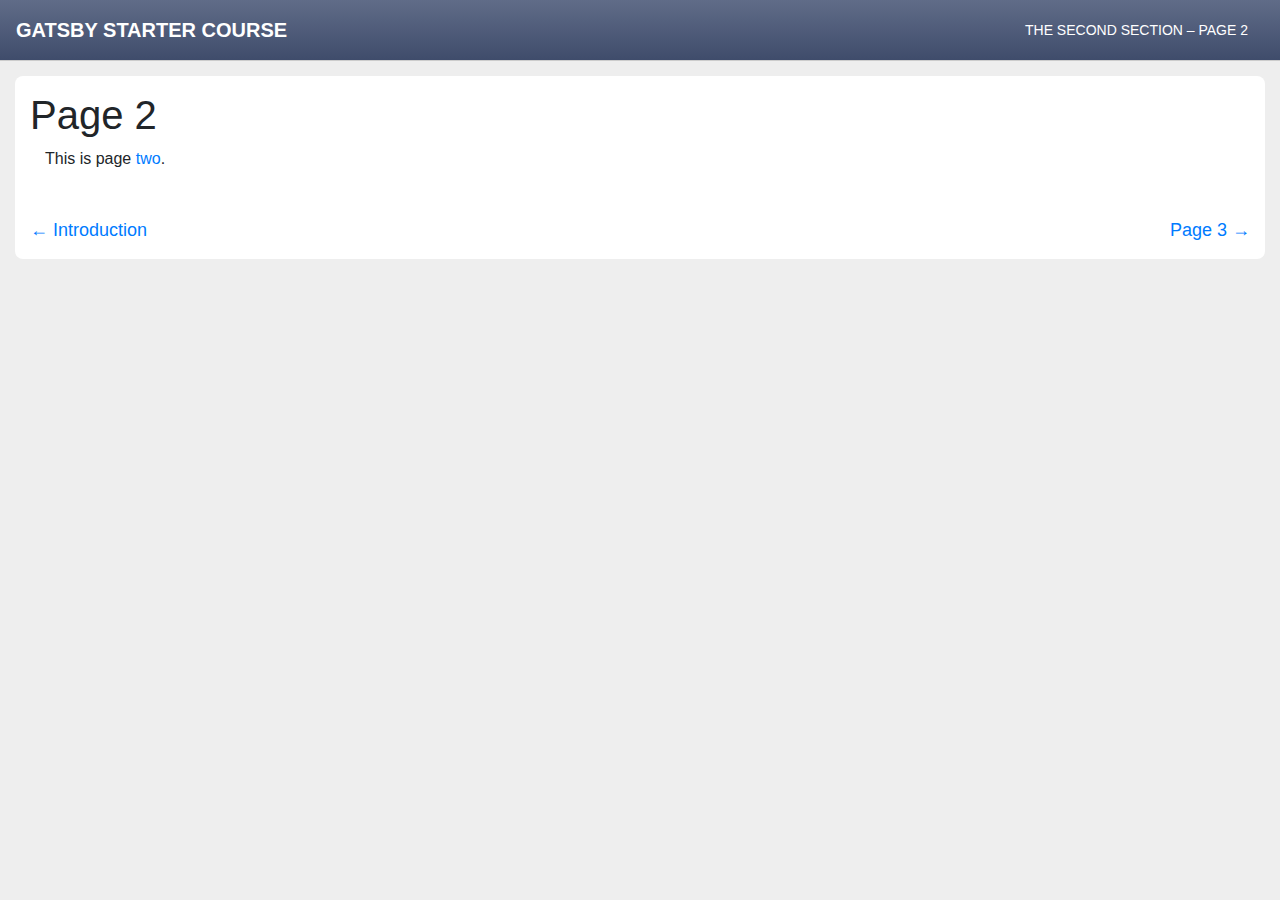
<file: page-2/index.html>
<!DOCTYPE html><html><head><meta charSet="utf-8"/><meta http-equiv="x-ua-compatible" content="ie=edge"/><meta name="viewport" content="width=device-width, initial-scale=1, shrink-to-fit=no"/><style data-href="/styles.1631114bcc1e4af73e1a.css" id="gatsby-global-css">/*!
 * Bootstrap v4.6.0 (https://getbootstrap.com/)
 * Copyright 2011-2021 The Bootstrap Authors
 * Copyright 2011-2021 Twitter, Inc.
 * Licensed under MIT (https://github.com/twbs/bootstrap/blob/main/LICENSE)
 */:root{--blue:#007bff;--indigo:#6610f2;--purple:#6f42c1;--pink:#e83e8c;--red:#dc3545;--orange:#fd7e14;--yellow:#ffc107;--green:#28a745;--teal:#20c997;--cyan:#17a2b8;--white:#fff;--gray:#6c757d;--gray-dark:#343a40;--primary:#007bff;--secondary:#6c757d;--success:#28a745;--info:#17a2b8;--warning:#ffc107;--danger:#dc3545;--light:#f8f9fa;--dark:#343a40;--breakpoint-xs:0;--breakpoint-sm:576px;--breakpoint-md:768px;--breakpoint-lg:992px;--breakpoint-xl:1200px;--font-family-sans-serif:-apple-system,BlinkMacSystemFont,"Segoe UI",Roboto,"Helvetica Neue",Arial,"Noto Sans","Liberation Sans",sans-serif,"Apple Color Emoji","Segoe UI Emoji","Segoe UI Symbol","Noto Color Emoji";--font-family-monospace:SFMono-Regular,Menlo,Monaco,Consolas,"Liberation Mono","Courier New",monospace}*,:after,:before{box-sizing:border-box}html{font-family:sans-serif;line-height:1.15;-webkit-text-size-adjust:100%;-webkit-tap-highlight-color:rgba(0,0,0,0)}article,aside,figcaption,figure,footer,header,hgroup,main,nav,section{display:block}body{margin:0;font-family:-apple-system,BlinkMacSystemFont,Segoe UI,Roboto,Helvetica Neue,Arial,Noto Sans,Liberation Sans,sans-serif,Apple Color Emoji,Segoe UI Emoji,Segoe UI Symbol,Noto Color Emoji;font-size:1rem;font-weight:400;line-height:1.5;color:#212529;text-align:left;background-color:#fff}[tabindex="-1"]:focus:not(:focus-visible){outline:0!important}hr{box-sizing:content-box;height:0;overflow:visible}h1,h2,h3,h4,h5,h6{margin-top:0;margin-bottom:.5rem}p{margin-top:0;margin-bottom:1rem}abbr[data-original-title],abbr[title]{text-decoration:underline;-webkit-text-decoration:underline dotted;text-decoration:underline dotted;cursor:help;border-bottom:0;-webkit-text-decoration-skip-ink:none;text-decoration-skip-ink:none}address{font-style:normal;line-height:inherit}address,dl,ol,ul{margin-bottom:1rem}dl,ol,ul{margin-top:0}ol ol,ol ul,ul ol,ul ul{margin-bottom:0}dt{font-weight:700}dd{margin-bottom:.5rem;margin-left:0}blockquote{margin:0 0 1rem}b,strong{font-weight:bolder}small{font-size:80%}sub,sup{position:relative;font-size:75%;line-height:0;vertical-align:baseline}sub{bottom:-.25em}sup{top:-.5em}a{color:#007bff;text-decoration:none;background-color:transparent}a:hover{color:#0056b3;text-decoration:underline}a:not([href]):not([class]),a:not([href]):not([class]):hover{color:inherit;text-decoration:none}code,kbd,pre,samp{font-family:SFMono-Regular,Menlo,Monaco,Consolas,Liberation Mono,Courier New,monospace;font-size:1em}pre{margin-top:0;margin-bottom:1rem;overflow:auto;-ms-overflow-style:scrollbar}figure{margin:0 0 1rem}img{border-style:none}img,svg{vertical-align:middle}svg{overflow:hidden}table{border-collapse:collapse}caption{padding-top:.75rem;padding-bottom:.75rem;color:#6c757d;text-align:left;caption-side:bottom}th{text-align:inherit;text-align:-webkit-match-parent}label{display:inline-block;margin-bottom:.5rem}button{border-radius:0}button:focus:not(:focus-visible){outline:0}button,input,optgroup,select,textarea{margin:0;font-family:inherit;font-size:inherit;line-height:inherit}button,input{overflow:visible}button,select{text-transform:none}[role=button]{cursor:pointer}select{word-wrap:normal}[type=button],[type=reset],[type=submit],button{-webkit-appearance:button}[type=button]:not(:disabled),[type=reset]:not(:disabled),[type=submit]:not(:disabled),button:not(:disabled){cursor:pointer}[type=button]::-moz-focus-inner,[type=reset]::-moz-focus-inner,[type=submit]::-moz-focus-inner,button::-moz-focus-inner{padding:0;border-style:none}input[type=checkbox],input[type=radio]{box-sizing:border-box;padding:0}textarea{overflow:auto;resize:vertical}fieldset{min-width:0;padding:0;margin:0;border:0}legend{display:block;width:100%;max-width:100%;padding:0;margin-bottom:.5rem;font-size:1.5rem;line-height:inherit;color:inherit;white-space:normal}progress{vertical-align:baseline}[type=number]::-webkit-inner-spin-button,[type=number]::-webkit-outer-spin-button{height:auto}[type=search]{outline-offset:-2px;-webkit-appearance:none}[type=search]::-webkit-search-decoration{-webkit-appearance:none}::-webkit-file-upload-button{font:inherit;-webkit-appearance:button}output{display:inline-block}summary{display:list-item;cursor:pointer}template{display:none}[hidden]{display:none!important}.h1,.h2,.h3,.h4,.h5,.h6,h1,h2,h3,h4,h5,h6{margin-bottom:.5rem;font-weight:500;line-height:1.2}.h1,h1{font-size:2.5rem}.h2,h2{font-size:2rem}.h3,h3{font-size:1.75rem}.h4,h4{font-size:1.5rem}.h5,h5{font-size:1.25rem}.h6,h6{font-size:1rem}.lead{font-size:1.25rem;font-weight:300}.display-1{font-size:6rem}.display-1,.display-2{font-weight:300;line-height:1.2}.display-2{font-size:5.5rem}.display-3{font-size:4.5rem}.display-3,.display-4{font-weight:300;line-height:1.2}.display-4{font-size:3.5rem}hr{margin-top:1rem;margin-bottom:1rem;border:0;border-top:1px solid rgba(0,0,0,.1)}.small,small{font-size:80%;font-weight:400}.mark,mark{padding:.2em;background-color:#fcf8e3}.list-inline,.list-unstyled{padding-left:0;list-style:none}.list-inline-item{display:inline-block}.list-inline-item:not(:last-child){margin-right:.5rem}.initialism{font-size:90%;text-transform:uppercase}.blockquote{margin-bottom:1rem;font-size:1.25rem}.blockquote-footer{display:block;font-size:80%;color:#6c757d}.blockquote-footer:before{content:"\2014\00A0"}.img-fluid,.img-thumbnail{max-width:100%;height:auto}.img-thumbnail{padding:.25rem;background-color:#fff;border:1px solid #dee2e6;border-radius:.25rem}.figure{display:inline-block}.figure-img{margin-bottom:.5rem;line-height:1}.figure-caption{font-size:90%;color:#6c757d}code{font-size:87.5%;color:#e83e8c;word-wrap:break-word}a>code{color:inherit}kbd{padding:.2rem .4rem;font-size:87.5%;color:#fff;background-color:#212529;border-radius:.2rem}kbd kbd{padding:0;font-size:100%;font-weight:700}pre{display:block;font-size:87.5%;color:#212529}pre code{font-size:inherit;color:inherit;word-break:normal}.pre-scrollable{max-height:340px;overflow-y:scroll}.container,.container-fluid,.container-lg,.container-md,.container-sm,.container-xl{width:100%;padding-right:15px;padding-left:15px;margin-right:auto;margin-left:auto}@media (min-width:576px){.container,.container-sm{max-width:540px}}@media (min-width:768px){.container,.container-md,.container-sm{max-width:720px}}@media (min-width:992px){.container,.container-lg,.container-md,.container-sm{max-width:960px}}@media (min-width:1200px){.container,.container-lg,.container-md,.container-sm,.container-xl{max-width:1140px}}.row{display:flex;flex-wrap:wrap;margin-right:-15px;margin-left:-15px}.no-gutters{margin-right:0;margin-left:0}.no-gutters>.col,.no-gutters>[class*=col-]{padding-right:0;padding-left:0}.col,.col-1,.col-2,.col-3,.col-4,.col-5,.col-6,.col-7,.col-8,.col-9,.col-10,.col-11,.col-12,.col-auto,.col-lg,.col-lg-1,.col-lg-2,.col-lg-3,.col-lg-4,.col-lg-5,.col-lg-6,.col-lg-7,.col-lg-8,.col-lg-9,.col-lg-10,.col-lg-11,.col-lg-12,.col-lg-auto,.col-md,.col-md-1,.col-md-2,.col-md-3,.col-md-4,.col-md-5,.col-md-6,.col-md-7,.col-md-8,.col-md-9,.col-md-10,.col-md-11,.col-md-12,.col-md-auto,.col-sm,.col-sm-1,.col-sm-2,.col-sm-3,.col-sm-4,.col-sm-5,.col-sm-6,.col-sm-7,.col-sm-8,.col-sm-9,.col-sm-10,.col-sm-11,.col-sm-12,.col-sm-auto,.col-xl,.col-xl-1,.col-xl-2,.col-xl-3,.col-xl-4,.col-xl-5,.col-xl-6,.col-xl-7,.col-xl-8,.col-xl-9,.col-xl-10,.col-xl-11,.col-xl-12,.col-xl-auto{position:relative;width:100%;padding-right:15px;padding-left:15px}.col{flex-basis:0;flex-grow:1;max-width:100%}.row-cols-1>*{flex:0 0 100%;max-width:100%}.row-cols-2>*{flex:0 0 50%;max-width:50%}.row-cols-3>*{flex:0 0 33.333333%;max-width:33.333333%}.row-cols-4>*{flex:0 0 25%;max-width:25%}.row-cols-5>*{flex:0 0 20%;max-width:20%}.row-cols-6>*{flex:0 0 16.666667%;max-width:16.666667%}.col-auto{flex:0 0 auto;width:auto;max-width:100%}.col-1{flex:0 0 8.333333%;max-width:8.333333%}.col-2{flex:0 0 16.666667%;max-width:16.666667%}.col-3{flex:0 0 25%;max-width:25%}.col-4{flex:0 0 33.333333%;max-width:33.333333%}.col-5{flex:0 0 41.666667%;max-width:41.666667%}.col-6{flex:0 0 50%;max-width:50%}.col-7{flex:0 0 58.333333%;max-width:58.333333%}.col-8{flex:0 0 66.666667%;max-width:66.666667%}.col-9{flex:0 0 75%;max-width:75%}.col-10{flex:0 0 83.333333%;max-width:83.333333%}.col-11{flex:0 0 91.666667%;max-width:91.666667%}.col-12{flex:0 0 100%;max-width:100%}.order-first{order:-1}.order-last{order:13}.order-0{order:0}.order-1{order:1}.order-2{order:2}.order-3{order:3}.order-4{order:4}.order-5{order:5}.order-6{order:6}.order-7{order:7}.order-8{order:8}.order-9{order:9}.order-10{order:10}.order-11{order:11}.order-12{order:12}.offset-1{margin-left:8.333333%}.offset-2{margin-left:16.666667%}.offset-3{margin-left:25%}.offset-4{margin-left:33.333333%}.offset-5{margin-left:41.666667%}.offset-6{margin-left:50%}.offset-7{margin-left:58.333333%}.offset-8{margin-left:66.666667%}.offset-9{margin-left:75%}.offset-10{margin-left:83.333333%}.offset-11{margin-left:91.666667%}@media (min-width:576px){.col-sm{flex-basis:0;flex-grow:1;max-width:100%}.row-cols-sm-1>*{flex:0 0 100%;max-width:100%}.row-cols-sm-2>*{flex:0 0 50%;max-width:50%}.row-cols-sm-3>*{flex:0 0 33.333333%;max-width:33.333333%}.row-cols-sm-4>*{flex:0 0 25%;max-width:25%}.row-cols-sm-5>*{flex:0 0 20%;max-width:20%}.row-cols-sm-6>*{flex:0 0 16.666667%;max-width:16.666667%}.col-sm-auto{flex:0 0 auto;width:auto;max-width:100%}.col-sm-1{flex:0 0 8.333333%;max-width:8.333333%}.col-sm-2{flex:0 0 16.666667%;max-width:16.666667%}.col-sm-3{flex:0 0 25%;max-width:25%}.col-sm-4{flex:0 0 33.333333%;max-width:33.333333%}.col-sm-5{flex:0 0 41.666667%;max-width:41.666667%}.col-sm-6{flex:0 0 50%;max-width:50%}.col-sm-7{flex:0 0 58.333333%;max-width:58.333333%}.col-sm-8{flex:0 0 66.666667%;max-width:66.666667%}.col-sm-9{flex:0 0 75%;max-width:75%}.col-sm-10{flex:0 0 83.333333%;max-width:83.333333%}.col-sm-11{flex:0 0 91.666667%;max-width:91.666667%}.col-sm-12{flex:0 0 100%;max-width:100%}.order-sm-first{order:-1}.order-sm-last{order:13}.order-sm-0{order:0}.order-sm-1{order:1}.order-sm-2{order:2}.order-sm-3{order:3}.order-sm-4{order:4}.order-sm-5{order:5}.order-sm-6{order:6}.order-sm-7{order:7}.order-sm-8{order:8}.order-sm-9{order:9}.order-sm-10{order:10}.order-sm-11{order:11}.order-sm-12{order:12}.offset-sm-0{margin-left:0}.offset-sm-1{margin-left:8.333333%}.offset-sm-2{margin-left:16.666667%}.offset-sm-3{margin-left:25%}.offset-sm-4{margin-left:33.333333%}.offset-sm-5{margin-left:41.666667%}.offset-sm-6{margin-left:50%}.offset-sm-7{margin-left:58.333333%}.offset-sm-8{margin-left:66.666667%}.offset-sm-9{margin-left:75%}.offset-sm-10{margin-left:83.333333%}.offset-sm-11{margin-left:91.666667%}}@media (min-width:768px){.col-md{flex-basis:0;flex-grow:1;max-width:100%}.row-cols-md-1>*{flex:0 0 100%;max-width:100%}.row-cols-md-2>*{flex:0 0 50%;max-width:50%}.row-cols-md-3>*{flex:0 0 33.333333%;max-width:33.333333%}.row-cols-md-4>*{flex:0 0 25%;max-width:25%}.row-cols-md-5>*{flex:0 0 20%;max-width:20%}.row-cols-md-6>*{flex:0 0 16.666667%;max-width:16.666667%}.col-md-auto{flex:0 0 auto;width:auto;max-width:100%}.col-md-1{flex:0 0 8.333333%;max-width:8.333333%}.col-md-2{flex:0 0 16.666667%;max-width:16.666667%}.col-md-3{flex:0 0 25%;max-width:25%}.col-md-4{flex:0 0 33.333333%;max-width:33.333333%}.col-md-5{flex:0 0 41.666667%;max-width:41.666667%}.col-md-6{flex:0 0 50%;max-width:50%}.col-md-7{flex:0 0 58.333333%;max-width:58.333333%}.col-md-8{flex:0 0 66.666667%;max-width:66.666667%}.col-md-9{flex:0 0 75%;max-width:75%}.col-md-10{flex:0 0 83.333333%;max-width:83.333333%}.col-md-11{flex:0 0 91.666667%;max-width:91.666667%}.col-md-12{flex:0 0 100%;max-width:100%}.order-md-first{order:-1}.order-md-last{order:13}.order-md-0{order:0}.order-md-1{order:1}.order-md-2{order:2}.order-md-3{order:3}.order-md-4{order:4}.order-md-5{order:5}.order-md-6{order:6}.order-md-7{order:7}.order-md-8{order:8}.order-md-9{order:9}.order-md-10{order:10}.order-md-11{order:11}.order-md-12{order:12}.offset-md-0{margin-left:0}.offset-md-1{margin-left:8.333333%}.offset-md-2{margin-left:16.666667%}.offset-md-3{margin-left:25%}.offset-md-4{margin-left:33.333333%}.offset-md-5{margin-left:41.666667%}.offset-md-6{margin-left:50%}.offset-md-7{margin-left:58.333333%}.offset-md-8{margin-left:66.666667%}.offset-md-9{margin-left:75%}.offset-md-10{margin-left:83.333333%}.offset-md-11{margin-left:91.666667%}}@media (min-width:992px){.col-lg{flex-basis:0;flex-grow:1;max-width:100%}.row-cols-lg-1>*{flex:0 0 100%;max-width:100%}.row-cols-lg-2>*{flex:0 0 50%;max-width:50%}.row-cols-lg-3>*{flex:0 0 33.333333%;max-width:33.333333%}.row-cols-lg-4>*{flex:0 0 25%;max-width:25%}.row-cols-lg-5>*{flex:0 0 20%;max-width:20%}.row-cols-lg-6>*{flex:0 0 16.666667%;max-width:16.666667%}.col-lg-auto{flex:0 0 auto;width:auto;max-width:100%}.col-lg-1{flex:0 0 8.333333%;max-width:8.333333%}.col-lg-2{flex:0 0 16.666667%;max-width:16.666667%}.col-lg-3{flex:0 0 25%;max-width:25%}.col-lg-4{flex:0 0 33.333333%;max-width:33.333333%}.col-lg-5{flex:0 0 41.666667%;max-width:41.666667%}.col-lg-6{flex:0 0 50%;max-width:50%}.col-lg-7{flex:0 0 58.333333%;max-width:58.333333%}.col-lg-8{flex:0 0 66.666667%;max-width:66.666667%}.col-lg-9{flex:0 0 75%;max-width:75%}.col-lg-10{flex:0 0 83.333333%;max-width:83.333333%}.col-lg-11{flex:0 0 91.666667%;max-width:91.666667%}.col-lg-12{flex:0 0 100%;max-width:100%}.order-lg-first{order:-1}.order-lg-last{order:13}.order-lg-0{order:0}.order-lg-1{order:1}.order-lg-2{order:2}.order-lg-3{order:3}.order-lg-4{order:4}.order-lg-5{order:5}.order-lg-6{order:6}.order-lg-7{order:7}.order-lg-8{order:8}.order-lg-9{order:9}.order-lg-10{order:10}.order-lg-11{order:11}.order-lg-12{order:12}.offset-lg-0{margin-left:0}.offset-lg-1{margin-left:8.333333%}.offset-lg-2{margin-left:16.666667%}.offset-lg-3{margin-left:25%}.offset-lg-4{margin-left:33.333333%}.offset-lg-5{margin-left:41.666667%}.offset-lg-6{margin-left:50%}.offset-lg-7{margin-left:58.333333%}.offset-lg-8{margin-left:66.666667%}.offset-lg-9{margin-left:75%}.offset-lg-10{margin-left:83.333333%}.offset-lg-11{margin-left:91.666667%}}@media (min-width:1200px){.col-xl{flex-basis:0;flex-grow:1;max-width:100%}.row-cols-xl-1>*{flex:0 0 100%;max-width:100%}.row-cols-xl-2>*{flex:0 0 50%;max-width:50%}.row-cols-xl-3>*{flex:0 0 33.333333%;max-width:33.333333%}.row-cols-xl-4>*{flex:0 0 25%;max-width:25%}.row-cols-xl-5>*{flex:0 0 20%;max-width:20%}.row-cols-xl-6>*{flex:0 0 16.666667%;max-width:16.666667%}.col-xl-auto{flex:0 0 auto;width:auto;max-width:100%}.col-xl-1{flex:0 0 8.333333%;max-width:8.333333%}.col-xl-2{flex:0 0 16.666667%;max-width:16.666667%}.col-xl-3{flex:0 0 25%;max-width:25%}.col-xl-4{flex:0 0 33.333333%;max-width:33.333333%}.col-xl-5{flex:0 0 41.666667%;max-width:41.666667%}.col-xl-6{flex:0 0 50%;max-width:50%}.col-xl-7{flex:0 0 58.333333%;max-width:58.333333%}.col-xl-8{flex:0 0 66.666667%;max-width:66.666667%}.col-xl-9{flex:0 0 75%;max-width:75%}.col-xl-10{flex:0 0 83.333333%;max-width:83.333333%}.col-xl-11{flex:0 0 91.666667%;max-width:91.666667%}.col-xl-12{flex:0 0 100%;max-width:100%}.order-xl-first{order:-1}.order-xl-last{order:13}.order-xl-0{order:0}.order-xl-1{order:1}.order-xl-2{order:2}.order-xl-3{order:3}.order-xl-4{order:4}.order-xl-5{order:5}.order-xl-6{order:6}.order-xl-7{order:7}.order-xl-8{order:8}.order-xl-9{order:9}.order-xl-10{order:10}.order-xl-11{order:11}.order-xl-12{order:12}.offset-xl-0{margin-left:0}.offset-xl-1{margin-left:8.333333%}.offset-xl-2{margin-left:16.666667%}.offset-xl-3{margin-left:25%}.offset-xl-4{margin-left:33.333333%}.offset-xl-5{margin-left:41.666667%}.offset-xl-6{margin-left:50%}.offset-xl-7{margin-left:58.333333%}.offset-xl-8{margin-left:66.666667%}.offset-xl-9{margin-left:75%}.offset-xl-10{margin-left:83.333333%}.offset-xl-11{margin-left:91.666667%}}.table{width:100%;margin-bottom:1rem;color:#212529}.table td,.table th{padding:.75rem;vertical-align:top;border-top:1px solid #dee2e6}.table thead th{vertical-align:bottom;border-bottom:2px solid #dee2e6}.table tbody+tbody{border-top:2px solid #dee2e6}.table-sm td,.table-sm th{padding:.3rem}.table-bordered,.table-bordered td,.table-bordered th{border:1px solid #dee2e6}.table-bordered thead td,.table-bordered thead th{border-bottom-width:2px}.table-borderless tbody+tbody,.table-borderless td,.table-borderless th,.table-borderless thead th{border:0}.table-striped tbody tr:nth-of-type(odd){background-color:rgba(0,0,0,.05)}.table-hover tbody tr:hover{color:#212529;background-color:rgba(0,0,0,.075)}.table-primary,.table-primary>td,.table-primary>th{background-color:#b8daff}.table-primary tbody+tbody,.table-primary td,.table-primary th,.table-primary thead th{border-color:#7abaff}.table-hover .table-primary:hover,.table-hover .table-primary:hover>td,.table-hover .table-primary:hover>th{background-color:#9fcdff}.table-secondary,.table-secondary>td,.table-secondary>th{background-color:#d6d8db}.table-secondary tbody+tbody,.table-secondary td,.table-secondary th,.table-secondary thead th{border-color:#b3b7bb}.table-hover .table-secondary:hover,.table-hover .table-secondary:hover>td,.table-hover .table-secondary:hover>th{background-color:#c8cbcf}.table-success,.table-success>td,.table-success>th{background-color:#c3e6cb}.table-success tbody+tbody,.table-success td,.table-success th,.table-success thead th{border-color:#8fd19e}.table-hover .table-success:hover,.table-hover .table-success:hover>td,.table-hover .table-success:hover>th{background-color:#b1dfbb}.table-info,.table-info>td,.table-info>th{background-color:#bee5eb}.table-info tbody+tbody,.table-info td,.table-info th,.table-info thead th{border-color:#86cfda}.table-hover .table-info:hover,.table-hover .table-info:hover>td,.table-hover .table-info:hover>th{background-color:#abdde5}.table-warning,.table-warning>td,.table-warning>th{background-color:#ffeeba}.table-warning tbody+tbody,.table-warning td,.table-warning th,.table-warning thead th{border-color:#ffdf7e}.table-hover .table-warning:hover,.table-hover .table-warning:hover>td,.table-hover .table-warning:hover>th{background-color:#ffe8a1}.table-danger,.table-danger>td,.table-danger>th{background-color:#f5c6cb}.table-danger tbody+tbody,.table-danger td,.table-danger th,.table-danger thead th{border-color:#ed969e}.table-hover .table-danger:hover,.table-hover .table-danger:hover>td,.table-hover .table-danger:hover>th{background-color:#f1b0b7}.table-light,.table-light>td,.table-light>th{background-color:#fdfdfe}.table-light tbody+tbody,.table-light td,.table-light th,.table-light thead th{border-color:#fbfcfc}.table-hover .table-light:hover,.table-hover .table-light:hover>td,.table-hover .table-light:hover>th{background-color:#ececf6}.table-dark,.table-dark>td,.table-dark>th{background-color:#c6c8ca}.table-dark tbody+tbody,.table-dark td,.table-dark th,.table-dark thead th{border-color:#95999c}.table-hover .table-dark:hover,.table-hover .table-dark:hover>td,.table-hover .table-dark:hover>th{background-color:#b9bbbe}.table-active,.table-active>td,.table-active>th,.table-hover .table-active:hover,.table-hover .table-active:hover>td,.table-hover .table-active:hover>th{background-color:rgba(0,0,0,.075)}.table .thead-dark th{color:#fff;background-color:#343a40;border-color:#454d55}.table .thead-light th{color:#495057;background-color:#e9ecef;border-color:#dee2e6}.table-dark{color:#fff;background-color:#343a40}.table-dark td,.table-dark th,.table-dark thead th{border-color:#454d55}.table-dark.table-bordered{border:0}.table-dark.table-striped tbody tr:nth-of-type(odd){background-color:hsla(0,0%,100%,.05)}.table-dark.table-hover tbody tr:hover{color:#fff;background-color:hsla(0,0%,100%,.075)}@media (max-width:575.98px){.table-responsive-sm{display:block;width:100%;overflow-x:auto;-webkit-overflow-scrolling:touch}.table-responsive-sm>.table-bordered{border:0}}@media (max-width:767.98px){.table-responsive-md{display:block;width:100%;overflow-x:auto;-webkit-overflow-scrolling:touch}.table-responsive-md>.table-bordered{border:0}}@media (max-width:991.98px){.table-responsive-lg{display:block;width:100%;overflow-x:auto;-webkit-overflow-scrolling:touch}.table-responsive-lg>.table-bordered{border:0}}@media (max-width:1199.98px){.table-responsive-xl{display:block;width:100%;overflow-x:auto;-webkit-overflow-scrolling:touch}.table-responsive-xl>.table-bordered{border:0}}.table-responsive{display:block;width:100%;overflow-x:auto;-webkit-overflow-scrolling:touch}.table-responsive>.table-bordered{border:0}.form-control{display:block;width:100%;height:calc(1.5em + .75rem + 2px);padding:.375rem .75rem;font-size:1rem;font-weight:400;line-height:1.5;color:#495057;background-color:#fff;background-clip:padding-box;border:1px solid #ced4da;border-radius:.25rem;transition:border-color .15s ease-in-out,box-shadow .15s ease-in-out}@media (prefers-reduced-motion:reduce){.form-control{transition:none}}.form-control::-ms-expand{background-color:transparent;border:0}.form-control:-moz-focusring{color:transparent;text-shadow:0 0 0 #495057}.form-control:focus{color:#495057;background-color:#fff;border-color:#80bdff;outline:0;box-shadow:0 0 0 .2rem rgba(0,123,255,.25)}.form-control:-ms-input-placeholder{color:#6c757d;opacity:1}.form-control::placeholder{color:#6c757d;opacity:1}.form-control:disabled,.form-control[readonly]{background-color:#e9ecef;opacity:1}input[type=date].form-control,input[type=datetime-local].form-control,input[type=month].form-control,input[type=time].form-control{-webkit-appearance:none;appearance:none}select.form-control:focus::-ms-value{color:#495057;background-color:#fff}.form-control-file,.form-control-range{display:block;width:100%}.col-form-label{padding-top:calc(.375rem + 1px);padding-bottom:calc(.375rem + 1px);margin-bottom:0;font-size:inherit;line-height:1.5}.col-form-label-lg{padding-top:calc(.5rem + 1px);padding-bottom:calc(.5rem + 1px);font-size:1.25rem;line-height:1.5}.col-form-label-sm{padding-top:calc(.25rem + 1px);padding-bottom:calc(.25rem + 1px);font-size:.875rem;line-height:1.5}.form-control-plaintext{display:block;width:100%;padding:.375rem 0;margin-bottom:0;font-size:1rem;line-height:1.5;color:#212529;background-color:transparent;border:solid transparent;border-width:1px 0}.form-control-plaintext.form-control-lg,.form-control-plaintext.form-control-sm{padding-right:0;padding-left:0}.form-control-sm{height:calc(1.5em + .5rem + 2px);padding:.25rem .5rem;font-size:.875rem;line-height:1.5;border-radius:.2rem}.form-control-lg{height:calc(1.5em + 1rem + 2px);padding:.5rem 1rem;font-size:1.25rem;line-height:1.5;border-radius:.3rem}select.form-control[multiple],select.form-control[size],textarea.form-control{height:auto}.form-group{margin-bottom:1rem}.form-text{display:block;margin-top:.25rem}.form-row{display:flex;flex-wrap:wrap;margin-right:-5px;margin-left:-5px}.form-row>.col,.form-row>[class*=col-]{padding-right:5px;padding-left:5px}.form-check{position:relative;display:block;padding-left:1.25rem}.form-check-input{position:absolute;margin-top:.3rem;margin-left:-1.25rem}.form-check-input:disabled~.form-check-label,.form-check-input[disabled]~.form-check-label{color:#6c757d}.form-check-label{margin-bottom:0}.form-check-inline{display:inline-flex;align-items:center;padding-left:0;margin-right:.75rem}.form-check-inline .form-check-input{position:static;margin-top:0;margin-right:.3125rem;margin-left:0}.valid-feedback{display:none;width:100%;margin-top:.25rem;font-size:80%;color:#28a745}.valid-tooltip{position:absolute;top:100%;left:0;z-index:5;display:none;max-width:100%;padding:.25rem .5rem;margin-top:.1rem;font-size:.875rem;line-height:1.5;color:#fff;background-color:rgba(40,167,69,.9);border-radius:.25rem}.form-row>.col>.valid-tooltip,.form-row>[class*=col-]>.valid-tooltip{left:5px}.is-valid~.valid-feedback,.is-valid~.valid-tooltip,.was-validated :valid~.valid-feedback,.was-validated :valid~.valid-tooltip{display:block}.form-control.is-valid,.was-validated .form-control:valid{border-color:#28a745;padding-right:calc(1.5em + .75rem);background-image:url("data:image/svg+xml;charset=utf-8,%3Csvg xmlns='http://www.w3.org/2000/svg' width='8' height='8' viewBox='0 0 8 8'%3E%3Cpath fill='%2328a745' d='M2.3 6.73L.6 4.53c-.4-1.04.46-1.4 1.1-.8l1.1 1.4 3.4-3.8c.6-.63 1.6-.27 1.2.7l-4 4.6c-.43.5-.8.4-1.1.1z'/%3E%3C/svg%3E");background-repeat:no-repeat;background-position:right calc(.375em + .1875rem) center;background-size:calc(.75em + .375rem) calc(.75em + .375rem)}.form-control.is-valid:focus,.was-validated .form-control:valid:focus{border-color:#28a745;box-shadow:0 0 0 .2rem rgba(40,167,69,.25)}.was-validated textarea.form-control:valid,textarea.form-control.is-valid{padding-right:calc(1.5em + .75rem);background-position:top calc(.375em + .1875rem) right calc(.375em + .1875rem)}.custom-select.is-valid,.was-validated .custom-select:valid{border-color:#28a745;padding-right:calc(.75em + 2.3125rem);background:url("data:image/svg+xml;charset=utf-8,%3Csvg xmlns='http://www.w3.org/2000/svg' width='4' height='5' viewBox='0 0 4 5'%3E%3Cpath fill='%23343a40' d='M2 0L0 2h4zm0 5L0 3h4z'/%3E%3C/svg%3E") right .75rem center/8px 10px no-repeat,#fff url("data:image/svg+xml;charset=utf-8,%3Csvg xmlns='http://www.w3.org/2000/svg' width='8' height='8' viewBox='0 0 8 8'%3E%3Cpath fill='%2328a745' d='M2.3 6.73L.6 4.53c-.4-1.04.46-1.4 1.1-.8l1.1 1.4 3.4-3.8c.6-.63 1.6-.27 1.2.7l-4 4.6c-.43.5-.8.4-1.1.1z'/%3E%3C/svg%3E") center right 1.75rem/calc(.75em + .375rem) calc(.75em + .375rem) no-repeat}.custom-select.is-valid:focus,.was-validated .custom-select:valid:focus{border-color:#28a745;box-shadow:0 0 0 .2rem rgba(40,167,69,.25)}.form-check-input.is-valid~.form-check-label,.was-validated .form-check-input:valid~.form-check-label{color:#28a745}.form-check-input.is-valid~.valid-feedback,.form-check-input.is-valid~.valid-tooltip,.was-validated .form-check-input:valid~.valid-feedback,.was-validated .form-check-input:valid~.valid-tooltip{display:block}.custom-control-input.is-valid~.custom-control-label,.was-validated .custom-control-input:valid~.custom-control-label{color:#28a745}.custom-control-input.is-valid~.custom-control-label:before,.was-validated .custom-control-input:valid~.custom-control-label:before{border-color:#28a745}.custom-control-input.is-valid:checked~.custom-control-label:before,.was-validated .custom-control-input:valid:checked~.custom-control-label:before{border-color:#34ce57;background-color:#34ce57}.custom-control-input.is-valid:focus~.custom-control-label:before,.was-validated .custom-control-input:valid:focus~.custom-control-label:before{box-shadow:0 0 0 .2rem rgba(40,167,69,.25)}.custom-control-input.is-valid:focus:not(:checked)~.custom-control-label:before,.custom-file-input.is-valid~.custom-file-label,.was-validated .custom-control-input:valid:focus:not(:checked)~.custom-control-label:before,.was-validated .custom-file-input:valid~.custom-file-label{border-color:#28a745}.custom-file-input.is-valid:focus~.custom-file-label,.was-validated .custom-file-input:valid:focus~.custom-file-label{border-color:#28a745;box-shadow:0 0 0 .2rem rgba(40,167,69,.25)}.invalid-feedback{display:none;width:100%;margin-top:.25rem;font-size:80%;color:#dc3545}.invalid-tooltip{position:absolute;top:100%;left:0;z-index:5;display:none;max-width:100%;padding:.25rem .5rem;margin-top:.1rem;font-size:.875rem;line-height:1.5;color:#fff;background-color:rgba(220,53,69,.9);border-radius:.25rem}.form-row>.col>.invalid-tooltip,.form-row>[class*=col-]>.invalid-tooltip{left:5px}.is-invalid~.invalid-feedback,.is-invalid~.invalid-tooltip,.was-validated :invalid~.invalid-feedback,.was-validated :invalid~.invalid-tooltip{display:block}.form-control.is-invalid,.was-validated .form-control:invalid{border-color:#dc3545;padding-right:calc(1.5em + .75rem);background-image:url("data:image/svg+xml;charset=utf-8,%3Csvg xmlns='http://www.w3.org/2000/svg' width='12' height='12' fill='none' stroke='%23dc3545' viewBox='0 0 12 12'%3E%3Ccircle cx='6' cy='6' r='4.5'/%3E%3Cpath stroke-linejoin='round' d='M5.8 3.6h.4L6 6.5z'/%3E%3Ccircle cx='6' cy='8.2' r='.6' fill='%23dc3545' stroke='none'/%3E%3C/svg%3E");background-repeat:no-repeat;background-position:right calc(.375em + .1875rem) center;background-size:calc(.75em + .375rem) calc(.75em + .375rem)}.form-control.is-invalid:focus,.was-validated .form-control:invalid:focus{border-color:#dc3545;box-shadow:0 0 0 .2rem rgba(220,53,69,.25)}.was-validated textarea.form-control:invalid,textarea.form-control.is-invalid{padding-right:calc(1.5em + .75rem);background-position:top calc(.375em + .1875rem) right calc(.375em + .1875rem)}.custom-select.is-invalid,.was-validated .custom-select:invalid{border-color:#dc3545;padding-right:calc(.75em + 2.3125rem);background:url("data:image/svg+xml;charset=utf-8,%3Csvg xmlns='http://www.w3.org/2000/svg' width='4' height='5' viewBox='0 0 4 5'%3E%3Cpath fill='%23343a40' d='M2 0L0 2h4zm0 5L0 3h4z'/%3E%3C/svg%3E") right .75rem center/8px 10px no-repeat,#fff url("data:image/svg+xml;charset=utf-8,%3Csvg xmlns='http://www.w3.org/2000/svg' width='12' height='12' fill='none' stroke='%23dc3545' viewBox='0 0 12 12'%3E%3Ccircle cx='6' cy='6' r='4.5'/%3E%3Cpath stroke-linejoin='round' d='M5.8 3.6h.4L6 6.5z'/%3E%3Ccircle cx='6' cy='8.2' r='.6' fill='%23dc3545' stroke='none'/%3E%3C/svg%3E") center right 1.75rem/calc(.75em + .375rem) calc(.75em + .375rem) no-repeat}.custom-select.is-invalid:focus,.was-validated .custom-select:invalid:focus{border-color:#dc3545;box-shadow:0 0 0 .2rem rgba(220,53,69,.25)}.form-check-input.is-invalid~.form-check-label,.was-validated .form-check-input:invalid~.form-check-label{color:#dc3545}.form-check-input.is-invalid~.invalid-feedback,.form-check-input.is-invalid~.invalid-tooltip,.was-validated .form-check-input:invalid~.invalid-feedback,.was-validated .form-check-input:invalid~.invalid-tooltip{display:block}.custom-control-input.is-invalid~.custom-control-label,.was-validated .custom-control-input:invalid~.custom-control-label{color:#dc3545}.custom-control-input.is-invalid~.custom-control-label:before,.was-validated .custom-control-input:invalid~.custom-control-label:before{border-color:#dc3545}.custom-control-input.is-invalid:checked~.custom-control-label:before,.was-validated .custom-control-input:invalid:checked~.custom-control-label:before{border-color:#e4606d;background-color:#e4606d}.custom-control-input.is-invalid:focus~.custom-control-label:before,.was-validated .custom-control-input:invalid:focus~.custom-control-label:before{box-shadow:0 0 0 .2rem rgba(220,53,69,.25)}.custom-control-input.is-invalid:focus:not(:checked)~.custom-control-label:before,.custom-file-input.is-invalid~.custom-file-label,.was-validated .custom-control-input:invalid:focus:not(:checked)~.custom-control-label:before,.was-validated .custom-file-input:invalid~.custom-file-label{border-color:#dc3545}.custom-file-input.is-invalid:focus~.custom-file-label,.was-validated .custom-file-input:invalid:focus~.custom-file-label{border-color:#dc3545;box-shadow:0 0 0 .2rem rgba(220,53,69,.25)}.form-inline{display:flex;flex-flow:row wrap;align-items:center}.form-inline .form-check{width:100%}@media (min-width:576px){.form-inline label{justify-content:center}.form-inline .form-group,.form-inline label{display:flex;align-items:center;margin-bottom:0}.form-inline .form-group{flex:0 0 auto;flex-flow:row wrap}.form-inline .form-control{display:inline-block;width:auto;vertical-align:middle}.form-inline .form-control-plaintext{display:inline-block}.form-inline .custom-select,.form-inline .input-group{width:auto}.form-inline .form-check{display:flex;align-items:center;justify-content:center;width:auto;padding-left:0}.form-inline .form-check-input{position:relative;flex-shrink:0;margin-top:0;margin-right:.25rem;margin-left:0}.form-inline .custom-control{align-items:center;justify-content:center}.form-inline .custom-control-label{margin-bottom:0}}.btn{display:inline-block;font-weight:400;color:#212529;text-align:center;vertical-align:middle;-webkit-user-select:none;-ms-user-select:none;user-select:none;background-color:transparent;border:1px solid transparent;padding:.375rem .75rem;font-size:1rem;line-height:1.5;border-radius:.25rem;transition:color .15s ease-in-out,background-color .15s ease-in-out,border-color .15s ease-in-out,box-shadow .15s ease-in-out}@media (prefers-reduced-motion:reduce){.btn{transition:none}}.btn:hover{color:#212529;text-decoration:none}.btn.focus,.btn:focus{outline:0;box-shadow:0 0 0 .2rem rgba(0,123,255,.25)}.btn.disabled,.btn:disabled{opacity:.65}.btn:not(:disabled):not(.disabled){cursor:pointer}a.btn.disabled,fieldset:disabled a.btn{pointer-events:none}.btn-primary{color:#fff;background-color:#007bff;border-color:#007bff}.btn-primary.focus,.btn-primary:focus,.btn-primary:hover{color:#fff;background-color:#0069d9;border-color:#0062cc}.btn-primary.focus,.btn-primary:focus{box-shadow:0 0 0 .2rem rgba(38,143,255,.5)}.btn-primary.disabled,.btn-primary:disabled{color:#fff;background-color:#007bff;border-color:#007bff}.btn-primary:not(:disabled):not(.disabled).active,.btn-primary:not(:disabled):not(.disabled):active,.show>.btn-primary.dropdown-toggle{color:#fff;background-color:#0062cc;border-color:#005cbf}.btn-primary:not(:disabled):not(.disabled).active:focus,.btn-primary:not(:disabled):not(.disabled):active:focus,.show>.btn-primary.dropdown-toggle:focus{box-shadow:0 0 0 .2rem rgba(38,143,255,.5)}.btn-secondary{color:#fff;background-color:#6c757d;border-color:#6c757d}.btn-secondary.focus,.btn-secondary:focus,.btn-secondary:hover{color:#fff;background-color:#5a6268;border-color:#545b62}.btn-secondary.focus,.btn-secondary:focus{box-shadow:0 0 0 .2rem rgba(130,138,145,.5)}.btn-secondary.disabled,.btn-secondary:disabled{color:#fff;background-color:#6c757d;border-color:#6c757d}.btn-secondary:not(:disabled):not(.disabled).active,.btn-secondary:not(:disabled):not(.disabled):active,.show>.btn-secondary.dropdown-toggle{color:#fff;background-color:#545b62;border-color:#4e555b}.btn-secondary:not(:disabled):not(.disabled).active:focus,.btn-secondary:not(:disabled):not(.disabled):active:focus,.show>.btn-secondary.dropdown-toggle:focus{box-shadow:0 0 0 .2rem rgba(130,138,145,.5)}.btn-success{color:#fff;background-color:#28a745;border-color:#28a745}.btn-success.focus,.btn-success:focus,.btn-success:hover{color:#fff;background-color:#218838;border-color:#1e7e34}.btn-success.focus,.btn-success:focus{box-shadow:0 0 0 .2rem rgba(72,180,97,.5)}.btn-success.disabled,.btn-success:disabled{color:#fff;background-color:#28a745;border-color:#28a745}.btn-success:not(:disabled):not(.disabled).active,.btn-success:not(:disabled):not(.disabled):active,.show>.btn-success.dropdown-toggle{color:#fff;background-color:#1e7e34;border-color:#1c7430}.btn-success:not(:disabled):not(.disabled).active:focus,.btn-success:not(:disabled):not(.disabled):active:focus,.show>.btn-success.dropdown-toggle:focus{box-shadow:0 0 0 .2rem rgba(72,180,97,.5)}.btn-info{color:#fff;background-color:#17a2b8;border-color:#17a2b8}.btn-info.focus,.btn-info:focus,.btn-info:hover{color:#fff;background-color:#138496;border-color:#117a8b}.btn-info.focus,.btn-info:focus{box-shadow:0 0 0 .2rem rgba(58,176,195,.5)}.btn-info.disabled,.btn-info:disabled{color:#fff;background-color:#17a2b8;border-color:#17a2b8}.btn-info:not(:disabled):not(.disabled).active,.btn-info:not(:disabled):not(.disabled):active,.show>.btn-info.dropdown-toggle{color:#fff;background-color:#117a8b;border-color:#10707f}.btn-info:not(:disabled):not(.disabled).active:focus,.btn-info:not(:disabled):not(.disabled):active:focus,.show>.btn-info.dropdown-toggle:focus{box-shadow:0 0 0 .2rem rgba(58,176,195,.5)}.btn-warning{color:#212529;background-color:#ffc107;border-color:#ffc107}.btn-warning.focus,.btn-warning:focus,.btn-warning:hover{color:#212529;background-color:#e0a800;border-color:#d39e00}.btn-warning.focus,.btn-warning:focus{box-shadow:0 0 0 .2rem rgba(222,170,12,.5)}.btn-warning.disabled,.btn-warning:disabled{color:#212529;background-color:#ffc107;border-color:#ffc107}.btn-warning:not(:disabled):not(.disabled).active,.btn-warning:not(:disabled):not(.disabled):active,.show>.btn-warning.dropdown-toggle{color:#212529;background-color:#d39e00;border-color:#c69500}.btn-warning:not(:disabled):not(.disabled).active:focus,.btn-warning:not(:disabled):not(.disabled):active:focus,.show>.btn-warning.dropdown-toggle:focus{box-shadow:0 0 0 .2rem rgba(222,170,12,.5)}.btn-danger{color:#fff;background-color:#dc3545;border-color:#dc3545}.btn-danger.focus,.btn-danger:focus,.btn-danger:hover{color:#fff;background-color:#c82333;border-color:#bd2130}.btn-danger.focus,.btn-danger:focus{box-shadow:0 0 0 .2rem rgba(225,83,97,.5)}.btn-danger.disabled,.btn-danger:disabled{color:#fff;background-color:#dc3545;border-color:#dc3545}.btn-danger:not(:disabled):not(.disabled).active,.btn-danger:not(:disabled):not(.disabled):active,.show>.btn-danger.dropdown-toggle{color:#fff;background-color:#bd2130;border-color:#b21f2d}.btn-danger:not(:disabled):not(.disabled).active:focus,.btn-danger:not(:disabled):not(.disabled):active:focus,.show>.btn-danger.dropdown-toggle:focus{box-shadow:0 0 0 .2rem rgba(225,83,97,.5)}.btn-light{color:#212529;background-color:#f8f9fa;border-color:#f8f9fa}.btn-light.focus,.btn-light:focus,.btn-light:hover{color:#212529;background-color:#e2e6ea;border-color:#dae0e5}.btn-light.focus,.btn-light:focus{box-shadow:0 0 0 .2rem rgba(216,217,219,.5)}.btn-light.disabled,.btn-light:disabled{color:#212529;background-color:#f8f9fa;border-color:#f8f9fa}.btn-light:not(:disabled):not(.disabled).active,.btn-light:not(:disabled):not(.disabled):active,.show>.btn-light.dropdown-toggle{color:#212529;background-color:#dae0e5;border-color:#d3d9df}.btn-light:not(:disabled):not(.disabled).active:focus,.btn-light:not(:disabled):not(.disabled):active:focus,.show>.btn-light.dropdown-toggle:focus{box-shadow:0 0 0 .2rem rgba(216,217,219,.5)}.btn-dark{color:#fff;background-color:#343a40;border-color:#343a40}.btn-dark.focus,.btn-dark:focus,.btn-dark:hover{color:#fff;background-color:#23272b;border-color:#1d2124}.btn-dark.focus,.btn-dark:focus{box-shadow:0 0 0 .2rem rgba(82,88,93,.5)}.btn-dark.disabled,.btn-dark:disabled{color:#fff;background-color:#343a40;border-color:#343a40}.btn-dark:not(:disabled):not(.disabled).active,.btn-dark:not(:disabled):not(.disabled):active,.show>.btn-dark.dropdown-toggle{color:#fff;background-color:#1d2124;border-color:#171a1d}.btn-dark:not(:disabled):not(.disabled).active:focus,.btn-dark:not(:disabled):not(.disabled):active:focus,.show>.btn-dark.dropdown-toggle:focus{box-shadow:0 0 0 .2rem rgba(82,88,93,.5)}.btn-outline-primary{color:#007bff;border-color:#007bff}.btn-outline-primary:hover{color:#fff;background-color:#007bff;border-color:#007bff}.btn-outline-primary.focus,.btn-outline-primary:focus{box-shadow:0 0 0 .2rem rgba(0,123,255,.5)}.btn-outline-primary.disabled,.btn-outline-primary:disabled{color:#007bff;background-color:transparent}.btn-outline-primary:not(:disabled):not(.disabled).active,.btn-outline-primary:not(:disabled):not(.disabled):active,.show>.btn-outline-primary.dropdown-toggle{color:#fff;background-color:#007bff;border-color:#007bff}.btn-outline-primary:not(:disabled):not(.disabled).active:focus,.btn-outline-primary:not(:disabled):not(.disabled):active:focus,.show>.btn-outline-primary.dropdown-toggle:focus{box-shadow:0 0 0 .2rem rgba(0,123,255,.5)}.btn-outline-secondary{color:#6c757d;border-color:#6c757d}.btn-outline-secondary:hover{color:#fff;background-color:#6c757d;border-color:#6c757d}.btn-outline-secondary.focus,.btn-outline-secondary:focus{box-shadow:0 0 0 .2rem rgba(108,117,125,.5)}.btn-outline-secondary.disabled,.btn-outline-secondary:disabled{color:#6c757d;background-color:transparent}.btn-outline-secondary:not(:disabled):not(.disabled).active,.btn-outline-secondary:not(:disabled):not(.disabled):active,.show>.btn-outline-secondary.dropdown-toggle{color:#fff;background-color:#6c757d;border-color:#6c757d}.btn-outline-secondary:not(:disabled):not(.disabled).active:focus,.btn-outline-secondary:not(:disabled):not(.disabled):active:focus,.show>.btn-outline-secondary.dropdown-toggle:focus{box-shadow:0 0 0 .2rem rgba(108,117,125,.5)}.btn-outline-success{color:#28a745;border-color:#28a745}.btn-outline-success:hover{color:#fff;background-color:#28a745;border-color:#28a745}.btn-outline-success.focus,.btn-outline-success:focus{box-shadow:0 0 0 .2rem rgba(40,167,69,.5)}.btn-outline-success.disabled,.btn-outline-success:disabled{color:#28a745;background-color:transparent}.btn-outline-success:not(:disabled):not(.disabled).active,.btn-outline-success:not(:disabled):not(.disabled):active,.show>.btn-outline-success.dropdown-toggle{color:#fff;background-color:#28a745;border-color:#28a745}.btn-outline-success:not(:disabled):not(.disabled).active:focus,.btn-outline-success:not(:disabled):not(.disabled):active:focus,.show>.btn-outline-success.dropdown-toggle:focus{box-shadow:0 0 0 .2rem rgba(40,167,69,.5)}.btn-outline-info{color:#17a2b8;border-color:#17a2b8}.btn-outline-info:hover{color:#fff;background-color:#17a2b8;border-color:#17a2b8}.btn-outline-info.focus,.btn-outline-info:focus{box-shadow:0 0 0 .2rem rgba(23,162,184,.5)}.btn-outline-info.disabled,.btn-outline-info:disabled{color:#17a2b8;background-color:transparent}.btn-outline-info:not(:disabled):not(.disabled).active,.btn-outline-info:not(:disabled):not(.disabled):active,.show>.btn-outline-info.dropdown-toggle{color:#fff;background-color:#17a2b8;border-color:#17a2b8}.btn-outline-info:not(:disabled):not(.disabled).active:focus,.btn-outline-info:not(:disabled):not(.disabled):active:focus,.show>.btn-outline-info.dropdown-toggle:focus{box-shadow:0 0 0 .2rem rgba(23,162,184,.5)}.btn-outline-warning{color:#ffc107;border-color:#ffc107}.btn-outline-warning:hover{color:#212529;background-color:#ffc107;border-color:#ffc107}.btn-outline-warning.focus,.btn-outline-warning:focus{box-shadow:0 0 0 .2rem rgba(255,193,7,.5)}.btn-outline-warning.disabled,.btn-outline-warning:disabled{color:#ffc107;background-color:transparent}.btn-outline-warning:not(:disabled):not(.disabled).active,.btn-outline-warning:not(:disabled):not(.disabled):active,.show>.btn-outline-warning.dropdown-toggle{color:#212529;background-color:#ffc107;border-color:#ffc107}.btn-outline-warning:not(:disabled):not(.disabled).active:focus,.btn-outline-warning:not(:disabled):not(.disabled):active:focus,.show>.btn-outline-warning.dropdown-toggle:focus{box-shadow:0 0 0 .2rem rgba(255,193,7,.5)}.btn-outline-danger{color:#dc3545;border-color:#dc3545}.btn-outline-danger:hover{color:#fff;background-color:#dc3545;border-color:#dc3545}.btn-outline-danger.focus,.btn-outline-danger:focus{box-shadow:0 0 0 .2rem rgba(220,53,69,.5)}.btn-outline-danger.disabled,.btn-outline-danger:disabled{color:#dc3545;background-color:transparent}.btn-outline-danger:not(:disabled):not(.disabled).active,.btn-outline-danger:not(:disabled):not(.disabled):active,.show>.btn-outline-danger.dropdown-toggle{color:#fff;background-color:#dc3545;border-color:#dc3545}.btn-outline-danger:not(:disabled):not(.disabled).active:focus,.btn-outline-danger:not(:disabled):not(.disabled):active:focus,.show>.btn-outline-danger.dropdown-toggle:focus{box-shadow:0 0 0 .2rem rgba(220,53,69,.5)}.btn-outline-light{color:#f8f9fa;border-color:#f8f9fa}.btn-outline-light:hover{color:#212529;background-color:#f8f9fa;border-color:#f8f9fa}.btn-outline-light.focus,.btn-outline-light:focus{box-shadow:0 0 0 .2rem rgba(248,249,250,.5)}.btn-outline-light.disabled,.btn-outline-light:disabled{color:#f8f9fa;background-color:transparent}.btn-outline-light:not(:disabled):not(.disabled).active,.btn-outline-light:not(:disabled):not(.disabled):active,.show>.btn-outline-light.dropdown-toggle{color:#212529;background-color:#f8f9fa;border-color:#f8f9fa}.btn-outline-light:not(:disabled):not(.disabled).active:focus,.btn-outline-light:not(:disabled):not(.disabled):active:focus,.show>.btn-outline-light.dropdown-toggle:focus{box-shadow:0 0 0 .2rem rgba(248,249,250,.5)}.btn-outline-dark{color:#343a40;border-color:#343a40}.btn-outline-dark:hover{color:#fff;background-color:#343a40;border-color:#343a40}.btn-outline-dark.focus,.btn-outline-dark:focus{box-shadow:0 0 0 .2rem rgba(52,58,64,.5)}.btn-outline-dark.disabled,.btn-outline-dark:disabled{color:#343a40;background-color:transparent}.btn-outline-dark:not(:disabled):not(.disabled).active,.btn-outline-dark:not(:disabled):not(.disabled):active,.show>.btn-outline-dark.dropdown-toggle{color:#fff;background-color:#343a40;border-color:#343a40}.btn-outline-dark:not(:disabled):not(.disabled).active:focus,.btn-outline-dark:not(:disabled):not(.disabled):active:focus,.show>.btn-outline-dark.dropdown-toggle:focus{box-shadow:0 0 0 .2rem rgba(52,58,64,.5)}.btn-link{font-weight:400;color:#007bff;text-decoration:none}.btn-link:hover{color:#0056b3}.btn-link.focus,.btn-link:focus,.btn-link:hover{text-decoration:underline}.btn-link.disabled,.btn-link:disabled{color:#6c757d;pointer-events:none}.btn-group-lg>.btn,.btn-lg{padding:.5rem 1rem;font-size:1.25rem;line-height:1.5;border-radius:.3rem}.btn-group-sm>.btn,.btn-sm{padding:.25rem .5rem;font-size:.875rem;line-height:1.5;border-radius:.2rem}.btn-block{display:block;width:100%}.btn-block+.btn-block{margin-top:.5rem}input[type=button].btn-block,input[type=reset].btn-block,input[type=submit].btn-block{width:100%}.fade{transition:opacity .15s linear}@media (prefers-reduced-motion:reduce){.fade{transition:none}}.fade:not(.show){opacity:0}.collapse:not(.show){display:none}.collapsing{position:relative;height:0;overflow:hidden;transition:height .35s ease}@media (prefers-reduced-motion:reduce){.collapsing{transition:none}}.dropdown,.dropleft,.dropright,.dropup{position:relative}.dropdown-toggle{white-space:nowrap}.dropdown-toggle:after{display:inline-block;margin-left:.255em;vertical-align:.255em;content:"";border-top:.3em solid;border-right:.3em solid transparent;border-bottom:0;border-left:.3em solid transparent}.dropdown-toggle:empty:after{margin-left:0}.dropdown-menu{position:absolute;top:100%;left:0;z-index:1000;display:none;float:left;min-width:10rem;padding:.5rem 0;margin:.125rem 0 0;font-size:1rem;color:#212529;text-align:left;list-style:none;background-color:#fff;background-clip:padding-box;border:1px solid rgba(0,0,0,.15);border-radius:.25rem}.dropdown-menu-left{right:auto;left:0}.dropdown-menu-right{right:0;left:auto}@media (min-width:576px){.dropdown-menu-sm-left{right:auto;left:0}.dropdown-menu-sm-right{right:0;left:auto}}@media (min-width:768px){.dropdown-menu-md-left{right:auto;left:0}.dropdown-menu-md-right{right:0;left:auto}}@media (min-width:992px){.dropdown-menu-lg-left{right:auto;left:0}.dropdown-menu-lg-right{right:0;left:auto}}@media (min-width:1200px){.dropdown-menu-xl-left{right:auto;left:0}.dropdown-menu-xl-right{right:0;left:auto}}.dropup .dropdown-menu{top:auto;bottom:100%;margin-top:0;margin-bottom:.125rem}.dropup .dropdown-toggle:after{display:inline-block;margin-left:.255em;vertical-align:.255em;content:"";border-top:0;border-right:.3em solid transparent;border-bottom:.3em solid;border-left:.3em solid transparent}.dropup .dropdown-toggle:empty:after{margin-left:0}.dropright .dropdown-menu{top:0;right:auto;left:100%;margin-top:0;margin-left:.125rem}.dropright .dropdown-toggle:after{display:inline-block;margin-left:.255em;vertical-align:.255em;content:"";border-top:.3em solid transparent;border-right:0;border-bottom:.3em solid transparent;border-left:.3em solid}.dropright .dropdown-toggle:empty:after{margin-left:0}.dropright .dropdown-toggle:after{vertical-align:0}.dropleft .dropdown-menu{top:0;right:100%;left:auto;margin-top:0;margin-right:.125rem}.dropleft .dropdown-toggle:after{display:inline-block;margin-left:.255em;vertical-align:.255em;content:"";display:none}.dropleft .dropdown-toggle:before{display:inline-block;margin-right:.255em;vertical-align:.255em;content:"";border-top:.3em solid transparent;border-right:.3em solid;border-bottom:.3em solid transparent}.dropleft .dropdown-toggle:empty:after{margin-left:0}.dropleft .dropdown-toggle:before{vertical-align:0}.dropdown-menu[x-placement^=bottom],.dropdown-menu[x-placement^=left],.dropdown-menu[x-placement^=right],.dropdown-menu[x-placement^=top]{right:auto;bottom:auto}.dropdown-divider{height:0;margin:.5rem 0;overflow:hidden;border-top:1px solid #e9ecef}.dropdown-item{display:block;width:100%;padding:.25rem 1.5rem;clear:both;font-weight:400;color:#212529;text-align:inherit;white-space:nowrap;background-color:transparent;border:0}.dropdown-item:focus,.dropdown-item:hover{color:#16181b;text-decoration:none;background-color:#e9ecef}.dropdown-item.active,.dropdown-item:active{color:#fff;text-decoration:none;background-color:#007bff}.dropdown-item.disabled,.dropdown-item:disabled{color:#adb5bd;pointer-events:none;background-color:transparent}.dropdown-menu.show{display:block}.dropdown-header{display:block;padding:.5rem 1.5rem;margin-bottom:0;font-size:.875rem;color:#6c757d;white-space:nowrap}.dropdown-item-text{display:block;padding:.25rem 1.5rem;color:#212529}.btn-group,.btn-group-vertical{position:relative;display:inline-flex;vertical-align:middle}.btn-group-vertical>.btn,.btn-group>.btn{position:relative;flex:1 1 auto}.btn-group-vertical>.btn.active,.btn-group-vertical>.btn:active,.btn-group-vertical>.btn:focus,.btn-group-vertical>.btn:hover,.btn-group>.btn.active,.btn-group>.btn:active,.btn-group>.btn:focus,.btn-group>.btn:hover{z-index:1}.btn-toolbar{display:flex;flex-wrap:wrap;justify-content:flex-start}.btn-toolbar .input-group{width:auto}.btn-group>.btn-group:not(:first-child),.btn-group>.btn:not(:first-child){margin-left:-1px}.btn-group>.btn-group:not(:last-child)>.btn,.btn-group>.btn:not(:last-child):not(.dropdown-toggle){border-top-right-radius:0;border-bottom-right-radius:0}.btn-group>.btn-group:not(:first-child)>.btn,.btn-group>.btn:not(:first-child){border-top-left-radius:0;border-bottom-left-radius:0}.dropdown-toggle-split{padding-right:.5625rem;padding-left:.5625rem}.dropdown-toggle-split:after,.dropright .dropdown-toggle-split:after,.dropup .dropdown-toggle-split:after{margin-left:0}.dropleft .dropdown-toggle-split:before{margin-right:0}.btn-group-sm>.btn+.dropdown-toggle-split,.btn-sm+.dropdown-toggle-split{padding-right:.375rem;padding-left:.375rem}.btn-group-lg>.btn+.dropdown-toggle-split,.btn-lg+.dropdown-toggle-split{padding-right:.75rem;padding-left:.75rem}.btn-group-vertical{flex-direction:column;align-items:flex-start;justify-content:center}.btn-group-vertical>.btn,.btn-group-vertical>.btn-group{width:100%}.btn-group-vertical>.btn-group:not(:first-child),.btn-group-vertical>.btn:not(:first-child){margin-top:-1px}.btn-group-vertical>.btn-group:not(:last-child)>.btn,.btn-group-vertical>.btn:not(:last-child):not(.dropdown-toggle){border-bottom-right-radius:0;border-bottom-left-radius:0}.btn-group-vertical>.btn-group:not(:first-child)>.btn,.btn-group-vertical>.btn:not(:first-child){border-top-left-radius:0;border-top-right-radius:0}.btn-group-toggle>.btn,.btn-group-toggle>.btn-group>.btn{margin-bottom:0}.btn-group-toggle>.btn-group>.btn input[type=checkbox],.btn-group-toggle>.btn-group>.btn input[type=radio],.btn-group-toggle>.btn input[type=checkbox],.btn-group-toggle>.btn input[type=radio]{position:absolute;clip:rect(0,0,0,0);pointer-events:none}.input-group{position:relative;display:flex;flex-wrap:wrap;align-items:stretch;width:100%}.input-group>.custom-file,.input-group>.custom-select,.input-group>.form-control,.input-group>.form-control-plaintext{position:relative;flex:1 1 auto;width:1%;min-width:0;margin-bottom:0}.input-group>.custom-file+.custom-file,.input-group>.custom-file+.custom-select,.input-group>.custom-file+.form-control,.input-group>.custom-select+.custom-file,.input-group>.custom-select+.custom-select,.input-group>.custom-select+.form-control,.input-group>.form-control+.custom-file,.input-group>.form-control+.custom-select,.input-group>.form-control+.form-control,.input-group>.form-control-plaintext+.custom-file,.input-group>.form-control-plaintext+.custom-select,.input-group>.form-control-plaintext+.form-control{margin-left:-1px}.input-group>.custom-file .custom-file-input:focus~.custom-file-label,.input-group>.custom-select:focus,.input-group>.form-control:focus{z-index:3}.input-group>.custom-file .custom-file-input:focus{z-index:4}.input-group>.custom-select:not(:first-child),.input-group>.form-control:not(:first-child){border-top-left-radius:0;border-bottom-left-radius:0}.input-group>.custom-file{display:flex;align-items:center}.input-group>.custom-file:not(:first-child) .custom-file-label,.input-group>.custom-file:not(:last-child) .custom-file-label{border-top-left-radius:0;border-bottom-left-radius:0}.input-group.has-validation>.custom-file:nth-last-child(n+3) .custom-file-label:after,.input-group.has-validation>.custom-select:nth-last-child(n+3),.input-group.has-validation>.form-control:nth-last-child(n+3),.input-group:not(.has-validation)>.custom-file:not(:last-child) .custom-file-label:after,.input-group:not(.has-validation)>.custom-select:not(:last-child),.input-group:not(.has-validation)>.form-control:not(:last-child){border-top-right-radius:0;border-bottom-right-radius:0}.input-group-append,.input-group-prepend{display:flex}.input-group-append .btn,.input-group-prepend .btn{position:relative;z-index:2}.input-group-append .btn:focus,.input-group-prepend .btn:focus{z-index:3}.input-group-append .btn+.btn,.input-group-append .btn+.input-group-text,.input-group-append .input-group-text+.btn,.input-group-append .input-group-text+.input-group-text,.input-group-prepend .btn+.btn,.input-group-prepend .btn+.input-group-text,.input-group-prepend .input-group-text+.btn,.input-group-prepend .input-group-text+.input-group-text{margin-left:-1px}.input-group-prepend{margin-right:-1px}.input-group-append{margin-left:-1px}.input-group-text{display:flex;align-items:center;padding:.375rem .75rem;margin-bottom:0;font-size:1rem;font-weight:400;line-height:1.5;color:#495057;text-align:center;white-space:nowrap;background-color:#e9ecef;border:1px solid #ced4da;border-radius:.25rem}.input-group-text input[type=checkbox],.input-group-text input[type=radio]{margin-top:0}.input-group-lg>.custom-select,.input-group-lg>.form-control:not(textarea){height:calc(1.5em + 1rem + 2px)}.input-group-lg>.custom-select,.input-group-lg>.form-control,.input-group-lg>.input-group-append>.btn,.input-group-lg>.input-group-append>.input-group-text,.input-group-lg>.input-group-prepend>.btn,.input-group-lg>.input-group-prepend>.input-group-text{padding:.5rem 1rem;font-size:1.25rem;line-height:1.5;border-radius:.3rem}.input-group-sm>.custom-select,.input-group-sm>.form-control:not(textarea){height:calc(1.5em + .5rem + 2px)}.input-group-sm>.custom-select,.input-group-sm>.form-control,.input-group-sm>.input-group-append>.btn,.input-group-sm>.input-group-append>.input-group-text,.input-group-sm>.input-group-prepend>.btn,.input-group-sm>.input-group-prepend>.input-group-text{padding:.25rem .5rem;font-size:.875rem;line-height:1.5;border-radius:.2rem}.input-group-lg>.custom-select,.input-group-sm>.custom-select{padding-right:1.75rem}.input-group.has-validation>.input-group-append:nth-last-child(n+3)>.btn,.input-group.has-validation>.input-group-append:nth-last-child(n+3)>.input-group-text,.input-group:not(.has-validation)>.input-group-append:not(:last-child)>.btn,.input-group:not(.has-validation)>.input-group-append:not(:last-child)>.input-group-text,.input-group>.input-group-append:last-child>.btn:not(:last-child):not(.dropdown-toggle),.input-group>.input-group-append:last-child>.input-group-text:not(:last-child),.input-group>.input-group-prepend>.btn,.input-group>.input-group-prepend>.input-group-text{border-top-right-radius:0;border-bottom-right-radius:0}.input-group>.input-group-append>.btn,.input-group>.input-group-append>.input-group-text,.input-group>.input-group-prepend:first-child>.btn:not(:first-child),.input-group>.input-group-prepend:first-child>.input-group-text:not(:first-child),.input-group>.input-group-prepend:not(:first-child)>.btn,.input-group>.input-group-prepend:not(:first-child)>.input-group-text{border-top-left-radius:0;border-bottom-left-radius:0}.custom-control{position:relative;z-index:1;display:block;min-height:1.5rem;padding-left:1.5rem;-webkit-print-color-adjust:exact;color-adjust:exact}.custom-control-inline{display:inline-flex;margin-right:1rem}.custom-control-input{position:absolute;left:0;z-index:-1;width:1rem;height:1.25rem;opacity:0}.custom-control-input:checked~.custom-control-label:before{color:#fff;border-color:#007bff;background-color:#007bff}.custom-control-input:focus~.custom-control-label:before{box-shadow:0 0 0 .2rem rgba(0,123,255,.25)}.custom-control-input:focus:not(:checked)~.custom-control-label:before{border-color:#80bdff}.custom-control-input:not(:disabled):active~.custom-control-label:before{color:#fff;background-color:#b3d7ff;border-color:#b3d7ff}.custom-control-input:disabled~.custom-control-label,.custom-control-input[disabled]~.custom-control-label{color:#6c757d}.custom-control-input:disabled~.custom-control-label:before,.custom-control-input[disabled]~.custom-control-label:before{background-color:#e9ecef}.custom-control-label{position:relative;margin-bottom:0;vertical-align:top}.custom-control-label:before{pointer-events:none;background-color:#fff;border:1px solid #adb5bd}.custom-control-label:after,.custom-control-label:before{position:absolute;top:.25rem;left:-1.5rem;display:block;width:1rem;height:1rem;content:""}.custom-control-label:after{background:50%/50% 50% no-repeat}.custom-checkbox .custom-control-label:before{border-radius:.25rem}.custom-checkbox .custom-control-input:checked~.custom-control-label:after{background-image:url("data:image/svg+xml;charset=utf-8,%3Csvg xmlns='http://www.w3.org/2000/svg' width='8' height='8' viewBox='0 0 8 8'%3E%3Cpath fill='%23fff' d='M6.564.75l-3.59 3.612-1.538-1.55L0 4.26l2.974 2.99L8 2.193z'/%3E%3C/svg%3E")}.custom-checkbox .custom-control-input:indeterminate~.custom-control-label:before{border-color:#007bff;background-color:#007bff}.custom-checkbox .custom-control-input:indeterminate~.custom-control-label:after{background-image:url("data:image/svg+xml;charset=utf-8,%3Csvg xmlns='http://www.w3.org/2000/svg' width='4' height='4' viewBox='0 0 4 4'%3E%3Cpath stroke='%23fff' d='M0 2h4'/%3E%3C/svg%3E")}.custom-checkbox .custom-control-input:disabled:checked~.custom-control-label:before{background-color:rgba(0,123,255,.5)}.custom-checkbox .custom-control-input:disabled:indeterminate~.custom-control-label:before{background-color:rgba(0,123,255,.5)}.custom-radio .custom-control-label:before{border-radius:50%}.custom-radio .custom-control-input:checked~.custom-control-label:after{background-image:url("data:image/svg+xml;charset=utf-8,%3Csvg xmlns='http://www.w3.org/2000/svg' width='12' height='12' viewBox='-4 -4 8 8'%3E%3Ccircle r='3' fill='%23fff'/%3E%3C/svg%3E")}.custom-radio .custom-control-input:disabled:checked~.custom-control-label:before{background-color:rgba(0,123,255,.5)}.custom-switch{padding-left:2.25rem}.custom-switch .custom-control-label:before{left:-2.25rem;width:1.75rem;pointer-events:all;border-radius:.5rem}.custom-switch .custom-control-label:after{top:calc(.25rem + 2px);left:calc(-2.25rem + 2px);width:calc(1rem - 4px);height:calc(1rem - 4px);background-color:#adb5bd;border-radius:.5rem;transition:transform .15s ease-in-out,background-color .15s ease-in-out,border-color .15s ease-in-out,box-shadow .15s ease-in-out}@media (prefers-reduced-motion:reduce){.custom-switch .custom-control-label:after{transition:none}}.custom-switch .custom-control-input:checked~.custom-control-label:after{background-color:#fff;transform:translateX(.75rem)}.custom-switch .custom-control-input:disabled:checked~.custom-control-label:before{background-color:rgba(0,123,255,.5)}.custom-select{display:inline-block;width:100%;height:calc(1.5em + .75rem + 2px);padding:.375rem 1.75rem .375rem .75rem;font-size:1rem;font-weight:400;line-height:1.5;color:#495057;vertical-align:middle;background:#fff url("data:image/svg+xml;charset=utf-8,%3Csvg xmlns='http://www.w3.org/2000/svg' width='4' height='5' viewBox='0 0 4 5'%3E%3Cpath fill='%23343a40' d='M2 0L0 2h4zm0 5L0 3h4z'/%3E%3C/svg%3E") right .75rem center/8px 10px no-repeat;border:1px solid #ced4da;border-radius:.25rem;-webkit-appearance:none;appearance:none}.custom-select:focus{border-color:#80bdff;outline:0;box-shadow:0 0 0 .2rem rgba(0,123,255,.25)}.custom-select:focus::-ms-value{color:#495057;background-color:#fff}.custom-select[multiple],.custom-select[size]:not([size="1"]){height:auto;padding-right:.75rem;background-image:none}.custom-select:disabled{color:#6c757d;background-color:#e9ecef}.custom-select::-ms-expand{display:none}.custom-select:-moz-focusring{color:transparent;text-shadow:0 0 0 #495057}.custom-select-sm{height:calc(1.5em + .5rem + 2px);padding-top:.25rem;padding-bottom:.25rem;padding-left:.5rem;font-size:.875rem}.custom-select-lg{height:calc(1.5em + 1rem + 2px);padding-top:.5rem;padding-bottom:.5rem;padding-left:1rem;font-size:1.25rem}.custom-file{display:inline-block;margin-bottom:0}.custom-file,.custom-file-input{position:relative;width:100%;height:calc(1.5em + .75rem + 2px)}.custom-file-input{z-index:2;margin:0;overflow:hidden;opacity:0}.custom-file-input:focus~.custom-file-label{border-color:#80bdff;box-shadow:0 0 0 .2rem rgba(0,123,255,.25)}.custom-file-input:disabled~.custom-file-label,.custom-file-input[disabled]~.custom-file-label{background-color:#e9ecef}.custom-file-input:lang(en)~.custom-file-label:after{content:"Browse"}.custom-file-input~.custom-file-label[data-browse]:after{content:attr(data-browse)}.custom-file-label{left:0;z-index:1;height:calc(1.5em + .75rem + 2px);overflow:hidden;font-weight:400;background-color:#fff;border:1px solid #ced4da;border-radius:.25rem}.custom-file-label,.custom-file-label:after{position:absolute;top:0;right:0;padding:.375rem .75rem;line-height:1.5;color:#495057}.custom-file-label:after{bottom:0;z-index:3;display:block;height:calc(1.5em + .75rem);content:"Browse";background-color:#e9ecef;border-left:inherit;border-radius:0 .25rem .25rem 0}.custom-range{width:100%;height:1.4rem;padding:0;background-color:transparent;-webkit-appearance:none;appearance:none}.custom-range:focus{outline:0}.custom-range:focus::-webkit-slider-thumb{box-shadow:0 0 0 1px #fff,0 0 0 .2rem rgba(0,123,255,.25)}.custom-range:focus::-moz-range-thumb{box-shadow:0 0 0 1px #fff,0 0 0 .2rem rgba(0,123,255,.25)}.custom-range:focus::-ms-thumb{box-shadow:0 0 0 1px #fff,0 0 0 .2rem rgba(0,123,255,.25)}.custom-range::-moz-focus-outer{border:0}.custom-range::-webkit-slider-thumb{width:1rem;height:1rem;margin-top:-.25rem;background-color:#007bff;border:0;border-radius:1rem;-webkit-transition:background-color .15s ease-in-out,border-color .15s ease-in-out,box-shadow .15s ease-in-out;transition:background-color .15s ease-in-out,border-color .15s ease-in-out,box-shadow .15s ease-in-out;-webkit-appearance:none;appearance:none}@media (prefers-reduced-motion:reduce){.custom-range::-webkit-slider-thumb{-webkit-transition:none;transition:none}}.custom-range::-webkit-slider-thumb:active{background-color:#b3d7ff}.custom-range::-webkit-slider-runnable-track{width:100%;height:.5rem;color:transparent;cursor:pointer;background-color:#dee2e6;border-color:transparent;border-radius:1rem}.custom-range::-moz-range-thumb{width:1rem;height:1rem;background-color:#007bff;border:0;border-radius:1rem;-moz-transition:background-color .15s ease-in-out,border-color .15s ease-in-out,box-shadow .15s ease-in-out;transition:background-color .15s ease-in-out,border-color .15s ease-in-out,box-shadow .15s ease-in-out;appearance:none}@media (prefers-reduced-motion:reduce){.custom-range::-moz-range-thumb{-moz-transition:none;transition:none}}.custom-range::-moz-range-thumb:active{background-color:#b3d7ff}.custom-range::-moz-range-track{width:100%;height:.5rem;color:transparent;cursor:pointer;background-color:#dee2e6;border-color:transparent;border-radius:1rem}.custom-range::-ms-thumb{width:1rem;height:1rem;margin-top:0;margin-right:.2rem;margin-left:.2rem;background-color:#007bff;border:0;border-radius:1rem;-ms-transition:background-color .15s ease-in-out,border-color .15s ease-in-out,box-shadow .15s ease-in-out;transition:background-color .15s ease-in-out,border-color .15s ease-in-out,box-shadow .15s ease-in-out;appearance:none}@media (prefers-reduced-motion:reduce){.custom-range::-ms-thumb{-ms-transition:none;transition:none}}.custom-range::-ms-thumb:active{background-color:#b3d7ff}.custom-range::-ms-track{width:100%;height:.5rem;color:transparent;cursor:pointer;background-color:transparent;border-color:transparent;border-width:.5rem}.custom-range::-ms-fill-lower,.custom-range::-ms-fill-upper{background-color:#dee2e6;border-radius:1rem}.custom-range::-ms-fill-upper{margin-right:15px}.custom-range:disabled::-webkit-slider-thumb{background-color:#adb5bd}.custom-range:disabled::-webkit-slider-runnable-track{cursor:default}.custom-range:disabled::-moz-range-thumb{background-color:#adb5bd}.custom-range:disabled::-moz-range-track{cursor:default}.custom-range:disabled::-ms-thumb{background-color:#adb5bd}.custom-control-label:before,.custom-file-label,.custom-select{transition:background-color .15s ease-in-out,border-color .15s ease-in-out,box-shadow .15s ease-in-out}@media (prefers-reduced-motion:reduce){.custom-control-label:before,.custom-file-label,.custom-select{transition:none}}.nav{display:flex;flex-wrap:wrap;padding-left:0;margin-bottom:0;list-style:none}.nav-link{display:block;padding:.5rem 1rem}.nav-link:focus,.nav-link:hover{text-decoration:none}.nav-link.disabled{color:#6c757d;pointer-events:none;cursor:default}.nav-tabs{border-bottom:1px solid #dee2e6}.nav-tabs .nav-link{margin-bottom:-1px;border:1px solid transparent;border-top-left-radius:.25rem;border-top-right-radius:.25rem}.nav-tabs .nav-link:focus,.nav-tabs .nav-link:hover{border-color:#e9ecef #e9ecef #dee2e6}.nav-tabs .nav-link.disabled{color:#6c757d;background-color:transparent;border-color:transparent}.nav-tabs .nav-item.show .nav-link,.nav-tabs .nav-link.active{color:#495057;background-color:#fff;border-color:#dee2e6 #dee2e6 #fff}.nav-tabs .dropdown-menu{margin-top:-1px;border-top-left-radius:0;border-top-right-radius:0}.nav-pills .nav-link{border-radius:.25rem}.nav-pills .nav-link.active,.nav-pills .show>.nav-link{color:#fff;background-color:#007bff}.nav-fill .nav-item,.nav-fill>.nav-link{flex:1 1 auto;text-align:center}.nav-justified .nav-item,.nav-justified>.nav-link{flex-basis:0;flex-grow:1;text-align:center}.tab-content>.tab-pane{display:none}.tab-content>.active{display:block}.navbar{position:relative;flex-wrap:wrap;padding:.5rem 1rem}.navbar .container,.navbar .container-fluid,.navbar .container-lg,.navbar .container-md,.navbar .container-sm,.navbar .container-xl{display:flex;flex-wrap:wrap;align-items:center;justify-content:space-between}.navbar-brand{display:inline-block;padding-top:.3125rem;padding-bottom:.3125rem;margin-right:1rem;font-size:1.25rem;line-height:inherit;white-space:nowrap}.navbar-brand:focus,.navbar-brand:hover{text-decoration:none}.navbar-nav{display:flex;flex-direction:column;padding-left:0;margin-bottom:0;list-style:none}.navbar-nav .nav-link{padding-right:0;padding-left:0}.navbar-nav .dropdown-menu{position:static;float:none}.navbar-text{display:inline-block;padding-top:.5rem;padding-bottom:.5rem}.navbar-collapse{flex-basis:100%;flex-grow:1;align-items:center}.navbar-toggler{padding:.25rem .75rem;font-size:1.25rem;line-height:1;background-color:transparent;border:1px solid transparent;border-radius:.25rem}.navbar-toggler:focus,.navbar-toggler:hover{text-decoration:none}.navbar-toggler-icon{display:inline-block;width:1.5em;height:1.5em;vertical-align:middle;content:"";background:50%/100% 100% no-repeat}.navbar-nav-scroll{max-height:75vh;overflow-y:auto}@media (max-width:575.98px){.navbar-expand-sm>.container,.navbar-expand-sm>.container-fluid,.navbar-expand-sm>.container-lg,.navbar-expand-sm>.container-md,.navbar-expand-sm>.container-sm,.navbar-expand-sm>.container-xl{padding-right:0;padding-left:0}}@media (min-width:576px){.navbar-expand-sm{flex-flow:row nowrap;justify-content:flex-start}.navbar-expand-sm .navbar-nav{flex-direction:row}.navbar-expand-sm .navbar-nav .dropdown-menu{position:absolute}.navbar-expand-sm .navbar-nav .nav-link{padding-right:.5rem;padding-left:.5rem}.navbar-expand-sm>.container,.navbar-expand-sm>.container-fluid,.navbar-expand-sm>.container-lg,.navbar-expand-sm>.container-md,.navbar-expand-sm>.container-sm,.navbar-expand-sm>.container-xl{flex-wrap:nowrap}.navbar-expand-sm .navbar-nav-scroll{overflow:visible}.navbar-expand-sm .navbar-collapse{display:flex!important;flex-basis:auto}.navbar-expand-sm .navbar-toggler{display:none}}@media (max-width:767.98px){.navbar-expand-md>.container,.navbar-expand-md>.container-fluid,.navbar-expand-md>.container-lg,.navbar-expand-md>.container-md,.navbar-expand-md>.container-sm,.navbar-expand-md>.container-xl{padding-right:0;padding-left:0}}@media (min-width:768px){.navbar-expand-md{flex-flow:row nowrap;justify-content:flex-start}.navbar-expand-md .navbar-nav{flex-direction:row}.navbar-expand-md .navbar-nav .dropdown-menu{position:absolute}.navbar-expand-md .navbar-nav .nav-link{padding-right:.5rem;padding-left:.5rem}.navbar-expand-md>.container,.navbar-expand-md>.container-fluid,.navbar-expand-md>.container-lg,.navbar-expand-md>.container-md,.navbar-expand-md>.container-sm,.navbar-expand-md>.container-xl{flex-wrap:nowrap}.navbar-expand-md .navbar-nav-scroll{overflow:visible}.navbar-expand-md .navbar-collapse{display:flex!important;flex-basis:auto}.navbar-expand-md .navbar-toggler{display:none}}@media (max-width:991.98px){.navbar-expand-lg>.container,.navbar-expand-lg>.container-fluid,.navbar-expand-lg>.container-lg,.navbar-expand-lg>.container-md,.navbar-expand-lg>.container-sm,.navbar-expand-lg>.container-xl{padding-right:0;padding-left:0}}@media (min-width:992px){.navbar-expand-lg{flex-flow:row nowrap;justify-content:flex-start}.navbar-expand-lg .navbar-nav{flex-direction:row}.navbar-expand-lg .navbar-nav .dropdown-menu{position:absolute}.navbar-expand-lg .navbar-nav .nav-link{padding-right:.5rem;padding-left:.5rem}.navbar-expand-lg>.container,.navbar-expand-lg>.container-fluid,.navbar-expand-lg>.container-lg,.navbar-expand-lg>.container-md,.navbar-expand-lg>.container-sm,.navbar-expand-lg>.container-xl{flex-wrap:nowrap}.navbar-expand-lg .navbar-nav-scroll{overflow:visible}.navbar-expand-lg .navbar-collapse{display:flex!important;flex-basis:auto}.navbar-expand-lg .navbar-toggler{display:none}}@media (max-width:1199.98px){.navbar-expand-xl>.container,.navbar-expand-xl>.container-fluid,.navbar-expand-xl>.container-lg,.navbar-expand-xl>.container-md,.navbar-expand-xl>.container-sm,.navbar-expand-xl>.container-xl{padding-right:0;padding-left:0}}@media (min-width:1200px){.navbar-expand-xl{flex-flow:row nowrap;justify-content:flex-start}.navbar-expand-xl .navbar-nav{flex-direction:row}.navbar-expand-xl .navbar-nav .dropdown-menu{position:absolute}.navbar-expand-xl .navbar-nav .nav-link{padding-right:.5rem;padding-left:.5rem}.navbar-expand-xl>.container,.navbar-expand-xl>.container-fluid,.navbar-expand-xl>.container-lg,.navbar-expand-xl>.container-md,.navbar-expand-xl>.container-sm,.navbar-expand-xl>.container-xl{flex-wrap:nowrap}.navbar-expand-xl .navbar-nav-scroll{overflow:visible}.navbar-expand-xl .navbar-collapse{display:flex!important;flex-basis:auto}.navbar-expand-xl .navbar-toggler{display:none}}.navbar-expand{flex-flow:row nowrap;justify-content:flex-start}.navbar-expand>.container,.navbar-expand>.container-fluid,.navbar-expand>.container-lg,.navbar-expand>.container-md,.navbar-expand>.container-sm,.navbar-expand>.container-xl{padding-right:0;padding-left:0}.navbar-expand .navbar-nav{flex-direction:row}.navbar-expand .navbar-nav .dropdown-menu{position:absolute}.navbar-expand .navbar-nav .nav-link{padding-right:.5rem;padding-left:.5rem}.navbar-expand>.container,.navbar-expand>.container-fluid,.navbar-expand>.container-lg,.navbar-expand>.container-md,.navbar-expand>.container-sm,.navbar-expand>.container-xl{flex-wrap:nowrap}.navbar-expand .navbar-nav-scroll{overflow:visible}.navbar-expand .navbar-collapse{display:flex!important;flex-basis:auto}.navbar-expand .navbar-toggler{display:none}.navbar-light .navbar-brand,.navbar-light .navbar-brand:focus,.navbar-light .navbar-brand:hover{color:rgba(0,0,0,.9)}.navbar-light .navbar-nav .nav-link{color:rgba(0,0,0,.5)}.navbar-light .navbar-nav .nav-link:focus,.navbar-light .navbar-nav .nav-link:hover{color:rgba(0,0,0,.7)}.navbar-light .navbar-nav .nav-link.disabled{color:rgba(0,0,0,.3)}.navbar-light .navbar-nav .active>.nav-link,.navbar-light .navbar-nav .nav-link.active,.navbar-light .navbar-nav .nav-link.show,.navbar-light .navbar-nav .show>.nav-link{color:rgba(0,0,0,.9)}.navbar-light .navbar-toggler{color:rgba(0,0,0,.5);border-color:rgba(0,0,0,.1)}.navbar-light .navbar-toggler-icon{background-image:url("data:image/svg+xml;charset=utf-8,%3Csvg xmlns='http://www.w3.org/2000/svg' width='30' height='30' viewBox='0 0 30 30'%3E%3Cpath stroke='rgba(0, 0, 0, 0.5)' stroke-linecap='round' stroke-miterlimit='10' stroke-width='2' d='M4 7h22M4 15h22M4 23h22'/%3E%3C/svg%3E")}.navbar-light .navbar-text{color:rgba(0,0,0,.5)}.navbar-light .navbar-text a,.navbar-light .navbar-text a:focus,.navbar-light .navbar-text a:hover{color:rgba(0,0,0,.9)}.navbar-dark .navbar-brand,.navbar-dark .navbar-brand:focus,.navbar-dark .navbar-brand:hover{color:#fff}.navbar-dark .navbar-nav .nav-link{color:hsla(0,0%,100%,.5)}.navbar-dark .navbar-nav .nav-link:focus,.navbar-dark .navbar-nav .nav-link:hover{color:hsla(0,0%,100%,.75)}.navbar-dark .navbar-nav .nav-link.disabled{color:hsla(0,0%,100%,.25)}.navbar-dark .navbar-nav .active>.nav-link,.navbar-dark .navbar-nav .nav-link.active,.navbar-dark .navbar-nav .nav-link.show,.navbar-dark .navbar-nav .show>.nav-link{color:#fff}.navbar-dark .navbar-toggler{color:hsla(0,0%,100%,.5);border-color:hsla(0,0%,100%,.1)}.navbar-dark .navbar-toggler-icon{background-image:url("data:image/svg+xml;charset=utf-8,%3Csvg xmlns='http://www.w3.org/2000/svg' width='30' height='30' viewBox='0 0 30 30'%3E%3Cpath stroke='rgba(255, 255, 255, 0.5)' stroke-linecap='round' stroke-miterlimit='10' stroke-width='2' d='M4 7h22M4 15h22M4 23h22'/%3E%3C/svg%3E")}.navbar-dark .navbar-text{color:hsla(0,0%,100%,.5)}.navbar-dark .navbar-text a,.navbar-dark .navbar-text a:focus,.navbar-dark .navbar-text a:hover{color:#fff}.card{position:relative;display:flex;flex-direction:column;min-width:0;word-wrap:break-word;background-color:#fff;background-clip:border-box;border:1px solid rgba(0,0,0,.125);border-radius:.25rem}.card>hr{margin-right:0;margin-left:0}.card>.list-group{border-top:inherit;border-bottom:inherit}.card>.list-group:first-child{border-top-width:0;border-top-left-radius:calc(.25rem - 1px);border-top-right-radius:calc(.25rem - 1px)}.card>.list-group:last-child{border-bottom-width:0;border-bottom-right-radius:calc(.25rem - 1px);border-bottom-left-radius:calc(.25rem - 1px)}.card>.card-header+.list-group,.card>.list-group+.card-footer{border-top:0}.card-body{flex:1 1 auto;min-height:1px;padding:1.25rem}.card-title{margin-bottom:.75rem}.card-subtitle{margin-top:-.375rem}.card-subtitle,.card-text:last-child{margin-bottom:0}.card-link:hover{text-decoration:none}.card-link+.card-link{margin-left:1.25rem}.card-header{padding:.75rem 1.25rem;margin-bottom:0;background-color:rgba(0,0,0,.03);border-bottom:1px solid rgba(0,0,0,.125)}.card-header:first-child{border-radius:calc(.25rem - 1px) calc(.25rem - 1px) 0 0}.card-footer{padding:.75rem 1.25rem;background-color:rgba(0,0,0,.03);border-top:1px solid rgba(0,0,0,.125)}.card-footer:last-child{border-radius:0 0 calc(.25rem - 1px) calc(.25rem - 1px)}.card-header-tabs{margin-bottom:-.75rem;border-bottom:0}.card-header-pills,.card-header-tabs{margin-right:-.625rem;margin-left:-.625rem}.card-img-overlay{position:absolute;top:0;right:0;bottom:0;left:0;padding:1.25rem;border-radius:calc(.25rem - 1px)}.card-img,.card-img-bottom,.card-img-top{flex-shrink:0;width:100%}.card-img,.card-img-top{border-top-left-radius:calc(.25rem - 1px);border-top-right-radius:calc(.25rem - 1px)}.card-img,.card-img-bottom{border-bottom-right-radius:calc(.25rem - 1px);border-bottom-left-radius:calc(.25rem - 1px)}.card-deck .card{margin-bottom:15px}@media (min-width:576px){.card-deck{display:flex;flex-flow:row wrap;margin-right:-15px;margin-left:-15px}.card-deck .card{flex:1 0;margin-right:15px;margin-bottom:0;margin-left:15px}}.card-group>.card{margin-bottom:15px}@media (min-width:576px){.card-group{display:flex;flex-flow:row wrap}.card-group>.card{flex:1 0;margin-bottom:0}.card-group>.card+.card{margin-left:0;border-left:0}.card-group>.card:not(:last-child){border-top-right-radius:0;border-bottom-right-radius:0}.card-group>.card:not(:last-child) .card-header,.card-group>.card:not(:last-child) .card-img-top{border-top-right-radius:0}.card-group>.card:not(:last-child) .card-footer,.card-group>.card:not(:last-child) .card-img-bottom{border-bottom-right-radius:0}.card-group>.card:not(:first-child){border-top-left-radius:0;border-bottom-left-radius:0}.card-group>.card:not(:first-child) .card-header,.card-group>.card:not(:first-child) .card-img-top{border-top-left-radius:0}.card-group>.card:not(:first-child) .card-footer,.card-group>.card:not(:first-child) .card-img-bottom{border-bottom-left-radius:0}}.card-columns .card{margin-bottom:.75rem}@media (min-width:576px){.card-columns{column-count:3;column-gap:1.25rem;orphans:1;widows:1}.card-columns .card{display:inline-block;width:100%}}.accordion{overflow-anchor:none}.accordion>.card{overflow:hidden}.accordion>.card:not(:last-of-type){border-bottom:0;border-bottom-right-radius:0;border-bottom-left-radius:0}.accordion>.card:not(:first-of-type){border-top-left-radius:0;border-top-right-radius:0}.accordion>.card>.card-header{border-radius:0;margin-bottom:-1px}.breadcrumb{display:flex;flex-wrap:wrap;padding:.75rem 1rem;margin-bottom:1rem;list-style:none;background-color:#e9ecef;border-radius:.25rem}.breadcrumb-item+.breadcrumb-item{padding-left:.5rem}.breadcrumb-item+.breadcrumb-item:before{float:left;padding-right:.5rem;color:#6c757d;content:"/"}.breadcrumb-item+.breadcrumb-item:hover:before{text-decoration:underline;text-decoration:none}.breadcrumb-item.active{color:#6c757d}.pagination{display:flex;padding-left:0;list-style:none;border-radius:.25rem}.page-link{position:relative;display:block;padding:.5rem .75rem;margin-left:-1px;line-height:1.25;color:#007bff;background-color:#fff;border:1px solid #dee2e6}.page-link:hover{z-index:2;color:#0056b3;text-decoration:none;background-color:#e9ecef;border-color:#dee2e6}.page-link:focus{z-index:3;outline:0;box-shadow:0 0 0 .2rem rgba(0,123,255,.25)}.page-item:first-child .page-link{margin-left:0;border-top-left-radius:.25rem;border-bottom-left-radius:.25rem}.page-item:last-child .page-link{border-top-right-radius:.25rem;border-bottom-right-radius:.25rem}.page-item.active .page-link{z-index:3;color:#fff;background-color:#007bff;border-color:#007bff}.page-item.disabled .page-link{color:#6c757d;pointer-events:none;cursor:auto;background-color:#fff;border-color:#dee2e6}.pagination-lg .page-link{padding:.75rem 1.5rem;font-size:1.25rem;line-height:1.5}.pagination-lg .page-item:first-child .page-link{border-top-left-radius:.3rem;border-bottom-left-radius:.3rem}.pagination-lg .page-item:last-child .page-link{border-top-right-radius:.3rem;border-bottom-right-radius:.3rem}.pagination-sm .page-link{padding:.25rem .5rem;font-size:.875rem;line-height:1.5}.pagination-sm .page-item:first-child .page-link{border-top-left-radius:.2rem;border-bottom-left-radius:.2rem}.pagination-sm .page-item:last-child .page-link{border-top-right-radius:.2rem;border-bottom-right-radius:.2rem}.badge{display:inline-block;padding:.25em .4em;font-size:75%;font-weight:700;line-height:1;text-align:center;white-space:nowrap;vertical-align:baseline;border-radius:.25rem;transition:color .15s ease-in-out,background-color .15s ease-in-out,border-color .15s ease-in-out,box-shadow .15s ease-in-out}@media (prefers-reduced-motion:reduce){.badge{transition:none}}a.badge:focus,a.badge:hover{text-decoration:none}.badge:empty{display:none}.btn .badge{position:relative;top:-1px}.badge-pill{padding-right:.6em;padding-left:.6em;border-radius:10rem}.badge-primary{color:#fff;background-color:#007bff}a.badge-primary:focus,a.badge-primary:hover{color:#fff;background-color:#0062cc}a.badge-primary.focus,a.badge-primary:focus{outline:0;box-shadow:0 0 0 .2rem rgba(0,123,255,.5)}.badge-secondary{color:#fff;background-color:#6c757d}a.badge-secondary:focus,a.badge-secondary:hover{color:#fff;background-color:#545b62}a.badge-secondary.focus,a.badge-secondary:focus{outline:0;box-shadow:0 0 0 .2rem rgba(108,117,125,.5)}.badge-success{color:#fff;background-color:#28a745}a.badge-success:focus,a.badge-success:hover{color:#fff;background-color:#1e7e34}a.badge-success.focus,a.badge-success:focus{outline:0;box-shadow:0 0 0 .2rem rgba(40,167,69,.5)}.badge-info{color:#fff;background-color:#17a2b8}a.badge-info:focus,a.badge-info:hover{color:#fff;background-color:#117a8b}a.badge-info.focus,a.badge-info:focus{outline:0;box-shadow:0 0 0 .2rem rgba(23,162,184,.5)}.badge-warning{color:#212529;background-color:#ffc107}a.badge-warning:focus,a.badge-warning:hover{color:#212529;background-color:#d39e00}a.badge-warning.focus,a.badge-warning:focus{outline:0;box-shadow:0 0 0 .2rem rgba(255,193,7,.5)}.badge-danger{color:#fff;background-color:#dc3545}a.badge-danger:focus,a.badge-danger:hover{color:#fff;background-color:#bd2130}a.badge-danger.focus,a.badge-danger:focus{outline:0;box-shadow:0 0 0 .2rem rgba(220,53,69,.5)}.badge-light{color:#212529;background-color:#f8f9fa}a.badge-light:focus,a.badge-light:hover{color:#212529;background-color:#dae0e5}a.badge-light.focus,a.badge-light:focus{outline:0;box-shadow:0 0 0 .2rem rgba(248,249,250,.5)}.badge-dark{color:#fff;background-color:#343a40}a.badge-dark:focus,a.badge-dark:hover{color:#fff;background-color:#1d2124}a.badge-dark.focus,a.badge-dark:focus{outline:0;box-shadow:0 0 0 .2rem rgba(52,58,64,.5)}.jumbotron{padding:2rem 1rem;margin-bottom:2rem;background-color:#e9ecef;border-radius:.3rem}@media (min-width:576px){.jumbotron{padding:4rem 2rem}}.jumbotron-fluid{padding-right:0;padding-left:0;border-radius:0}.alert{position:relative;padding:.75rem 1.25rem;margin-bottom:1rem;border:1px solid transparent;border-radius:.25rem}.alert-heading{color:inherit}.alert-link{font-weight:700}.alert-dismissible{padding-right:4rem}.alert-dismissible .close{position:absolute;top:0;right:0;z-index:2;padding:.75rem 1.25rem;color:inherit}.alert-primary{color:#004085;background-color:#cce5ff;border-color:#b8daff}.alert-primary hr{border-top-color:#9fcdff}.alert-primary .alert-link{color:#002752}.alert-secondary{color:#383d41;background-color:#e2e3e5;border-color:#d6d8db}.alert-secondary hr{border-top-color:#c8cbcf}.alert-secondary .alert-link{color:#202326}.alert-success{color:#155724;background-color:#d4edda;border-color:#c3e6cb}.alert-success hr{border-top-color:#b1dfbb}.alert-success .alert-link{color:#0b2e13}.alert-info{color:#0c5460;background-color:#d1ecf1;border-color:#bee5eb}.alert-info hr{border-top-color:#abdde5}.alert-info .alert-link{color:#062c33}.alert-warning{color:#856404;background-color:#fff3cd;border-color:#ffeeba}.alert-warning hr{border-top-color:#ffe8a1}.alert-warning .alert-link{color:#533f03}.alert-danger{color:#721c24;background-color:#f8d7da;border-color:#f5c6cb}.alert-danger hr{border-top-color:#f1b0b7}.alert-danger .alert-link{color:#491217}.alert-light{color:#818182;background-color:#fefefe;border-color:#fdfdfe}.alert-light hr{border-top-color:#ececf6}.alert-light .alert-link{color:#686868}.alert-dark{color:#1b1e21;background-color:#d6d8d9;border-color:#c6c8ca}.alert-dark hr{border-top-color:#b9bbbe}.alert-dark .alert-link{color:#040505}@keyframes progress-bar-stripes{0%{background-position:1rem 0}to{background-position:0 0}}.progress{height:1rem;line-height:0;font-size:.75rem;background-color:#e9ecef;border-radius:.25rem}.progress,.progress-bar{display:flex;overflow:hidden}.progress-bar{flex-direction:column;justify-content:center;color:#fff;text-align:center;white-space:nowrap;background-color:#007bff;transition:width .6s ease}@media (prefers-reduced-motion:reduce){.progress-bar{transition:none}}.progress-bar-striped{background-image:linear-gradient(45deg,hsla(0,0%,100%,.15) 25%,transparent 0,transparent 50%,hsla(0,0%,100%,.15) 0,hsla(0,0%,100%,.15) 75%,transparent 0,transparent);background-size:1rem 1rem}.progress-bar-animated{animation:progress-bar-stripes 1s linear infinite}@media (prefers-reduced-motion:reduce){.progress-bar-animated{animation:none}}.media{display:flex;align-items:flex-start}.media-body{flex:1 1}.list-group{display:flex;flex-direction:column;padding-left:0;margin-bottom:0;border-radius:.25rem}.list-group-item-action{width:100%;color:#495057;text-align:inherit}.list-group-item-action:focus,.list-group-item-action:hover{z-index:1;color:#495057;text-decoration:none;background-color:#f8f9fa}.list-group-item-action:active{color:#212529;background-color:#e9ecef}.list-group-item{position:relative;display:block;padding:.75rem 1.25rem;background-color:#fff;border:1px solid rgba(0,0,0,.125)}.list-group-item:first-child{border-top-left-radius:inherit;border-top-right-radius:inherit}.list-group-item:last-child{border-bottom-right-radius:inherit;border-bottom-left-radius:inherit}.list-group-item.disabled,.list-group-item:disabled{color:#6c757d;pointer-events:none;background-color:#fff}.list-group-item.active{z-index:2;color:#fff;background-color:#007bff;border-color:#007bff}.list-group-item+.list-group-item{border-top-width:0}.list-group-item+.list-group-item.active{margin-top:-1px;border-top-width:1px}.list-group-horizontal{flex-direction:row}.list-group-horizontal>.list-group-item:first-child{border-bottom-left-radius:.25rem;border-top-right-radius:0}.list-group-horizontal>.list-group-item:last-child{border-top-right-radius:.25rem;border-bottom-left-radius:0}.list-group-horizontal>.list-group-item.active{margin-top:0}.list-group-horizontal>.list-group-item+.list-group-item{border-top-width:1px;border-left-width:0}.list-group-horizontal>.list-group-item+.list-group-item.active{margin-left:-1px;border-left-width:1px}@media (min-width:576px){.list-group-horizontal-sm{flex-direction:row}.list-group-horizontal-sm>.list-group-item:first-child{border-bottom-left-radius:.25rem;border-top-right-radius:0}.list-group-horizontal-sm>.list-group-item:last-child{border-top-right-radius:.25rem;border-bottom-left-radius:0}.list-group-horizontal-sm>.list-group-item.active{margin-top:0}.list-group-horizontal-sm>.list-group-item+.list-group-item{border-top-width:1px;border-left-width:0}.list-group-horizontal-sm>.list-group-item+.list-group-item.active{margin-left:-1px;border-left-width:1px}}@media (min-width:768px){.list-group-horizontal-md{flex-direction:row}.list-group-horizontal-md>.list-group-item:first-child{border-bottom-left-radius:.25rem;border-top-right-radius:0}.list-group-horizontal-md>.list-group-item:last-child{border-top-right-radius:.25rem;border-bottom-left-radius:0}.list-group-horizontal-md>.list-group-item.active{margin-top:0}.list-group-horizontal-md>.list-group-item+.list-group-item{border-top-width:1px;border-left-width:0}.list-group-horizontal-md>.list-group-item+.list-group-item.active{margin-left:-1px;border-left-width:1px}}@media (min-width:992px){.list-group-horizontal-lg{flex-direction:row}.list-group-horizontal-lg>.list-group-item:first-child{border-bottom-left-radius:.25rem;border-top-right-radius:0}.list-group-horizontal-lg>.list-group-item:last-child{border-top-right-radius:.25rem;border-bottom-left-radius:0}.list-group-horizontal-lg>.list-group-item.active{margin-top:0}.list-group-horizontal-lg>.list-group-item+.list-group-item{border-top-width:1px;border-left-width:0}.list-group-horizontal-lg>.list-group-item+.list-group-item.active{margin-left:-1px;border-left-width:1px}}@media (min-width:1200px){.list-group-horizontal-xl{flex-direction:row}.list-group-horizontal-xl>.list-group-item:first-child{border-bottom-left-radius:.25rem;border-top-right-radius:0}.list-group-horizontal-xl>.list-group-item:last-child{border-top-right-radius:.25rem;border-bottom-left-radius:0}.list-group-horizontal-xl>.list-group-item.active{margin-top:0}.list-group-horizontal-xl>.list-group-item+.list-group-item{border-top-width:1px;border-left-width:0}.list-group-horizontal-xl>.list-group-item+.list-group-item.active{margin-left:-1px;border-left-width:1px}}.list-group-flush{border-radius:0}.list-group-flush>.list-group-item{border-width:0 0 1px}.list-group-flush>.list-group-item:last-child{border-bottom-width:0}.list-group-item-primary{color:#004085;background-color:#b8daff}.list-group-item-primary.list-group-item-action:focus,.list-group-item-primary.list-group-item-action:hover{color:#004085;background-color:#9fcdff}.list-group-item-primary.list-group-item-action.active{color:#fff;background-color:#004085;border-color:#004085}.list-group-item-secondary{color:#383d41;background-color:#d6d8db}.list-group-item-secondary.list-group-item-action:focus,.list-group-item-secondary.list-group-item-action:hover{color:#383d41;background-color:#c8cbcf}.list-group-item-secondary.list-group-item-action.active{color:#fff;background-color:#383d41;border-color:#383d41}.list-group-item-success{color:#155724;background-color:#c3e6cb}.list-group-item-success.list-group-item-action:focus,.list-group-item-success.list-group-item-action:hover{color:#155724;background-color:#b1dfbb}.list-group-item-success.list-group-item-action.active{color:#fff;background-color:#155724;border-color:#155724}.list-group-item-info{color:#0c5460;background-color:#bee5eb}.list-group-item-info.list-group-item-action:focus,.list-group-item-info.list-group-item-action:hover{color:#0c5460;background-color:#abdde5}.list-group-item-info.list-group-item-action.active{color:#fff;background-color:#0c5460;border-color:#0c5460}.list-group-item-warning{color:#856404;background-color:#ffeeba}.list-group-item-warning.list-group-item-action:focus,.list-group-item-warning.list-group-item-action:hover{color:#856404;background-color:#ffe8a1}.list-group-item-warning.list-group-item-action.active{color:#fff;background-color:#856404;border-color:#856404}.list-group-item-danger{color:#721c24;background-color:#f5c6cb}.list-group-item-danger.list-group-item-action:focus,.list-group-item-danger.list-group-item-action:hover{color:#721c24;background-color:#f1b0b7}.list-group-item-danger.list-group-item-action.active{color:#fff;background-color:#721c24;border-color:#721c24}.list-group-item-light{color:#818182;background-color:#fdfdfe}.list-group-item-light.list-group-item-action:focus,.list-group-item-light.list-group-item-action:hover{color:#818182;background-color:#ececf6}.list-group-item-light.list-group-item-action.active{color:#fff;background-color:#818182;border-color:#818182}.list-group-item-dark{color:#1b1e21;background-color:#c6c8ca}.list-group-item-dark.list-group-item-action:focus,.list-group-item-dark.list-group-item-action:hover{color:#1b1e21;background-color:#b9bbbe}.list-group-item-dark.list-group-item-action.active{color:#fff;background-color:#1b1e21;border-color:#1b1e21}.close{float:right;font-size:1.5rem;font-weight:700;line-height:1;color:#000;text-shadow:0 1px 0 #fff;opacity:.5}.close:hover{color:#000;text-decoration:none}.close:not(:disabled):not(.disabled):focus,.close:not(:disabled):not(.disabled):hover{opacity:.75}button.close{padding:0;background-color:transparent;border:0}a.close.disabled{pointer-events:none}.toast{flex-basis:350px;max-width:350px;font-size:.875rem;background-color:hsla(0,0%,100%,.85);background-clip:padding-box;border:1px solid rgba(0,0,0,.1);box-shadow:0 .25rem .75rem rgba(0,0,0,.1);opacity:0;border-radius:.25rem}.toast:not(:last-child){margin-bottom:.75rem}.toast.showing{opacity:1}.toast.show{display:block;opacity:1}.toast.hide{display:none}.toast-header{display:flex;align-items:center;padding:.25rem .75rem;color:#6c757d;background-color:hsla(0,0%,100%,.85);background-clip:padding-box;border-bottom:1px solid rgba(0,0,0,.05);border-top-left-radius:calc(.25rem - 1px);border-top-right-radius:calc(.25rem - 1px)}.toast-body{padding:.75rem}.modal-open{overflow:hidden}.modal-open .modal{overflow-x:hidden;overflow-y:auto}.modal{position:fixed;top:0;left:0;z-index:1050;display:none;width:100%;height:100%;overflow:hidden;outline:0}.modal-dialog{position:relative;width:auto;margin:.5rem;pointer-events:none}.modal.fade .modal-dialog{transition:transform .3s ease-out;transform:translateY(-50px)}@media (prefers-reduced-motion:reduce){.modal.fade .modal-dialog{transition:none}}.modal.show .modal-dialog{transform:none}.modal.modal-static .modal-dialog{transform:scale(1.02)}.modal-dialog-scrollable{display:flex;max-height:calc(100% - 1rem)}.modal-dialog-scrollable .modal-content{max-height:calc(100vh - 1rem);overflow:hidden}.modal-dialog-scrollable .modal-footer,.modal-dialog-scrollable .modal-header{flex-shrink:0}.modal-dialog-scrollable .modal-body{overflow-y:auto}.modal-dialog-centered{display:flex;align-items:center;min-height:calc(100% - 1rem)}.modal-dialog-centered:before{display:block;height:calc(100vh - 1rem);height:-webkit-min-content;height:min-content;content:""}.modal-dialog-centered.modal-dialog-scrollable{flex-direction:column;justify-content:center;height:100%}.modal-dialog-centered.modal-dialog-scrollable .modal-content{max-height:none}.modal-dialog-centered.modal-dialog-scrollable:before{content:none}.modal-content{position:relative;display:flex;flex-direction:column;width:100%;pointer-events:auto;background-color:#fff;background-clip:padding-box;border:1px solid rgba(0,0,0,.2);border-radius:.3rem;outline:0}.modal-backdrop{position:fixed;top:0;left:0;z-index:1040;width:100vw;height:100vh;background-color:#000}.modal-backdrop.fade{opacity:0}.modal-backdrop.show{opacity:.5}.modal-header{display:flex;align-items:flex-start;justify-content:space-between;padding:1rem;border-bottom:1px solid #dee2e6;border-top-left-radius:calc(.3rem - 1px);border-top-right-radius:calc(.3rem - 1px)}.modal-header .close{padding:1rem;margin:-1rem -1rem -1rem auto}.modal-title{margin-bottom:0;line-height:1.5}.modal-body{position:relative;flex:1 1 auto;padding:1rem}.modal-footer{display:flex;flex-wrap:wrap;align-items:center;justify-content:flex-end;padding:.75rem;border-top:1px solid #dee2e6;border-bottom-right-radius:calc(.3rem - 1px);border-bottom-left-radius:calc(.3rem - 1px)}.modal-footer>*{margin:.25rem}.modal-scrollbar-measure{position:absolute;top:-9999px;width:50px;height:50px;overflow:scroll}@media (min-width:576px){.modal-dialog{max-width:500px;margin:1.75rem auto}.modal-dialog-scrollable{max-height:calc(100% - 3.5rem)}.modal-dialog-scrollable .modal-content{max-height:calc(100vh - 3.5rem)}.modal-dialog-centered{min-height:calc(100% - 3.5rem)}.modal-dialog-centered:before{height:calc(100vh - 3.5rem);height:-webkit-min-content;height:min-content}.modal-sm{max-width:300px}}@media (min-width:992px){.modal-lg,.modal-xl{max-width:800px}}@media (min-width:1200px){.modal-xl{max-width:1140px}}.tooltip{position:absolute;z-index:1070;display:block;margin:0;font-family:-apple-system,BlinkMacSystemFont,Segoe UI,Roboto,Helvetica Neue,Arial,Noto Sans,Liberation Sans,sans-serif,Apple Color Emoji,Segoe UI Emoji,Segoe UI Symbol,Noto Color Emoji;font-style:normal;font-weight:400;line-height:1.5;text-align:left;text-align:start;text-decoration:none;text-shadow:none;text-transform:none;letter-spacing:normal;word-break:normal;word-spacing:normal;white-space:normal;line-break:auto;font-size:.875rem;word-wrap:break-word;opacity:0}.tooltip.show{opacity:.9}.tooltip .arrow{position:absolute;display:block;width:.8rem;height:.4rem}.tooltip .arrow:before{position:absolute;content:"";border-color:transparent;border-style:solid}.bs-tooltip-auto[x-placement^=top],.bs-tooltip-top{padding:.4rem 0}.bs-tooltip-auto[x-placement^=top] .arrow,.bs-tooltip-top .arrow{bottom:0}.bs-tooltip-auto[x-placement^=top] .arrow:before,.bs-tooltip-top .arrow:before{top:0;border-width:.4rem .4rem 0;border-top-color:#000}.bs-tooltip-auto[x-placement^=right],.bs-tooltip-right{padding:0 .4rem}.bs-tooltip-auto[x-placement^=right] .arrow,.bs-tooltip-right .arrow{left:0;width:.4rem;height:.8rem}.bs-tooltip-auto[x-placement^=right] .arrow:before,.bs-tooltip-right .arrow:before{right:0;border-width:.4rem .4rem .4rem 0;border-right-color:#000}.bs-tooltip-auto[x-placement^=bottom],.bs-tooltip-bottom{padding:.4rem 0}.bs-tooltip-auto[x-placement^=bottom] .arrow,.bs-tooltip-bottom .arrow{top:0}.bs-tooltip-auto[x-placement^=bottom] .arrow:before,.bs-tooltip-bottom .arrow:before{bottom:0;border-width:0 .4rem .4rem;border-bottom-color:#000}.bs-tooltip-auto[x-placement^=left],.bs-tooltip-left{padding:0 .4rem}.bs-tooltip-auto[x-placement^=left] .arrow,.bs-tooltip-left .arrow{right:0;width:.4rem;height:.8rem}.bs-tooltip-auto[x-placement^=left] .arrow:before,.bs-tooltip-left .arrow:before{left:0;border-width:.4rem 0 .4rem .4rem;border-left-color:#000}.tooltip-inner{max-width:200px;padding:.25rem .5rem;color:#fff;text-align:center;background-color:#000;border-radius:.25rem}.popover{top:0;left:0;z-index:1060;max-width:276px;font-family:-apple-system,BlinkMacSystemFont,Segoe UI,Roboto,Helvetica Neue,Arial,Noto Sans,Liberation Sans,sans-serif,Apple Color Emoji,Segoe UI Emoji,Segoe UI Symbol,Noto Color Emoji;font-style:normal;font-weight:400;line-height:1.5;text-align:left;text-align:start;text-decoration:none;text-shadow:none;text-transform:none;letter-spacing:normal;word-break:normal;word-spacing:normal;white-space:normal;line-break:auto;font-size:.875rem;word-wrap:break-word;background-color:#fff;background-clip:padding-box;border:1px solid rgba(0,0,0,.2);border-radius:.3rem}.popover,.popover .arrow{position:absolute;display:block}.popover .arrow{width:1rem;height:.5rem;margin:0 .3rem}.popover .arrow:after,.popover .arrow:before{position:absolute;display:block;content:"";border-color:transparent;border-style:solid}.bs-popover-auto[x-placement^=top],.bs-popover-top{margin-bottom:.5rem}.bs-popover-auto[x-placement^=top]>.arrow,.bs-popover-top>.arrow{bottom:calc(-.5rem - 1px)}.bs-popover-auto[x-placement^=top]>.arrow:before,.bs-popover-top>.arrow:before{bottom:0;border-width:.5rem .5rem 0;border-top-color:rgba(0,0,0,.25)}.bs-popover-auto[x-placement^=top]>.arrow:after,.bs-popover-top>.arrow:after{bottom:1px;border-width:.5rem .5rem 0;border-top-color:#fff}.bs-popover-auto[x-placement^=right],.bs-popover-right{margin-left:.5rem}.bs-popover-auto[x-placement^=right]>.arrow,.bs-popover-right>.arrow{left:calc(-.5rem - 1px);width:.5rem;height:1rem;margin:.3rem 0}.bs-popover-auto[x-placement^=right]>.arrow:before,.bs-popover-right>.arrow:before{left:0;border-width:.5rem .5rem .5rem 0;border-right-color:rgba(0,0,0,.25)}.bs-popover-auto[x-placement^=right]>.arrow:after,.bs-popover-right>.arrow:after{left:1px;border-width:.5rem .5rem .5rem 0;border-right-color:#fff}.bs-popover-auto[x-placement^=bottom],.bs-popover-bottom{margin-top:.5rem}.bs-popover-auto[x-placement^=bottom]>.arrow,.bs-popover-bottom>.arrow{top:calc(-.5rem - 1px)}.bs-popover-auto[x-placement^=bottom]>.arrow:before,.bs-popover-bottom>.arrow:before{top:0;border-width:0 .5rem .5rem;border-bottom-color:rgba(0,0,0,.25)}.bs-popover-auto[x-placement^=bottom]>.arrow:after,.bs-popover-bottom>.arrow:after{top:1px;border-width:0 .5rem .5rem;border-bottom-color:#fff}.bs-popover-auto[x-placement^=bottom] .popover-header:before,.bs-popover-bottom .popover-header:before{position:absolute;top:0;left:50%;display:block;width:1rem;margin-left:-.5rem;content:"";border-bottom:1px solid #f7f7f7}.bs-popover-auto[x-placement^=left],.bs-popover-left{margin-right:.5rem}.bs-popover-auto[x-placement^=left]>.arrow,.bs-popover-left>.arrow{right:calc(-.5rem - 1px);width:.5rem;height:1rem;margin:.3rem 0}.bs-popover-auto[x-placement^=left]>.arrow:before,.bs-popover-left>.arrow:before{right:0;border-width:.5rem 0 .5rem .5rem;border-left-color:rgba(0,0,0,.25)}.bs-popover-auto[x-placement^=left]>.arrow:after,.bs-popover-left>.arrow:after{right:1px;border-width:.5rem 0 .5rem .5rem;border-left-color:#fff}.popover-header{padding:.5rem .75rem;margin-bottom:0;font-size:1rem;background-color:#f7f7f7;border-bottom:1px solid #ebebeb;border-top-left-radius:calc(.3rem - 1px);border-top-right-radius:calc(.3rem - 1px)}.popover-header:empty{display:none}.popover-body{padding:.5rem .75rem;color:#212529}.carousel{position:relative}.carousel.pointer-event{touch-action:pan-y}.carousel-inner{position:relative;width:100%;overflow:hidden}.carousel-inner:after{display:block;clear:both;content:""}.carousel-item{position:relative;display:none;float:left;width:100%;margin-right:-100%;-webkit-backface-visibility:hidden;backface-visibility:hidden;transition:transform .6s ease-in-out}@media (prefers-reduced-motion:reduce){.carousel-item{transition:none}}.carousel-item-next,.carousel-item-prev,.carousel-item.active{display:block}.active.carousel-item-right,.carousel-item-next:not(.carousel-item-left){transform:translateX(100%)}.active.carousel-item-left,.carousel-item-prev:not(.carousel-item-right){transform:translateX(-100%)}.carousel-fade .carousel-item{opacity:0;transition-property:opacity;transform:none}.carousel-fade .carousel-item-next.carousel-item-left,.carousel-fade .carousel-item-prev.carousel-item-right,.carousel-fade .carousel-item.active{z-index:1;opacity:1}.carousel-fade .active.carousel-item-left,.carousel-fade .active.carousel-item-right{z-index:0;opacity:0;transition:opacity 0s .6s}@media (prefers-reduced-motion:reduce){.carousel-fade .active.carousel-item-left,.carousel-fade .active.carousel-item-right{transition:none}}.carousel-control-next,.carousel-control-prev{position:absolute;top:0;bottom:0;z-index:1;display:flex;align-items:center;justify-content:center;width:15%;color:#fff;text-align:center;opacity:.5;transition:opacity .15s ease}@media (prefers-reduced-motion:reduce){.carousel-control-next,.carousel-control-prev{transition:none}}.carousel-control-next:focus,.carousel-control-next:hover,.carousel-control-prev:focus,.carousel-control-prev:hover{color:#fff;text-decoration:none;outline:0;opacity:.9}.carousel-control-prev{left:0}.carousel-control-next{right:0}.carousel-control-next-icon,.carousel-control-prev-icon{display:inline-block;width:20px;height:20px;background:50%/100% 100% no-repeat}.carousel-control-prev-icon{background-image:url("data:image/svg+xml;charset=utf-8,%3Csvg xmlns='http://www.w3.org/2000/svg' fill='%23fff' width='8' height='8' viewBox='0 0 8 8'%3E%3Cpath d='M5.25 0l-4 4 4 4 1.5-1.5L4.25 4l2.5-2.5L5.25 0z'/%3E%3C/svg%3E")}.carousel-control-next-icon{background-image:url("data:image/svg+xml;charset=utf-8,%3Csvg xmlns='http://www.w3.org/2000/svg' fill='%23fff' width='8' height='8' viewBox='0 0 8 8'%3E%3Cpath d='M2.75 0l-1.5 1.5L3.75 4l-2.5 2.5L2.75 8l4-4-4-4z'/%3E%3C/svg%3E")}.carousel-indicators{position:absolute;right:0;bottom:0;left:0;z-index:15;display:flex;justify-content:center;padding-left:0;margin-right:15%;margin-left:15%;list-style:none}.carousel-indicators li{box-sizing:content-box;flex:0 1 auto;width:30px;height:3px;margin-right:3px;margin-left:3px;text-indent:-999px;cursor:pointer;background-color:#fff;background-clip:padding-box;border-top:10px solid transparent;border-bottom:10px solid transparent;opacity:.5;transition:opacity .6s ease}@media (prefers-reduced-motion:reduce){.carousel-indicators li{transition:none}}.carousel-indicators .active{opacity:1}.carousel-caption{position:absolute;right:15%;bottom:20px;left:15%;z-index:10;padding-top:20px;padding-bottom:20px;color:#fff;text-align:center}@keyframes spinner-border{to{transform:rotate(1turn)}}.spinner-border{display:inline-block;width:2rem;height:2rem;vertical-align:text-bottom;border:.25em solid;border-right:.25em solid transparent;border-radius:50%;animation:spinner-border .75s linear infinite}.spinner-border-sm{width:1rem;height:1rem;border-width:.2em}@keyframes spinner-grow{0%{transform:scale(0)}50%{opacity:1;transform:none}}.spinner-grow{display:inline-block;width:2rem;height:2rem;vertical-align:text-bottom;background-color:currentColor;border-radius:50%;opacity:0;animation:spinner-grow .75s linear infinite}.spinner-grow-sm{width:1rem;height:1rem}@media (prefers-reduced-motion:reduce){.spinner-border,.spinner-grow{animation-duration:1.5s}}.align-baseline{vertical-align:baseline!important}.align-top{vertical-align:top!important}.align-middle{vertical-align:middle!important}.align-bottom{vertical-align:bottom!important}.align-text-bottom{vertical-align:text-bottom!important}.align-text-top{vertical-align:text-top!important}.bg-primary{background-color:#007bff!important}a.bg-primary:focus,a.bg-primary:hover,button.bg-primary:focus,button.bg-primary:hover{background-color:#0062cc!important}.bg-secondary{background-color:#6c757d!important}a.bg-secondary:focus,a.bg-secondary:hover,button.bg-secondary:focus,button.bg-secondary:hover{background-color:#545b62!important}.bg-success{background-color:#28a745!important}a.bg-success:focus,a.bg-success:hover,button.bg-success:focus,button.bg-success:hover{background-color:#1e7e34!important}.bg-info{background-color:#17a2b8!important}a.bg-info:focus,a.bg-info:hover,button.bg-info:focus,button.bg-info:hover{background-color:#117a8b!important}.bg-warning{background-color:#ffc107!important}a.bg-warning:focus,a.bg-warning:hover,button.bg-warning:focus,button.bg-warning:hover{background-color:#d39e00!important}.bg-danger{background-color:#dc3545!important}a.bg-danger:focus,a.bg-danger:hover,button.bg-danger:focus,button.bg-danger:hover{background-color:#bd2130!important}.bg-light{background-color:#f8f9fa!important}a.bg-light:focus,a.bg-light:hover,button.bg-light:focus,button.bg-light:hover{background-color:#dae0e5!important}.bg-dark{background-color:#343a40!important}a.bg-dark:focus,a.bg-dark:hover,button.bg-dark:focus,button.bg-dark:hover{background-color:#1d2124!important}.bg-white{background-color:#fff!important}.bg-transparent{background-color:transparent!important}.border{border:1px solid #dee2e6!important}.border-top{border-top:1px solid #dee2e6!important}.border-right{border-right:1px solid #dee2e6!important}.border-bottom{border-bottom:1px solid #dee2e6!important}.border-left{border-left:1px solid #dee2e6!important}.border-0{border:0!important}.border-top-0{border-top:0!important}.border-right-0{border-right:0!important}.border-bottom-0{border-bottom:0!important}.border-left-0{border-left:0!important}.border-primary{border-color:#007bff!important}.border-secondary{border-color:#6c757d!important}.border-success{border-color:#28a745!important}.border-info{border-color:#17a2b8!important}.border-warning{border-color:#ffc107!important}.border-danger{border-color:#dc3545!important}.border-light{border-color:#f8f9fa!important}.border-dark{border-color:#343a40!important}.border-white{border-color:#fff!important}.rounded-sm{border-radius:.2rem!important}.rounded{border-radius:.25rem!important}.rounded-top{border-top-left-radius:.25rem!important}.rounded-right,.rounded-top{border-top-right-radius:.25rem!important}.rounded-bottom,.rounded-right{border-bottom-right-radius:.25rem!important}.rounded-bottom,.rounded-left{border-bottom-left-radius:.25rem!important}.rounded-left{border-top-left-radius:.25rem!important}.rounded-lg{border-radius:.3rem!important}.rounded-circle{border-radius:50%!important}.rounded-pill{border-radius:50rem!important}.rounded-0{border-radius:0!important}.clearfix:after{display:block;clear:both;content:""}.d-none{display:none!important}.d-inline{display:inline!important}.d-inline-block{display:inline-block!important}.d-block{display:block!important}.d-table{display:table!important}.d-table-row{display:table-row!important}.d-table-cell{display:table-cell!important}.d-flex{display:flex!important}.d-inline-flex{display:inline-flex!important}@media (min-width:576px){.d-sm-none{display:none!important}.d-sm-inline{display:inline!important}.d-sm-inline-block{display:inline-block!important}.d-sm-block{display:block!important}.d-sm-table{display:table!important}.d-sm-table-row{display:table-row!important}.d-sm-table-cell{display:table-cell!important}.d-sm-flex{display:flex!important}.d-sm-inline-flex{display:inline-flex!important}}@media (min-width:768px){.d-md-none{display:none!important}.d-md-inline{display:inline!important}.d-md-inline-block{display:inline-block!important}.d-md-block{display:block!important}.d-md-table{display:table!important}.d-md-table-row{display:table-row!important}.d-md-table-cell{display:table-cell!important}.d-md-flex{display:flex!important}.d-md-inline-flex{display:inline-flex!important}}@media (min-width:992px){.d-lg-none{display:none!important}.d-lg-inline{display:inline!important}.d-lg-inline-block{display:inline-block!important}.d-lg-block{display:block!important}.d-lg-table{display:table!important}.d-lg-table-row{display:table-row!important}.d-lg-table-cell{display:table-cell!important}.d-lg-flex{display:flex!important}.d-lg-inline-flex{display:inline-flex!important}}@media (min-width:1200px){.d-xl-none{display:none!important}.d-xl-inline{display:inline!important}.d-xl-inline-block{display:inline-block!important}.d-xl-block{display:block!important}.d-xl-table{display:table!important}.d-xl-table-row{display:table-row!important}.d-xl-table-cell{display:table-cell!important}.d-xl-flex{display:flex!important}.d-xl-inline-flex{display:inline-flex!important}}@media print{.d-print-none{display:none!important}.d-print-inline{display:inline!important}.d-print-inline-block{display:inline-block!important}.d-print-block{display:block!important}.d-print-table{display:table!important}.d-print-table-row{display:table-row!important}.d-print-table-cell{display:table-cell!important}.d-print-flex{display:flex!important}.d-print-inline-flex{display:inline-flex!important}}.embed-responsive{position:relative;display:block;width:100%;padding:0;overflow:hidden}.embed-responsive:before{display:block;content:""}.embed-responsive .embed-responsive-item,.embed-responsive embed,.embed-responsive iframe,.embed-responsive object,.embed-responsive video{position:absolute;top:0;bottom:0;left:0;width:100%;height:100%;border:0}.embed-responsive-21by9:before{padding-top:42.857143%}.embed-responsive-16by9:before{padding-top:56.25%}.embed-responsive-4by3:before{padding-top:75%}.embed-responsive-1by1:before{padding-top:100%}.flex-row{flex-direction:row!important}.flex-column{flex-direction:column!important}.flex-row-reverse{flex-direction:row-reverse!important}.flex-column-reverse{flex-direction:column-reverse!important}.flex-wrap{flex-wrap:wrap!important}.flex-nowrap{flex-wrap:nowrap!important}.flex-wrap-reverse{flex-wrap:wrap-reverse!important}.flex-fill{flex:1 1 auto!important}.flex-grow-0{flex-grow:0!important}.flex-grow-1{flex-grow:1!important}.flex-shrink-0{flex-shrink:0!important}.flex-shrink-1{flex-shrink:1!important}.justify-content-start{justify-content:flex-start!important}.justify-content-end{justify-content:flex-end!important}.justify-content-center{justify-content:center!important}.justify-content-between{justify-content:space-between!important}.justify-content-around{justify-content:space-around!important}.align-items-start{align-items:flex-start!important}.align-items-end{align-items:flex-end!important}.align-items-center{align-items:center!important}.align-items-baseline{align-items:baseline!important}.align-items-stretch{align-items:stretch!important}.align-content-start{align-content:flex-start!important}.align-content-end{align-content:flex-end!important}.align-content-center{align-content:center!important}.align-content-between{align-content:space-between!important}.align-content-around{align-content:space-around!important}.align-content-stretch{align-content:stretch!important}.align-self-auto{align-self:auto!important}.align-self-start{align-self:flex-start!important}.align-self-end{align-self:flex-end!important}.align-self-center{align-self:center!important}.align-self-baseline{align-self:baseline!important}.align-self-stretch{align-self:stretch!important}@media (min-width:576px){.flex-sm-row{flex-direction:row!important}.flex-sm-column{flex-direction:column!important}.flex-sm-row-reverse{flex-direction:row-reverse!important}.flex-sm-column-reverse{flex-direction:column-reverse!important}.flex-sm-wrap{flex-wrap:wrap!important}.flex-sm-nowrap{flex-wrap:nowrap!important}.flex-sm-wrap-reverse{flex-wrap:wrap-reverse!important}.flex-sm-fill{flex:1 1 auto!important}.flex-sm-grow-0{flex-grow:0!important}.flex-sm-grow-1{flex-grow:1!important}.flex-sm-shrink-0{flex-shrink:0!important}.flex-sm-shrink-1{flex-shrink:1!important}.justify-content-sm-start{justify-content:flex-start!important}.justify-content-sm-end{justify-content:flex-end!important}.justify-content-sm-center{justify-content:center!important}.justify-content-sm-between{justify-content:space-between!important}.justify-content-sm-around{justify-content:space-around!important}.align-items-sm-start{align-items:flex-start!important}.align-items-sm-end{align-items:flex-end!important}.align-items-sm-center{align-items:center!important}.align-items-sm-baseline{align-items:baseline!important}.align-items-sm-stretch{align-items:stretch!important}.align-content-sm-start{align-content:flex-start!important}.align-content-sm-end{align-content:flex-end!important}.align-content-sm-center{align-content:center!important}.align-content-sm-between{align-content:space-between!important}.align-content-sm-around{align-content:space-around!important}.align-content-sm-stretch{align-content:stretch!important}.align-self-sm-auto{align-self:auto!important}.align-self-sm-start{align-self:flex-start!important}.align-self-sm-end{align-self:flex-end!important}.align-self-sm-center{align-self:center!important}.align-self-sm-baseline{align-self:baseline!important}.align-self-sm-stretch{align-self:stretch!important}}@media (min-width:768px){.flex-md-row{flex-direction:row!important}.flex-md-column{flex-direction:column!important}.flex-md-row-reverse{flex-direction:row-reverse!important}.flex-md-column-reverse{flex-direction:column-reverse!important}.flex-md-wrap{flex-wrap:wrap!important}.flex-md-nowrap{flex-wrap:nowrap!important}.flex-md-wrap-reverse{flex-wrap:wrap-reverse!important}.flex-md-fill{flex:1 1 auto!important}.flex-md-grow-0{flex-grow:0!important}.flex-md-grow-1{flex-grow:1!important}.flex-md-shrink-0{flex-shrink:0!important}.flex-md-shrink-1{flex-shrink:1!important}.justify-content-md-start{justify-content:flex-start!important}.justify-content-md-end{justify-content:flex-end!important}.justify-content-md-center{justify-content:center!important}.justify-content-md-between{justify-content:space-between!important}.justify-content-md-around{justify-content:space-around!important}.align-items-md-start{align-items:flex-start!important}.align-items-md-end{align-items:flex-end!important}.align-items-md-center{align-items:center!important}.align-items-md-baseline{align-items:baseline!important}.align-items-md-stretch{align-items:stretch!important}.align-content-md-start{align-content:flex-start!important}.align-content-md-end{align-content:flex-end!important}.align-content-md-center{align-content:center!important}.align-content-md-between{align-content:space-between!important}.align-content-md-around{align-content:space-around!important}.align-content-md-stretch{align-content:stretch!important}.align-self-md-auto{align-self:auto!important}.align-self-md-start{align-self:flex-start!important}.align-self-md-end{align-self:flex-end!important}.align-self-md-center{align-self:center!important}.align-self-md-baseline{align-self:baseline!important}.align-self-md-stretch{align-self:stretch!important}}@media (min-width:992px){.flex-lg-row{flex-direction:row!important}.flex-lg-column{flex-direction:column!important}.flex-lg-row-reverse{flex-direction:row-reverse!important}.flex-lg-column-reverse{flex-direction:column-reverse!important}.flex-lg-wrap{flex-wrap:wrap!important}.flex-lg-nowrap{flex-wrap:nowrap!important}.flex-lg-wrap-reverse{flex-wrap:wrap-reverse!important}.flex-lg-fill{flex:1 1 auto!important}.flex-lg-grow-0{flex-grow:0!important}.flex-lg-grow-1{flex-grow:1!important}.flex-lg-shrink-0{flex-shrink:0!important}.flex-lg-shrink-1{flex-shrink:1!important}.justify-content-lg-start{justify-content:flex-start!important}.justify-content-lg-end{justify-content:flex-end!important}.justify-content-lg-center{justify-content:center!important}.justify-content-lg-between{justify-content:space-between!important}.justify-content-lg-around{justify-content:space-around!important}.align-items-lg-start{align-items:flex-start!important}.align-items-lg-end{align-items:flex-end!important}.align-items-lg-center{align-items:center!important}.align-items-lg-baseline{align-items:baseline!important}.align-items-lg-stretch{align-items:stretch!important}.align-content-lg-start{align-content:flex-start!important}.align-content-lg-end{align-content:flex-end!important}.align-content-lg-center{align-content:center!important}.align-content-lg-between{align-content:space-between!important}.align-content-lg-around{align-content:space-around!important}.align-content-lg-stretch{align-content:stretch!important}.align-self-lg-auto{align-self:auto!important}.align-self-lg-start{align-self:flex-start!important}.align-self-lg-end{align-self:flex-end!important}.align-self-lg-center{align-self:center!important}.align-self-lg-baseline{align-self:baseline!important}.align-self-lg-stretch{align-self:stretch!important}}@media (min-width:1200px){.flex-xl-row{flex-direction:row!important}.flex-xl-column{flex-direction:column!important}.flex-xl-row-reverse{flex-direction:row-reverse!important}.flex-xl-column-reverse{flex-direction:column-reverse!important}.flex-xl-wrap{flex-wrap:wrap!important}.flex-xl-nowrap{flex-wrap:nowrap!important}.flex-xl-wrap-reverse{flex-wrap:wrap-reverse!important}.flex-xl-fill{flex:1 1 auto!important}.flex-xl-grow-0{flex-grow:0!important}.flex-xl-grow-1{flex-grow:1!important}.flex-xl-shrink-0{flex-shrink:0!important}.flex-xl-shrink-1{flex-shrink:1!important}.justify-content-xl-start{justify-content:flex-start!important}.justify-content-xl-end{justify-content:flex-end!important}.justify-content-xl-center{justify-content:center!important}.justify-content-xl-between{justify-content:space-between!important}.justify-content-xl-around{justify-content:space-around!important}.align-items-xl-start{align-items:flex-start!important}.align-items-xl-end{align-items:flex-end!important}.align-items-xl-center{align-items:center!important}.align-items-xl-baseline{align-items:baseline!important}.align-items-xl-stretch{align-items:stretch!important}.align-content-xl-start{align-content:flex-start!important}.align-content-xl-end{align-content:flex-end!important}.align-content-xl-center{align-content:center!important}.align-content-xl-between{align-content:space-between!important}.align-content-xl-around{align-content:space-around!important}.align-content-xl-stretch{align-content:stretch!important}.align-self-xl-auto{align-self:auto!important}.align-self-xl-start{align-self:flex-start!important}.align-self-xl-end{align-self:flex-end!important}.align-self-xl-center{align-self:center!important}.align-self-xl-baseline{align-self:baseline!important}.align-self-xl-stretch{align-self:stretch!important}}.float-left{float:left!important}.float-right{float:right!important}.float-none{float:none!important}@media (min-width:576px){.float-sm-left{float:left!important}.float-sm-right{float:right!important}.float-sm-none{float:none!important}}@media (min-width:768px){.float-md-left{float:left!important}.float-md-right{float:right!important}.float-md-none{float:none!important}}@media (min-width:992px){.float-lg-left{float:left!important}.float-lg-right{float:right!important}.float-lg-none{float:none!important}}@media (min-width:1200px){.float-xl-left{float:left!important}.float-xl-right{float:right!important}.float-xl-none{float:none!important}}.user-select-all{-webkit-user-select:all!important;user-select:all!important}.user-select-auto{-webkit-user-select:auto!important;-ms-user-select:auto!important;user-select:auto!important}.user-select-none{-webkit-user-select:none!important;-ms-user-select:none!important;user-select:none!important}.overflow-auto{overflow:auto!important}.overflow-hidden{overflow:hidden!important}.position-static{position:static!important}.position-relative{position:relative!important}.position-absolute{position:absolute!important}.position-fixed{position:fixed!important}.position-sticky{position:-webkit-sticky!important;position:sticky!important}.fixed-top{top:0}.fixed-bottom,.fixed-top{position:fixed;right:0;left:0;z-index:1030}.fixed-bottom{bottom:0}@supports ((position:-webkit-sticky) or (position:sticky)){.sticky-top{position:-webkit-sticky;position:sticky;top:0;z-index:1020}}.sr-only{position:absolute;width:1px;height:1px;padding:0;margin:-1px;overflow:hidden;clip:rect(0,0,0,0);white-space:nowrap;border:0}.sr-only-focusable:active,.sr-only-focusable:focus{position:static;width:auto;height:auto;overflow:visible;clip:auto;white-space:normal}.shadow-sm{box-shadow:0 .125rem .25rem rgba(0,0,0,.075)!important}.shadow{box-shadow:0 .5rem 1rem rgba(0,0,0,.15)!important}.shadow-lg{box-shadow:0 1rem 3rem rgba(0,0,0,.175)!important}.shadow-none{box-shadow:none!important}.w-25{width:25%!important}.w-50{width:50%!important}.w-75{width:75%!important}.w-100{width:100%!important}.w-auto{width:auto!important}.h-25{height:25%!important}.h-50{height:50%!important}.h-75{height:75%!important}.h-100{height:100%!important}.h-auto{height:auto!important}.mw-100{max-width:100%!important}.mh-100{max-height:100%!important}.min-vw-100{min-width:100vw!important}.min-vh-100{min-height:100vh!important}.vw-100{width:100vw!important}.vh-100{height:100vh!important}.m-0{margin:0!important}.mt-0,.my-0{margin-top:0!important}.mr-0,.mx-0{margin-right:0!important}.mb-0,.my-0{margin-bottom:0!important}.ml-0,.mx-0{margin-left:0!important}.m-1{margin:.25rem!important}.mt-1,.my-1{margin-top:.25rem!important}.mr-1,.mx-1{margin-right:.25rem!important}.mb-1,.my-1{margin-bottom:.25rem!important}.ml-1,.mx-1{margin-left:.25rem!important}.m-2{margin:.5rem!important}.mt-2,.my-2{margin-top:.5rem!important}.mr-2,.mx-2{margin-right:.5rem!important}.mb-2,.my-2{margin-bottom:.5rem!important}.ml-2,.mx-2{margin-left:.5rem!important}.m-3{margin:1rem!important}.mt-3,.my-3{margin-top:1rem!important}.mr-3,.mx-3{margin-right:1rem!important}.mb-3,.my-3{margin-bottom:1rem!important}.ml-3,.mx-3{margin-left:1rem!important}.m-4{margin:1.5rem!important}.mt-4,.my-4{margin-top:1.5rem!important}.mr-4,.mx-4{margin-right:1.5rem!important}.mb-4,.my-4{margin-bottom:1.5rem!important}.ml-4,.mx-4{margin-left:1.5rem!important}.m-5{margin:3rem!important}.mt-5,.my-5{margin-top:3rem!important}.mr-5,.mx-5{margin-right:3rem!important}.mb-5,.my-5{margin-bottom:3rem!important}.ml-5,.mx-5{margin-left:3rem!important}.p-0{padding:0!important}.pt-0,.py-0{padding-top:0!important}.pr-0,.px-0{padding-right:0!important}.pb-0,.py-0{padding-bottom:0!important}.pl-0,.px-0{padding-left:0!important}.p-1{padding:.25rem!important}.pt-1,.py-1{padding-top:.25rem!important}.pr-1,.px-1{padding-right:.25rem!important}.pb-1,.py-1{padding-bottom:.25rem!important}.pl-1,.px-1{padding-left:.25rem!important}.p-2{padding:.5rem!important}.pt-2,.py-2{padding-top:.5rem!important}.pr-2,.px-2{padding-right:.5rem!important}.pb-2,.py-2{padding-bottom:.5rem!important}.pl-2,.px-2{padding-left:.5rem!important}.p-3{padding:1rem!important}.pt-3,.py-3{padding-top:1rem!important}.pr-3,.px-3{padding-right:1rem!important}.pb-3,.py-3{padding-bottom:1rem!important}.pl-3,.px-3{padding-left:1rem!important}.p-4{padding:1.5rem!important}.pt-4,.py-4{padding-top:1.5rem!important}.pr-4,.px-4{padding-right:1.5rem!important}.pb-4,.py-4{padding-bottom:1.5rem!important}.pl-4,.px-4{padding-left:1.5rem!important}.p-5{padding:3rem!important}.pt-5,.py-5{padding-top:3rem!important}.pr-5,.px-5{padding-right:3rem!important}.pb-5,.py-5{padding-bottom:3rem!important}.pl-5,.px-5{padding-left:3rem!important}.m-n1{margin:-.25rem!important}.mt-n1,.my-n1{margin-top:-.25rem!important}.mr-n1,.mx-n1{margin-right:-.25rem!important}.mb-n1,.my-n1{margin-bottom:-.25rem!important}.ml-n1,.mx-n1{margin-left:-.25rem!important}.m-n2{margin:-.5rem!important}.mt-n2,.my-n2{margin-top:-.5rem!important}.mr-n2,.mx-n2{margin-right:-.5rem!important}.mb-n2,.my-n2{margin-bottom:-.5rem!important}.ml-n2,.mx-n2{margin-left:-.5rem!important}.m-n3{margin:-1rem!important}.mt-n3,.my-n3{margin-top:-1rem!important}.mr-n3,.mx-n3{margin-right:-1rem!important}.mb-n3,.my-n3{margin-bottom:-1rem!important}.ml-n3,.mx-n3{margin-left:-1rem!important}.m-n4{margin:-1.5rem!important}.mt-n4,.my-n4{margin-top:-1.5rem!important}.mr-n4,.mx-n4{margin-right:-1.5rem!important}.mb-n4,.my-n4{margin-bottom:-1.5rem!important}.ml-n4,.mx-n4{margin-left:-1.5rem!important}.m-n5{margin:-3rem!important}.mt-n5,.my-n5{margin-top:-3rem!important}.mr-n5,.mx-n5{margin-right:-3rem!important}.mb-n5,.my-n5{margin-bottom:-3rem!important}.ml-n5,.mx-n5{margin-left:-3rem!important}.m-auto{margin:auto!important}.mt-auto,.my-auto{margin-top:auto!important}.mr-auto,.mx-auto{margin-right:auto!important}.mb-auto,.my-auto{margin-bottom:auto!important}.ml-auto,.mx-auto{margin-left:auto!important}@media (min-width:576px){.m-sm-0{margin:0!important}.mt-sm-0,.my-sm-0{margin-top:0!important}.mr-sm-0,.mx-sm-0{margin-right:0!important}.mb-sm-0,.my-sm-0{margin-bottom:0!important}.ml-sm-0,.mx-sm-0{margin-left:0!important}.m-sm-1{margin:.25rem!important}.mt-sm-1,.my-sm-1{margin-top:.25rem!important}.mr-sm-1,.mx-sm-1{margin-right:.25rem!important}.mb-sm-1,.my-sm-1{margin-bottom:.25rem!important}.ml-sm-1,.mx-sm-1{margin-left:.25rem!important}.m-sm-2{margin:.5rem!important}.mt-sm-2,.my-sm-2{margin-top:.5rem!important}.mr-sm-2,.mx-sm-2{margin-right:.5rem!important}.mb-sm-2,.my-sm-2{margin-bottom:.5rem!important}.ml-sm-2,.mx-sm-2{margin-left:.5rem!important}.m-sm-3{margin:1rem!important}.mt-sm-3,.my-sm-3{margin-top:1rem!important}.mr-sm-3,.mx-sm-3{margin-right:1rem!important}.mb-sm-3,.my-sm-3{margin-bottom:1rem!important}.ml-sm-3,.mx-sm-3{margin-left:1rem!important}.m-sm-4{margin:1.5rem!important}.mt-sm-4,.my-sm-4{margin-top:1.5rem!important}.mr-sm-4,.mx-sm-4{margin-right:1.5rem!important}.mb-sm-4,.my-sm-4{margin-bottom:1.5rem!important}.ml-sm-4,.mx-sm-4{margin-left:1.5rem!important}.m-sm-5{margin:3rem!important}.mt-sm-5,.my-sm-5{margin-top:3rem!important}.mr-sm-5,.mx-sm-5{margin-right:3rem!important}.mb-sm-5,.my-sm-5{margin-bottom:3rem!important}.ml-sm-5,.mx-sm-5{margin-left:3rem!important}.p-sm-0{padding:0!important}.pt-sm-0,.py-sm-0{padding-top:0!important}.pr-sm-0,.px-sm-0{padding-right:0!important}.pb-sm-0,.py-sm-0{padding-bottom:0!important}.pl-sm-0,.px-sm-0{padding-left:0!important}.p-sm-1{padding:.25rem!important}.pt-sm-1,.py-sm-1{padding-top:.25rem!important}.pr-sm-1,.px-sm-1{padding-right:.25rem!important}.pb-sm-1,.py-sm-1{padding-bottom:.25rem!important}.pl-sm-1,.px-sm-1{padding-left:.25rem!important}.p-sm-2{padding:.5rem!important}.pt-sm-2,.py-sm-2{padding-top:.5rem!important}.pr-sm-2,.px-sm-2{padding-right:.5rem!important}.pb-sm-2,.py-sm-2{padding-bottom:.5rem!important}.pl-sm-2,.px-sm-2{padding-left:.5rem!important}.p-sm-3{padding:1rem!important}.pt-sm-3,.py-sm-3{padding-top:1rem!important}.pr-sm-3,.px-sm-3{padding-right:1rem!important}.pb-sm-3,.py-sm-3{padding-bottom:1rem!important}.pl-sm-3,.px-sm-3{padding-left:1rem!important}.p-sm-4{padding:1.5rem!important}.pt-sm-4,.py-sm-4{padding-top:1.5rem!important}.pr-sm-4,.px-sm-4{padding-right:1.5rem!important}.pb-sm-4,.py-sm-4{padding-bottom:1.5rem!important}.pl-sm-4,.px-sm-4{padding-left:1.5rem!important}.p-sm-5{padding:3rem!important}.pt-sm-5,.py-sm-5{padding-top:3rem!important}.pr-sm-5,.px-sm-5{padding-right:3rem!important}.pb-sm-5,.py-sm-5{padding-bottom:3rem!important}.pl-sm-5,.px-sm-5{padding-left:3rem!important}.m-sm-n1{margin:-.25rem!important}.mt-sm-n1,.my-sm-n1{margin-top:-.25rem!important}.mr-sm-n1,.mx-sm-n1{margin-right:-.25rem!important}.mb-sm-n1,.my-sm-n1{margin-bottom:-.25rem!important}.ml-sm-n1,.mx-sm-n1{margin-left:-.25rem!important}.m-sm-n2{margin:-.5rem!important}.mt-sm-n2,.my-sm-n2{margin-top:-.5rem!important}.mr-sm-n2,.mx-sm-n2{margin-right:-.5rem!important}.mb-sm-n2,.my-sm-n2{margin-bottom:-.5rem!important}.ml-sm-n2,.mx-sm-n2{margin-left:-.5rem!important}.m-sm-n3{margin:-1rem!important}.mt-sm-n3,.my-sm-n3{margin-top:-1rem!important}.mr-sm-n3,.mx-sm-n3{margin-right:-1rem!important}.mb-sm-n3,.my-sm-n3{margin-bottom:-1rem!important}.ml-sm-n3,.mx-sm-n3{margin-left:-1rem!important}.m-sm-n4{margin:-1.5rem!important}.mt-sm-n4,.my-sm-n4{margin-top:-1.5rem!important}.mr-sm-n4,.mx-sm-n4{margin-right:-1.5rem!important}.mb-sm-n4,.my-sm-n4{margin-bottom:-1.5rem!important}.ml-sm-n4,.mx-sm-n4{margin-left:-1.5rem!important}.m-sm-n5{margin:-3rem!important}.mt-sm-n5,.my-sm-n5{margin-top:-3rem!important}.mr-sm-n5,.mx-sm-n5{margin-right:-3rem!important}.mb-sm-n5,.my-sm-n5{margin-bottom:-3rem!important}.ml-sm-n5,.mx-sm-n5{margin-left:-3rem!important}.m-sm-auto{margin:auto!important}.mt-sm-auto,.my-sm-auto{margin-top:auto!important}.mr-sm-auto,.mx-sm-auto{margin-right:auto!important}.mb-sm-auto,.my-sm-auto{margin-bottom:auto!important}.ml-sm-auto,.mx-sm-auto{margin-left:auto!important}}@media (min-width:768px){.m-md-0{margin:0!important}.mt-md-0,.my-md-0{margin-top:0!important}.mr-md-0,.mx-md-0{margin-right:0!important}.mb-md-0,.my-md-0{margin-bottom:0!important}.ml-md-0,.mx-md-0{margin-left:0!important}.m-md-1{margin:.25rem!important}.mt-md-1,.my-md-1{margin-top:.25rem!important}.mr-md-1,.mx-md-1{margin-right:.25rem!important}.mb-md-1,.my-md-1{margin-bottom:.25rem!important}.ml-md-1,.mx-md-1{margin-left:.25rem!important}.m-md-2{margin:.5rem!important}.mt-md-2,.my-md-2{margin-top:.5rem!important}.mr-md-2,.mx-md-2{margin-right:.5rem!important}.mb-md-2,.my-md-2{margin-bottom:.5rem!important}.ml-md-2,.mx-md-2{margin-left:.5rem!important}.m-md-3{margin:1rem!important}.mt-md-3,.my-md-3{margin-top:1rem!important}.mr-md-3,.mx-md-3{margin-right:1rem!important}.mb-md-3,.my-md-3{margin-bottom:1rem!important}.ml-md-3,.mx-md-3{margin-left:1rem!important}.m-md-4{margin:1.5rem!important}.mt-md-4,.my-md-4{margin-top:1.5rem!important}.mr-md-4,.mx-md-4{margin-right:1.5rem!important}.mb-md-4,.my-md-4{margin-bottom:1.5rem!important}.ml-md-4,.mx-md-4{margin-left:1.5rem!important}.m-md-5{margin:3rem!important}.mt-md-5,.my-md-5{margin-top:3rem!important}.mr-md-5,.mx-md-5{margin-right:3rem!important}.mb-md-5,.my-md-5{margin-bottom:3rem!important}.ml-md-5,.mx-md-5{margin-left:3rem!important}.p-md-0{padding:0!important}.pt-md-0,.py-md-0{padding-top:0!important}.pr-md-0,.px-md-0{padding-right:0!important}.pb-md-0,.py-md-0{padding-bottom:0!important}.pl-md-0,.px-md-0{padding-left:0!important}.p-md-1{padding:.25rem!important}.pt-md-1,.py-md-1{padding-top:.25rem!important}.pr-md-1,.px-md-1{padding-right:.25rem!important}.pb-md-1,.py-md-1{padding-bottom:.25rem!important}.pl-md-1,.px-md-1{padding-left:.25rem!important}.p-md-2{padding:.5rem!important}.pt-md-2,.py-md-2{padding-top:.5rem!important}.pr-md-2,.px-md-2{padding-right:.5rem!important}.pb-md-2,.py-md-2{padding-bottom:.5rem!important}.pl-md-2,.px-md-2{padding-left:.5rem!important}.p-md-3{padding:1rem!important}.pt-md-3,.py-md-3{padding-top:1rem!important}.pr-md-3,.px-md-3{padding-right:1rem!important}.pb-md-3,.py-md-3{padding-bottom:1rem!important}.pl-md-3,.px-md-3{padding-left:1rem!important}.p-md-4{padding:1.5rem!important}.pt-md-4,.py-md-4{padding-top:1.5rem!important}.pr-md-4,.px-md-4{padding-right:1.5rem!important}.pb-md-4,.py-md-4{padding-bottom:1.5rem!important}.pl-md-4,.px-md-4{padding-left:1.5rem!important}.p-md-5{padding:3rem!important}.pt-md-5,.py-md-5{padding-top:3rem!important}.pr-md-5,.px-md-5{padding-right:3rem!important}.pb-md-5,.py-md-5{padding-bottom:3rem!important}.pl-md-5,.px-md-5{padding-left:3rem!important}.m-md-n1{margin:-.25rem!important}.mt-md-n1,.my-md-n1{margin-top:-.25rem!important}.mr-md-n1,.mx-md-n1{margin-right:-.25rem!important}.mb-md-n1,.my-md-n1{margin-bottom:-.25rem!important}.ml-md-n1,.mx-md-n1{margin-left:-.25rem!important}.m-md-n2{margin:-.5rem!important}.mt-md-n2,.my-md-n2{margin-top:-.5rem!important}.mr-md-n2,.mx-md-n2{margin-right:-.5rem!important}.mb-md-n2,.my-md-n2{margin-bottom:-.5rem!important}.ml-md-n2,.mx-md-n2{margin-left:-.5rem!important}.m-md-n3{margin:-1rem!important}.mt-md-n3,.my-md-n3{margin-top:-1rem!important}.mr-md-n3,.mx-md-n3{margin-right:-1rem!important}.mb-md-n3,.my-md-n3{margin-bottom:-1rem!important}.ml-md-n3,.mx-md-n3{margin-left:-1rem!important}.m-md-n4{margin:-1.5rem!important}.mt-md-n4,.my-md-n4{margin-top:-1.5rem!important}.mr-md-n4,.mx-md-n4{margin-right:-1.5rem!important}.mb-md-n4,.my-md-n4{margin-bottom:-1.5rem!important}.ml-md-n4,.mx-md-n4{margin-left:-1.5rem!important}.m-md-n5{margin:-3rem!important}.mt-md-n5,.my-md-n5{margin-top:-3rem!important}.mr-md-n5,.mx-md-n5{margin-right:-3rem!important}.mb-md-n5,.my-md-n5{margin-bottom:-3rem!important}.ml-md-n5,.mx-md-n5{margin-left:-3rem!important}.m-md-auto{margin:auto!important}.mt-md-auto,.my-md-auto{margin-top:auto!important}.mr-md-auto,.mx-md-auto{margin-right:auto!important}.mb-md-auto,.my-md-auto{margin-bottom:auto!important}.ml-md-auto,.mx-md-auto{margin-left:auto!important}}@media (min-width:992px){.m-lg-0{margin:0!important}.mt-lg-0,.my-lg-0{margin-top:0!important}.mr-lg-0,.mx-lg-0{margin-right:0!important}.mb-lg-0,.my-lg-0{margin-bottom:0!important}.ml-lg-0,.mx-lg-0{margin-left:0!important}.m-lg-1{margin:.25rem!important}.mt-lg-1,.my-lg-1{margin-top:.25rem!important}.mr-lg-1,.mx-lg-1{margin-right:.25rem!important}.mb-lg-1,.my-lg-1{margin-bottom:.25rem!important}.ml-lg-1,.mx-lg-1{margin-left:.25rem!important}.m-lg-2{margin:.5rem!important}.mt-lg-2,.my-lg-2{margin-top:.5rem!important}.mr-lg-2,.mx-lg-2{margin-right:.5rem!important}.mb-lg-2,.my-lg-2{margin-bottom:.5rem!important}.ml-lg-2,.mx-lg-2{margin-left:.5rem!important}.m-lg-3{margin:1rem!important}.mt-lg-3,.my-lg-3{margin-top:1rem!important}.mr-lg-3,.mx-lg-3{margin-right:1rem!important}.mb-lg-3,.my-lg-3{margin-bottom:1rem!important}.ml-lg-3,.mx-lg-3{margin-left:1rem!important}.m-lg-4{margin:1.5rem!important}.mt-lg-4,.my-lg-4{margin-top:1.5rem!important}.mr-lg-4,.mx-lg-4{margin-right:1.5rem!important}.mb-lg-4,.my-lg-4{margin-bottom:1.5rem!important}.ml-lg-4,.mx-lg-4{margin-left:1.5rem!important}.m-lg-5{margin:3rem!important}.mt-lg-5,.my-lg-5{margin-top:3rem!important}.mr-lg-5,.mx-lg-5{margin-right:3rem!important}.mb-lg-5,.my-lg-5{margin-bottom:3rem!important}.ml-lg-5,.mx-lg-5{margin-left:3rem!important}.p-lg-0{padding:0!important}.pt-lg-0,.py-lg-0{padding-top:0!important}.pr-lg-0,.px-lg-0{padding-right:0!important}.pb-lg-0,.py-lg-0{padding-bottom:0!important}.pl-lg-0,.px-lg-0{padding-left:0!important}.p-lg-1{padding:.25rem!important}.pt-lg-1,.py-lg-1{padding-top:.25rem!important}.pr-lg-1,.px-lg-1{padding-right:.25rem!important}.pb-lg-1,.py-lg-1{padding-bottom:.25rem!important}.pl-lg-1,.px-lg-1{padding-left:.25rem!important}.p-lg-2{padding:.5rem!important}.pt-lg-2,.py-lg-2{padding-top:.5rem!important}.pr-lg-2,.px-lg-2{padding-right:.5rem!important}.pb-lg-2,.py-lg-2{padding-bottom:.5rem!important}.pl-lg-2,.px-lg-2{padding-left:.5rem!important}.p-lg-3{padding:1rem!important}.pt-lg-3,.py-lg-3{padding-top:1rem!important}.pr-lg-3,.px-lg-3{padding-right:1rem!important}.pb-lg-3,.py-lg-3{padding-bottom:1rem!important}.pl-lg-3,.px-lg-3{padding-left:1rem!important}.p-lg-4{padding:1.5rem!important}.pt-lg-4,.py-lg-4{padding-top:1.5rem!important}.pr-lg-4,.px-lg-4{padding-right:1.5rem!important}.pb-lg-4,.py-lg-4{padding-bottom:1.5rem!important}.pl-lg-4,.px-lg-4{padding-left:1.5rem!important}.p-lg-5{padding:3rem!important}.pt-lg-5,.py-lg-5{padding-top:3rem!important}.pr-lg-5,.px-lg-5{padding-right:3rem!important}.pb-lg-5,.py-lg-5{padding-bottom:3rem!important}.pl-lg-5,.px-lg-5{padding-left:3rem!important}.m-lg-n1{margin:-.25rem!important}.mt-lg-n1,.my-lg-n1{margin-top:-.25rem!important}.mr-lg-n1,.mx-lg-n1{margin-right:-.25rem!important}.mb-lg-n1,.my-lg-n1{margin-bottom:-.25rem!important}.ml-lg-n1,.mx-lg-n1{margin-left:-.25rem!important}.m-lg-n2{margin:-.5rem!important}.mt-lg-n2,.my-lg-n2{margin-top:-.5rem!important}.mr-lg-n2,.mx-lg-n2{margin-right:-.5rem!important}.mb-lg-n2,.my-lg-n2{margin-bottom:-.5rem!important}.ml-lg-n2,.mx-lg-n2{margin-left:-.5rem!important}.m-lg-n3{margin:-1rem!important}.mt-lg-n3,.my-lg-n3{margin-top:-1rem!important}.mr-lg-n3,.mx-lg-n3{margin-right:-1rem!important}.mb-lg-n3,.my-lg-n3{margin-bottom:-1rem!important}.ml-lg-n3,.mx-lg-n3{margin-left:-1rem!important}.m-lg-n4{margin:-1.5rem!important}.mt-lg-n4,.my-lg-n4{margin-top:-1.5rem!important}.mr-lg-n4,.mx-lg-n4{margin-right:-1.5rem!important}.mb-lg-n4,.my-lg-n4{margin-bottom:-1.5rem!important}.ml-lg-n4,.mx-lg-n4{margin-left:-1.5rem!important}.m-lg-n5{margin:-3rem!important}.mt-lg-n5,.my-lg-n5{margin-top:-3rem!important}.mr-lg-n5,.mx-lg-n5{margin-right:-3rem!important}.mb-lg-n5,.my-lg-n5{margin-bottom:-3rem!important}.ml-lg-n5,.mx-lg-n5{margin-left:-3rem!important}.m-lg-auto{margin:auto!important}.mt-lg-auto,.my-lg-auto{margin-top:auto!important}.mr-lg-auto,.mx-lg-auto{margin-right:auto!important}.mb-lg-auto,.my-lg-auto{margin-bottom:auto!important}.ml-lg-auto,.mx-lg-auto{margin-left:auto!important}}@media (min-width:1200px){.m-xl-0{margin:0!important}.mt-xl-0,.my-xl-0{margin-top:0!important}.mr-xl-0,.mx-xl-0{margin-right:0!important}.mb-xl-0,.my-xl-0{margin-bottom:0!important}.ml-xl-0,.mx-xl-0{margin-left:0!important}.m-xl-1{margin:.25rem!important}.mt-xl-1,.my-xl-1{margin-top:.25rem!important}.mr-xl-1,.mx-xl-1{margin-right:.25rem!important}.mb-xl-1,.my-xl-1{margin-bottom:.25rem!important}.ml-xl-1,.mx-xl-1{margin-left:.25rem!important}.m-xl-2{margin:.5rem!important}.mt-xl-2,.my-xl-2{margin-top:.5rem!important}.mr-xl-2,.mx-xl-2{margin-right:.5rem!important}.mb-xl-2,.my-xl-2{margin-bottom:.5rem!important}.ml-xl-2,.mx-xl-2{margin-left:.5rem!important}.m-xl-3{margin:1rem!important}.mt-xl-3,.my-xl-3{margin-top:1rem!important}.mr-xl-3,.mx-xl-3{margin-right:1rem!important}.mb-xl-3,.my-xl-3{margin-bottom:1rem!important}.ml-xl-3,.mx-xl-3{margin-left:1rem!important}.m-xl-4{margin:1.5rem!important}.mt-xl-4,.my-xl-4{margin-top:1.5rem!important}.mr-xl-4,.mx-xl-4{margin-right:1.5rem!important}.mb-xl-4,.my-xl-4{margin-bottom:1.5rem!important}.ml-xl-4,.mx-xl-4{margin-left:1.5rem!important}.m-xl-5{margin:3rem!important}.mt-xl-5,.my-xl-5{margin-top:3rem!important}.mr-xl-5,.mx-xl-5{margin-right:3rem!important}.mb-xl-5,.my-xl-5{margin-bottom:3rem!important}.ml-xl-5,.mx-xl-5{margin-left:3rem!important}.p-xl-0{padding:0!important}.pt-xl-0,.py-xl-0{padding-top:0!important}.pr-xl-0,.px-xl-0{padding-right:0!important}.pb-xl-0,.py-xl-0{padding-bottom:0!important}.pl-xl-0,.px-xl-0{padding-left:0!important}.p-xl-1{padding:.25rem!important}.pt-xl-1,.py-xl-1{padding-top:.25rem!important}.pr-xl-1,.px-xl-1{padding-right:.25rem!important}.pb-xl-1,.py-xl-1{padding-bottom:.25rem!important}.pl-xl-1,.px-xl-1{padding-left:.25rem!important}.p-xl-2{padding:.5rem!important}.pt-xl-2,.py-xl-2{padding-top:.5rem!important}.pr-xl-2,.px-xl-2{padding-right:.5rem!important}.pb-xl-2,.py-xl-2{padding-bottom:.5rem!important}.pl-xl-2,.px-xl-2{padding-left:.5rem!important}.p-xl-3{padding:1rem!important}.pt-xl-3,.py-xl-3{padding-top:1rem!important}.pr-xl-3,.px-xl-3{padding-right:1rem!important}.pb-xl-3,.py-xl-3{padding-bottom:1rem!important}.pl-xl-3,.px-xl-3{padding-left:1rem!important}.p-xl-4{padding:1.5rem!important}.pt-xl-4,.py-xl-4{padding-top:1.5rem!important}.pr-xl-4,.px-xl-4{padding-right:1.5rem!important}.pb-xl-4,.py-xl-4{padding-bottom:1.5rem!important}.pl-xl-4,.px-xl-4{padding-left:1.5rem!important}.p-xl-5{padding:3rem!important}.pt-xl-5,.py-xl-5{padding-top:3rem!important}.pr-xl-5,.px-xl-5{padding-right:3rem!important}.pb-xl-5,.py-xl-5{padding-bottom:3rem!important}.pl-xl-5,.px-xl-5{padding-left:3rem!important}.m-xl-n1{margin:-.25rem!important}.mt-xl-n1,.my-xl-n1{margin-top:-.25rem!important}.mr-xl-n1,.mx-xl-n1{margin-right:-.25rem!important}.mb-xl-n1,.my-xl-n1{margin-bottom:-.25rem!important}.ml-xl-n1,.mx-xl-n1{margin-left:-.25rem!important}.m-xl-n2{margin:-.5rem!important}.mt-xl-n2,.my-xl-n2{margin-top:-.5rem!important}.mr-xl-n2,.mx-xl-n2{margin-right:-.5rem!important}.mb-xl-n2,.my-xl-n2{margin-bottom:-.5rem!important}.ml-xl-n2,.mx-xl-n2{margin-left:-.5rem!important}.m-xl-n3{margin:-1rem!important}.mt-xl-n3,.my-xl-n3{margin-top:-1rem!important}.mr-xl-n3,.mx-xl-n3{margin-right:-1rem!important}.mb-xl-n3,.my-xl-n3{margin-bottom:-1rem!important}.ml-xl-n3,.mx-xl-n3{margin-left:-1rem!important}.m-xl-n4{margin:-1.5rem!important}.mt-xl-n4,.my-xl-n4{margin-top:-1.5rem!important}.mr-xl-n4,.mx-xl-n4{margin-right:-1.5rem!important}.mb-xl-n4,.my-xl-n4{margin-bottom:-1.5rem!important}.ml-xl-n4,.mx-xl-n4{margin-left:-1.5rem!important}.m-xl-n5{margin:-3rem!important}.mt-xl-n5,.my-xl-n5{margin-top:-3rem!important}.mr-xl-n5,.mx-xl-n5{margin-right:-3rem!important}.mb-xl-n5,.my-xl-n5{margin-bottom:-3rem!important}.ml-xl-n5,.mx-xl-n5{margin-left:-3rem!important}.m-xl-auto{margin:auto!important}.mt-xl-auto,.my-xl-auto{margin-top:auto!important}.mr-xl-auto,.mx-xl-auto{margin-right:auto!important}.mb-xl-auto,.my-xl-auto{margin-bottom:auto!important}.ml-xl-auto,.mx-xl-auto{margin-left:auto!important}}.stretched-link:after{position:absolute;top:0;right:0;bottom:0;left:0;z-index:1;pointer-events:auto;content:"";background-color:transparent}.text-monospace{font-family:SFMono-Regular,Menlo,Monaco,Consolas,Liberation Mono,Courier New,monospace!important}.text-justify{text-align:justify!important}.text-wrap{white-space:normal!important}.text-nowrap{white-space:nowrap!important}.text-truncate{overflow:hidden;text-overflow:ellipsis;white-space:nowrap}.text-left{text-align:left!important}.text-right{text-align:right!important}.text-center{text-align:center!important}@media (min-width:576px){.text-sm-left{text-align:left!important}.text-sm-right{text-align:right!important}.text-sm-center{text-align:center!important}}@media (min-width:768px){.text-md-left{text-align:left!important}.text-md-right{text-align:right!important}.text-md-center{text-align:center!important}}@media (min-width:992px){.text-lg-left{text-align:left!important}.text-lg-right{text-align:right!important}.text-lg-center{text-align:center!important}}@media (min-width:1200px){.text-xl-left{text-align:left!important}.text-xl-right{text-align:right!important}.text-xl-center{text-align:center!important}}.text-lowercase{text-transform:lowercase!important}.text-uppercase{text-transform:uppercase!important}.text-capitalize{text-transform:capitalize!important}.font-weight-light{font-weight:300!important}.font-weight-lighter{font-weight:lighter!important}.font-weight-normal{font-weight:400!important}.font-weight-bold{font-weight:700!important}.font-weight-bolder{font-weight:bolder!important}.font-italic{font-style:italic!important}.text-white{color:#fff!important}.text-primary{color:#007bff!important}a.text-primary:focus,a.text-primary:hover{color:#0056b3!important}.text-secondary{color:#6c757d!important}a.text-secondary:focus,a.text-secondary:hover{color:#494f54!important}.text-success{color:#28a745!important}a.text-success:focus,a.text-success:hover{color:#19692c!important}.text-info{color:#17a2b8!important}a.text-info:focus,a.text-info:hover{color:#0f6674!important}.text-warning{color:#ffc107!important}a.text-warning:focus,a.text-warning:hover{color:#ba8b00!important}.text-danger{color:#dc3545!important}a.text-danger:focus,a.text-danger:hover{color:#a71d2a!important}.text-light{color:#f8f9fa!important}a.text-light:focus,a.text-light:hover{color:#cbd3da!important}.text-dark{color:#343a40!important}a.text-dark:focus,a.text-dark:hover{color:#121416!important}.text-body{color:#212529!important}.text-muted{color:#6c757d!important}.text-black-50{color:rgba(0,0,0,.5)!important}.text-white-50{color:hsla(0,0%,100%,.5)!important}.text-hide{font:0/0 a;color:transparent;text-shadow:none;background-color:transparent;border:0}.text-decoration-none{text-decoration:none!important}.text-break{word-break:break-word!important;word-wrap:break-word!important}.text-reset{color:inherit!important}.visible{visibility:visible!important}.invisible{visibility:hidden!important}@media print{*,:after,:before{text-shadow:none!important;box-shadow:none!important}a:not(.btn){text-decoration:underline}abbr[title]:after{content:" (" attr(title) ")"}pre{white-space:pre-wrap!important}blockquote,pre{border:1px solid #adb5bd;page-break-inside:avoid}thead{display:table-header-group}img,tr{page-break-inside:avoid}h2,h3,p{orphans:3;widows:3}h2,h3{page-break-after:avoid}@page{size:a3}.container,body{min-width:992px!important}.navbar{display:none}.badge{border:1px solid #000}.table{border-collapse:collapse!important}.table td,.table th{background-color:#fff!important}.table-bordered td,.table-bordered th{border:1px solid #dee2e6!important}.table-dark{color:inherit}.table-dark tbody+tbody,.table-dark td,.table-dark th,.table-dark thead th{border-color:#dee2e6}.table .thead-dark th{color:inherit;border-color:#dee2e6}}code[class*=language-],pre[class*=language-]{color:#657b83;font-family:Consolas,Monaco,Andale Mono,Ubuntu Mono,monospace;font-size:1em;text-align:left;white-space:pre;word-spacing:normal;word-break:normal;word-wrap:normal;line-height:1.5;-moz-tab-size:4;-o-tab-size:4;tab-size:4;-webkit-hyphens:none;-ms-hyphens:none;hyphens:none}code[class*=language-]::selection,code[class*=language-] ::selection,pre[class*=language-]::selection,pre[class*=language-] ::selection{background:#073642}pre[class*=language-]{padding:1em;margin:.5em 0;overflow:auto;border-radius:.3em}:not(pre)>code[class*=language-],pre[class*=language-]{background-color:#fdf6e3}:not(pre)>code[class*=language-]{padding:.1em;border-radius:.3em}.token.cdata,.token.comment,.token.doctype,.token.prolog{color:#93a1a1}.token.punctuation{color:#586e75}.token.namespace{opacity:.7}.token.boolean,.token.constant,.token.deleted,.token.number,.token.property,.token.symbol,.token.tag{color:#268bd2}.token.attr-name,.token.builtin,.token.char,.token.inserted,.token.selector,.token.string,.token.url{color:#2aa198}.token.entity{color:#657b83;background:#eee8d5}.token.atrule,.token.attr-value,.token.keyword{color:#859900}.token.class-name,.token.function{color:#b58900}.token.important,.token.regex,.token.variable{color:#cb4b16}.token.bold,.token.important{font-weight:700}.token.italic{font-style:italic}.token.entity{cursor:help}.cm-s-monokai{font-size:1em;line-height:1.5em;font-family:inconsolata,monospace;letter-spacing:.3px;word-spacing:1px;background:#272822;color:#f8f8f2}.cm-s-monokai .CodeMirror-lines{padding:8px 0}.cm-s-monokai .CodeMirror-gutters{box-shadow:1px 0 2px 0 rgba(0,0,0,.5);-webkit-box-shadow:1px 0 2px 0 rgba(0,0,0,.5);background-color:#272822;padding-right:10px;z-index:3;border:none}.cm-s-monokai div.CodeMirror-cursor{border-left:3px solid #f8f8f2}.cm-s-monokai .CodeMirror-activeline-background,.cm-s-monokai .CodeMirror-selected{background:#49483e}.cm-s-monokai .cm-comment{color:#75715e}.cm-s-monokai .cm-string{color:#e6db74}.cm-s-monokai .cm-atom,.cm-s-monokai .cm-number{color:#66d9ef}.cm-s-monokai .cm-keyword{color:#f92672}.cm-s-monokai .cm-variable{color:#a6e22e}.cm-s-monokai .cm-def{font-style:italic;color:#fd971f}.cm-s-monokai .cm-variable-2{color:#f92672}.cm-s-monokai .cm-property{color:#66d9ef}.cm-s-monokai .cm-operator{color:#f92672}.cm-s-monokai .CodeMirror-linenumber{color:#75715e}.gradient{background:#606c88;background:linear-gradient(180deg,#606c88 0,#3f4c6b)}.navbar{border-bottom:1px solid #ccc;position:-webkit-sticky;position:sticky;width:100%;top:0;z-index:10;display:flex;justify-content:space-between;align-items:center}.navbar h1{font-size:20px;font-weight:700}.navbar h1,.navbar h2{margin:inherit;padding:inherit}.navbar h2{font-size:14px;text-transform:uppercase;color:#fff}.jumbotron.gradient,.navbar-brand.navbar-brand{color:#fff;text-transform:uppercase;font-weight:700}.navbar-brand.navbar-brand:hover{color:#777}.navbar-brand.navbar-brand:focus{color:#fff}.lesson{margin:15px;padding:15px;background-color:#fff;border-radius:8px;overflow:scroll}.lesson p{clear:both}.lesson-links{font-size:18px;padding:15px 0}.next{float:right}.prev{float:left}.lesson-title{color:#fff;text-transform:uppercase;font-weight:700}.klipse-result{border:1px solid #90b4fe;padding-top:8px;position:relative;width:100%}.klipse-result .CodeMirror-wrap{width:100%;border-color:transparent}.klipse-result:before{content:"result";background-color:#fff;position:absolute;top:-13px;height:13px}.language-css,.language-htm,.language-js,.language-json{width:100%}.gatsby-highlight{padding:4px;border-radius:4px;display:flex;justify-content:space-between;flex-direction:column;align-items:stretch}.CodeMirror-wrap{width:100%;font-size:12px;height:inherit;margin-bottom:12px}.CodeMirror-gutters{height:inherit!important}.klipse-snippet>.CodeMirror{border:none;width:100%}.gatsby-highlight>.klipse-snippet{width:100%;border:1px solid #90b4fe;border-right:none;position:relative;margin-bottom:15px}.doggos{width:100%;border:1px solid #666;border-radius:5px}.main-card{border:1px solid #ccc;border-radius:8px;width:100%;margin:0;overflow:hidden;background-color:#fff}.lesson-title{font-size:20px;padding:15px 30px}.lesson-content{padding:0 15px 15px;line-height:1.5}.sections-name{list-style:none}.lesson-section-title{margin-top:25px}body{background-color:#eee}.index{width:97%;max-width:750px;margin:20px auto 0}.example-table{border-collapse:separate}.example-table td{border:1px solid #000;width:20px;height:20px}.example-table .current{background-color:#fcc}.example-table .n{border-top-color:transparent}.example-table .s{border-bottom-color:transparent}.example-table .e{border-right-color:transparent}.example-table .w{border-left-color:transparent}.lesson-content td{border:1px solid #000;padding:8px}.lesson-content td input{min-width:300px}.lesson-flex{display:flex;flex-direction:column;justify-content:center;align-items:center}.random-tweet{width:100%;margin-top:100px}.fem-link{text-align:center}blockquote{padding:15px;background-color:#dce8ff;border:2px solid #aab6d2;border-radius:5px}blockquote>:last-child{margin-bottom:0}.lesson-content img{max-width:100%}</style><meta name="generator" content="Gatsby 3.3.1"/><title data-react-helmet="true">Page 2 – The Second Section – Gatsby Starter Course</title><meta data-react-helmet="true" name="og:title" content="Page 2 – The Second Section – Gatsby Starter Course"/><meta data-react-helmet="true" name="description" content="The second page"/><meta data-react-helmet="true" name="og:description" content="The second page"/><meta data-react-helmet="true" name="twitter:card" content="summary_large_image"/><meta data-react-helmet="true" name="keywords" content="this is, a list of keywords and phrase, that search engines, will index your page for"/><style type="text/css">
    .anchor.before {
      position: absolute;
      top: 0;
      left: 0;
      transform: translateX(-100%);
      padding-right: 4px;
    }
    .anchor.after {
      display: inline-block;
      padding-left: 4px;
    }
    h1 .anchor svg,
    h2 .anchor svg,
    h3 .anchor svg,
    h4 .anchor svg,
    h5 .anchor svg,
    h6 .anchor svg {
      visibility: hidden;
    }
    h1:hover .anchor svg,
    h2:hover .anchor svg,
    h3:hover .anchor svg,
    h4:hover .anchor svg,
    h5:hover .anchor svg,
    h6:hover .anchor svg,
    h1 .anchor:focus svg,
    h2 .anchor:focus svg,
    h3 .anchor:focus svg,
    h4 .anchor:focus svg,
    h5 .anchor:focus svg,
    h6 .anchor:focus svg {
      visibility: visible;
    }
  </style><script>
    document.addEventListener("DOMContentLoaded", function(event) {
      var hash = window.decodeURI(location.hash.replace('#', ''))
      if (hash !== '') {
        var element = document.getElementById(hash)
        if (element) {
          var scrollTop = window.pageYOffset || document.documentElement.scrollTop || document.body.scrollTop
          var clientTop = document.documentElement.clientTop || document.body.clientTop || 0
          var offset = element.getBoundingClientRect().top + scrollTop - clientTop
          // Wait for the browser to finish rendering before scrolling.
          setTimeout((function() {
            window.scrollTo(0, offset - 0)
          }), 0)
        }
      }
    })
  </script><link as="script" rel="preload" href="/webpack-runtime-9083a9d4060094f44467.js"/><link as="script" rel="preload" href="/framework-bc149a404b7f4b45e588.js"/><link as="script" rel="preload" href="/app-532125e4196549797b30.js"/><link as="script" rel="preload" href="/component---src-templates-lesson-template-js-5a9ae77ccc6365c4a892.js"/><link as="fetch" rel="preload" href="/page-data/page-2/page-data.json" crossorigin="anonymous"/><link as="fetch" rel="preload" href="/page-data/sq/d/2959687377.json" crossorigin="anonymous"/><link as="fetch" rel="preload" href="/page-data/app-data.json" crossorigin="anonymous"/></head><body><div id="___gatsby"><div style="outline:none" tabindex="-1" id="gatsby-focus-wrapper"><div><div class="navbar navbar-light gradient"><a class="navbar-brand" href="/"><h1>Gatsby Starter Course</h1></a><h2>The Second Section – Page 2</h2></div><div class="main"><div class="lesson-container"><div class="lesson"><h1>Page 2</h1><h2></h2><div class="lesson-content"><p>This is page <a href="https://en.wikipedia.org/wiki/2">two</a>.</p></div><div class="lesson-links"><a class="prev" href="/intro">← Introduction</a><a class="next" href="/page-3">Page 3 →</a></div></div></div></div></div></div><div id="gatsby-announcer" style="position:absolute;top:0;width:1px;height:1px;padding:0;overflow:hidden;clip:rect(0, 0, 0, 0);white-space:nowrap;border:0" aria-live="assertive" aria-atomic="true"></div></div><script id="gatsby-script-loader">/*<![CDATA[*/window.pagePath="/page-2";/*]]>*/</script><script id="gatsby-chunk-mapping">/*<![CDATA[*/window.___chunkMapping={"polyfill":["/polyfill-e91727d252a2aab9fdd0.js"],"app":["/app-532125e4196549797b30.js"],"component---src-pages-404-js":["/component---src-pages-404-js-46378cb8fb0c0e196b1b.js"],"component---src-pages-index-js":["/component---src-pages-index-js-bfdc8c1e4ccfb67c8790.js"],"component---src-templates-lesson-template-js":["/component---src-templates-lesson-template-js-5a9ae77ccc6365c4a892.js"]};/*]]>*/</script><script src="/polyfill-e91727d252a2aab9fdd0.js" nomodule=""></script><script src="/component---src-templates-lesson-template-js-5a9ae77ccc6365c4a892.js" async=""></script><script src="/app-532125e4196549797b30.js" async=""></script><script src="/framework-bc149a404b7f4b45e588.js" async=""></script><script src="/webpack-runtime-9083a9d4060094f44467.js" async=""></script></body></html>
</file>
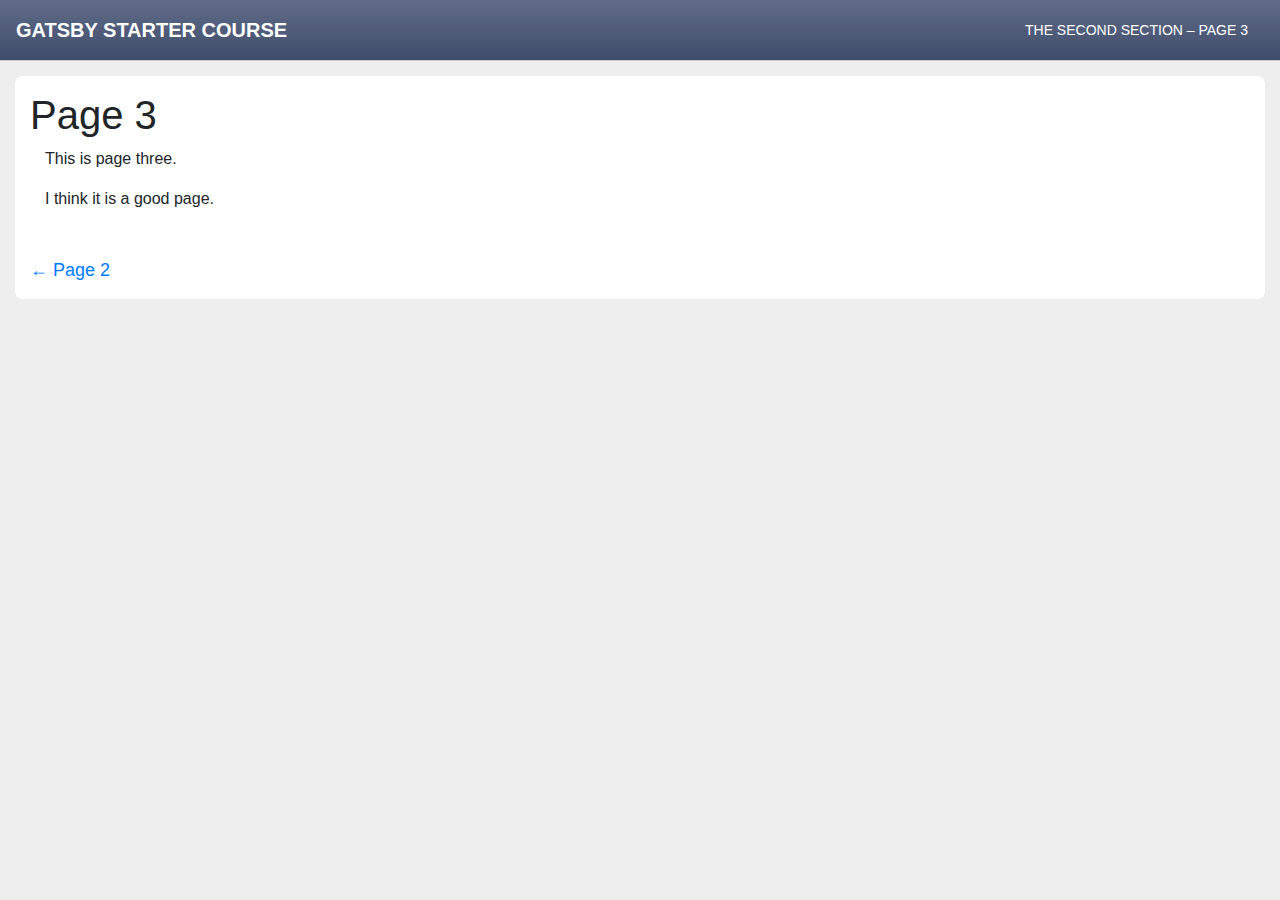
<file: page-3/index.html>
<!DOCTYPE html><html><head><meta charSet="utf-8"/><meta http-equiv="x-ua-compatible" content="ie=edge"/><meta name="viewport" content="width=device-width, initial-scale=1, shrink-to-fit=no"/><style data-href="/styles.1631114bcc1e4af73e1a.css" id="gatsby-global-css">/*!
 * Bootstrap v4.6.0 (https://getbootstrap.com/)
 * Copyright 2011-2021 The Bootstrap Authors
 * Copyright 2011-2021 Twitter, Inc.
 * Licensed under MIT (https://github.com/twbs/bootstrap/blob/main/LICENSE)
 */:root{--blue:#007bff;--indigo:#6610f2;--purple:#6f42c1;--pink:#e83e8c;--red:#dc3545;--orange:#fd7e14;--yellow:#ffc107;--green:#28a745;--teal:#20c997;--cyan:#17a2b8;--white:#fff;--gray:#6c757d;--gray-dark:#343a40;--primary:#007bff;--secondary:#6c757d;--success:#28a745;--info:#17a2b8;--warning:#ffc107;--danger:#dc3545;--light:#f8f9fa;--dark:#343a40;--breakpoint-xs:0;--breakpoint-sm:576px;--breakpoint-md:768px;--breakpoint-lg:992px;--breakpoint-xl:1200px;--font-family-sans-serif:-apple-system,BlinkMacSystemFont,"Segoe UI",Roboto,"Helvetica Neue",Arial,"Noto Sans","Liberation Sans",sans-serif,"Apple Color Emoji","Segoe UI Emoji","Segoe UI Symbol","Noto Color Emoji";--font-family-monospace:SFMono-Regular,Menlo,Monaco,Consolas,"Liberation Mono","Courier New",monospace}*,:after,:before{box-sizing:border-box}html{font-family:sans-serif;line-height:1.15;-webkit-text-size-adjust:100%;-webkit-tap-highlight-color:rgba(0,0,0,0)}article,aside,figcaption,figure,footer,header,hgroup,main,nav,section{display:block}body{margin:0;font-family:-apple-system,BlinkMacSystemFont,Segoe UI,Roboto,Helvetica Neue,Arial,Noto Sans,Liberation Sans,sans-serif,Apple Color Emoji,Segoe UI Emoji,Segoe UI Symbol,Noto Color Emoji;font-size:1rem;font-weight:400;line-height:1.5;color:#212529;text-align:left;background-color:#fff}[tabindex="-1"]:focus:not(:focus-visible){outline:0!important}hr{box-sizing:content-box;height:0;overflow:visible}h1,h2,h3,h4,h5,h6{margin-top:0;margin-bottom:.5rem}p{margin-top:0;margin-bottom:1rem}abbr[data-original-title],abbr[title]{text-decoration:underline;-webkit-text-decoration:underline dotted;text-decoration:underline dotted;cursor:help;border-bottom:0;-webkit-text-decoration-skip-ink:none;text-decoration-skip-ink:none}address{font-style:normal;line-height:inherit}address,dl,ol,ul{margin-bottom:1rem}dl,ol,ul{margin-top:0}ol ol,ol ul,ul ol,ul ul{margin-bottom:0}dt{font-weight:700}dd{margin-bottom:.5rem;margin-left:0}blockquote{margin:0 0 1rem}b,strong{font-weight:bolder}small{font-size:80%}sub,sup{position:relative;font-size:75%;line-height:0;vertical-align:baseline}sub{bottom:-.25em}sup{top:-.5em}a{color:#007bff;text-decoration:none;background-color:transparent}a:hover{color:#0056b3;text-decoration:underline}a:not([href]):not([class]),a:not([href]):not([class]):hover{color:inherit;text-decoration:none}code,kbd,pre,samp{font-family:SFMono-Regular,Menlo,Monaco,Consolas,Liberation Mono,Courier New,monospace;font-size:1em}pre{margin-top:0;margin-bottom:1rem;overflow:auto;-ms-overflow-style:scrollbar}figure{margin:0 0 1rem}img{border-style:none}img,svg{vertical-align:middle}svg{overflow:hidden}table{border-collapse:collapse}caption{padding-top:.75rem;padding-bottom:.75rem;color:#6c757d;text-align:left;caption-side:bottom}th{text-align:inherit;text-align:-webkit-match-parent}label{display:inline-block;margin-bottom:.5rem}button{border-radius:0}button:focus:not(:focus-visible){outline:0}button,input,optgroup,select,textarea{margin:0;font-family:inherit;font-size:inherit;line-height:inherit}button,input{overflow:visible}button,select{text-transform:none}[role=button]{cursor:pointer}select{word-wrap:normal}[type=button],[type=reset],[type=submit],button{-webkit-appearance:button}[type=button]:not(:disabled),[type=reset]:not(:disabled),[type=submit]:not(:disabled),button:not(:disabled){cursor:pointer}[type=button]::-moz-focus-inner,[type=reset]::-moz-focus-inner,[type=submit]::-moz-focus-inner,button::-moz-focus-inner{padding:0;border-style:none}input[type=checkbox],input[type=radio]{box-sizing:border-box;padding:0}textarea{overflow:auto;resize:vertical}fieldset{min-width:0;padding:0;margin:0;border:0}legend{display:block;width:100%;max-width:100%;padding:0;margin-bottom:.5rem;font-size:1.5rem;line-height:inherit;color:inherit;white-space:normal}progress{vertical-align:baseline}[type=number]::-webkit-inner-spin-button,[type=number]::-webkit-outer-spin-button{height:auto}[type=search]{outline-offset:-2px;-webkit-appearance:none}[type=search]::-webkit-search-decoration{-webkit-appearance:none}::-webkit-file-upload-button{font:inherit;-webkit-appearance:button}output{display:inline-block}summary{display:list-item;cursor:pointer}template{display:none}[hidden]{display:none!important}.h1,.h2,.h3,.h4,.h5,.h6,h1,h2,h3,h4,h5,h6{margin-bottom:.5rem;font-weight:500;line-height:1.2}.h1,h1{font-size:2.5rem}.h2,h2{font-size:2rem}.h3,h3{font-size:1.75rem}.h4,h4{font-size:1.5rem}.h5,h5{font-size:1.25rem}.h6,h6{font-size:1rem}.lead{font-size:1.25rem;font-weight:300}.display-1{font-size:6rem}.display-1,.display-2{font-weight:300;line-height:1.2}.display-2{font-size:5.5rem}.display-3{font-size:4.5rem}.display-3,.display-4{font-weight:300;line-height:1.2}.display-4{font-size:3.5rem}hr{margin-top:1rem;margin-bottom:1rem;border:0;border-top:1px solid rgba(0,0,0,.1)}.small,small{font-size:80%;font-weight:400}.mark,mark{padding:.2em;background-color:#fcf8e3}.list-inline,.list-unstyled{padding-left:0;list-style:none}.list-inline-item{display:inline-block}.list-inline-item:not(:last-child){margin-right:.5rem}.initialism{font-size:90%;text-transform:uppercase}.blockquote{margin-bottom:1rem;font-size:1.25rem}.blockquote-footer{display:block;font-size:80%;color:#6c757d}.blockquote-footer:before{content:"\2014\00A0"}.img-fluid,.img-thumbnail{max-width:100%;height:auto}.img-thumbnail{padding:.25rem;background-color:#fff;border:1px solid #dee2e6;border-radius:.25rem}.figure{display:inline-block}.figure-img{margin-bottom:.5rem;line-height:1}.figure-caption{font-size:90%;color:#6c757d}code{font-size:87.5%;color:#e83e8c;word-wrap:break-word}a>code{color:inherit}kbd{padding:.2rem .4rem;font-size:87.5%;color:#fff;background-color:#212529;border-radius:.2rem}kbd kbd{padding:0;font-size:100%;font-weight:700}pre{display:block;font-size:87.5%;color:#212529}pre code{font-size:inherit;color:inherit;word-break:normal}.pre-scrollable{max-height:340px;overflow-y:scroll}.container,.container-fluid,.container-lg,.container-md,.container-sm,.container-xl{width:100%;padding-right:15px;padding-left:15px;margin-right:auto;margin-left:auto}@media (min-width:576px){.container,.container-sm{max-width:540px}}@media (min-width:768px){.container,.container-md,.container-sm{max-width:720px}}@media (min-width:992px){.container,.container-lg,.container-md,.container-sm{max-width:960px}}@media (min-width:1200px){.container,.container-lg,.container-md,.container-sm,.container-xl{max-width:1140px}}.row{display:flex;flex-wrap:wrap;margin-right:-15px;margin-left:-15px}.no-gutters{margin-right:0;margin-left:0}.no-gutters>.col,.no-gutters>[class*=col-]{padding-right:0;padding-left:0}.col,.col-1,.col-2,.col-3,.col-4,.col-5,.col-6,.col-7,.col-8,.col-9,.col-10,.col-11,.col-12,.col-auto,.col-lg,.col-lg-1,.col-lg-2,.col-lg-3,.col-lg-4,.col-lg-5,.col-lg-6,.col-lg-7,.col-lg-8,.col-lg-9,.col-lg-10,.col-lg-11,.col-lg-12,.col-lg-auto,.col-md,.col-md-1,.col-md-2,.col-md-3,.col-md-4,.col-md-5,.col-md-6,.col-md-7,.col-md-8,.col-md-9,.col-md-10,.col-md-11,.col-md-12,.col-md-auto,.col-sm,.col-sm-1,.col-sm-2,.col-sm-3,.col-sm-4,.col-sm-5,.col-sm-6,.col-sm-7,.col-sm-8,.col-sm-9,.col-sm-10,.col-sm-11,.col-sm-12,.col-sm-auto,.col-xl,.col-xl-1,.col-xl-2,.col-xl-3,.col-xl-4,.col-xl-5,.col-xl-6,.col-xl-7,.col-xl-8,.col-xl-9,.col-xl-10,.col-xl-11,.col-xl-12,.col-xl-auto{position:relative;width:100%;padding-right:15px;padding-left:15px}.col{flex-basis:0;flex-grow:1;max-width:100%}.row-cols-1>*{flex:0 0 100%;max-width:100%}.row-cols-2>*{flex:0 0 50%;max-width:50%}.row-cols-3>*{flex:0 0 33.333333%;max-width:33.333333%}.row-cols-4>*{flex:0 0 25%;max-width:25%}.row-cols-5>*{flex:0 0 20%;max-width:20%}.row-cols-6>*{flex:0 0 16.666667%;max-width:16.666667%}.col-auto{flex:0 0 auto;width:auto;max-width:100%}.col-1{flex:0 0 8.333333%;max-width:8.333333%}.col-2{flex:0 0 16.666667%;max-width:16.666667%}.col-3{flex:0 0 25%;max-width:25%}.col-4{flex:0 0 33.333333%;max-width:33.333333%}.col-5{flex:0 0 41.666667%;max-width:41.666667%}.col-6{flex:0 0 50%;max-width:50%}.col-7{flex:0 0 58.333333%;max-width:58.333333%}.col-8{flex:0 0 66.666667%;max-width:66.666667%}.col-9{flex:0 0 75%;max-width:75%}.col-10{flex:0 0 83.333333%;max-width:83.333333%}.col-11{flex:0 0 91.666667%;max-width:91.666667%}.col-12{flex:0 0 100%;max-width:100%}.order-first{order:-1}.order-last{order:13}.order-0{order:0}.order-1{order:1}.order-2{order:2}.order-3{order:3}.order-4{order:4}.order-5{order:5}.order-6{order:6}.order-7{order:7}.order-8{order:8}.order-9{order:9}.order-10{order:10}.order-11{order:11}.order-12{order:12}.offset-1{margin-left:8.333333%}.offset-2{margin-left:16.666667%}.offset-3{margin-left:25%}.offset-4{margin-left:33.333333%}.offset-5{margin-left:41.666667%}.offset-6{margin-left:50%}.offset-7{margin-left:58.333333%}.offset-8{margin-left:66.666667%}.offset-9{margin-left:75%}.offset-10{margin-left:83.333333%}.offset-11{margin-left:91.666667%}@media (min-width:576px){.col-sm{flex-basis:0;flex-grow:1;max-width:100%}.row-cols-sm-1>*{flex:0 0 100%;max-width:100%}.row-cols-sm-2>*{flex:0 0 50%;max-width:50%}.row-cols-sm-3>*{flex:0 0 33.333333%;max-width:33.333333%}.row-cols-sm-4>*{flex:0 0 25%;max-width:25%}.row-cols-sm-5>*{flex:0 0 20%;max-width:20%}.row-cols-sm-6>*{flex:0 0 16.666667%;max-width:16.666667%}.col-sm-auto{flex:0 0 auto;width:auto;max-width:100%}.col-sm-1{flex:0 0 8.333333%;max-width:8.333333%}.col-sm-2{flex:0 0 16.666667%;max-width:16.666667%}.col-sm-3{flex:0 0 25%;max-width:25%}.col-sm-4{flex:0 0 33.333333%;max-width:33.333333%}.col-sm-5{flex:0 0 41.666667%;max-width:41.666667%}.col-sm-6{flex:0 0 50%;max-width:50%}.col-sm-7{flex:0 0 58.333333%;max-width:58.333333%}.col-sm-8{flex:0 0 66.666667%;max-width:66.666667%}.col-sm-9{flex:0 0 75%;max-width:75%}.col-sm-10{flex:0 0 83.333333%;max-width:83.333333%}.col-sm-11{flex:0 0 91.666667%;max-width:91.666667%}.col-sm-12{flex:0 0 100%;max-width:100%}.order-sm-first{order:-1}.order-sm-last{order:13}.order-sm-0{order:0}.order-sm-1{order:1}.order-sm-2{order:2}.order-sm-3{order:3}.order-sm-4{order:4}.order-sm-5{order:5}.order-sm-6{order:6}.order-sm-7{order:7}.order-sm-8{order:8}.order-sm-9{order:9}.order-sm-10{order:10}.order-sm-11{order:11}.order-sm-12{order:12}.offset-sm-0{margin-left:0}.offset-sm-1{margin-left:8.333333%}.offset-sm-2{margin-left:16.666667%}.offset-sm-3{margin-left:25%}.offset-sm-4{margin-left:33.333333%}.offset-sm-5{margin-left:41.666667%}.offset-sm-6{margin-left:50%}.offset-sm-7{margin-left:58.333333%}.offset-sm-8{margin-left:66.666667%}.offset-sm-9{margin-left:75%}.offset-sm-10{margin-left:83.333333%}.offset-sm-11{margin-left:91.666667%}}@media (min-width:768px){.col-md{flex-basis:0;flex-grow:1;max-width:100%}.row-cols-md-1>*{flex:0 0 100%;max-width:100%}.row-cols-md-2>*{flex:0 0 50%;max-width:50%}.row-cols-md-3>*{flex:0 0 33.333333%;max-width:33.333333%}.row-cols-md-4>*{flex:0 0 25%;max-width:25%}.row-cols-md-5>*{flex:0 0 20%;max-width:20%}.row-cols-md-6>*{flex:0 0 16.666667%;max-width:16.666667%}.col-md-auto{flex:0 0 auto;width:auto;max-width:100%}.col-md-1{flex:0 0 8.333333%;max-width:8.333333%}.col-md-2{flex:0 0 16.666667%;max-width:16.666667%}.col-md-3{flex:0 0 25%;max-width:25%}.col-md-4{flex:0 0 33.333333%;max-width:33.333333%}.col-md-5{flex:0 0 41.666667%;max-width:41.666667%}.col-md-6{flex:0 0 50%;max-width:50%}.col-md-7{flex:0 0 58.333333%;max-width:58.333333%}.col-md-8{flex:0 0 66.666667%;max-width:66.666667%}.col-md-9{flex:0 0 75%;max-width:75%}.col-md-10{flex:0 0 83.333333%;max-width:83.333333%}.col-md-11{flex:0 0 91.666667%;max-width:91.666667%}.col-md-12{flex:0 0 100%;max-width:100%}.order-md-first{order:-1}.order-md-last{order:13}.order-md-0{order:0}.order-md-1{order:1}.order-md-2{order:2}.order-md-3{order:3}.order-md-4{order:4}.order-md-5{order:5}.order-md-6{order:6}.order-md-7{order:7}.order-md-8{order:8}.order-md-9{order:9}.order-md-10{order:10}.order-md-11{order:11}.order-md-12{order:12}.offset-md-0{margin-left:0}.offset-md-1{margin-left:8.333333%}.offset-md-2{margin-left:16.666667%}.offset-md-3{margin-left:25%}.offset-md-4{margin-left:33.333333%}.offset-md-5{margin-left:41.666667%}.offset-md-6{margin-left:50%}.offset-md-7{margin-left:58.333333%}.offset-md-8{margin-left:66.666667%}.offset-md-9{margin-left:75%}.offset-md-10{margin-left:83.333333%}.offset-md-11{margin-left:91.666667%}}@media (min-width:992px){.col-lg{flex-basis:0;flex-grow:1;max-width:100%}.row-cols-lg-1>*{flex:0 0 100%;max-width:100%}.row-cols-lg-2>*{flex:0 0 50%;max-width:50%}.row-cols-lg-3>*{flex:0 0 33.333333%;max-width:33.333333%}.row-cols-lg-4>*{flex:0 0 25%;max-width:25%}.row-cols-lg-5>*{flex:0 0 20%;max-width:20%}.row-cols-lg-6>*{flex:0 0 16.666667%;max-width:16.666667%}.col-lg-auto{flex:0 0 auto;width:auto;max-width:100%}.col-lg-1{flex:0 0 8.333333%;max-width:8.333333%}.col-lg-2{flex:0 0 16.666667%;max-width:16.666667%}.col-lg-3{flex:0 0 25%;max-width:25%}.col-lg-4{flex:0 0 33.333333%;max-width:33.333333%}.col-lg-5{flex:0 0 41.666667%;max-width:41.666667%}.col-lg-6{flex:0 0 50%;max-width:50%}.col-lg-7{flex:0 0 58.333333%;max-width:58.333333%}.col-lg-8{flex:0 0 66.666667%;max-width:66.666667%}.col-lg-9{flex:0 0 75%;max-width:75%}.col-lg-10{flex:0 0 83.333333%;max-width:83.333333%}.col-lg-11{flex:0 0 91.666667%;max-width:91.666667%}.col-lg-12{flex:0 0 100%;max-width:100%}.order-lg-first{order:-1}.order-lg-last{order:13}.order-lg-0{order:0}.order-lg-1{order:1}.order-lg-2{order:2}.order-lg-3{order:3}.order-lg-4{order:4}.order-lg-5{order:5}.order-lg-6{order:6}.order-lg-7{order:7}.order-lg-8{order:8}.order-lg-9{order:9}.order-lg-10{order:10}.order-lg-11{order:11}.order-lg-12{order:12}.offset-lg-0{margin-left:0}.offset-lg-1{margin-left:8.333333%}.offset-lg-2{margin-left:16.666667%}.offset-lg-3{margin-left:25%}.offset-lg-4{margin-left:33.333333%}.offset-lg-5{margin-left:41.666667%}.offset-lg-6{margin-left:50%}.offset-lg-7{margin-left:58.333333%}.offset-lg-8{margin-left:66.666667%}.offset-lg-9{margin-left:75%}.offset-lg-10{margin-left:83.333333%}.offset-lg-11{margin-left:91.666667%}}@media (min-width:1200px){.col-xl{flex-basis:0;flex-grow:1;max-width:100%}.row-cols-xl-1>*{flex:0 0 100%;max-width:100%}.row-cols-xl-2>*{flex:0 0 50%;max-width:50%}.row-cols-xl-3>*{flex:0 0 33.333333%;max-width:33.333333%}.row-cols-xl-4>*{flex:0 0 25%;max-width:25%}.row-cols-xl-5>*{flex:0 0 20%;max-width:20%}.row-cols-xl-6>*{flex:0 0 16.666667%;max-width:16.666667%}.col-xl-auto{flex:0 0 auto;width:auto;max-width:100%}.col-xl-1{flex:0 0 8.333333%;max-width:8.333333%}.col-xl-2{flex:0 0 16.666667%;max-width:16.666667%}.col-xl-3{flex:0 0 25%;max-width:25%}.col-xl-4{flex:0 0 33.333333%;max-width:33.333333%}.col-xl-5{flex:0 0 41.666667%;max-width:41.666667%}.col-xl-6{flex:0 0 50%;max-width:50%}.col-xl-7{flex:0 0 58.333333%;max-width:58.333333%}.col-xl-8{flex:0 0 66.666667%;max-width:66.666667%}.col-xl-9{flex:0 0 75%;max-width:75%}.col-xl-10{flex:0 0 83.333333%;max-width:83.333333%}.col-xl-11{flex:0 0 91.666667%;max-width:91.666667%}.col-xl-12{flex:0 0 100%;max-width:100%}.order-xl-first{order:-1}.order-xl-last{order:13}.order-xl-0{order:0}.order-xl-1{order:1}.order-xl-2{order:2}.order-xl-3{order:3}.order-xl-4{order:4}.order-xl-5{order:5}.order-xl-6{order:6}.order-xl-7{order:7}.order-xl-8{order:8}.order-xl-9{order:9}.order-xl-10{order:10}.order-xl-11{order:11}.order-xl-12{order:12}.offset-xl-0{margin-left:0}.offset-xl-1{margin-left:8.333333%}.offset-xl-2{margin-left:16.666667%}.offset-xl-3{margin-left:25%}.offset-xl-4{margin-left:33.333333%}.offset-xl-5{margin-left:41.666667%}.offset-xl-6{margin-left:50%}.offset-xl-7{margin-left:58.333333%}.offset-xl-8{margin-left:66.666667%}.offset-xl-9{margin-left:75%}.offset-xl-10{margin-left:83.333333%}.offset-xl-11{margin-left:91.666667%}}.table{width:100%;margin-bottom:1rem;color:#212529}.table td,.table th{padding:.75rem;vertical-align:top;border-top:1px solid #dee2e6}.table thead th{vertical-align:bottom;border-bottom:2px solid #dee2e6}.table tbody+tbody{border-top:2px solid #dee2e6}.table-sm td,.table-sm th{padding:.3rem}.table-bordered,.table-bordered td,.table-bordered th{border:1px solid #dee2e6}.table-bordered thead td,.table-bordered thead th{border-bottom-width:2px}.table-borderless tbody+tbody,.table-borderless td,.table-borderless th,.table-borderless thead th{border:0}.table-striped tbody tr:nth-of-type(odd){background-color:rgba(0,0,0,.05)}.table-hover tbody tr:hover{color:#212529;background-color:rgba(0,0,0,.075)}.table-primary,.table-primary>td,.table-primary>th{background-color:#b8daff}.table-primary tbody+tbody,.table-primary td,.table-primary th,.table-primary thead th{border-color:#7abaff}.table-hover .table-primary:hover,.table-hover .table-primary:hover>td,.table-hover .table-primary:hover>th{background-color:#9fcdff}.table-secondary,.table-secondary>td,.table-secondary>th{background-color:#d6d8db}.table-secondary tbody+tbody,.table-secondary td,.table-secondary th,.table-secondary thead th{border-color:#b3b7bb}.table-hover .table-secondary:hover,.table-hover .table-secondary:hover>td,.table-hover .table-secondary:hover>th{background-color:#c8cbcf}.table-success,.table-success>td,.table-success>th{background-color:#c3e6cb}.table-success tbody+tbody,.table-success td,.table-success th,.table-success thead th{border-color:#8fd19e}.table-hover .table-success:hover,.table-hover .table-success:hover>td,.table-hover .table-success:hover>th{background-color:#b1dfbb}.table-info,.table-info>td,.table-info>th{background-color:#bee5eb}.table-info tbody+tbody,.table-info td,.table-info th,.table-info thead th{border-color:#86cfda}.table-hover .table-info:hover,.table-hover .table-info:hover>td,.table-hover .table-info:hover>th{background-color:#abdde5}.table-warning,.table-warning>td,.table-warning>th{background-color:#ffeeba}.table-warning tbody+tbody,.table-warning td,.table-warning th,.table-warning thead th{border-color:#ffdf7e}.table-hover .table-warning:hover,.table-hover .table-warning:hover>td,.table-hover .table-warning:hover>th{background-color:#ffe8a1}.table-danger,.table-danger>td,.table-danger>th{background-color:#f5c6cb}.table-danger tbody+tbody,.table-danger td,.table-danger th,.table-danger thead th{border-color:#ed969e}.table-hover .table-danger:hover,.table-hover .table-danger:hover>td,.table-hover .table-danger:hover>th{background-color:#f1b0b7}.table-light,.table-light>td,.table-light>th{background-color:#fdfdfe}.table-light tbody+tbody,.table-light td,.table-light th,.table-light thead th{border-color:#fbfcfc}.table-hover .table-light:hover,.table-hover .table-light:hover>td,.table-hover .table-light:hover>th{background-color:#ececf6}.table-dark,.table-dark>td,.table-dark>th{background-color:#c6c8ca}.table-dark tbody+tbody,.table-dark td,.table-dark th,.table-dark thead th{border-color:#95999c}.table-hover .table-dark:hover,.table-hover .table-dark:hover>td,.table-hover .table-dark:hover>th{background-color:#b9bbbe}.table-active,.table-active>td,.table-active>th,.table-hover .table-active:hover,.table-hover .table-active:hover>td,.table-hover .table-active:hover>th{background-color:rgba(0,0,0,.075)}.table .thead-dark th{color:#fff;background-color:#343a40;border-color:#454d55}.table .thead-light th{color:#495057;background-color:#e9ecef;border-color:#dee2e6}.table-dark{color:#fff;background-color:#343a40}.table-dark td,.table-dark th,.table-dark thead th{border-color:#454d55}.table-dark.table-bordered{border:0}.table-dark.table-striped tbody tr:nth-of-type(odd){background-color:hsla(0,0%,100%,.05)}.table-dark.table-hover tbody tr:hover{color:#fff;background-color:hsla(0,0%,100%,.075)}@media (max-width:575.98px){.table-responsive-sm{display:block;width:100%;overflow-x:auto;-webkit-overflow-scrolling:touch}.table-responsive-sm>.table-bordered{border:0}}@media (max-width:767.98px){.table-responsive-md{display:block;width:100%;overflow-x:auto;-webkit-overflow-scrolling:touch}.table-responsive-md>.table-bordered{border:0}}@media (max-width:991.98px){.table-responsive-lg{display:block;width:100%;overflow-x:auto;-webkit-overflow-scrolling:touch}.table-responsive-lg>.table-bordered{border:0}}@media (max-width:1199.98px){.table-responsive-xl{display:block;width:100%;overflow-x:auto;-webkit-overflow-scrolling:touch}.table-responsive-xl>.table-bordered{border:0}}.table-responsive{display:block;width:100%;overflow-x:auto;-webkit-overflow-scrolling:touch}.table-responsive>.table-bordered{border:0}.form-control{display:block;width:100%;height:calc(1.5em + .75rem + 2px);padding:.375rem .75rem;font-size:1rem;font-weight:400;line-height:1.5;color:#495057;background-color:#fff;background-clip:padding-box;border:1px solid #ced4da;border-radius:.25rem;transition:border-color .15s ease-in-out,box-shadow .15s ease-in-out}@media (prefers-reduced-motion:reduce){.form-control{transition:none}}.form-control::-ms-expand{background-color:transparent;border:0}.form-control:-moz-focusring{color:transparent;text-shadow:0 0 0 #495057}.form-control:focus{color:#495057;background-color:#fff;border-color:#80bdff;outline:0;box-shadow:0 0 0 .2rem rgba(0,123,255,.25)}.form-control:-ms-input-placeholder{color:#6c757d;opacity:1}.form-control::placeholder{color:#6c757d;opacity:1}.form-control:disabled,.form-control[readonly]{background-color:#e9ecef;opacity:1}input[type=date].form-control,input[type=datetime-local].form-control,input[type=month].form-control,input[type=time].form-control{-webkit-appearance:none;appearance:none}select.form-control:focus::-ms-value{color:#495057;background-color:#fff}.form-control-file,.form-control-range{display:block;width:100%}.col-form-label{padding-top:calc(.375rem + 1px);padding-bottom:calc(.375rem + 1px);margin-bottom:0;font-size:inherit;line-height:1.5}.col-form-label-lg{padding-top:calc(.5rem + 1px);padding-bottom:calc(.5rem + 1px);font-size:1.25rem;line-height:1.5}.col-form-label-sm{padding-top:calc(.25rem + 1px);padding-bottom:calc(.25rem + 1px);font-size:.875rem;line-height:1.5}.form-control-plaintext{display:block;width:100%;padding:.375rem 0;margin-bottom:0;font-size:1rem;line-height:1.5;color:#212529;background-color:transparent;border:solid transparent;border-width:1px 0}.form-control-plaintext.form-control-lg,.form-control-plaintext.form-control-sm{padding-right:0;padding-left:0}.form-control-sm{height:calc(1.5em + .5rem + 2px);padding:.25rem .5rem;font-size:.875rem;line-height:1.5;border-radius:.2rem}.form-control-lg{height:calc(1.5em + 1rem + 2px);padding:.5rem 1rem;font-size:1.25rem;line-height:1.5;border-radius:.3rem}select.form-control[multiple],select.form-control[size],textarea.form-control{height:auto}.form-group{margin-bottom:1rem}.form-text{display:block;margin-top:.25rem}.form-row{display:flex;flex-wrap:wrap;margin-right:-5px;margin-left:-5px}.form-row>.col,.form-row>[class*=col-]{padding-right:5px;padding-left:5px}.form-check{position:relative;display:block;padding-left:1.25rem}.form-check-input{position:absolute;margin-top:.3rem;margin-left:-1.25rem}.form-check-input:disabled~.form-check-label,.form-check-input[disabled]~.form-check-label{color:#6c757d}.form-check-label{margin-bottom:0}.form-check-inline{display:inline-flex;align-items:center;padding-left:0;margin-right:.75rem}.form-check-inline .form-check-input{position:static;margin-top:0;margin-right:.3125rem;margin-left:0}.valid-feedback{display:none;width:100%;margin-top:.25rem;font-size:80%;color:#28a745}.valid-tooltip{position:absolute;top:100%;left:0;z-index:5;display:none;max-width:100%;padding:.25rem .5rem;margin-top:.1rem;font-size:.875rem;line-height:1.5;color:#fff;background-color:rgba(40,167,69,.9);border-radius:.25rem}.form-row>.col>.valid-tooltip,.form-row>[class*=col-]>.valid-tooltip{left:5px}.is-valid~.valid-feedback,.is-valid~.valid-tooltip,.was-validated :valid~.valid-feedback,.was-validated :valid~.valid-tooltip{display:block}.form-control.is-valid,.was-validated .form-control:valid{border-color:#28a745;padding-right:calc(1.5em + .75rem);background-image:url("data:image/svg+xml;charset=utf-8,%3Csvg xmlns='http://www.w3.org/2000/svg' width='8' height='8' viewBox='0 0 8 8'%3E%3Cpath fill='%2328a745' d='M2.3 6.73L.6 4.53c-.4-1.04.46-1.4 1.1-.8l1.1 1.4 3.4-3.8c.6-.63 1.6-.27 1.2.7l-4 4.6c-.43.5-.8.4-1.1.1z'/%3E%3C/svg%3E");background-repeat:no-repeat;background-position:right calc(.375em + .1875rem) center;background-size:calc(.75em + .375rem) calc(.75em + .375rem)}.form-control.is-valid:focus,.was-validated .form-control:valid:focus{border-color:#28a745;box-shadow:0 0 0 .2rem rgba(40,167,69,.25)}.was-validated textarea.form-control:valid,textarea.form-control.is-valid{padding-right:calc(1.5em + .75rem);background-position:top calc(.375em + .1875rem) right calc(.375em + .1875rem)}.custom-select.is-valid,.was-validated .custom-select:valid{border-color:#28a745;padding-right:calc(.75em + 2.3125rem);background:url("data:image/svg+xml;charset=utf-8,%3Csvg xmlns='http://www.w3.org/2000/svg' width='4' height='5' viewBox='0 0 4 5'%3E%3Cpath fill='%23343a40' d='M2 0L0 2h4zm0 5L0 3h4z'/%3E%3C/svg%3E") right .75rem center/8px 10px no-repeat,#fff url("data:image/svg+xml;charset=utf-8,%3Csvg xmlns='http://www.w3.org/2000/svg' width='8' height='8' viewBox='0 0 8 8'%3E%3Cpath fill='%2328a745' d='M2.3 6.73L.6 4.53c-.4-1.04.46-1.4 1.1-.8l1.1 1.4 3.4-3.8c.6-.63 1.6-.27 1.2.7l-4 4.6c-.43.5-.8.4-1.1.1z'/%3E%3C/svg%3E") center right 1.75rem/calc(.75em + .375rem) calc(.75em + .375rem) no-repeat}.custom-select.is-valid:focus,.was-validated .custom-select:valid:focus{border-color:#28a745;box-shadow:0 0 0 .2rem rgba(40,167,69,.25)}.form-check-input.is-valid~.form-check-label,.was-validated .form-check-input:valid~.form-check-label{color:#28a745}.form-check-input.is-valid~.valid-feedback,.form-check-input.is-valid~.valid-tooltip,.was-validated .form-check-input:valid~.valid-feedback,.was-validated .form-check-input:valid~.valid-tooltip{display:block}.custom-control-input.is-valid~.custom-control-label,.was-validated .custom-control-input:valid~.custom-control-label{color:#28a745}.custom-control-input.is-valid~.custom-control-label:before,.was-validated .custom-control-input:valid~.custom-control-label:before{border-color:#28a745}.custom-control-input.is-valid:checked~.custom-control-label:before,.was-validated .custom-control-input:valid:checked~.custom-control-label:before{border-color:#34ce57;background-color:#34ce57}.custom-control-input.is-valid:focus~.custom-control-label:before,.was-validated .custom-control-input:valid:focus~.custom-control-label:before{box-shadow:0 0 0 .2rem rgba(40,167,69,.25)}.custom-control-input.is-valid:focus:not(:checked)~.custom-control-label:before,.custom-file-input.is-valid~.custom-file-label,.was-validated .custom-control-input:valid:focus:not(:checked)~.custom-control-label:before,.was-validated .custom-file-input:valid~.custom-file-label{border-color:#28a745}.custom-file-input.is-valid:focus~.custom-file-label,.was-validated .custom-file-input:valid:focus~.custom-file-label{border-color:#28a745;box-shadow:0 0 0 .2rem rgba(40,167,69,.25)}.invalid-feedback{display:none;width:100%;margin-top:.25rem;font-size:80%;color:#dc3545}.invalid-tooltip{position:absolute;top:100%;left:0;z-index:5;display:none;max-width:100%;padding:.25rem .5rem;margin-top:.1rem;font-size:.875rem;line-height:1.5;color:#fff;background-color:rgba(220,53,69,.9);border-radius:.25rem}.form-row>.col>.invalid-tooltip,.form-row>[class*=col-]>.invalid-tooltip{left:5px}.is-invalid~.invalid-feedback,.is-invalid~.invalid-tooltip,.was-validated :invalid~.invalid-feedback,.was-validated :invalid~.invalid-tooltip{display:block}.form-control.is-invalid,.was-validated .form-control:invalid{border-color:#dc3545;padding-right:calc(1.5em + .75rem);background-image:url("data:image/svg+xml;charset=utf-8,%3Csvg xmlns='http://www.w3.org/2000/svg' width='12' height='12' fill='none' stroke='%23dc3545' viewBox='0 0 12 12'%3E%3Ccircle cx='6' cy='6' r='4.5'/%3E%3Cpath stroke-linejoin='round' d='M5.8 3.6h.4L6 6.5z'/%3E%3Ccircle cx='6' cy='8.2' r='.6' fill='%23dc3545' stroke='none'/%3E%3C/svg%3E");background-repeat:no-repeat;background-position:right calc(.375em + .1875rem) center;background-size:calc(.75em + .375rem) calc(.75em + .375rem)}.form-control.is-invalid:focus,.was-validated .form-control:invalid:focus{border-color:#dc3545;box-shadow:0 0 0 .2rem rgba(220,53,69,.25)}.was-validated textarea.form-control:invalid,textarea.form-control.is-invalid{padding-right:calc(1.5em + .75rem);background-position:top calc(.375em + .1875rem) right calc(.375em + .1875rem)}.custom-select.is-invalid,.was-validated .custom-select:invalid{border-color:#dc3545;padding-right:calc(.75em + 2.3125rem);background:url("data:image/svg+xml;charset=utf-8,%3Csvg xmlns='http://www.w3.org/2000/svg' width='4' height='5' viewBox='0 0 4 5'%3E%3Cpath fill='%23343a40' d='M2 0L0 2h4zm0 5L0 3h4z'/%3E%3C/svg%3E") right .75rem center/8px 10px no-repeat,#fff url("data:image/svg+xml;charset=utf-8,%3Csvg xmlns='http://www.w3.org/2000/svg' width='12' height='12' fill='none' stroke='%23dc3545' viewBox='0 0 12 12'%3E%3Ccircle cx='6' cy='6' r='4.5'/%3E%3Cpath stroke-linejoin='round' d='M5.8 3.6h.4L6 6.5z'/%3E%3Ccircle cx='6' cy='8.2' r='.6' fill='%23dc3545' stroke='none'/%3E%3C/svg%3E") center right 1.75rem/calc(.75em + .375rem) calc(.75em + .375rem) no-repeat}.custom-select.is-invalid:focus,.was-validated .custom-select:invalid:focus{border-color:#dc3545;box-shadow:0 0 0 .2rem rgba(220,53,69,.25)}.form-check-input.is-invalid~.form-check-label,.was-validated .form-check-input:invalid~.form-check-label{color:#dc3545}.form-check-input.is-invalid~.invalid-feedback,.form-check-input.is-invalid~.invalid-tooltip,.was-validated .form-check-input:invalid~.invalid-feedback,.was-validated .form-check-input:invalid~.invalid-tooltip{display:block}.custom-control-input.is-invalid~.custom-control-label,.was-validated .custom-control-input:invalid~.custom-control-label{color:#dc3545}.custom-control-input.is-invalid~.custom-control-label:before,.was-validated .custom-control-input:invalid~.custom-control-label:before{border-color:#dc3545}.custom-control-input.is-invalid:checked~.custom-control-label:before,.was-validated .custom-control-input:invalid:checked~.custom-control-label:before{border-color:#e4606d;background-color:#e4606d}.custom-control-input.is-invalid:focus~.custom-control-label:before,.was-validated .custom-control-input:invalid:focus~.custom-control-label:before{box-shadow:0 0 0 .2rem rgba(220,53,69,.25)}.custom-control-input.is-invalid:focus:not(:checked)~.custom-control-label:before,.custom-file-input.is-invalid~.custom-file-label,.was-validated .custom-control-input:invalid:focus:not(:checked)~.custom-control-label:before,.was-validated .custom-file-input:invalid~.custom-file-label{border-color:#dc3545}.custom-file-input.is-invalid:focus~.custom-file-label,.was-validated .custom-file-input:invalid:focus~.custom-file-label{border-color:#dc3545;box-shadow:0 0 0 .2rem rgba(220,53,69,.25)}.form-inline{display:flex;flex-flow:row wrap;align-items:center}.form-inline .form-check{width:100%}@media (min-width:576px){.form-inline label{justify-content:center}.form-inline .form-group,.form-inline label{display:flex;align-items:center;margin-bottom:0}.form-inline .form-group{flex:0 0 auto;flex-flow:row wrap}.form-inline .form-control{display:inline-block;width:auto;vertical-align:middle}.form-inline .form-control-plaintext{display:inline-block}.form-inline .custom-select,.form-inline .input-group{width:auto}.form-inline .form-check{display:flex;align-items:center;justify-content:center;width:auto;padding-left:0}.form-inline .form-check-input{position:relative;flex-shrink:0;margin-top:0;margin-right:.25rem;margin-left:0}.form-inline .custom-control{align-items:center;justify-content:center}.form-inline .custom-control-label{margin-bottom:0}}.btn{display:inline-block;font-weight:400;color:#212529;text-align:center;vertical-align:middle;-webkit-user-select:none;-ms-user-select:none;user-select:none;background-color:transparent;border:1px solid transparent;padding:.375rem .75rem;font-size:1rem;line-height:1.5;border-radius:.25rem;transition:color .15s ease-in-out,background-color .15s ease-in-out,border-color .15s ease-in-out,box-shadow .15s ease-in-out}@media (prefers-reduced-motion:reduce){.btn{transition:none}}.btn:hover{color:#212529;text-decoration:none}.btn.focus,.btn:focus{outline:0;box-shadow:0 0 0 .2rem rgba(0,123,255,.25)}.btn.disabled,.btn:disabled{opacity:.65}.btn:not(:disabled):not(.disabled){cursor:pointer}a.btn.disabled,fieldset:disabled a.btn{pointer-events:none}.btn-primary{color:#fff;background-color:#007bff;border-color:#007bff}.btn-primary.focus,.btn-primary:focus,.btn-primary:hover{color:#fff;background-color:#0069d9;border-color:#0062cc}.btn-primary.focus,.btn-primary:focus{box-shadow:0 0 0 .2rem rgba(38,143,255,.5)}.btn-primary.disabled,.btn-primary:disabled{color:#fff;background-color:#007bff;border-color:#007bff}.btn-primary:not(:disabled):not(.disabled).active,.btn-primary:not(:disabled):not(.disabled):active,.show>.btn-primary.dropdown-toggle{color:#fff;background-color:#0062cc;border-color:#005cbf}.btn-primary:not(:disabled):not(.disabled).active:focus,.btn-primary:not(:disabled):not(.disabled):active:focus,.show>.btn-primary.dropdown-toggle:focus{box-shadow:0 0 0 .2rem rgba(38,143,255,.5)}.btn-secondary{color:#fff;background-color:#6c757d;border-color:#6c757d}.btn-secondary.focus,.btn-secondary:focus,.btn-secondary:hover{color:#fff;background-color:#5a6268;border-color:#545b62}.btn-secondary.focus,.btn-secondary:focus{box-shadow:0 0 0 .2rem rgba(130,138,145,.5)}.btn-secondary.disabled,.btn-secondary:disabled{color:#fff;background-color:#6c757d;border-color:#6c757d}.btn-secondary:not(:disabled):not(.disabled).active,.btn-secondary:not(:disabled):not(.disabled):active,.show>.btn-secondary.dropdown-toggle{color:#fff;background-color:#545b62;border-color:#4e555b}.btn-secondary:not(:disabled):not(.disabled).active:focus,.btn-secondary:not(:disabled):not(.disabled):active:focus,.show>.btn-secondary.dropdown-toggle:focus{box-shadow:0 0 0 .2rem rgba(130,138,145,.5)}.btn-success{color:#fff;background-color:#28a745;border-color:#28a745}.btn-success.focus,.btn-success:focus,.btn-success:hover{color:#fff;background-color:#218838;border-color:#1e7e34}.btn-success.focus,.btn-success:focus{box-shadow:0 0 0 .2rem rgba(72,180,97,.5)}.btn-success.disabled,.btn-success:disabled{color:#fff;background-color:#28a745;border-color:#28a745}.btn-success:not(:disabled):not(.disabled).active,.btn-success:not(:disabled):not(.disabled):active,.show>.btn-success.dropdown-toggle{color:#fff;background-color:#1e7e34;border-color:#1c7430}.btn-success:not(:disabled):not(.disabled).active:focus,.btn-success:not(:disabled):not(.disabled):active:focus,.show>.btn-success.dropdown-toggle:focus{box-shadow:0 0 0 .2rem rgba(72,180,97,.5)}.btn-info{color:#fff;background-color:#17a2b8;border-color:#17a2b8}.btn-info.focus,.btn-info:focus,.btn-info:hover{color:#fff;background-color:#138496;border-color:#117a8b}.btn-info.focus,.btn-info:focus{box-shadow:0 0 0 .2rem rgba(58,176,195,.5)}.btn-info.disabled,.btn-info:disabled{color:#fff;background-color:#17a2b8;border-color:#17a2b8}.btn-info:not(:disabled):not(.disabled).active,.btn-info:not(:disabled):not(.disabled):active,.show>.btn-info.dropdown-toggle{color:#fff;background-color:#117a8b;border-color:#10707f}.btn-info:not(:disabled):not(.disabled).active:focus,.btn-info:not(:disabled):not(.disabled):active:focus,.show>.btn-info.dropdown-toggle:focus{box-shadow:0 0 0 .2rem rgba(58,176,195,.5)}.btn-warning{color:#212529;background-color:#ffc107;border-color:#ffc107}.btn-warning.focus,.btn-warning:focus,.btn-warning:hover{color:#212529;background-color:#e0a800;border-color:#d39e00}.btn-warning.focus,.btn-warning:focus{box-shadow:0 0 0 .2rem rgba(222,170,12,.5)}.btn-warning.disabled,.btn-warning:disabled{color:#212529;background-color:#ffc107;border-color:#ffc107}.btn-warning:not(:disabled):not(.disabled).active,.btn-warning:not(:disabled):not(.disabled):active,.show>.btn-warning.dropdown-toggle{color:#212529;background-color:#d39e00;border-color:#c69500}.btn-warning:not(:disabled):not(.disabled).active:focus,.btn-warning:not(:disabled):not(.disabled):active:focus,.show>.btn-warning.dropdown-toggle:focus{box-shadow:0 0 0 .2rem rgba(222,170,12,.5)}.btn-danger{color:#fff;background-color:#dc3545;border-color:#dc3545}.btn-danger.focus,.btn-danger:focus,.btn-danger:hover{color:#fff;background-color:#c82333;border-color:#bd2130}.btn-danger.focus,.btn-danger:focus{box-shadow:0 0 0 .2rem rgba(225,83,97,.5)}.btn-danger.disabled,.btn-danger:disabled{color:#fff;background-color:#dc3545;border-color:#dc3545}.btn-danger:not(:disabled):not(.disabled).active,.btn-danger:not(:disabled):not(.disabled):active,.show>.btn-danger.dropdown-toggle{color:#fff;background-color:#bd2130;border-color:#b21f2d}.btn-danger:not(:disabled):not(.disabled).active:focus,.btn-danger:not(:disabled):not(.disabled):active:focus,.show>.btn-danger.dropdown-toggle:focus{box-shadow:0 0 0 .2rem rgba(225,83,97,.5)}.btn-light{color:#212529;background-color:#f8f9fa;border-color:#f8f9fa}.btn-light.focus,.btn-light:focus,.btn-light:hover{color:#212529;background-color:#e2e6ea;border-color:#dae0e5}.btn-light.focus,.btn-light:focus{box-shadow:0 0 0 .2rem rgba(216,217,219,.5)}.btn-light.disabled,.btn-light:disabled{color:#212529;background-color:#f8f9fa;border-color:#f8f9fa}.btn-light:not(:disabled):not(.disabled).active,.btn-light:not(:disabled):not(.disabled):active,.show>.btn-light.dropdown-toggle{color:#212529;background-color:#dae0e5;border-color:#d3d9df}.btn-light:not(:disabled):not(.disabled).active:focus,.btn-light:not(:disabled):not(.disabled):active:focus,.show>.btn-light.dropdown-toggle:focus{box-shadow:0 0 0 .2rem rgba(216,217,219,.5)}.btn-dark{color:#fff;background-color:#343a40;border-color:#343a40}.btn-dark.focus,.btn-dark:focus,.btn-dark:hover{color:#fff;background-color:#23272b;border-color:#1d2124}.btn-dark.focus,.btn-dark:focus{box-shadow:0 0 0 .2rem rgba(82,88,93,.5)}.btn-dark.disabled,.btn-dark:disabled{color:#fff;background-color:#343a40;border-color:#343a40}.btn-dark:not(:disabled):not(.disabled).active,.btn-dark:not(:disabled):not(.disabled):active,.show>.btn-dark.dropdown-toggle{color:#fff;background-color:#1d2124;border-color:#171a1d}.btn-dark:not(:disabled):not(.disabled).active:focus,.btn-dark:not(:disabled):not(.disabled):active:focus,.show>.btn-dark.dropdown-toggle:focus{box-shadow:0 0 0 .2rem rgba(82,88,93,.5)}.btn-outline-primary{color:#007bff;border-color:#007bff}.btn-outline-primary:hover{color:#fff;background-color:#007bff;border-color:#007bff}.btn-outline-primary.focus,.btn-outline-primary:focus{box-shadow:0 0 0 .2rem rgba(0,123,255,.5)}.btn-outline-primary.disabled,.btn-outline-primary:disabled{color:#007bff;background-color:transparent}.btn-outline-primary:not(:disabled):not(.disabled).active,.btn-outline-primary:not(:disabled):not(.disabled):active,.show>.btn-outline-primary.dropdown-toggle{color:#fff;background-color:#007bff;border-color:#007bff}.btn-outline-primary:not(:disabled):not(.disabled).active:focus,.btn-outline-primary:not(:disabled):not(.disabled):active:focus,.show>.btn-outline-primary.dropdown-toggle:focus{box-shadow:0 0 0 .2rem rgba(0,123,255,.5)}.btn-outline-secondary{color:#6c757d;border-color:#6c757d}.btn-outline-secondary:hover{color:#fff;background-color:#6c757d;border-color:#6c757d}.btn-outline-secondary.focus,.btn-outline-secondary:focus{box-shadow:0 0 0 .2rem rgba(108,117,125,.5)}.btn-outline-secondary.disabled,.btn-outline-secondary:disabled{color:#6c757d;background-color:transparent}.btn-outline-secondary:not(:disabled):not(.disabled).active,.btn-outline-secondary:not(:disabled):not(.disabled):active,.show>.btn-outline-secondary.dropdown-toggle{color:#fff;background-color:#6c757d;border-color:#6c757d}.btn-outline-secondary:not(:disabled):not(.disabled).active:focus,.btn-outline-secondary:not(:disabled):not(.disabled):active:focus,.show>.btn-outline-secondary.dropdown-toggle:focus{box-shadow:0 0 0 .2rem rgba(108,117,125,.5)}.btn-outline-success{color:#28a745;border-color:#28a745}.btn-outline-success:hover{color:#fff;background-color:#28a745;border-color:#28a745}.btn-outline-success.focus,.btn-outline-success:focus{box-shadow:0 0 0 .2rem rgba(40,167,69,.5)}.btn-outline-success.disabled,.btn-outline-success:disabled{color:#28a745;background-color:transparent}.btn-outline-success:not(:disabled):not(.disabled).active,.btn-outline-success:not(:disabled):not(.disabled):active,.show>.btn-outline-success.dropdown-toggle{color:#fff;background-color:#28a745;border-color:#28a745}.btn-outline-success:not(:disabled):not(.disabled).active:focus,.btn-outline-success:not(:disabled):not(.disabled):active:focus,.show>.btn-outline-success.dropdown-toggle:focus{box-shadow:0 0 0 .2rem rgba(40,167,69,.5)}.btn-outline-info{color:#17a2b8;border-color:#17a2b8}.btn-outline-info:hover{color:#fff;background-color:#17a2b8;border-color:#17a2b8}.btn-outline-info.focus,.btn-outline-info:focus{box-shadow:0 0 0 .2rem rgba(23,162,184,.5)}.btn-outline-info.disabled,.btn-outline-info:disabled{color:#17a2b8;background-color:transparent}.btn-outline-info:not(:disabled):not(.disabled).active,.btn-outline-info:not(:disabled):not(.disabled):active,.show>.btn-outline-info.dropdown-toggle{color:#fff;background-color:#17a2b8;border-color:#17a2b8}.btn-outline-info:not(:disabled):not(.disabled).active:focus,.btn-outline-info:not(:disabled):not(.disabled):active:focus,.show>.btn-outline-info.dropdown-toggle:focus{box-shadow:0 0 0 .2rem rgba(23,162,184,.5)}.btn-outline-warning{color:#ffc107;border-color:#ffc107}.btn-outline-warning:hover{color:#212529;background-color:#ffc107;border-color:#ffc107}.btn-outline-warning.focus,.btn-outline-warning:focus{box-shadow:0 0 0 .2rem rgba(255,193,7,.5)}.btn-outline-warning.disabled,.btn-outline-warning:disabled{color:#ffc107;background-color:transparent}.btn-outline-warning:not(:disabled):not(.disabled).active,.btn-outline-warning:not(:disabled):not(.disabled):active,.show>.btn-outline-warning.dropdown-toggle{color:#212529;background-color:#ffc107;border-color:#ffc107}.btn-outline-warning:not(:disabled):not(.disabled).active:focus,.btn-outline-warning:not(:disabled):not(.disabled):active:focus,.show>.btn-outline-warning.dropdown-toggle:focus{box-shadow:0 0 0 .2rem rgba(255,193,7,.5)}.btn-outline-danger{color:#dc3545;border-color:#dc3545}.btn-outline-danger:hover{color:#fff;background-color:#dc3545;border-color:#dc3545}.btn-outline-danger.focus,.btn-outline-danger:focus{box-shadow:0 0 0 .2rem rgba(220,53,69,.5)}.btn-outline-danger.disabled,.btn-outline-danger:disabled{color:#dc3545;background-color:transparent}.btn-outline-danger:not(:disabled):not(.disabled).active,.btn-outline-danger:not(:disabled):not(.disabled):active,.show>.btn-outline-danger.dropdown-toggle{color:#fff;background-color:#dc3545;border-color:#dc3545}.btn-outline-danger:not(:disabled):not(.disabled).active:focus,.btn-outline-danger:not(:disabled):not(.disabled):active:focus,.show>.btn-outline-danger.dropdown-toggle:focus{box-shadow:0 0 0 .2rem rgba(220,53,69,.5)}.btn-outline-light{color:#f8f9fa;border-color:#f8f9fa}.btn-outline-light:hover{color:#212529;background-color:#f8f9fa;border-color:#f8f9fa}.btn-outline-light.focus,.btn-outline-light:focus{box-shadow:0 0 0 .2rem rgba(248,249,250,.5)}.btn-outline-light.disabled,.btn-outline-light:disabled{color:#f8f9fa;background-color:transparent}.btn-outline-light:not(:disabled):not(.disabled).active,.btn-outline-light:not(:disabled):not(.disabled):active,.show>.btn-outline-light.dropdown-toggle{color:#212529;background-color:#f8f9fa;border-color:#f8f9fa}.btn-outline-light:not(:disabled):not(.disabled).active:focus,.btn-outline-light:not(:disabled):not(.disabled):active:focus,.show>.btn-outline-light.dropdown-toggle:focus{box-shadow:0 0 0 .2rem rgba(248,249,250,.5)}.btn-outline-dark{color:#343a40;border-color:#343a40}.btn-outline-dark:hover{color:#fff;background-color:#343a40;border-color:#343a40}.btn-outline-dark.focus,.btn-outline-dark:focus{box-shadow:0 0 0 .2rem rgba(52,58,64,.5)}.btn-outline-dark.disabled,.btn-outline-dark:disabled{color:#343a40;background-color:transparent}.btn-outline-dark:not(:disabled):not(.disabled).active,.btn-outline-dark:not(:disabled):not(.disabled):active,.show>.btn-outline-dark.dropdown-toggle{color:#fff;background-color:#343a40;border-color:#343a40}.btn-outline-dark:not(:disabled):not(.disabled).active:focus,.btn-outline-dark:not(:disabled):not(.disabled):active:focus,.show>.btn-outline-dark.dropdown-toggle:focus{box-shadow:0 0 0 .2rem rgba(52,58,64,.5)}.btn-link{font-weight:400;color:#007bff;text-decoration:none}.btn-link:hover{color:#0056b3}.btn-link.focus,.btn-link:focus,.btn-link:hover{text-decoration:underline}.btn-link.disabled,.btn-link:disabled{color:#6c757d;pointer-events:none}.btn-group-lg>.btn,.btn-lg{padding:.5rem 1rem;font-size:1.25rem;line-height:1.5;border-radius:.3rem}.btn-group-sm>.btn,.btn-sm{padding:.25rem .5rem;font-size:.875rem;line-height:1.5;border-radius:.2rem}.btn-block{display:block;width:100%}.btn-block+.btn-block{margin-top:.5rem}input[type=button].btn-block,input[type=reset].btn-block,input[type=submit].btn-block{width:100%}.fade{transition:opacity .15s linear}@media (prefers-reduced-motion:reduce){.fade{transition:none}}.fade:not(.show){opacity:0}.collapse:not(.show){display:none}.collapsing{position:relative;height:0;overflow:hidden;transition:height .35s ease}@media (prefers-reduced-motion:reduce){.collapsing{transition:none}}.dropdown,.dropleft,.dropright,.dropup{position:relative}.dropdown-toggle{white-space:nowrap}.dropdown-toggle:after{display:inline-block;margin-left:.255em;vertical-align:.255em;content:"";border-top:.3em solid;border-right:.3em solid transparent;border-bottom:0;border-left:.3em solid transparent}.dropdown-toggle:empty:after{margin-left:0}.dropdown-menu{position:absolute;top:100%;left:0;z-index:1000;display:none;float:left;min-width:10rem;padding:.5rem 0;margin:.125rem 0 0;font-size:1rem;color:#212529;text-align:left;list-style:none;background-color:#fff;background-clip:padding-box;border:1px solid rgba(0,0,0,.15);border-radius:.25rem}.dropdown-menu-left{right:auto;left:0}.dropdown-menu-right{right:0;left:auto}@media (min-width:576px){.dropdown-menu-sm-left{right:auto;left:0}.dropdown-menu-sm-right{right:0;left:auto}}@media (min-width:768px){.dropdown-menu-md-left{right:auto;left:0}.dropdown-menu-md-right{right:0;left:auto}}@media (min-width:992px){.dropdown-menu-lg-left{right:auto;left:0}.dropdown-menu-lg-right{right:0;left:auto}}@media (min-width:1200px){.dropdown-menu-xl-left{right:auto;left:0}.dropdown-menu-xl-right{right:0;left:auto}}.dropup .dropdown-menu{top:auto;bottom:100%;margin-top:0;margin-bottom:.125rem}.dropup .dropdown-toggle:after{display:inline-block;margin-left:.255em;vertical-align:.255em;content:"";border-top:0;border-right:.3em solid transparent;border-bottom:.3em solid;border-left:.3em solid transparent}.dropup .dropdown-toggle:empty:after{margin-left:0}.dropright .dropdown-menu{top:0;right:auto;left:100%;margin-top:0;margin-left:.125rem}.dropright .dropdown-toggle:after{display:inline-block;margin-left:.255em;vertical-align:.255em;content:"";border-top:.3em solid transparent;border-right:0;border-bottom:.3em solid transparent;border-left:.3em solid}.dropright .dropdown-toggle:empty:after{margin-left:0}.dropright .dropdown-toggle:after{vertical-align:0}.dropleft .dropdown-menu{top:0;right:100%;left:auto;margin-top:0;margin-right:.125rem}.dropleft .dropdown-toggle:after{display:inline-block;margin-left:.255em;vertical-align:.255em;content:"";display:none}.dropleft .dropdown-toggle:before{display:inline-block;margin-right:.255em;vertical-align:.255em;content:"";border-top:.3em solid transparent;border-right:.3em solid;border-bottom:.3em solid transparent}.dropleft .dropdown-toggle:empty:after{margin-left:0}.dropleft .dropdown-toggle:before{vertical-align:0}.dropdown-menu[x-placement^=bottom],.dropdown-menu[x-placement^=left],.dropdown-menu[x-placement^=right],.dropdown-menu[x-placement^=top]{right:auto;bottom:auto}.dropdown-divider{height:0;margin:.5rem 0;overflow:hidden;border-top:1px solid #e9ecef}.dropdown-item{display:block;width:100%;padding:.25rem 1.5rem;clear:both;font-weight:400;color:#212529;text-align:inherit;white-space:nowrap;background-color:transparent;border:0}.dropdown-item:focus,.dropdown-item:hover{color:#16181b;text-decoration:none;background-color:#e9ecef}.dropdown-item.active,.dropdown-item:active{color:#fff;text-decoration:none;background-color:#007bff}.dropdown-item.disabled,.dropdown-item:disabled{color:#adb5bd;pointer-events:none;background-color:transparent}.dropdown-menu.show{display:block}.dropdown-header{display:block;padding:.5rem 1.5rem;margin-bottom:0;font-size:.875rem;color:#6c757d;white-space:nowrap}.dropdown-item-text{display:block;padding:.25rem 1.5rem;color:#212529}.btn-group,.btn-group-vertical{position:relative;display:inline-flex;vertical-align:middle}.btn-group-vertical>.btn,.btn-group>.btn{position:relative;flex:1 1 auto}.btn-group-vertical>.btn.active,.btn-group-vertical>.btn:active,.btn-group-vertical>.btn:focus,.btn-group-vertical>.btn:hover,.btn-group>.btn.active,.btn-group>.btn:active,.btn-group>.btn:focus,.btn-group>.btn:hover{z-index:1}.btn-toolbar{display:flex;flex-wrap:wrap;justify-content:flex-start}.btn-toolbar .input-group{width:auto}.btn-group>.btn-group:not(:first-child),.btn-group>.btn:not(:first-child){margin-left:-1px}.btn-group>.btn-group:not(:last-child)>.btn,.btn-group>.btn:not(:last-child):not(.dropdown-toggle){border-top-right-radius:0;border-bottom-right-radius:0}.btn-group>.btn-group:not(:first-child)>.btn,.btn-group>.btn:not(:first-child){border-top-left-radius:0;border-bottom-left-radius:0}.dropdown-toggle-split{padding-right:.5625rem;padding-left:.5625rem}.dropdown-toggle-split:after,.dropright .dropdown-toggle-split:after,.dropup .dropdown-toggle-split:after{margin-left:0}.dropleft .dropdown-toggle-split:before{margin-right:0}.btn-group-sm>.btn+.dropdown-toggle-split,.btn-sm+.dropdown-toggle-split{padding-right:.375rem;padding-left:.375rem}.btn-group-lg>.btn+.dropdown-toggle-split,.btn-lg+.dropdown-toggle-split{padding-right:.75rem;padding-left:.75rem}.btn-group-vertical{flex-direction:column;align-items:flex-start;justify-content:center}.btn-group-vertical>.btn,.btn-group-vertical>.btn-group{width:100%}.btn-group-vertical>.btn-group:not(:first-child),.btn-group-vertical>.btn:not(:first-child){margin-top:-1px}.btn-group-vertical>.btn-group:not(:last-child)>.btn,.btn-group-vertical>.btn:not(:last-child):not(.dropdown-toggle){border-bottom-right-radius:0;border-bottom-left-radius:0}.btn-group-vertical>.btn-group:not(:first-child)>.btn,.btn-group-vertical>.btn:not(:first-child){border-top-left-radius:0;border-top-right-radius:0}.btn-group-toggle>.btn,.btn-group-toggle>.btn-group>.btn{margin-bottom:0}.btn-group-toggle>.btn-group>.btn input[type=checkbox],.btn-group-toggle>.btn-group>.btn input[type=radio],.btn-group-toggle>.btn input[type=checkbox],.btn-group-toggle>.btn input[type=radio]{position:absolute;clip:rect(0,0,0,0);pointer-events:none}.input-group{position:relative;display:flex;flex-wrap:wrap;align-items:stretch;width:100%}.input-group>.custom-file,.input-group>.custom-select,.input-group>.form-control,.input-group>.form-control-plaintext{position:relative;flex:1 1 auto;width:1%;min-width:0;margin-bottom:0}.input-group>.custom-file+.custom-file,.input-group>.custom-file+.custom-select,.input-group>.custom-file+.form-control,.input-group>.custom-select+.custom-file,.input-group>.custom-select+.custom-select,.input-group>.custom-select+.form-control,.input-group>.form-control+.custom-file,.input-group>.form-control+.custom-select,.input-group>.form-control+.form-control,.input-group>.form-control-plaintext+.custom-file,.input-group>.form-control-plaintext+.custom-select,.input-group>.form-control-plaintext+.form-control{margin-left:-1px}.input-group>.custom-file .custom-file-input:focus~.custom-file-label,.input-group>.custom-select:focus,.input-group>.form-control:focus{z-index:3}.input-group>.custom-file .custom-file-input:focus{z-index:4}.input-group>.custom-select:not(:first-child),.input-group>.form-control:not(:first-child){border-top-left-radius:0;border-bottom-left-radius:0}.input-group>.custom-file{display:flex;align-items:center}.input-group>.custom-file:not(:first-child) .custom-file-label,.input-group>.custom-file:not(:last-child) .custom-file-label{border-top-left-radius:0;border-bottom-left-radius:0}.input-group.has-validation>.custom-file:nth-last-child(n+3) .custom-file-label:after,.input-group.has-validation>.custom-select:nth-last-child(n+3),.input-group.has-validation>.form-control:nth-last-child(n+3),.input-group:not(.has-validation)>.custom-file:not(:last-child) .custom-file-label:after,.input-group:not(.has-validation)>.custom-select:not(:last-child),.input-group:not(.has-validation)>.form-control:not(:last-child){border-top-right-radius:0;border-bottom-right-radius:0}.input-group-append,.input-group-prepend{display:flex}.input-group-append .btn,.input-group-prepend .btn{position:relative;z-index:2}.input-group-append .btn:focus,.input-group-prepend .btn:focus{z-index:3}.input-group-append .btn+.btn,.input-group-append .btn+.input-group-text,.input-group-append .input-group-text+.btn,.input-group-append .input-group-text+.input-group-text,.input-group-prepend .btn+.btn,.input-group-prepend .btn+.input-group-text,.input-group-prepend .input-group-text+.btn,.input-group-prepend .input-group-text+.input-group-text{margin-left:-1px}.input-group-prepend{margin-right:-1px}.input-group-append{margin-left:-1px}.input-group-text{display:flex;align-items:center;padding:.375rem .75rem;margin-bottom:0;font-size:1rem;font-weight:400;line-height:1.5;color:#495057;text-align:center;white-space:nowrap;background-color:#e9ecef;border:1px solid #ced4da;border-radius:.25rem}.input-group-text input[type=checkbox],.input-group-text input[type=radio]{margin-top:0}.input-group-lg>.custom-select,.input-group-lg>.form-control:not(textarea){height:calc(1.5em + 1rem + 2px)}.input-group-lg>.custom-select,.input-group-lg>.form-control,.input-group-lg>.input-group-append>.btn,.input-group-lg>.input-group-append>.input-group-text,.input-group-lg>.input-group-prepend>.btn,.input-group-lg>.input-group-prepend>.input-group-text{padding:.5rem 1rem;font-size:1.25rem;line-height:1.5;border-radius:.3rem}.input-group-sm>.custom-select,.input-group-sm>.form-control:not(textarea){height:calc(1.5em + .5rem + 2px)}.input-group-sm>.custom-select,.input-group-sm>.form-control,.input-group-sm>.input-group-append>.btn,.input-group-sm>.input-group-append>.input-group-text,.input-group-sm>.input-group-prepend>.btn,.input-group-sm>.input-group-prepend>.input-group-text{padding:.25rem .5rem;font-size:.875rem;line-height:1.5;border-radius:.2rem}.input-group-lg>.custom-select,.input-group-sm>.custom-select{padding-right:1.75rem}.input-group.has-validation>.input-group-append:nth-last-child(n+3)>.btn,.input-group.has-validation>.input-group-append:nth-last-child(n+3)>.input-group-text,.input-group:not(.has-validation)>.input-group-append:not(:last-child)>.btn,.input-group:not(.has-validation)>.input-group-append:not(:last-child)>.input-group-text,.input-group>.input-group-append:last-child>.btn:not(:last-child):not(.dropdown-toggle),.input-group>.input-group-append:last-child>.input-group-text:not(:last-child),.input-group>.input-group-prepend>.btn,.input-group>.input-group-prepend>.input-group-text{border-top-right-radius:0;border-bottom-right-radius:0}.input-group>.input-group-append>.btn,.input-group>.input-group-append>.input-group-text,.input-group>.input-group-prepend:first-child>.btn:not(:first-child),.input-group>.input-group-prepend:first-child>.input-group-text:not(:first-child),.input-group>.input-group-prepend:not(:first-child)>.btn,.input-group>.input-group-prepend:not(:first-child)>.input-group-text{border-top-left-radius:0;border-bottom-left-radius:0}.custom-control{position:relative;z-index:1;display:block;min-height:1.5rem;padding-left:1.5rem;-webkit-print-color-adjust:exact;color-adjust:exact}.custom-control-inline{display:inline-flex;margin-right:1rem}.custom-control-input{position:absolute;left:0;z-index:-1;width:1rem;height:1.25rem;opacity:0}.custom-control-input:checked~.custom-control-label:before{color:#fff;border-color:#007bff;background-color:#007bff}.custom-control-input:focus~.custom-control-label:before{box-shadow:0 0 0 .2rem rgba(0,123,255,.25)}.custom-control-input:focus:not(:checked)~.custom-control-label:before{border-color:#80bdff}.custom-control-input:not(:disabled):active~.custom-control-label:before{color:#fff;background-color:#b3d7ff;border-color:#b3d7ff}.custom-control-input:disabled~.custom-control-label,.custom-control-input[disabled]~.custom-control-label{color:#6c757d}.custom-control-input:disabled~.custom-control-label:before,.custom-control-input[disabled]~.custom-control-label:before{background-color:#e9ecef}.custom-control-label{position:relative;margin-bottom:0;vertical-align:top}.custom-control-label:before{pointer-events:none;background-color:#fff;border:1px solid #adb5bd}.custom-control-label:after,.custom-control-label:before{position:absolute;top:.25rem;left:-1.5rem;display:block;width:1rem;height:1rem;content:""}.custom-control-label:after{background:50%/50% 50% no-repeat}.custom-checkbox .custom-control-label:before{border-radius:.25rem}.custom-checkbox .custom-control-input:checked~.custom-control-label:after{background-image:url("data:image/svg+xml;charset=utf-8,%3Csvg xmlns='http://www.w3.org/2000/svg' width='8' height='8' viewBox='0 0 8 8'%3E%3Cpath fill='%23fff' d='M6.564.75l-3.59 3.612-1.538-1.55L0 4.26l2.974 2.99L8 2.193z'/%3E%3C/svg%3E")}.custom-checkbox .custom-control-input:indeterminate~.custom-control-label:before{border-color:#007bff;background-color:#007bff}.custom-checkbox .custom-control-input:indeterminate~.custom-control-label:after{background-image:url("data:image/svg+xml;charset=utf-8,%3Csvg xmlns='http://www.w3.org/2000/svg' width='4' height='4' viewBox='0 0 4 4'%3E%3Cpath stroke='%23fff' d='M0 2h4'/%3E%3C/svg%3E")}.custom-checkbox .custom-control-input:disabled:checked~.custom-control-label:before{background-color:rgba(0,123,255,.5)}.custom-checkbox .custom-control-input:disabled:indeterminate~.custom-control-label:before{background-color:rgba(0,123,255,.5)}.custom-radio .custom-control-label:before{border-radius:50%}.custom-radio .custom-control-input:checked~.custom-control-label:after{background-image:url("data:image/svg+xml;charset=utf-8,%3Csvg xmlns='http://www.w3.org/2000/svg' width='12' height='12' viewBox='-4 -4 8 8'%3E%3Ccircle r='3' fill='%23fff'/%3E%3C/svg%3E")}.custom-radio .custom-control-input:disabled:checked~.custom-control-label:before{background-color:rgba(0,123,255,.5)}.custom-switch{padding-left:2.25rem}.custom-switch .custom-control-label:before{left:-2.25rem;width:1.75rem;pointer-events:all;border-radius:.5rem}.custom-switch .custom-control-label:after{top:calc(.25rem + 2px);left:calc(-2.25rem + 2px);width:calc(1rem - 4px);height:calc(1rem - 4px);background-color:#adb5bd;border-radius:.5rem;transition:transform .15s ease-in-out,background-color .15s ease-in-out,border-color .15s ease-in-out,box-shadow .15s ease-in-out}@media (prefers-reduced-motion:reduce){.custom-switch .custom-control-label:after{transition:none}}.custom-switch .custom-control-input:checked~.custom-control-label:after{background-color:#fff;transform:translateX(.75rem)}.custom-switch .custom-control-input:disabled:checked~.custom-control-label:before{background-color:rgba(0,123,255,.5)}.custom-select{display:inline-block;width:100%;height:calc(1.5em + .75rem + 2px);padding:.375rem 1.75rem .375rem .75rem;font-size:1rem;font-weight:400;line-height:1.5;color:#495057;vertical-align:middle;background:#fff url("data:image/svg+xml;charset=utf-8,%3Csvg xmlns='http://www.w3.org/2000/svg' width='4' height='5' viewBox='0 0 4 5'%3E%3Cpath fill='%23343a40' d='M2 0L0 2h4zm0 5L0 3h4z'/%3E%3C/svg%3E") right .75rem center/8px 10px no-repeat;border:1px solid #ced4da;border-radius:.25rem;-webkit-appearance:none;appearance:none}.custom-select:focus{border-color:#80bdff;outline:0;box-shadow:0 0 0 .2rem rgba(0,123,255,.25)}.custom-select:focus::-ms-value{color:#495057;background-color:#fff}.custom-select[multiple],.custom-select[size]:not([size="1"]){height:auto;padding-right:.75rem;background-image:none}.custom-select:disabled{color:#6c757d;background-color:#e9ecef}.custom-select::-ms-expand{display:none}.custom-select:-moz-focusring{color:transparent;text-shadow:0 0 0 #495057}.custom-select-sm{height:calc(1.5em + .5rem + 2px);padding-top:.25rem;padding-bottom:.25rem;padding-left:.5rem;font-size:.875rem}.custom-select-lg{height:calc(1.5em + 1rem + 2px);padding-top:.5rem;padding-bottom:.5rem;padding-left:1rem;font-size:1.25rem}.custom-file{display:inline-block;margin-bottom:0}.custom-file,.custom-file-input{position:relative;width:100%;height:calc(1.5em + .75rem + 2px)}.custom-file-input{z-index:2;margin:0;overflow:hidden;opacity:0}.custom-file-input:focus~.custom-file-label{border-color:#80bdff;box-shadow:0 0 0 .2rem rgba(0,123,255,.25)}.custom-file-input:disabled~.custom-file-label,.custom-file-input[disabled]~.custom-file-label{background-color:#e9ecef}.custom-file-input:lang(en)~.custom-file-label:after{content:"Browse"}.custom-file-input~.custom-file-label[data-browse]:after{content:attr(data-browse)}.custom-file-label{left:0;z-index:1;height:calc(1.5em + .75rem + 2px);overflow:hidden;font-weight:400;background-color:#fff;border:1px solid #ced4da;border-radius:.25rem}.custom-file-label,.custom-file-label:after{position:absolute;top:0;right:0;padding:.375rem .75rem;line-height:1.5;color:#495057}.custom-file-label:after{bottom:0;z-index:3;display:block;height:calc(1.5em + .75rem);content:"Browse";background-color:#e9ecef;border-left:inherit;border-radius:0 .25rem .25rem 0}.custom-range{width:100%;height:1.4rem;padding:0;background-color:transparent;-webkit-appearance:none;appearance:none}.custom-range:focus{outline:0}.custom-range:focus::-webkit-slider-thumb{box-shadow:0 0 0 1px #fff,0 0 0 .2rem rgba(0,123,255,.25)}.custom-range:focus::-moz-range-thumb{box-shadow:0 0 0 1px #fff,0 0 0 .2rem rgba(0,123,255,.25)}.custom-range:focus::-ms-thumb{box-shadow:0 0 0 1px #fff,0 0 0 .2rem rgba(0,123,255,.25)}.custom-range::-moz-focus-outer{border:0}.custom-range::-webkit-slider-thumb{width:1rem;height:1rem;margin-top:-.25rem;background-color:#007bff;border:0;border-radius:1rem;-webkit-transition:background-color .15s ease-in-out,border-color .15s ease-in-out,box-shadow .15s ease-in-out;transition:background-color .15s ease-in-out,border-color .15s ease-in-out,box-shadow .15s ease-in-out;-webkit-appearance:none;appearance:none}@media (prefers-reduced-motion:reduce){.custom-range::-webkit-slider-thumb{-webkit-transition:none;transition:none}}.custom-range::-webkit-slider-thumb:active{background-color:#b3d7ff}.custom-range::-webkit-slider-runnable-track{width:100%;height:.5rem;color:transparent;cursor:pointer;background-color:#dee2e6;border-color:transparent;border-radius:1rem}.custom-range::-moz-range-thumb{width:1rem;height:1rem;background-color:#007bff;border:0;border-radius:1rem;-moz-transition:background-color .15s ease-in-out,border-color .15s ease-in-out,box-shadow .15s ease-in-out;transition:background-color .15s ease-in-out,border-color .15s ease-in-out,box-shadow .15s ease-in-out;appearance:none}@media (prefers-reduced-motion:reduce){.custom-range::-moz-range-thumb{-moz-transition:none;transition:none}}.custom-range::-moz-range-thumb:active{background-color:#b3d7ff}.custom-range::-moz-range-track{width:100%;height:.5rem;color:transparent;cursor:pointer;background-color:#dee2e6;border-color:transparent;border-radius:1rem}.custom-range::-ms-thumb{width:1rem;height:1rem;margin-top:0;margin-right:.2rem;margin-left:.2rem;background-color:#007bff;border:0;border-radius:1rem;-ms-transition:background-color .15s ease-in-out,border-color .15s ease-in-out,box-shadow .15s ease-in-out;transition:background-color .15s ease-in-out,border-color .15s ease-in-out,box-shadow .15s ease-in-out;appearance:none}@media (prefers-reduced-motion:reduce){.custom-range::-ms-thumb{-ms-transition:none;transition:none}}.custom-range::-ms-thumb:active{background-color:#b3d7ff}.custom-range::-ms-track{width:100%;height:.5rem;color:transparent;cursor:pointer;background-color:transparent;border-color:transparent;border-width:.5rem}.custom-range::-ms-fill-lower,.custom-range::-ms-fill-upper{background-color:#dee2e6;border-radius:1rem}.custom-range::-ms-fill-upper{margin-right:15px}.custom-range:disabled::-webkit-slider-thumb{background-color:#adb5bd}.custom-range:disabled::-webkit-slider-runnable-track{cursor:default}.custom-range:disabled::-moz-range-thumb{background-color:#adb5bd}.custom-range:disabled::-moz-range-track{cursor:default}.custom-range:disabled::-ms-thumb{background-color:#adb5bd}.custom-control-label:before,.custom-file-label,.custom-select{transition:background-color .15s ease-in-out,border-color .15s ease-in-out,box-shadow .15s ease-in-out}@media (prefers-reduced-motion:reduce){.custom-control-label:before,.custom-file-label,.custom-select{transition:none}}.nav{display:flex;flex-wrap:wrap;padding-left:0;margin-bottom:0;list-style:none}.nav-link{display:block;padding:.5rem 1rem}.nav-link:focus,.nav-link:hover{text-decoration:none}.nav-link.disabled{color:#6c757d;pointer-events:none;cursor:default}.nav-tabs{border-bottom:1px solid #dee2e6}.nav-tabs .nav-link{margin-bottom:-1px;border:1px solid transparent;border-top-left-radius:.25rem;border-top-right-radius:.25rem}.nav-tabs .nav-link:focus,.nav-tabs .nav-link:hover{border-color:#e9ecef #e9ecef #dee2e6}.nav-tabs .nav-link.disabled{color:#6c757d;background-color:transparent;border-color:transparent}.nav-tabs .nav-item.show .nav-link,.nav-tabs .nav-link.active{color:#495057;background-color:#fff;border-color:#dee2e6 #dee2e6 #fff}.nav-tabs .dropdown-menu{margin-top:-1px;border-top-left-radius:0;border-top-right-radius:0}.nav-pills .nav-link{border-radius:.25rem}.nav-pills .nav-link.active,.nav-pills .show>.nav-link{color:#fff;background-color:#007bff}.nav-fill .nav-item,.nav-fill>.nav-link{flex:1 1 auto;text-align:center}.nav-justified .nav-item,.nav-justified>.nav-link{flex-basis:0;flex-grow:1;text-align:center}.tab-content>.tab-pane{display:none}.tab-content>.active{display:block}.navbar{position:relative;flex-wrap:wrap;padding:.5rem 1rem}.navbar .container,.navbar .container-fluid,.navbar .container-lg,.navbar .container-md,.navbar .container-sm,.navbar .container-xl{display:flex;flex-wrap:wrap;align-items:center;justify-content:space-between}.navbar-brand{display:inline-block;padding-top:.3125rem;padding-bottom:.3125rem;margin-right:1rem;font-size:1.25rem;line-height:inherit;white-space:nowrap}.navbar-brand:focus,.navbar-brand:hover{text-decoration:none}.navbar-nav{display:flex;flex-direction:column;padding-left:0;margin-bottom:0;list-style:none}.navbar-nav .nav-link{padding-right:0;padding-left:0}.navbar-nav .dropdown-menu{position:static;float:none}.navbar-text{display:inline-block;padding-top:.5rem;padding-bottom:.5rem}.navbar-collapse{flex-basis:100%;flex-grow:1;align-items:center}.navbar-toggler{padding:.25rem .75rem;font-size:1.25rem;line-height:1;background-color:transparent;border:1px solid transparent;border-radius:.25rem}.navbar-toggler:focus,.navbar-toggler:hover{text-decoration:none}.navbar-toggler-icon{display:inline-block;width:1.5em;height:1.5em;vertical-align:middle;content:"";background:50%/100% 100% no-repeat}.navbar-nav-scroll{max-height:75vh;overflow-y:auto}@media (max-width:575.98px){.navbar-expand-sm>.container,.navbar-expand-sm>.container-fluid,.navbar-expand-sm>.container-lg,.navbar-expand-sm>.container-md,.navbar-expand-sm>.container-sm,.navbar-expand-sm>.container-xl{padding-right:0;padding-left:0}}@media (min-width:576px){.navbar-expand-sm{flex-flow:row nowrap;justify-content:flex-start}.navbar-expand-sm .navbar-nav{flex-direction:row}.navbar-expand-sm .navbar-nav .dropdown-menu{position:absolute}.navbar-expand-sm .navbar-nav .nav-link{padding-right:.5rem;padding-left:.5rem}.navbar-expand-sm>.container,.navbar-expand-sm>.container-fluid,.navbar-expand-sm>.container-lg,.navbar-expand-sm>.container-md,.navbar-expand-sm>.container-sm,.navbar-expand-sm>.container-xl{flex-wrap:nowrap}.navbar-expand-sm .navbar-nav-scroll{overflow:visible}.navbar-expand-sm .navbar-collapse{display:flex!important;flex-basis:auto}.navbar-expand-sm .navbar-toggler{display:none}}@media (max-width:767.98px){.navbar-expand-md>.container,.navbar-expand-md>.container-fluid,.navbar-expand-md>.container-lg,.navbar-expand-md>.container-md,.navbar-expand-md>.container-sm,.navbar-expand-md>.container-xl{padding-right:0;padding-left:0}}@media (min-width:768px){.navbar-expand-md{flex-flow:row nowrap;justify-content:flex-start}.navbar-expand-md .navbar-nav{flex-direction:row}.navbar-expand-md .navbar-nav .dropdown-menu{position:absolute}.navbar-expand-md .navbar-nav .nav-link{padding-right:.5rem;padding-left:.5rem}.navbar-expand-md>.container,.navbar-expand-md>.container-fluid,.navbar-expand-md>.container-lg,.navbar-expand-md>.container-md,.navbar-expand-md>.container-sm,.navbar-expand-md>.container-xl{flex-wrap:nowrap}.navbar-expand-md .navbar-nav-scroll{overflow:visible}.navbar-expand-md .navbar-collapse{display:flex!important;flex-basis:auto}.navbar-expand-md .navbar-toggler{display:none}}@media (max-width:991.98px){.navbar-expand-lg>.container,.navbar-expand-lg>.container-fluid,.navbar-expand-lg>.container-lg,.navbar-expand-lg>.container-md,.navbar-expand-lg>.container-sm,.navbar-expand-lg>.container-xl{padding-right:0;padding-left:0}}@media (min-width:992px){.navbar-expand-lg{flex-flow:row nowrap;justify-content:flex-start}.navbar-expand-lg .navbar-nav{flex-direction:row}.navbar-expand-lg .navbar-nav .dropdown-menu{position:absolute}.navbar-expand-lg .navbar-nav .nav-link{padding-right:.5rem;padding-left:.5rem}.navbar-expand-lg>.container,.navbar-expand-lg>.container-fluid,.navbar-expand-lg>.container-lg,.navbar-expand-lg>.container-md,.navbar-expand-lg>.container-sm,.navbar-expand-lg>.container-xl{flex-wrap:nowrap}.navbar-expand-lg .navbar-nav-scroll{overflow:visible}.navbar-expand-lg .navbar-collapse{display:flex!important;flex-basis:auto}.navbar-expand-lg .navbar-toggler{display:none}}@media (max-width:1199.98px){.navbar-expand-xl>.container,.navbar-expand-xl>.container-fluid,.navbar-expand-xl>.container-lg,.navbar-expand-xl>.container-md,.navbar-expand-xl>.container-sm,.navbar-expand-xl>.container-xl{padding-right:0;padding-left:0}}@media (min-width:1200px){.navbar-expand-xl{flex-flow:row nowrap;justify-content:flex-start}.navbar-expand-xl .navbar-nav{flex-direction:row}.navbar-expand-xl .navbar-nav .dropdown-menu{position:absolute}.navbar-expand-xl .navbar-nav .nav-link{padding-right:.5rem;padding-left:.5rem}.navbar-expand-xl>.container,.navbar-expand-xl>.container-fluid,.navbar-expand-xl>.container-lg,.navbar-expand-xl>.container-md,.navbar-expand-xl>.container-sm,.navbar-expand-xl>.container-xl{flex-wrap:nowrap}.navbar-expand-xl .navbar-nav-scroll{overflow:visible}.navbar-expand-xl .navbar-collapse{display:flex!important;flex-basis:auto}.navbar-expand-xl .navbar-toggler{display:none}}.navbar-expand{flex-flow:row nowrap;justify-content:flex-start}.navbar-expand>.container,.navbar-expand>.container-fluid,.navbar-expand>.container-lg,.navbar-expand>.container-md,.navbar-expand>.container-sm,.navbar-expand>.container-xl{padding-right:0;padding-left:0}.navbar-expand .navbar-nav{flex-direction:row}.navbar-expand .navbar-nav .dropdown-menu{position:absolute}.navbar-expand .navbar-nav .nav-link{padding-right:.5rem;padding-left:.5rem}.navbar-expand>.container,.navbar-expand>.container-fluid,.navbar-expand>.container-lg,.navbar-expand>.container-md,.navbar-expand>.container-sm,.navbar-expand>.container-xl{flex-wrap:nowrap}.navbar-expand .navbar-nav-scroll{overflow:visible}.navbar-expand .navbar-collapse{display:flex!important;flex-basis:auto}.navbar-expand .navbar-toggler{display:none}.navbar-light .navbar-brand,.navbar-light .navbar-brand:focus,.navbar-light .navbar-brand:hover{color:rgba(0,0,0,.9)}.navbar-light .navbar-nav .nav-link{color:rgba(0,0,0,.5)}.navbar-light .navbar-nav .nav-link:focus,.navbar-light .navbar-nav .nav-link:hover{color:rgba(0,0,0,.7)}.navbar-light .navbar-nav .nav-link.disabled{color:rgba(0,0,0,.3)}.navbar-light .navbar-nav .active>.nav-link,.navbar-light .navbar-nav .nav-link.active,.navbar-light .navbar-nav .nav-link.show,.navbar-light .navbar-nav .show>.nav-link{color:rgba(0,0,0,.9)}.navbar-light .navbar-toggler{color:rgba(0,0,0,.5);border-color:rgba(0,0,0,.1)}.navbar-light .navbar-toggler-icon{background-image:url("data:image/svg+xml;charset=utf-8,%3Csvg xmlns='http://www.w3.org/2000/svg' width='30' height='30' viewBox='0 0 30 30'%3E%3Cpath stroke='rgba(0, 0, 0, 0.5)' stroke-linecap='round' stroke-miterlimit='10' stroke-width='2' d='M4 7h22M4 15h22M4 23h22'/%3E%3C/svg%3E")}.navbar-light .navbar-text{color:rgba(0,0,0,.5)}.navbar-light .navbar-text a,.navbar-light .navbar-text a:focus,.navbar-light .navbar-text a:hover{color:rgba(0,0,0,.9)}.navbar-dark .navbar-brand,.navbar-dark .navbar-brand:focus,.navbar-dark .navbar-brand:hover{color:#fff}.navbar-dark .navbar-nav .nav-link{color:hsla(0,0%,100%,.5)}.navbar-dark .navbar-nav .nav-link:focus,.navbar-dark .navbar-nav .nav-link:hover{color:hsla(0,0%,100%,.75)}.navbar-dark .navbar-nav .nav-link.disabled{color:hsla(0,0%,100%,.25)}.navbar-dark .navbar-nav .active>.nav-link,.navbar-dark .navbar-nav .nav-link.active,.navbar-dark .navbar-nav .nav-link.show,.navbar-dark .navbar-nav .show>.nav-link{color:#fff}.navbar-dark .navbar-toggler{color:hsla(0,0%,100%,.5);border-color:hsla(0,0%,100%,.1)}.navbar-dark .navbar-toggler-icon{background-image:url("data:image/svg+xml;charset=utf-8,%3Csvg xmlns='http://www.w3.org/2000/svg' width='30' height='30' viewBox='0 0 30 30'%3E%3Cpath stroke='rgba(255, 255, 255, 0.5)' stroke-linecap='round' stroke-miterlimit='10' stroke-width='2' d='M4 7h22M4 15h22M4 23h22'/%3E%3C/svg%3E")}.navbar-dark .navbar-text{color:hsla(0,0%,100%,.5)}.navbar-dark .navbar-text a,.navbar-dark .navbar-text a:focus,.navbar-dark .navbar-text a:hover{color:#fff}.card{position:relative;display:flex;flex-direction:column;min-width:0;word-wrap:break-word;background-color:#fff;background-clip:border-box;border:1px solid rgba(0,0,0,.125);border-radius:.25rem}.card>hr{margin-right:0;margin-left:0}.card>.list-group{border-top:inherit;border-bottom:inherit}.card>.list-group:first-child{border-top-width:0;border-top-left-radius:calc(.25rem - 1px);border-top-right-radius:calc(.25rem - 1px)}.card>.list-group:last-child{border-bottom-width:0;border-bottom-right-radius:calc(.25rem - 1px);border-bottom-left-radius:calc(.25rem - 1px)}.card>.card-header+.list-group,.card>.list-group+.card-footer{border-top:0}.card-body{flex:1 1 auto;min-height:1px;padding:1.25rem}.card-title{margin-bottom:.75rem}.card-subtitle{margin-top:-.375rem}.card-subtitle,.card-text:last-child{margin-bottom:0}.card-link:hover{text-decoration:none}.card-link+.card-link{margin-left:1.25rem}.card-header{padding:.75rem 1.25rem;margin-bottom:0;background-color:rgba(0,0,0,.03);border-bottom:1px solid rgba(0,0,0,.125)}.card-header:first-child{border-radius:calc(.25rem - 1px) calc(.25rem - 1px) 0 0}.card-footer{padding:.75rem 1.25rem;background-color:rgba(0,0,0,.03);border-top:1px solid rgba(0,0,0,.125)}.card-footer:last-child{border-radius:0 0 calc(.25rem - 1px) calc(.25rem - 1px)}.card-header-tabs{margin-bottom:-.75rem;border-bottom:0}.card-header-pills,.card-header-tabs{margin-right:-.625rem;margin-left:-.625rem}.card-img-overlay{position:absolute;top:0;right:0;bottom:0;left:0;padding:1.25rem;border-radius:calc(.25rem - 1px)}.card-img,.card-img-bottom,.card-img-top{flex-shrink:0;width:100%}.card-img,.card-img-top{border-top-left-radius:calc(.25rem - 1px);border-top-right-radius:calc(.25rem - 1px)}.card-img,.card-img-bottom{border-bottom-right-radius:calc(.25rem - 1px);border-bottom-left-radius:calc(.25rem - 1px)}.card-deck .card{margin-bottom:15px}@media (min-width:576px){.card-deck{display:flex;flex-flow:row wrap;margin-right:-15px;margin-left:-15px}.card-deck .card{flex:1 0;margin-right:15px;margin-bottom:0;margin-left:15px}}.card-group>.card{margin-bottom:15px}@media (min-width:576px){.card-group{display:flex;flex-flow:row wrap}.card-group>.card{flex:1 0;margin-bottom:0}.card-group>.card+.card{margin-left:0;border-left:0}.card-group>.card:not(:last-child){border-top-right-radius:0;border-bottom-right-radius:0}.card-group>.card:not(:last-child) .card-header,.card-group>.card:not(:last-child) .card-img-top{border-top-right-radius:0}.card-group>.card:not(:last-child) .card-footer,.card-group>.card:not(:last-child) .card-img-bottom{border-bottom-right-radius:0}.card-group>.card:not(:first-child){border-top-left-radius:0;border-bottom-left-radius:0}.card-group>.card:not(:first-child) .card-header,.card-group>.card:not(:first-child) .card-img-top{border-top-left-radius:0}.card-group>.card:not(:first-child) .card-footer,.card-group>.card:not(:first-child) .card-img-bottom{border-bottom-left-radius:0}}.card-columns .card{margin-bottom:.75rem}@media (min-width:576px){.card-columns{column-count:3;column-gap:1.25rem;orphans:1;widows:1}.card-columns .card{display:inline-block;width:100%}}.accordion{overflow-anchor:none}.accordion>.card{overflow:hidden}.accordion>.card:not(:last-of-type){border-bottom:0;border-bottom-right-radius:0;border-bottom-left-radius:0}.accordion>.card:not(:first-of-type){border-top-left-radius:0;border-top-right-radius:0}.accordion>.card>.card-header{border-radius:0;margin-bottom:-1px}.breadcrumb{display:flex;flex-wrap:wrap;padding:.75rem 1rem;margin-bottom:1rem;list-style:none;background-color:#e9ecef;border-radius:.25rem}.breadcrumb-item+.breadcrumb-item{padding-left:.5rem}.breadcrumb-item+.breadcrumb-item:before{float:left;padding-right:.5rem;color:#6c757d;content:"/"}.breadcrumb-item+.breadcrumb-item:hover:before{text-decoration:underline;text-decoration:none}.breadcrumb-item.active{color:#6c757d}.pagination{display:flex;padding-left:0;list-style:none;border-radius:.25rem}.page-link{position:relative;display:block;padding:.5rem .75rem;margin-left:-1px;line-height:1.25;color:#007bff;background-color:#fff;border:1px solid #dee2e6}.page-link:hover{z-index:2;color:#0056b3;text-decoration:none;background-color:#e9ecef;border-color:#dee2e6}.page-link:focus{z-index:3;outline:0;box-shadow:0 0 0 .2rem rgba(0,123,255,.25)}.page-item:first-child .page-link{margin-left:0;border-top-left-radius:.25rem;border-bottom-left-radius:.25rem}.page-item:last-child .page-link{border-top-right-radius:.25rem;border-bottom-right-radius:.25rem}.page-item.active .page-link{z-index:3;color:#fff;background-color:#007bff;border-color:#007bff}.page-item.disabled .page-link{color:#6c757d;pointer-events:none;cursor:auto;background-color:#fff;border-color:#dee2e6}.pagination-lg .page-link{padding:.75rem 1.5rem;font-size:1.25rem;line-height:1.5}.pagination-lg .page-item:first-child .page-link{border-top-left-radius:.3rem;border-bottom-left-radius:.3rem}.pagination-lg .page-item:last-child .page-link{border-top-right-radius:.3rem;border-bottom-right-radius:.3rem}.pagination-sm .page-link{padding:.25rem .5rem;font-size:.875rem;line-height:1.5}.pagination-sm .page-item:first-child .page-link{border-top-left-radius:.2rem;border-bottom-left-radius:.2rem}.pagination-sm .page-item:last-child .page-link{border-top-right-radius:.2rem;border-bottom-right-radius:.2rem}.badge{display:inline-block;padding:.25em .4em;font-size:75%;font-weight:700;line-height:1;text-align:center;white-space:nowrap;vertical-align:baseline;border-radius:.25rem;transition:color .15s ease-in-out,background-color .15s ease-in-out,border-color .15s ease-in-out,box-shadow .15s ease-in-out}@media (prefers-reduced-motion:reduce){.badge{transition:none}}a.badge:focus,a.badge:hover{text-decoration:none}.badge:empty{display:none}.btn .badge{position:relative;top:-1px}.badge-pill{padding-right:.6em;padding-left:.6em;border-radius:10rem}.badge-primary{color:#fff;background-color:#007bff}a.badge-primary:focus,a.badge-primary:hover{color:#fff;background-color:#0062cc}a.badge-primary.focus,a.badge-primary:focus{outline:0;box-shadow:0 0 0 .2rem rgba(0,123,255,.5)}.badge-secondary{color:#fff;background-color:#6c757d}a.badge-secondary:focus,a.badge-secondary:hover{color:#fff;background-color:#545b62}a.badge-secondary.focus,a.badge-secondary:focus{outline:0;box-shadow:0 0 0 .2rem rgba(108,117,125,.5)}.badge-success{color:#fff;background-color:#28a745}a.badge-success:focus,a.badge-success:hover{color:#fff;background-color:#1e7e34}a.badge-success.focus,a.badge-success:focus{outline:0;box-shadow:0 0 0 .2rem rgba(40,167,69,.5)}.badge-info{color:#fff;background-color:#17a2b8}a.badge-info:focus,a.badge-info:hover{color:#fff;background-color:#117a8b}a.badge-info.focus,a.badge-info:focus{outline:0;box-shadow:0 0 0 .2rem rgba(23,162,184,.5)}.badge-warning{color:#212529;background-color:#ffc107}a.badge-warning:focus,a.badge-warning:hover{color:#212529;background-color:#d39e00}a.badge-warning.focus,a.badge-warning:focus{outline:0;box-shadow:0 0 0 .2rem rgba(255,193,7,.5)}.badge-danger{color:#fff;background-color:#dc3545}a.badge-danger:focus,a.badge-danger:hover{color:#fff;background-color:#bd2130}a.badge-danger.focus,a.badge-danger:focus{outline:0;box-shadow:0 0 0 .2rem rgba(220,53,69,.5)}.badge-light{color:#212529;background-color:#f8f9fa}a.badge-light:focus,a.badge-light:hover{color:#212529;background-color:#dae0e5}a.badge-light.focus,a.badge-light:focus{outline:0;box-shadow:0 0 0 .2rem rgba(248,249,250,.5)}.badge-dark{color:#fff;background-color:#343a40}a.badge-dark:focus,a.badge-dark:hover{color:#fff;background-color:#1d2124}a.badge-dark.focus,a.badge-dark:focus{outline:0;box-shadow:0 0 0 .2rem rgba(52,58,64,.5)}.jumbotron{padding:2rem 1rem;margin-bottom:2rem;background-color:#e9ecef;border-radius:.3rem}@media (min-width:576px){.jumbotron{padding:4rem 2rem}}.jumbotron-fluid{padding-right:0;padding-left:0;border-radius:0}.alert{position:relative;padding:.75rem 1.25rem;margin-bottom:1rem;border:1px solid transparent;border-radius:.25rem}.alert-heading{color:inherit}.alert-link{font-weight:700}.alert-dismissible{padding-right:4rem}.alert-dismissible .close{position:absolute;top:0;right:0;z-index:2;padding:.75rem 1.25rem;color:inherit}.alert-primary{color:#004085;background-color:#cce5ff;border-color:#b8daff}.alert-primary hr{border-top-color:#9fcdff}.alert-primary .alert-link{color:#002752}.alert-secondary{color:#383d41;background-color:#e2e3e5;border-color:#d6d8db}.alert-secondary hr{border-top-color:#c8cbcf}.alert-secondary .alert-link{color:#202326}.alert-success{color:#155724;background-color:#d4edda;border-color:#c3e6cb}.alert-success hr{border-top-color:#b1dfbb}.alert-success .alert-link{color:#0b2e13}.alert-info{color:#0c5460;background-color:#d1ecf1;border-color:#bee5eb}.alert-info hr{border-top-color:#abdde5}.alert-info .alert-link{color:#062c33}.alert-warning{color:#856404;background-color:#fff3cd;border-color:#ffeeba}.alert-warning hr{border-top-color:#ffe8a1}.alert-warning .alert-link{color:#533f03}.alert-danger{color:#721c24;background-color:#f8d7da;border-color:#f5c6cb}.alert-danger hr{border-top-color:#f1b0b7}.alert-danger .alert-link{color:#491217}.alert-light{color:#818182;background-color:#fefefe;border-color:#fdfdfe}.alert-light hr{border-top-color:#ececf6}.alert-light .alert-link{color:#686868}.alert-dark{color:#1b1e21;background-color:#d6d8d9;border-color:#c6c8ca}.alert-dark hr{border-top-color:#b9bbbe}.alert-dark .alert-link{color:#040505}@keyframes progress-bar-stripes{0%{background-position:1rem 0}to{background-position:0 0}}.progress{height:1rem;line-height:0;font-size:.75rem;background-color:#e9ecef;border-radius:.25rem}.progress,.progress-bar{display:flex;overflow:hidden}.progress-bar{flex-direction:column;justify-content:center;color:#fff;text-align:center;white-space:nowrap;background-color:#007bff;transition:width .6s ease}@media (prefers-reduced-motion:reduce){.progress-bar{transition:none}}.progress-bar-striped{background-image:linear-gradient(45deg,hsla(0,0%,100%,.15) 25%,transparent 0,transparent 50%,hsla(0,0%,100%,.15) 0,hsla(0,0%,100%,.15) 75%,transparent 0,transparent);background-size:1rem 1rem}.progress-bar-animated{animation:progress-bar-stripes 1s linear infinite}@media (prefers-reduced-motion:reduce){.progress-bar-animated{animation:none}}.media{display:flex;align-items:flex-start}.media-body{flex:1 1}.list-group{display:flex;flex-direction:column;padding-left:0;margin-bottom:0;border-radius:.25rem}.list-group-item-action{width:100%;color:#495057;text-align:inherit}.list-group-item-action:focus,.list-group-item-action:hover{z-index:1;color:#495057;text-decoration:none;background-color:#f8f9fa}.list-group-item-action:active{color:#212529;background-color:#e9ecef}.list-group-item{position:relative;display:block;padding:.75rem 1.25rem;background-color:#fff;border:1px solid rgba(0,0,0,.125)}.list-group-item:first-child{border-top-left-radius:inherit;border-top-right-radius:inherit}.list-group-item:last-child{border-bottom-right-radius:inherit;border-bottom-left-radius:inherit}.list-group-item.disabled,.list-group-item:disabled{color:#6c757d;pointer-events:none;background-color:#fff}.list-group-item.active{z-index:2;color:#fff;background-color:#007bff;border-color:#007bff}.list-group-item+.list-group-item{border-top-width:0}.list-group-item+.list-group-item.active{margin-top:-1px;border-top-width:1px}.list-group-horizontal{flex-direction:row}.list-group-horizontal>.list-group-item:first-child{border-bottom-left-radius:.25rem;border-top-right-radius:0}.list-group-horizontal>.list-group-item:last-child{border-top-right-radius:.25rem;border-bottom-left-radius:0}.list-group-horizontal>.list-group-item.active{margin-top:0}.list-group-horizontal>.list-group-item+.list-group-item{border-top-width:1px;border-left-width:0}.list-group-horizontal>.list-group-item+.list-group-item.active{margin-left:-1px;border-left-width:1px}@media (min-width:576px){.list-group-horizontal-sm{flex-direction:row}.list-group-horizontal-sm>.list-group-item:first-child{border-bottom-left-radius:.25rem;border-top-right-radius:0}.list-group-horizontal-sm>.list-group-item:last-child{border-top-right-radius:.25rem;border-bottom-left-radius:0}.list-group-horizontal-sm>.list-group-item.active{margin-top:0}.list-group-horizontal-sm>.list-group-item+.list-group-item{border-top-width:1px;border-left-width:0}.list-group-horizontal-sm>.list-group-item+.list-group-item.active{margin-left:-1px;border-left-width:1px}}@media (min-width:768px){.list-group-horizontal-md{flex-direction:row}.list-group-horizontal-md>.list-group-item:first-child{border-bottom-left-radius:.25rem;border-top-right-radius:0}.list-group-horizontal-md>.list-group-item:last-child{border-top-right-radius:.25rem;border-bottom-left-radius:0}.list-group-horizontal-md>.list-group-item.active{margin-top:0}.list-group-horizontal-md>.list-group-item+.list-group-item{border-top-width:1px;border-left-width:0}.list-group-horizontal-md>.list-group-item+.list-group-item.active{margin-left:-1px;border-left-width:1px}}@media (min-width:992px){.list-group-horizontal-lg{flex-direction:row}.list-group-horizontal-lg>.list-group-item:first-child{border-bottom-left-radius:.25rem;border-top-right-radius:0}.list-group-horizontal-lg>.list-group-item:last-child{border-top-right-radius:.25rem;border-bottom-left-radius:0}.list-group-horizontal-lg>.list-group-item.active{margin-top:0}.list-group-horizontal-lg>.list-group-item+.list-group-item{border-top-width:1px;border-left-width:0}.list-group-horizontal-lg>.list-group-item+.list-group-item.active{margin-left:-1px;border-left-width:1px}}@media (min-width:1200px){.list-group-horizontal-xl{flex-direction:row}.list-group-horizontal-xl>.list-group-item:first-child{border-bottom-left-radius:.25rem;border-top-right-radius:0}.list-group-horizontal-xl>.list-group-item:last-child{border-top-right-radius:.25rem;border-bottom-left-radius:0}.list-group-horizontal-xl>.list-group-item.active{margin-top:0}.list-group-horizontal-xl>.list-group-item+.list-group-item{border-top-width:1px;border-left-width:0}.list-group-horizontal-xl>.list-group-item+.list-group-item.active{margin-left:-1px;border-left-width:1px}}.list-group-flush{border-radius:0}.list-group-flush>.list-group-item{border-width:0 0 1px}.list-group-flush>.list-group-item:last-child{border-bottom-width:0}.list-group-item-primary{color:#004085;background-color:#b8daff}.list-group-item-primary.list-group-item-action:focus,.list-group-item-primary.list-group-item-action:hover{color:#004085;background-color:#9fcdff}.list-group-item-primary.list-group-item-action.active{color:#fff;background-color:#004085;border-color:#004085}.list-group-item-secondary{color:#383d41;background-color:#d6d8db}.list-group-item-secondary.list-group-item-action:focus,.list-group-item-secondary.list-group-item-action:hover{color:#383d41;background-color:#c8cbcf}.list-group-item-secondary.list-group-item-action.active{color:#fff;background-color:#383d41;border-color:#383d41}.list-group-item-success{color:#155724;background-color:#c3e6cb}.list-group-item-success.list-group-item-action:focus,.list-group-item-success.list-group-item-action:hover{color:#155724;background-color:#b1dfbb}.list-group-item-success.list-group-item-action.active{color:#fff;background-color:#155724;border-color:#155724}.list-group-item-info{color:#0c5460;background-color:#bee5eb}.list-group-item-info.list-group-item-action:focus,.list-group-item-info.list-group-item-action:hover{color:#0c5460;background-color:#abdde5}.list-group-item-info.list-group-item-action.active{color:#fff;background-color:#0c5460;border-color:#0c5460}.list-group-item-warning{color:#856404;background-color:#ffeeba}.list-group-item-warning.list-group-item-action:focus,.list-group-item-warning.list-group-item-action:hover{color:#856404;background-color:#ffe8a1}.list-group-item-warning.list-group-item-action.active{color:#fff;background-color:#856404;border-color:#856404}.list-group-item-danger{color:#721c24;background-color:#f5c6cb}.list-group-item-danger.list-group-item-action:focus,.list-group-item-danger.list-group-item-action:hover{color:#721c24;background-color:#f1b0b7}.list-group-item-danger.list-group-item-action.active{color:#fff;background-color:#721c24;border-color:#721c24}.list-group-item-light{color:#818182;background-color:#fdfdfe}.list-group-item-light.list-group-item-action:focus,.list-group-item-light.list-group-item-action:hover{color:#818182;background-color:#ececf6}.list-group-item-light.list-group-item-action.active{color:#fff;background-color:#818182;border-color:#818182}.list-group-item-dark{color:#1b1e21;background-color:#c6c8ca}.list-group-item-dark.list-group-item-action:focus,.list-group-item-dark.list-group-item-action:hover{color:#1b1e21;background-color:#b9bbbe}.list-group-item-dark.list-group-item-action.active{color:#fff;background-color:#1b1e21;border-color:#1b1e21}.close{float:right;font-size:1.5rem;font-weight:700;line-height:1;color:#000;text-shadow:0 1px 0 #fff;opacity:.5}.close:hover{color:#000;text-decoration:none}.close:not(:disabled):not(.disabled):focus,.close:not(:disabled):not(.disabled):hover{opacity:.75}button.close{padding:0;background-color:transparent;border:0}a.close.disabled{pointer-events:none}.toast{flex-basis:350px;max-width:350px;font-size:.875rem;background-color:hsla(0,0%,100%,.85);background-clip:padding-box;border:1px solid rgba(0,0,0,.1);box-shadow:0 .25rem .75rem rgba(0,0,0,.1);opacity:0;border-radius:.25rem}.toast:not(:last-child){margin-bottom:.75rem}.toast.showing{opacity:1}.toast.show{display:block;opacity:1}.toast.hide{display:none}.toast-header{display:flex;align-items:center;padding:.25rem .75rem;color:#6c757d;background-color:hsla(0,0%,100%,.85);background-clip:padding-box;border-bottom:1px solid rgba(0,0,0,.05);border-top-left-radius:calc(.25rem - 1px);border-top-right-radius:calc(.25rem - 1px)}.toast-body{padding:.75rem}.modal-open{overflow:hidden}.modal-open .modal{overflow-x:hidden;overflow-y:auto}.modal{position:fixed;top:0;left:0;z-index:1050;display:none;width:100%;height:100%;overflow:hidden;outline:0}.modal-dialog{position:relative;width:auto;margin:.5rem;pointer-events:none}.modal.fade .modal-dialog{transition:transform .3s ease-out;transform:translateY(-50px)}@media (prefers-reduced-motion:reduce){.modal.fade .modal-dialog{transition:none}}.modal.show .modal-dialog{transform:none}.modal.modal-static .modal-dialog{transform:scale(1.02)}.modal-dialog-scrollable{display:flex;max-height:calc(100% - 1rem)}.modal-dialog-scrollable .modal-content{max-height:calc(100vh - 1rem);overflow:hidden}.modal-dialog-scrollable .modal-footer,.modal-dialog-scrollable .modal-header{flex-shrink:0}.modal-dialog-scrollable .modal-body{overflow-y:auto}.modal-dialog-centered{display:flex;align-items:center;min-height:calc(100% - 1rem)}.modal-dialog-centered:before{display:block;height:calc(100vh - 1rem);height:-webkit-min-content;height:min-content;content:""}.modal-dialog-centered.modal-dialog-scrollable{flex-direction:column;justify-content:center;height:100%}.modal-dialog-centered.modal-dialog-scrollable .modal-content{max-height:none}.modal-dialog-centered.modal-dialog-scrollable:before{content:none}.modal-content{position:relative;display:flex;flex-direction:column;width:100%;pointer-events:auto;background-color:#fff;background-clip:padding-box;border:1px solid rgba(0,0,0,.2);border-radius:.3rem;outline:0}.modal-backdrop{position:fixed;top:0;left:0;z-index:1040;width:100vw;height:100vh;background-color:#000}.modal-backdrop.fade{opacity:0}.modal-backdrop.show{opacity:.5}.modal-header{display:flex;align-items:flex-start;justify-content:space-between;padding:1rem;border-bottom:1px solid #dee2e6;border-top-left-radius:calc(.3rem - 1px);border-top-right-radius:calc(.3rem - 1px)}.modal-header .close{padding:1rem;margin:-1rem -1rem -1rem auto}.modal-title{margin-bottom:0;line-height:1.5}.modal-body{position:relative;flex:1 1 auto;padding:1rem}.modal-footer{display:flex;flex-wrap:wrap;align-items:center;justify-content:flex-end;padding:.75rem;border-top:1px solid #dee2e6;border-bottom-right-radius:calc(.3rem - 1px);border-bottom-left-radius:calc(.3rem - 1px)}.modal-footer>*{margin:.25rem}.modal-scrollbar-measure{position:absolute;top:-9999px;width:50px;height:50px;overflow:scroll}@media (min-width:576px){.modal-dialog{max-width:500px;margin:1.75rem auto}.modal-dialog-scrollable{max-height:calc(100% - 3.5rem)}.modal-dialog-scrollable .modal-content{max-height:calc(100vh - 3.5rem)}.modal-dialog-centered{min-height:calc(100% - 3.5rem)}.modal-dialog-centered:before{height:calc(100vh - 3.5rem);height:-webkit-min-content;height:min-content}.modal-sm{max-width:300px}}@media (min-width:992px){.modal-lg,.modal-xl{max-width:800px}}@media (min-width:1200px){.modal-xl{max-width:1140px}}.tooltip{position:absolute;z-index:1070;display:block;margin:0;font-family:-apple-system,BlinkMacSystemFont,Segoe UI,Roboto,Helvetica Neue,Arial,Noto Sans,Liberation Sans,sans-serif,Apple Color Emoji,Segoe UI Emoji,Segoe UI Symbol,Noto Color Emoji;font-style:normal;font-weight:400;line-height:1.5;text-align:left;text-align:start;text-decoration:none;text-shadow:none;text-transform:none;letter-spacing:normal;word-break:normal;word-spacing:normal;white-space:normal;line-break:auto;font-size:.875rem;word-wrap:break-word;opacity:0}.tooltip.show{opacity:.9}.tooltip .arrow{position:absolute;display:block;width:.8rem;height:.4rem}.tooltip .arrow:before{position:absolute;content:"";border-color:transparent;border-style:solid}.bs-tooltip-auto[x-placement^=top],.bs-tooltip-top{padding:.4rem 0}.bs-tooltip-auto[x-placement^=top] .arrow,.bs-tooltip-top .arrow{bottom:0}.bs-tooltip-auto[x-placement^=top] .arrow:before,.bs-tooltip-top .arrow:before{top:0;border-width:.4rem .4rem 0;border-top-color:#000}.bs-tooltip-auto[x-placement^=right],.bs-tooltip-right{padding:0 .4rem}.bs-tooltip-auto[x-placement^=right] .arrow,.bs-tooltip-right .arrow{left:0;width:.4rem;height:.8rem}.bs-tooltip-auto[x-placement^=right] .arrow:before,.bs-tooltip-right .arrow:before{right:0;border-width:.4rem .4rem .4rem 0;border-right-color:#000}.bs-tooltip-auto[x-placement^=bottom],.bs-tooltip-bottom{padding:.4rem 0}.bs-tooltip-auto[x-placement^=bottom] .arrow,.bs-tooltip-bottom .arrow{top:0}.bs-tooltip-auto[x-placement^=bottom] .arrow:before,.bs-tooltip-bottom .arrow:before{bottom:0;border-width:0 .4rem .4rem;border-bottom-color:#000}.bs-tooltip-auto[x-placement^=left],.bs-tooltip-left{padding:0 .4rem}.bs-tooltip-auto[x-placement^=left] .arrow,.bs-tooltip-left .arrow{right:0;width:.4rem;height:.8rem}.bs-tooltip-auto[x-placement^=left] .arrow:before,.bs-tooltip-left .arrow:before{left:0;border-width:.4rem 0 .4rem .4rem;border-left-color:#000}.tooltip-inner{max-width:200px;padding:.25rem .5rem;color:#fff;text-align:center;background-color:#000;border-radius:.25rem}.popover{top:0;left:0;z-index:1060;max-width:276px;font-family:-apple-system,BlinkMacSystemFont,Segoe UI,Roboto,Helvetica Neue,Arial,Noto Sans,Liberation Sans,sans-serif,Apple Color Emoji,Segoe UI Emoji,Segoe UI Symbol,Noto Color Emoji;font-style:normal;font-weight:400;line-height:1.5;text-align:left;text-align:start;text-decoration:none;text-shadow:none;text-transform:none;letter-spacing:normal;word-break:normal;word-spacing:normal;white-space:normal;line-break:auto;font-size:.875rem;word-wrap:break-word;background-color:#fff;background-clip:padding-box;border:1px solid rgba(0,0,0,.2);border-radius:.3rem}.popover,.popover .arrow{position:absolute;display:block}.popover .arrow{width:1rem;height:.5rem;margin:0 .3rem}.popover .arrow:after,.popover .arrow:before{position:absolute;display:block;content:"";border-color:transparent;border-style:solid}.bs-popover-auto[x-placement^=top],.bs-popover-top{margin-bottom:.5rem}.bs-popover-auto[x-placement^=top]>.arrow,.bs-popover-top>.arrow{bottom:calc(-.5rem - 1px)}.bs-popover-auto[x-placement^=top]>.arrow:before,.bs-popover-top>.arrow:before{bottom:0;border-width:.5rem .5rem 0;border-top-color:rgba(0,0,0,.25)}.bs-popover-auto[x-placement^=top]>.arrow:after,.bs-popover-top>.arrow:after{bottom:1px;border-width:.5rem .5rem 0;border-top-color:#fff}.bs-popover-auto[x-placement^=right],.bs-popover-right{margin-left:.5rem}.bs-popover-auto[x-placement^=right]>.arrow,.bs-popover-right>.arrow{left:calc(-.5rem - 1px);width:.5rem;height:1rem;margin:.3rem 0}.bs-popover-auto[x-placement^=right]>.arrow:before,.bs-popover-right>.arrow:before{left:0;border-width:.5rem .5rem .5rem 0;border-right-color:rgba(0,0,0,.25)}.bs-popover-auto[x-placement^=right]>.arrow:after,.bs-popover-right>.arrow:after{left:1px;border-width:.5rem .5rem .5rem 0;border-right-color:#fff}.bs-popover-auto[x-placement^=bottom],.bs-popover-bottom{margin-top:.5rem}.bs-popover-auto[x-placement^=bottom]>.arrow,.bs-popover-bottom>.arrow{top:calc(-.5rem - 1px)}.bs-popover-auto[x-placement^=bottom]>.arrow:before,.bs-popover-bottom>.arrow:before{top:0;border-width:0 .5rem .5rem;border-bottom-color:rgba(0,0,0,.25)}.bs-popover-auto[x-placement^=bottom]>.arrow:after,.bs-popover-bottom>.arrow:after{top:1px;border-width:0 .5rem .5rem;border-bottom-color:#fff}.bs-popover-auto[x-placement^=bottom] .popover-header:before,.bs-popover-bottom .popover-header:before{position:absolute;top:0;left:50%;display:block;width:1rem;margin-left:-.5rem;content:"";border-bottom:1px solid #f7f7f7}.bs-popover-auto[x-placement^=left],.bs-popover-left{margin-right:.5rem}.bs-popover-auto[x-placement^=left]>.arrow,.bs-popover-left>.arrow{right:calc(-.5rem - 1px);width:.5rem;height:1rem;margin:.3rem 0}.bs-popover-auto[x-placement^=left]>.arrow:before,.bs-popover-left>.arrow:before{right:0;border-width:.5rem 0 .5rem .5rem;border-left-color:rgba(0,0,0,.25)}.bs-popover-auto[x-placement^=left]>.arrow:after,.bs-popover-left>.arrow:after{right:1px;border-width:.5rem 0 .5rem .5rem;border-left-color:#fff}.popover-header{padding:.5rem .75rem;margin-bottom:0;font-size:1rem;background-color:#f7f7f7;border-bottom:1px solid #ebebeb;border-top-left-radius:calc(.3rem - 1px);border-top-right-radius:calc(.3rem - 1px)}.popover-header:empty{display:none}.popover-body{padding:.5rem .75rem;color:#212529}.carousel{position:relative}.carousel.pointer-event{touch-action:pan-y}.carousel-inner{position:relative;width:100%;overflow:hidden}.carousel-inner:after{display:block;clear:both;content:""}.carousel-item{position:relative;display:none;float:left;width:100%;margin-right:-100%;-webkit-backface-visibility:hidden;backface-visibility:hidden;transition:transform .6s ease-in-out}@media (prefers-reduced-motion:reduce){.carousel-item{transition:none}}.carousel-item-next,.carousel-item-prev,.carousel-item.active{display:block}.active.carousel-item-right,.carousel-item-next:not(.carousel-item-left){transform:translateX(100%)}.active.carousel-item-left,.carousel-item-prev:not(.carousel-item-right){transform:translateX(-100%)}.carousel-fade .carousel-item{opacity:0;transition-property:opacity;transform:none}.carousel-fade .carousel-item-next.carousel-item-left,.carousel-fade .carousel-item-prev.carousel-item-right,.carousel-fade .carousel-item.active{z-index:1;opacity:1}.carousel-fade .active.carousel-item-left,.carousel-fade .active.carousel-item-right{z-index:0;opacity:0;transition:opacity 0s .6s}@media (prefers-reduced-motion:reduce){.carousel-fade .active.carousel-item-left,.carousel-fade .active.carousel-item-right{transition:none}}.carousel-control-next,.carousel-control-prev{position:absolute;top:0;bottom:0;z-index:1;display:flex;align-items:center;justify-content:center;width:15%;color:#fff;text-align:center;opacity:.5;transition:opacity .15s ease}@media (prefers-reduced-motion:reduce){.carousel-control-next,.carousel-control-prev{transition:none}}.carousel-control-next:focus,.carousel-control-next:hover,.carousel-control-prev:focus,.carousel-control-prev:hover{color:#fff;text-decoration:none;outline:0;opacity:.9}.carousel-control-prev{left:0}.carousel-control-next{right:0}.carousel-control-next-icon,.carousel-control-prev-icon{display:inline-block;width:20px;height:20px;background:50%/100% 100% no-repeat}.carousel-control-prev-icon{background-image:url("data:image/svg+xml;charset=utf-8,%3Csvg xmlns='http://www.w3.org/2000/svg' fill='%23fff' width='8' height='8' viewBox='0 0 8 8'%3E%3Cpath d='M5.25 0l-4 4 4 4 1.5-1.5L4.25 4l2.5-2.5L5.25 0z'/%3E%3C/svg%3E")}.carousel-control-next-icon{background-image:url("data:image/svg+xml;charset=utf-8,%3Csvg xmlns='http://www.w3.org/2000/svg' fill='%23fff' width='8' height='8' viewBox='0 0 8 8'%3E%3Cpath d='M2.75 0l-1.5 1.5L3.75 4l-2.5 2.5L2.75 8l4-4-4-4z'/%3E%3C/svg%3E")}.carousel-indicators{position:absolute;right:0;bottom:0;left:0;z-index:15;display:flex;justify-content:center;padding-left:0;margin-right:15%;margin-left:15%;list-style:none}.carousel-indicators li{box-sizing:content-box;flex:0 1 auto;width:30px;height:3px;margin-right:3px;margin-left:3px;text-indent:-999px;cursor:pointer;background-color:#fff;background-clip:padding-box;border-top:10px solid transparent;border-bottom:10px solid transparent;opacity:.5;transition:opacity .6s ease}@media (prefers-reduced-motion:reduce){.carousel-indicators li{transition:none}}.carousel-indicators .active{opacity:1}.carousel-caption{position:absolute;right:15%;bottom:20px;left:15%;z-index:10;padding-top:20px;padding-bottom:20px;color:#fff;text-align:center}@keyframes spinner-border{to{transform:rotate(1turn)}}.spinner-border{display:inline-block;width:2rem;height:2rem;vertical-align:text-bottom;border:.25em solid;border-right:.25em solid transparent;border-radius:50%;animation:spinner-border .75s linear infinite}.spinner-border-sm{width:1rem;height:1rem;border-width:.2em}@keyframes spinner-grow{0%{transform:scale(0)}50%{opacity:1;transform:none}}.spinner-grow{display:inline-block;width:2rem;height:2rem;vertical-align:text-bottom;background-color:currentColor;border-radius:50%;opacity:0;animation:spinner-grow .75s linear infinite}.spinner-grow-sm{width:1rem;height:1rem}@media (prefers-reduced-motion:reduce){.spinner-border,.spinner-grow{animation-duration:1.5s}}.align-baseline{vertical-align:baseline!important}.align-top{vertical-align:top!important}.align-middle{vertical-align:middle!important}.align-bottom{vertical-align:bottom!important}.align-text-bottom{vertical-align:text-bottom!important}.align-text-top{vertical-align:text-top!important}.bg-primary{background-color:#007bff!important}a.bg-primary:focus,a.bg-primary:hover,button.bg-primary:focus,button.bg-primary:hover{background-color:#0062cc!important}.bg-secondary{background-color:#6c757d!important}a.bg-secondary:focus,a.bg-secondary:hover,button.bg-secondary:focus,button.bg-secondary:hover{background-color:#545b62!important}.bg-success{background-color:#28a745!important}a.bg-success:focus,a.bg-success:hover,button.bg-success:focus,button.bg-success:hover{background-color:#1e7e34!important}.bg-info{background-color:#17a2b8!important}a.bg-info:focus,a.bg-info:hover,button.bg-info:focus,button.bg-info:hover{background-color:#117a8b!important}.bg-warning{background-color:#ffc107!important}a.bg-warning:focus,a.bg-warning:hover,button.bg-warning:focus,button.bg-warning:hover{background-color:#d39e00!important}.bg-danger{background-color:#dc3545!important}a.bg-danger:focus,a.bg-danger:hover,button.bg-danger:focus,button.bg-danger:hover{background-color:#bd2130!important}.bg-light{background-color:#f8f9fa!important}a.bg-light:focus,a.bg-light:hover,button.bg-light:focus,button.bg-light:hover{background-color:#dae0e5!important}.bg-dark{background-color:#343a40!important}a.bg-dark:focus,a.bg-dark:hover,button.bg-dark:focus,button.bg-dark:hover{background-color:#1d2124!important}.bg-white{background-color:#fff!important}.bg-transparent{background-color:transparent!important}.border{border:1px solid #dee2e6!important}.border-top{border-top:1px solid #dee2e6!important}.border-right{border-right:1px solid #dee2e6!important}.border-bottom{border-bottom:1px solid #dee2e6!important}.border-left{border-left:1px solid #dee2e6!important}.border-0{border:0!important}.border-top-0{border-top:0!important}.border-right-0{border-right:0!important}.border-bottom-0{border-bottom:0!important}.border-left-0{border-left:0!important}.border-primary{border-color:#007bff!important}.border-secondary{border-color:#6c757d!important}.border-success{border-color:#28a745!important}.border-info{border-color:#17a2b8!important}.border-warning{border-color:#ffc107!important}.border-danger{border-color:#dc3545!important}.border-light{border-color:#f8f9fa!important}.border-dark{border-color:#343a40!important}.border-white{border-color:#fff!important}.rounded-sm{border-radius:.2rem!important}.rounded{border-radius:.25rem!important}.rounded-top{border-top-left-radius:.25rem!important}.rounded-right,.rounded-top{border-top-right-radius:.25rem!important}.rounded-bottom,.rounded-right{border-bottom-right-radius:.25rem!important}.rounded-bottom,.rounded-left{border-bottom-left-radius:.25rem!important}.rounded-left{border-top-left-radius:.25rem!important}.rounded-lg{border-radius:.3rem!important}.rounded-circle{border-radius:50%!important}.rounded-pill{border-radius:50rem!important}.rounded-0{border-radius:0!important}.clearfix:after{display:block;clear:both;content:""}.d-none{display:none!important}.d-inline{display:inline!important}.d-inline-block{display:inline-block!important}.d-block{display:block!important}.d-table{display:table!important}.d-table-row{display:table-row!important}.d-table-cell{display:table-cell!important}.d-flex{display:flex!important}.d-inline-flex{display:inline-flex!important}@media (min-width:576px){.d-sm-none{display:none!important}.d-sm-inline{display:inline!important}.d-sm-inline-block{display:inline-block!important}.d-sm-block{display:block!important}.d-sm-table{display:table!important}.d-sm-table-row{display:table-row!important}.d-sm-table-cell{display:table-cell!important}.d-sm-flex{display:flex!important}.d-sm-inline-flex{display:inline-flex!important}}@media (min-width:768px){.d-md-none{display:none!important}.d-md-inline{display:inline!important}.d-md-inline-block{display:inline-block!important}.d-md-block{display:block!important}.d-md-table{display:table!important}.d-md-table-row{display:table-row!important}.d-md-table-cell{display:table-cell!important}.d-md-flex{display:flex!important}.d-md-inline-flex{display:inline-flex!important}}@media (min-width:992px){.d-lg-none{display:none!important}.d-lg-inline{display:inline!important}.d-lg-inline-block{display:inline-block!important}.d-lg-block{display:block!important}.d-lg-table{display:table!important}.d-lg-table-row{display:table-row!important}.d-lg-table-cell{display:table-cell!important}.d-lg-flex{display:flex!important}.d-lg-inline-flex{display:inline-flex!important}}@media (min-width:1200px){.d-xl-none{display:none!important}.d-xl-inline{display:inline!important}.d-xl-inline-block{display:inline-block!important}.d-xl-block{display:block!important}.d-xl-table{display:table!important}.d-xl-table-row{display:table-row!important}.d-xl-table-cell{display:table-cell!important}.d-xl-flex{display:flex!important}.d-xl-inline-flex{display:inline-flex!important}}@media print{.d-print-none{display:none!important}.d-print-inline{display:inline!important}.d-print-inline-block{display:inline-block!important}.d-print-block{display:block!important}.d-print-table{display:table!important}.d-print-table-row{display:table-row!important}.d-print-table-cell{display:table-cell!important}.d-print-flex{display:flex!important}.d-print-inline-flex{display:inline-flex!important}}.embed-responsive{position:relative;display:block;width:100%;padding:0;overflow:hidden}.embed-responsive:before{display:block;content:""}.embed-responsive .embed-responsive-item,.embed-responsive embed,.embed-responsive iframe,.embed-responsive object,.embed-responsive video{position:absolute;top:0;bottom:0;left:0;width:100%;height:100%;border:0}.embed-responsive-21by9:before{padding-top:42.857143%}.embed-responsive-16by9:before{padding-top:56.25%}.embed-responsive-4by3:before{padding-top:75%}.embed-responsive-1by1:before{padding-top:100%}.flex-row{flex-direction:row!important}.flex-column{flex-direction:column!important}.flex-row-reverse{flex-direction:row-reverse!important}.flex-column-reverse{flex-direction:column-reverse!important}.flex-wrap{flex-wrap:wrap!important}.flex-nowrap{flex-wrap:nowrap!important}.flex-wrap-reverse{flex-wrap:wrap-reverse!important}.flex-fill{flex:1 1 auto!important}.flex-grow-0{flex-grow:0!important}.flex-grow-1{flex-grow:1!important}.flex-shrink-0{flex-shrink:0!important}.flex-shrink-1{flex-shrink:1!important}.justify-content-start{justify-content:flex-start!important}.justify-content-end{justify-content:flex-end!important}.justify-content-center{justify-content:center!important}.justify-content-between{justify-content:space-between!important}.justify-content-around{justify-content:space-around!important}.align-items-start{align-items:flex-start!important}.align-items-end{align-items:flex-end!important}.align-items-center{align-items:center!important}.align-items-baseline{align-items:baseline!important}.align-items-stretch{align-items:stretch!important}.align-content-start{align-content:flex-start!important}.align-content-end{align-content:flex-end!important}.align-content-center{align-content:center!important}.align-content-between{align-content:space-between!important}.align-content-around{align-content:space-around!important}.align-content-stretch{align-content:stretch!important}.align-self-auto{align-self:auto!important}.align-self-start{align-self:flex-start!important}.align-self-end{align-self:flex-end!important}.align-self-center{align-self:center!important}.align-self-baseline{align-self:baseline!important}.align-self-stretch{align-self:stretch!important}@media (min-width:576px){.flex-sm-row{flex-direction:row!important}.flex-sm-column{flex-direction:column!important}.flex-sm-row-reverse{flex-direction:row-reverse!important}.flex-sm-column-reverse{flex-direction:column-reverse!important}.flex-sm-wrap{flex-wrap:wrap!important}.flex-sm-nowrap{flex-wrap:nowrap!important}.flex-sm-wrap-reverse{flex-wrap:wrap-reverse!important}.flex-sm-fill{flex:1 1 auto!important}.flex-sm-grow-0{flex-grow:0!important}.flex-sm-grow-1{flex-grow:1!important}.flex-sm-shrink-0{flex-shrink:0!important}.flex-sm-shrink-1{flex-shrink:1!important}.justify-content-sm-start{justify-content:flex-start!important}.justify-content-sm-end{justify-content:flex-end!important}.justify-content-sm-center{justify-content:center!important}.justify-content-sm-between{justify-content:space-between!important}.justify-content-sm-around{justify-content:space-around!important}.align-items-sm-start{align-items:flex-start!important}.align-items-sm-end{align-items:flex-end!important}.align-items-sm-center{align-items:center!important}.align-items-sm-baseline{align-items:baseline!important}.align-items-sm-stretch{align-items:stretch!important}.align-content-sm-start{align-content:flex-start!important}.align-content-sm-end{align-content:flex-end!important}.align-content-sm-center{align-content:center!important}.align-content-sm-between{align-content:space-between!important}.align-content-sm-around{align-content:space-around!important}.align-content-sm-stretch{align-content:stretch!important}.align-self-sm-auto{align-self:auto!important}.align-self-sm-start{align-self:flex-start!important}.align-self-sm-end{align-self:flex-end!important}.align-self-sm-center{align-self:center!important}.align-self-sm-baseline{align-self:baseline!important}.align-self-sm-stretch{align-self:stretch!important}}@media (min-width:768px){.flex-md-row{flex-direction:row!important}.flex-md-column{flex-direction:column!important}.flex-md-row-reverse{flex-direction:row-reverse!important}.flex-md-column-reverse{flex-direction:column-reverse!important}.flex-md-wrap{flex-wrap:wrap!important}.flex-md-nowrap{flex-wrap:nowrap!important}.flex-md-wrap-reverse{flex-wrap:wrap-reverse!important}.flex-md-fill{flex:1 1 auto!important}.flex-md-grow-0{flex-grow:0!important}.flex-md-grow-1{flex-grow:1!important}.flex-md-shrink-0{flex-shrink:0!important}.flex-md-shrink-1{flex-shrink:1!important}.justify-content-md-start{justify-content:flex-start!important}.justify-content-md-end{justify-content:flex-end!important}.justify-content-md-center{justify-content:center!important}.justify-content-md-between{justify-content:space-between!important}.justify-content-md-around{justify-content:space-around!important}.align-items-md-start{align-items:flex-start!important}.align-items-md-end{align-items:flex-end!important}.align-items-md-center{align-items:center!important}.align-items-md-baseline{align-items:baseline!important}.align-items-md-stretch{align-items:stretch!important}.align-content-md-start{align-content:flex-start!important}.align-content-md-end{align-content:flex-end!important}.align-content-md-center{align-content:center!important}.align-content-md-between{align-content:space-between!important}.align-content-md-around{align-content:space-around!important}.align-content-md-stretch{align-content:stretch!important}.align-self-md-auto{align-self:auto!important}.align-self-md-start{align-self:flex-start!important}.align-self-md-end{align-self:flex-end!important}.align-self-md-center{align-self:center!important}.align-self-md-baseline{align-self:baseline!important}.align-self-md-stretch{align-self:stretch!important}}@media (min-width:992px){.flex-lg-row{flex-direction:row!important}.flex-lg-column{flex-direction:column!important}.flex-lg-row-reverse{flex-direction:row-reverse!important}.flex-lg-column-reverse{flex-direction:column-reverse!important}.flex-lg-wrap{flex-wrap:wrap!important}.flex-lg-nowrap{flex-wrap:nowrap!important}.flex-lg-wrap-reverse{flex-wrap:wrap-reverse!important}.flex-lg-fill{flex:1 1 auto!important}.flex-lg-grow-0{flex-grow:0!important}.flex-lg-grow-1{flex-grow:1!important}.flex-lg-shrink-0{flex-shrink:0!important}.flex-lg-shrink-1{flex-shrink:1!important}.justify-content-lg-start{justify-content:flex-start!important}.justify-content-lg-end{justify-content:flex-end!important}.justify-content-lg-center{justify-content:center!important}.justify-content-lg-between{justify-content:space-between!important}.justify-content-lg-around{justify-content:space-around!important}.align-items-lg-start{align-items:flex-start!important}.align-items-lg-end{align-items:flex-end!important}.align-items-lg-center{align-items:center!important}.align-items-lg-baseline{align-items:baseline!important}.align-items-lg-stretch{align-items:stretch!important}.align-content-lg-start{align-content:flex-start!important}.align-content-lg-end{align-content:flex-end!important}.align-content-lg-center{align-content:center!important}.align-content-lg-between{align-content:space-between!important}.align-content-lg-around{align-content:space-around!important}.align-content-lg-stretch{align-content:stretch!important}.align-self-lg-auto{align-self:auto!important}.align-self-lg-start{align-self:flex-start!important}.align-self-lg-end{align-self:flex-end!important}.align-self-lg-center{align-self:center!important}.align-self-lg-baseline{align-self:baseline!important}.align-self-lg-stretch{align-self:stretch!important}}@media (min-width:1200px){.flex-xl-row{flex-direction:row!important}.flex-xl-column{flex-direction:column!important}.flex-xl-row-reverse{flex-direction:row-reverse!important}.flex-xl-column-reverse{flex-direction:column-reverse!important}.flex-xl-wrap{flex-wrap:wrap!important}.flex-xl-nowrap{flex-wrap:nowrap!important}.flex-xl-wrap-reverse{flex-wrap:wrap-reverse!important}.flex-xl-fill{flex:1 1 auto!important}.flex-xl-grow-0{flex-grow:0!important}.flex-xl-grow-1{flex-grow:1!important}.flex-xl-shrink-0{flex-shrink:0!important}.flex-xl-shrink-1{flex-shrink:1!important}.justify-content-xl-start{justify-content:flex-start!important}.justify-content-xl-end{justify-content:flex-end!important}.justify-content-xl-center{justify-content:center!important}.justify-content-xl-between{justify-content:space-between!important}.justify-content-xl-around{justify-content:space-around!important}.align-items-xl-start{align-items:flex-start!important}.align-items-xl-end{align-items:flex-end!important}.align-items-xl-center{align-items:center!important}.align-items-xl-baseline{align-items:baseline!important}.align-items-xl-stretch{align-items:stretch!important}.align-content-xl-start{align-content:flex-start!important}.align-content-xl-end{align-content:flex-end!important}.align-content-xl-center{align-content:center!important}.align-content-xl-between{align-content:space-between!important}.align-content-xl-around{align-content:space-around!important}.align-content-xl-stretch{align-content:stretch!important}.align-self-xl-auto{align-self:auto!important}.align-self-xl-start{align-self:flex-start!important}.align-self-xl-end{align-self:flex-end!important}.align-self-xl-center{align-self:center!important}.align-self-xl-baseline{align-self:baseline!important}.align-self-xl-stretch{align-self:stretch!important}}.float-left{float:left!important}.float-right{float:right!important}.float-none{float:none!important}@media (min-width:576px){.float-sm-left{float:left!important}.float-sm-right{float:right!important}.float-sm-none{float:none!important}}@media (min-width:768px){.float-md-left{float:left!important}.float-md-right{float:right!important}.float-md-none{float:none!important}}@media (min-width:992px){.float-lg-left{float:left!important}.float-lg-right{float:right!important}.float-lg-none{float:none!important}}@media (min-width:1200px){.float-xl-left{float:left!important}.float-xl-right{float:right!important}.float-xl-none{float:none!important}}.user-select-all{-webkit-user-select:all!important;user-select:all!important}.user-select-auto{-webkit-user-select:auto!important;-ms-user-select:auto!important;user-select:auto!important}.user-select-none{-webkit-user-select:none!important;-ms-user-select:none!important;user-select:none!important}.overflow-auto{overflow:auto!important}.overflow-hidden{overflow:hidden!important}.position-static{position:static!important}.position-relative{position:relative!important}.position-absolute{position:absolute!important}.position-fixed{position:fixed!important}.position-sticky{position:-webkit-sticky!important;position:sticky!important}.fixed-top{top:0}.fixed-bottom,.fixed-top{position:fixed;right:0;left:0;z-index:1030}.fixed-bottom{bottom:0}@supports ((position:-webkit-sticky) or (position:sticky)){.sticky-top{position:-webkit-sticky;position:sticky;top:0;z-index:1020}}.sr-only{position:absolute;width:1px;height:1px;padding:0;margin:-1px;overflow:hidden;clip:rect(0,0,0,0);white-space:nowrap;border:0}.sr-only-focusable:active,.sr-only-focusable:focus{position:static;width:auto;height:auto;overflow:visible;clip:auto;white-space:normal}.shadow-sm{box-shadow:0 .125rem .25rem rgba(0,0,0,.075)!important}.shadow{box-shadow:0 .5rem 1rem rgba(0,0,0,.15)!important}.shadow-lg{box-shadow:0 1rem 3rem rgba(0,0,0,.175)!important}.shadow-none{box-shadow:none!important}.w-25{width:25%!important}.w-50{width:50%!important}.w-75{width:75%!important}.w-100{width:100%!important}.w-auto{width:auto!important}.h-25{height:25%!important}.h-50{height:50%!important}.h-75{height:75%!important}.h-100{height:100%!important}.h-auto{height:auto!important}.mw-100{max-width:100%!important}.mh-100{max-height:100%!important}.min-vw-100{min-width:100vw!important}.min-vh-100{min-height:100vh!important}.vw-100{width:100vw!important}.vh-100{height:100vh!important}.m-0{margin:0!important}.mt-0,.my-0{margin-top:0!important}.mr-0,.mx-0{margin-right:0!important}.mb-0,.my-0{margin-bottom:0!important}.ml-0,.mx-0{margin-left:0!important}.m-1{margin:.25rem!important}.mt-1,.my-1{margin-top:.25rem!important}.mr-1,.mx-1{margin-right:.25rem!important}.mb-1,.my-1{margin-bottom:.25rem!important}.ml-1,.mx-1{margin-left:.25rem!important}.m-2{margin:.5rem!important}.mt-2,.my-2{margin-top:.5rem!important}.mr-2,.mx-2{margin-right:.5rem!important}.mb-2,.my-2{margin-bottom:.5rem!important}.ml-2,.mx-2{margin-left:.5rem!important}.m-3{margin:1rem!important}.mt-3,.my-3{margin-top:1rem!important}.mr-3,.mx-3{margin-right:1rem!important}.mb-3,.my-3{margin-bottom:1rem!important}.ml-3,.mx-3{margin-left:1rem!important}.m-4{margin:1.5rem!important}.mt-4,.my-4{margin-top:1.5rem!important}.mr-4,.mx-4{margin-right:1.5rem!important}.mb-4,.my-4{margin-bottom:1.5rem!important}.ml-4,.mx-4{margin-left:1.5rem!important}.m-5{margin:3rem!important}.mt-5,.my-5{margin-top:3rem!important}.mr-5,.mx-5{margin-right:3rem!important}.mb-5,.my-5{margin-bottom:3rem!important}.ml-5,.mx-5{margin-left:3rem!important}.p-0{padding:0!important}.pt-0,.py-0{padding-top:0!important}.pr-0,.px-0{padding-right:0!important}.pb-0,.py-0{padding-bottom:0!important}.pl-0,.px-0{padding-left:0!important}.p-1{padding:.25rem!important}.pt-1,.py-1{padding-top:.25rem!important}.pr-1,.px-1{padding-right:.25rem!important}.pb-1,.py-1{padding-bottom:.25rem!important}.pl-1,.px-1{padding-left:.25rem!important}.p-2{padding:.5rem!important}.pt-2,.py-2{padding-top:.5rem!important}.pr-2,.px-2{padding-right:.5rem!important}.pb-2,.py-2{padding-bottom:.5rem!important}.pl-2,.px-2{padding-left:.5rem!important}.p-3{padding:1rem!important}.pt-3,.py-3{padding-top:1rem!important}.pr-3,.px-3{padding-right:1rem!important}.pb-3,.py-3{padding-bottom:1rem!important}.pl-3,.px-3{padding-left:1rem!important}.p-4{padding:1.5rem!important}.pt-4,.py-4{padding-top:1.5rem!important}.pr-4,.px-4{padding-right:1.5rem!important}.pb-4,.py-4{padding-bottom:1.5rem!important}.pl-4,.px-4{padding-left:1.5rem!important}.p-5{padding:3rem!important}.pt-5,.py-5{padding-top:3rem!important}.pr-5,.px-5{padding-right:3rem!important}.pb-5,.py-5{padding-bottom:3rem!important}.pl-5,.px-5{padding-left:3rem!important}.m-n1{margin:-.25rem!important}.mt-n1,.my-n1{margin-top:-.25rem!important}.mr-n1,.mx-n1{margin-right:-.25rem!important}.mb-n1,.my-n1{margin-bottom:-.25rem!important}.ml-n1,.mx-n1{margin-left:-.25rem!important}.m-n2{margin:-.5rem!important}.mt-n2,.my-n2{margin-top:-.5rem!important}.mr-n2,.mx-n2{margin-right:-.5rem!important}.mb-n2,.my-n2{margin-bottom:-.5rem!important}.ml-n2,.mx-n2{margin-left:-.5rem!important}.m-n3{margin:-1rem!important}.mt-n3,.my-n3{margin-top:-1rem!important}.mr-n3,.mx-n3{margin-right:-1rem!important}.mb-n3,.my-n3{margin-bottom:-1rem!important}.ml-n3,.mx-n3{margin-left:-1rem!important}.m-n4{margin:-1.5rem!important}.mt-n4,.my-n4{margin-top:-1.5rem!important}.mr-n4,.mx-n4{margin-right:-1.5rem!important}.mb-n4,.my-n4{margin-bottom:-1.5rem!important}.ml-n4,.mx-n4{margin-left:-1.5rem!important}.m-n5{margin:-3rem!important}.mt-n5,.my-n5{margin-top:-3rem!important}.mr-n5,.mx-n5{margin-right:-3rem!important}.mb-n5,.my-n5{margin-bottom:-3rem!important}.ml-n5,.mx-n5{margin-left:-3rem!important}.m-auto{margin:auto!important}.mt-auto,.my-auto{margin-top:auto!important}.mr-auto,.mx-auto{margin-right:auto!important}.mb-auto,.my-auto{margin-bottom:auto!important}.ml-auto,.mx-auto{margin-left:auto!important}@media (min-width:576px){.m-sm-0{margin:0!important}.mt-sm-0,.my-sm-0{margin-top:0!important}.mr-sm-0,.mx-sm-0{margin-right:0!important}.mb-sm-0,.my-sm-0{margin-bottom:0!important}.ml-sm-0,.mx-sm-0{margin-left:0!important}.m-sm-1{margin:.25rem!important}.mt-sm-1,.my-sm-1{margin-top:.25rem!important}.mr-sm-1,.mx-sm-1{margin-right:.25rem!important}.mb-sm-1,.my-sm-1{margin-bottom:.25rem!important}.ml-sm-1,.mx-sm-1{margin-left:.25rem!important}.m-sm-2{margin:.5rem!important}.mt-sm-2,.my-sm-2{margin-top:.5rem!important}.mr-sm-2,.mx-sm-2{margin-right:.5rem!important}.mb-sm-2,.my-sm-2{margin-bottom:.5rem!important}.ml-sm-2,.mx-sm-2{margin-left:.5rem!important}.m-sm-3{margin:1rem!important}.mt-sm-3,.my-sm-3{margin-top:1rem!important}.mr-sm-3,.mx-sm-3{margin-right:1rem!important}.mb-sm-3,.my-sm-3{margin-bottom:1rem!important}.ml-sm-3,.mx-sm-3{margin-left:1rem!important}.m-sm-4{margin:1.5rem!important}.mt-sm-4,.my-sm-4{margin-top:1.5rem!important}.mr-sm-4,.mx-sm-4{margin-right:1.5rem!important}.mb-sm-4,.my-sm-4{margin-bottom:1.5rem!important}.ml-sm-4,.mx-sm-4{margin-left:1.5rem!important}.m-sm-5{margin:3rem!important}.mt-sm-5,.my-sm-5{margin-top:3rem!important}.mr-sm-5,.mx-sm-5{margin-right:3rem!important}.mb-sm-5,.my-sm-5{margin-bottom:3rem!important}.ml-sm-5,.mx-sm-5{margin-left:3rem!important}.p-sm-0{padding:0!important}.pt-sm-0,.py-sm-0{padding-top:0!important}.pr-sm-0,.px-sm-0{padding-right:0!important}.pb-sm-0,.py-sm-0{padding-bottom:0!important}.pl-sm-0,.px-sm-0{padding-left:0!important}.p-sm-1{padding:.25rem!important}.pt-sm-1,.py-sm-1{padding-top:.25rem!important}.pr-sm-1,.px-sm-1{padding-right:.25rem!important}.pb-sm-1,.py-sm-1{padding-bottom:.25rem!important}.pl-sm-1,.px-sm-1{padding-left:.25rem!important}.p-sm-2{padding:.5rem!important}.pt-sm-2,.py-sm-2{padding-top:.5rem!important}.pr-sm-2,.px-sm-2{padding-right:.5rem!important}.pb-sm-2,.py-sm-2{padding-bottom:.5rem!important}.pl-sm-2,.px-sm-2{padding-left:.5rem!important}.p-sm-3{padding:1rem!important}.pt-sm-3,.py-sm-3{padding-top:1rem!important}.pr-sm-3,.px-sm-3{padding-right:1rem!important}.pb-sm-3,.py-sm-3{padding-bottom:1rem!important}.pl-sm-3,.px-sm-3{padding-left:1rem!important}.p-sm-4{padding:1.5rem!important}.pt-sm-4,.py-sm-4{padding-top:1.5rem!important}.pr-sm-4,.px-sm-4{padding-right:1.5rem!important}.pb-sm-4,.py-sm-4{padding-bottom:1.5rem!important}.pl-sm-4,.px-sm-4{padding-left:1.5rem!important}.p-sm-5{padding:3rem!important}.pt-sm-5,.py-sm-5{padding-top:3rem!important}.pr-sm-5,.px-sm-5{padding-right:3rem!important}.pb-sm-5,.py-sm-5{padding-bottom:3rem!important}.pl-sm-5,.px-sm-5{padding-left:3rem!important}.m-sm-n1{margin:-.25rem!important}.mt-sm-n1,.my-sm-n1{margin-top:-.25rem!important}.mr-sm-n1,.mx-sm-n1{margin-right:-.25rem!important}.mb-sm-n1,.my-sm-n1{margin-bottom:-.25rem!important}.ml-sm-n1,.mx-sm-n1{margin-left:-.25rem!important}.m-sm-n2{margin:-.5rem!important}.mt-sm-n2,.my-sm-n2{margin-top:-.5rem!important}.mr-sm-n2,.mx-sm-n2{margin-right:-.5rem!important}.mb-sm-n2,.my-sm-n2{margin-bottom:-.5rem!important}.ml-sm-n2,.mx-sm-n2{margin-left:-.5rem!important}.m-sm-n3{margin:-1rem!important}.mt-sm-n3,.my-sm-n3{margin-top:-1rem!important}.mr-sm-n3,.mx-sm-n3{margin-right:-1rem!important}.mb-sm-n3,.my-sm-n3{margin-bottom:-1rem!important}.ml-sm-n3,.mx-sm-n3{margin-left:-1rem!important}.m-sm-n4{margin:-1.5rem!important}.mt-sm-n4,.my-sm-n4{margin-top:-1.5rem!important}.mr-sm-n4,.mx-sm-n4{margin-right:-1.5rem!important}.mb-sm-n4,.my-sm-n4{margin-bottom:-1.5rem!important}.ml-sm-n4,.mx-sm-n4{margin-left:-1.5rem!important}.m-sm-n5{margin:-3rem!important}.mt-sm-n5,.my-sm-n5{margin-top:-3rem!important}.mr-sm-n5,.mx-sm-n5{margin-right:-3rem!important}.mb-sm-n5,.my-sm-n5{margin-bottom:-3rem!important}.ml-sm-n5,.mx-sm-n5{margin-left:-3rem!important}.m-sm-auto{margin:auto!important}.mt-sm-auto,.my-sm-auto{margin-top:auto!important}.mr-sm-auto,.mx-sm-auto{margin-right:auto!important}.mb-sm-auto,.my-sm-auto{margin-bottom:auto!important}.ml-sm-auto,.mx-sm-auto{margin-left:auto!important}}@media (min-width:768px){.m-md-0{margin:0!important}.mt-md-0,.my-md-0{margin-top:0!important}.mr-md-0,.mx-md-0{margin-right:0!important}.mb-md-0,.my-md-0{margin-bottom:0!important}.ml-md-0,.mx-md-0{margin-left:0!important}.m-md-1{margin:.25rem!important}.mt-md-1,.my-md-1{margin-top:.25rem!important}.mr-md-1,.mx-md-1{margin-right:.25rem!important}.mb-md-1,.my-md-1{margin-bottom:.25rem!important}.ml-md-1,.mx-md-1{margin-left:.25rem!important}.m-md-2{margin:.5rem!important}.mt-md-2,.my-md-2{margin-top:.5rem!important}.mr-md-2,.mx-md-2{margin-right:.5rem!important}.mb-md-2,.my-md-2{margin-bottom:.5rem!important}.ml-md-2,.mx-md-2{margin-left:.5rem!important}.m-md-3{margin:1rem!important}.mt-md-3,.my-md-3{margin-top:1rem!important}.mr-md-3,.mx-md-3{margin-right:1rem!important}.mb-md-3,.my-md-3{margin-bottom:1rem!important}.ml-md-3,.mx-md-3{margin-left:1rem!important}.m-md-4{margin:1.5rem!important}.mt-md-4,.my-md-4{margin-top:1.5rem!important}.mr-md-4,.mx-md-4{margin-right:1.5rem!important}.mb-md-4,.my-md-4{margin-bottom:1.5rem!important}.ml-md-4,.mx-md-4{margin-left:1.5rem!important}.m-md-5{margin:3rem!important}.mt-md-5,.my-md-5{margin-top:3rem!important}.mr-md-5,.mx-md-5{margin-right:3rem!important}.mb-md-5,.my-md-5{margin-bottom:3rem!important}.ml-md-5,.mx-md-5{margin-left:3rem!important}.p-md-0{padding:0!important}.pt-md-0,.py-md-0{padding-top:0!important}.pr-md-0,.px-md-0{padding-right:0!important}.pb-md-0,.py-md-0{padding-bottom:0!important}.pl-md-0,.px-md-0{padding-left:0!important}.p-md-1{padding:.25rem!important}.pt-md-1,.py-md-1{padding-top:.25rem!important}.pr-md-1,.px-md-1{padding-right:.25rem!important}.pb-md-1,.py-md-1{padding-bottom:.25rem!important}.pl-md-1,.px-md-1{padding-left:.25rem!important}.p-md-2{padding:.5rem!important}.pt-md-2,.py-md-2{padding-top:.5rem!important}.pr-md-2,.px-md-2{padding-right:.5rem!important}.pb-md-2,.py-md-2{padding-bottom:.5rem!important}.pl-md-2,.px-md-2{padding-left:.5rem!important}.p-md-3{padding:1rem!important}.pt-md-3,.py-md-3{padding-top:1rem!important}.pr-md-3,.px-md-3{padding-right:1rem!important}.pb-md-3,.py-md-3{padding-bottom:1rem!important}.pl-md-3,.px-md-3{padding-left:1rem!important}.p-md-4{padding:1.5rem!important}.pt-md-4,.py-md-4{padding-top:1.5rem!important}.pr-md-4,.px-md-4{padding-right:1.5rem!important}.pb-md-4,.py-md-4{padding-bottom:1.5rem!important}.pl-md-4,.px-md-4{padding-left:1.5rem!important}.p-md-5{padding:3rem!important}.pt-md-5,.py-md-5{padding-top:3rem!important}.pr-md-5,.px-md-5{padding-right:3rem!important}.pb-md-5,.py-md-5{padding-bottom:3rem!important}.pl-md-5,.px-md-5{padding-left:3rem!important}.m-md-n1{margin:-.25rem!important}.mt-md-n1,.my-md-n1{margin-top:-.25rem!important}.mr-md-n1,.mx-md-n1{margin-right:-.25rem!important}.mb-md-n1,.my-md-n1{margin-bottom:-.25rem!important}.ml-md-n1,.mx-md-n1{margin-left:-.25rem!important}.m-md-n2{margin:-.5rem!important}.mt-md-n2,.my-md-n2{margin-top:-.5rem!important}.mr-md-n2,.mx-md-n2{margin-right:-.5rem!important}.mb-md-n2,.my-md-n2{margin-bottom:-.5rem!important}.ml-md-n2,.mx-md-n2{margin-left:-.5rem!important}.m-md-n3{margin:-1rem!important}.mt-md-n3,.my-md-n3{margin-top:-1rem!important}.mr-md-n3,.mx-md-n3{margin-right:-1rem!important}.mb-md-n3,.my-md-n3{margin-bottom:-1rem!important}.ml-md-n3,.mx-md-n3{margin-left:-1rem!important}.m-md-n4{margin:-1.5rem!important}.mt-md-n4,.my-md-n4{margin-top:-1.5rem!important}.mr-md-n4,.mx-md-n4{margin-right:-1.5rem!important}.mb-md-n4,.my-md-n4{margin-bottom:-1.5rem!important}.ml-md-n4,.mx-md-n4{margin-left:-1.5rem!important}.m-md-n5{margin:-3rem!important}.mt-md-n5,.my-md-n5{margin-top:-3rem!important}.mr-md-n5,.mx-md-n5{margin-right:-3rem!important}.mb-md-n5,.my-md-n5{margin-bottom:-3rem!important}.ml-md-n5,.mx-md-n5{margin-left:-3rem!important}.m-md-auto{margin:auto!important}.mt-md-auto,.my-md-auto{margin-top:auto!important}.mr-md-auto,.mx-md-auto{margin-right:auto!important}.mb-md-auto,.my-md-auto{margin-bottom:auto!important}.ml-md-auto,.mx-md-auto{margin-left:auto!important}}@media (min-width:992px){.m-lg-0{margin:0!important}.mt-lg-0,.my-lg-0{margin-top:0!important}.mr-lg-0,.mx-lg-0{margin-right:0!important}.mb-lg-0,.my-lg-0{margin-bottom:0!important}.ml-lg-0,.mx-lg-0{margin-left:0!important}.m-lg-1{margin:.25rem!important}.mt-lg-1,.my-lg-1{margin-top:.25rem!important}.mr-lg-1,.mx-lg-1{margin-right:.25rem!important}.mb-lg-1,.my-lg-1{margin-bottom:.25rem!important}.ml-lg-1,.mx-lg-1{margin-left:.25rem!important}.m-lg-2{margin:.5rem!important}.mt-lg-2,.my-lg-2{margin-top:.5rem!important}.mr-lg-2,.mx-lg-2{margin-right:.5rem!important}.mb-lg-2,.my-lg-2{margin-bottom:.5rem!important}.ml-lg-2,.mx-lg-2{margin-left:.5rem!important}.m-lg-3{margin:1rem!important}.mt-lg-3,.my-lg-3{margin-top:1rem!important}.mr-lg-3,.mx-lg-3{margin-right:1rem!important}.mb-lg-3,.my-lg-3{margin-bottom:1rem!important}.ml-lg-3,.mx-lg-3{margin-left:1rem!important}.m-lg-4{margin:1.5rem!important}.mt-lg-4,.my-lg-4{margin-top:1.5rem!important}.mr-lg-4,.mx-lg-4{margin-right:1.5rem!important}.mb-lg-4,.my-lg-4{margin-bottom:1.5rem!important}.ml-lg-4,.mx-lg-4{margin-left:1.5rem!important}.m-lg-5{margin:3rem!important}.mt-lg-5,.my-lg-5{margin-top:3rem!important}.mr-lg-5,.mx-lg-5{margin-right:3rem!important}.mb-lg-5,.my-lg-5{margin-bottom:3rem!important}.ml-lg-5,.mx-lg-5{margin-left:3rem!important}.p-lg-0{padding:0!important}.pt-lg-0,.py-lg-0{padding-top:0!important}.pr-lg-0,.px-lg-0{padding-right:0!important}.pb-lg-0,.py-lg-0{padding-bottom:0!important}.pl-lg-0,.px-lg-0{padding-left:0!important}.p-lg-1{padding:.25rem!important}.pt-lg-1,.py-lg-1{padding-top:.25rem!important}.pr-lg-1,.px-lg-1{padding-right:.25rem!important}.pb-lg-1,.py-lg-1{padding-bottom:.25rem!important}.pl-lg-1,.px-lg-1{padding-left:.25rem!important}.p-lg-2{padding:.5rem!important}.pt-lg-2,.py-lg-2{padding-top:.5rem!important}.pr-lg-2,.px-lg-2{padding-right:.5rem!important}.pb-lg-2,.py-lg-2{padding-bottom:.5rem!important}.pl-lg-2,.px-lg-2{padding-left:.5rem!important}.p-lg-3{padding:1rem!important}.pt-lg-3,.py-lg-3{padding-top:1rem!important}.pr-lg-3,.px-lg-3{padding-right:1rem!important}.pb-lg-3,.py-lg-3{padding-bottom:1rem!important}.pl-lg-3,.px-lg-3{padding-left:1rem!important}.p-lg-4{padding:1.5rem!important}.pt-lg-4,.py-lg-4{padding-top:1.5rem!important}.pr-lg-4,.px-lg-4{padding-right:1.5rem!important}.pb-lg-4,.py-lg-4{padding-bottom:1.5rem!important}.pl-lg-4,.px-lg-4{padding-left:1.5rem!important}.p-lg-5{padding:3rem!important}.pt-lg-5,.py-lg-5{padding-top:3rem!important}.pr-lg-5,.px-lg-5{padding-right:3rem!important}.pb-lg-5,.py-lg-5{padding-bottom:3rem!important}.pl-lg-5,.px-lg-5{padding-left:3rem!important}.m-lg-n1{margin:-.25rem!important}.mt-lg-n1,.my-lg-n1{margin-top:-.25rem!important}.mr-lg-n1,.mx-lg-n1{margin-right:-.25rem!important}.mb-lg-n1,.my-lg-n1{margin-bottom:-.25rem!important}.ml-lg-n1,.mx-lg-n1{margin-left:-.25rem!important}.m-lg-n2{margin:-.5rem!important}.mt-lg-n2,.my-lg-n2{margin-top:-.5rem!important}.mr-lg-n2,.mx-lg-n2{margin-right:-.5rem!important}.mb-lg-n2,.my-lg-n2{margin-bottom:-.5rem!important}.ml-lg-n2,.mx-lg-n2{margin-left:-.5rem!important}.m-lg-n3{margin:-1rem!important}.mt-lg-n3,.my-lg-n3{margin-top:-1rem!important}.mr-lg-n3,.mx-lg-n3{margin-right:-1rem!important}.mb-lg-n3,.my-lg-n3{margin-bottom:-1rem!important}.ml-lg-n3,.mx-lg-n3{margin-left:-1rem!important}.m-lg-n4{margin:-1.5rem!important}.mt-lg-n4,.my-lg-n4{margin-top:-1.5rem!important}.mr-lg-n4,.mx-lg-n4{margin-right:-1.5rem!important}.mb-lg-n4,.my-lg-n4{margin-bottom:-1.5rem!important}.ml-lg-n4,.mx-lg-n4{margin-left:-1.5rem!important}.m-lg-n5{margin:-3rem!important}.mt-lg-n5,.my-lg-n5{margin-top:-3rem!important}.mr-lg-n5,.mx-lg-n5{margin-right:-3rem!important}.mb-lg-n5,.my-lg-n5{margin-bottom:-3rem!important}.ml-lg-n5,.mx-lg-n5{margin-left:-3rem!important}.m-lg-auto{margin:auto!important}.mt-lg-auto,.my-lg-auto{margin-top:auto!important}.mr-lg-auto,.mx-lg-auto{margin-right:auto!important}.mb-lg-auto,.my-lg-auto{margin-bottom:auto!important}.ml-lg-auto,.mx-lg-auto{margin-left:auto!important}}@media (min-width:1200px){.m-xl-0{margin:0!important}.mt-xl-0,.my-xl-0{margin-top:0!important}.mr-xl-0,.mx-xl-0{margin-right:0!important}.mb-xl-0,.my-xl-0{margin-bottom:0!important}.ml-xl-0,.mx-xl-0{margin-left:0!important}.m-xl-1{margin:.25rem!important}.mt-xl-1,.my-xl-1{margin-top:.25rem!important}.mr-xl-1,.mx-xl-1{margin-right:.25rem!important}.mb-xl-1,.my-xl-1{margin-bottom:.25rem!important}.ml-xl-1,.mx-xl-1{margin-left:.25rem!important}.m-xl-2{margin:.5rem!important}.mt-xl-2,.my-xl-2{margin-top:.5rem!important}.mr-xl-2,.mx-xl-2{margin-right:.5rem!important}.mb-xl-2,.my-xl-2{margin-bottom:.5rem!important}.ml-xl-2,.mx-xl-2{margin-left:.5rem!important}.m-xl-3{margin:1rem!important}.mt-xl-3,.my-xl-3{margin-top:1rem!important}.mr-xl-3,.mx-xl-3{margin-right:1rem!important}.mb-xl-3,.my-xl-3{margin-bottom:1rem!important}.ml-xl-3,.mx-xl-3{margin-left:1rem!important}.m-xl-4{margin:1.5rem!important}.mt-xl-4,.my-xl-4{margin-top:1.5rem!important}.mr-xl-4,.mx-xl-4{margin-right:1.5rem!important}.mb-xl-4,.my-xl-4{margin-bottom:1.5rem!important}.ml-xl-4,.mx-xl-4{margin-left:1.5rem!important}.m-xl-5{margin:3rem!important}.mt-xl-5,.my-xl-5{margin-top:3rem!important}.mr-xl-5,.mx-xl-5{margin-right:3rem!important}.mb-xl-5,.my-xl-5{margin-bottom:3rem!important}.ml-xl-5,.mx-xl-5{margin-left:3rem!important}.p-xl-0{padding:0!important}.pt-xl-0,.py-xl-0{padding-top:0!important}.pr-xl-0,.px-xl-0{padding-right:0!important}.pb-xl-0,.py-xl-0{padding-bottom:0!important}.pl-xl-0,.px-xl-0{padding-left:0!important}.p-xl-1{padding:.25rem!important}.pt-xl-1,.py-xl-1{padding-top:.25rem!important}.pr-xl-1,.px-xl-1{padding-right:.25rem!important}.pb-xl-1,.py-xl-1{padding-bottom:.25rem!important}.pl-xl-1,.px-xl-1{padding-left:.25rem!important}.p-xl-2{padding:.5rem!important}.pt-xl-2,.py-xl-2{padding-top:.5rem!important}.pr-xl-2,.px-xl-2{padding-right:.5rem!important}.pb-xl-2,.py-xl-2{padding-bottom:.5rem!important}.pl-xl-2,.px-xl-2{padding-left:.5rem!important}.p-xl-3{padding:1rem!important}.pt-xl-3,.py-xl-3{padding-top:1rem!important}.pr-xl-3,.px-xl-3{padding-right:1rem!important}.pb-xl-3,.py-xl-3{padding-bottom:1rem!important}.pl-xl-3,.px-xl-3{padding-left:1rem!important}.p-xl-4{padding:1.5rem!important}.pt-xl-4,.py-xl-4{padding-top:1.5rem!important}.pr-xl-4,.px-xl-4{padding-right:1.5rem!important}.pb-xl-4,.py-xl-4{padding-bottom:1.5rem!important}.pl-xl-4,.px-xl-4{padding-left:1.5rem!important}.p-xl-5{padding:3rem!important}.pt-xl-5,.py-xl-5{padding-top:3rem!important}.pr-xl-5,.px-xl-5{padding-right:3rem!important}.pb-xl-5,.py-xl-5{padding-bottom:3rem!important}.pl-xl-5,.px-xl-5{padding-left:3rem!important}.m-xl-n1{margin:-.25rem!important}.mt-xl-n1,.my-xl-n1{margin-top:-.25rem!important}.mr-xl-n1,.mx-xl-n1{margin-right:-.25rem!important}.mb-xl-n1,.my-xl-n1{margin-bottom:-.25rem!important}.ml-xl-n1,.mx-xl-n1{margin-left:-.25rem!important}.m-xl-n2{margin:-.5rem!important}.mt-xl-n2,.my-xl-n2{margin-top:-.5rem!important}.mr-xl-n2,.mx-xl-n2{margin-right:-.5rem!important}.mb-xl-n2,.my-xl-n2{margin-bottom:-.5rem!important}.ml-xl-n2,.mx-xl-n2{margin-left:-.5rem!important}.m-xl-n3{margin:-1rem!important}.mt-xl-n3,.my-xl-n3{margin-top:-1rem!important}.mr-xl-n3,.mx-xl-n3{margin-right:-1rem!important}.mb-xl-n3,.my-xl-n3{margin-bottom:-1rem!important}.ml-xl-n3,.mx-xl-n3{margin-left:-1rem!important}.m-xl-n4{margin:-1.5rem!important}.mt-xl-n4,.my-xl-n4{margin-top:-1.5rem!important}.mr-xl-n4,.mx-xl-n4{margin-right:-1.5rem!important}.mb-xl-n4,.my-xl-n4{margin-bottom:-1.5rem!important}.ml-xl-n4,.mx-xl-n4{margin-left:-1.5rem!important}.m-xl-n5{margin:-3rem!important}.mt-xl-n5,.my-xl-n5{margin-top:-3rem!important}.mr-xl-n5,.mx-xl-n5{margin-right:-3rem!important}.mb-xl-n5,.my-xl-n5{margin-bottom:-3rem!important}.ml-xl-n5,.mx-xl-n5{margin-left:-3rem!important}.m-xl-auto{margin:auto!important}.mt-xl-auto,.my-xl-auto{margin-top:auto!important}.mr-xl-auto,.mx-xl-auto{margin-right:auto!important}.mb-xl-auto,.my-xl-auto{margin-bottom:auto!important}.ml-xl-auto,.mx-xl-auto{margin-left:auto!important}}.stretched-link:after{position:absolute;top:0;right:0;bottom:0;left:0;z-index:1;pointer-events:auto;content:"";background-color:transparent}.text-monospace{font-family:SFMono-Regular,Menlo,Monaco,Consolas,Liberation Mono,Courier New,monospace!important}.text-justify{text-align:justify!important}.text-wrap{white-space:normal!important}.text-nowrap{white-space:nowrap!important}.text-truncate{overflow:hidden;text-overflow:ellipsis;white-space:nowrap}.text-left{text-align:left!important}.text-right{text-align:right!important}.text-center{text-align:center!important}@media (min-width:576px){.text-sm-left{text-align:left!important}.text-sm-right{text-align:right!important}.text-sm-center{text-align:center!important}}@media (min-width:768px){.text-md-left{text-align:left!important}.text-md-right{text-align:right!important}.text-md-center{text-align:center!important}}@media (min-width:992px){.text-lg-left{text-align:left!important}.text-lg-right{text-align:right!important}.text-lg-center{text-align:center!important}}@media (min-width:1200px){.text-xl-left{text-align:left!important}.text-xl-right{text-align:right!important}.text-xl-center{text-align:center!important}}.text-lowercase{text-transform:lowercase!important}.text-uppercase{text-transform:uppercase!important}.text-capitalize{text-transform:capitalize!important}.font-weight-light{font-weight:300!important}.font-weight-lighter{font-weight:lighter!important}.font-weight-normal{font-weight:400!important}.font-weight-bold{font-weight:700!important}.font-weight-bolder{font-weight:bolder!important}.font-italic{font-style:italic!important}.text-white{color:#fff!important}.text-primary{color:#007bff!important}a.text-primary:focus,a.text-primary:hover{color:#0056b3!important}.text-secondary{color:#6c757d!important}a.text-secondary:focus,a.text-secondary:hover{color:#494f54!important}.text-success{color:#28a745!important}a.text-success:focus,a.text-success:hover{color:#19692c!important}.text-info{color:#17a2b8!important}a.text-info:focus,a.text-info:hover{color:#0f6674!important}.text-warning{color:#ffc107!important}a.text-warning:focus,a.text-warning:hover{color:#ba8b00!important}.text-danger{color:#dc3545!important}a.text-danger:focus,a.text-danger:hover{color:#a71d2a!important}.text-light{color:#f8f9fa!important}a.text-light:focus,a.text-light:hover{color:#cbd3da!important}.text-dark{color:#343a40!important}a.text-dark:focus,a.text-dark:hover{color:#121416!important}.text-body{color:#212529!important}.text-muted{color:#6c757d!important}.text-black-50{color:rgba(0,0,0,.5)!important}.text-white-50{color:hsla(0,0%,100%,.5)!important}.text-hide{font:0/0 a;color:transparent;text-shadow:none;background-color:transparent;border:0}.text-decoration-none{text-decoration:none!important}.text-break{word-break:break-word!important;word-wrap:break-word!important}.text-reset{color:inherit!important}.visible{visibility:visible!important}.invisible{visibility:hidden!important}@media print{*,:after,:before{text-shadow:none!important;box-shadow:none!important}a:not(.btn){text-decoration:underline}abbr[title]:after{content:" (" attr(title) ")"}pre{white-space:pre-wrap!important}blockquote,pre{border:1px solid #adb5bd;page-break-inside:avoid}thead{display:table-header-group}img,tr{page-break-inside:avoid}h2,h3,p{orphans:3;widows:3}h2,h3{page-break-after:avoid}@page{size:a3}.container,body{min-width:992px!important}.navbar{display:none}.badge{border:1px solid #000}.table{border-collapse:collapse!important}.table td,.table th{background-color:#fff!important}.table-bordered td,.table-bordered th{border:1px solid #dee2e6!important}.table-dark{color:inherit}.table-dark tbody+tbody,.table-dark td,.table-dark th,.table-dark thead th{border-color:#dee2e6}.table .thead-dark th{color:inherit;border-color:#dee2e6}}code[class*=language-],pre[class*=language-]{color:#657b83;font-family:Consolas,Monaco,Andale Mono,Ubuntu Mono,monospace;font-size:1em;text-align:left;white-space:pre;word-spacing:normal;word-break:normal;word-wrap:normal;line-height:1.5;-moz-tab-size:4;-o-tab-size:4;tab-size:4;-webkit-hyphens:none;-ms-hyphens:none;hyphens:none}code[class*=language-]::selection,code[class*=language-] ::selection,pre[class*=language-]::selection,pre[class*=language-] ::selection{background:#073642}pre[class*=language-]{padding:1em;margin:.5em 0;overflow:auto;border-radius:.3em}:not(pre)>code[class*=language-],pre[class*=language-]{background-color:#fdf6e3}:not(pre)>code[class*=language-]{padding:.1em;border-radius:.3em}.token.cdata,.token.comment,.token.doctype,.token.prolog{color:#93a1a1}.token.punctuation{color:#586e75}.token.namespace{opacity:.7}.token.boolean,.token.constant,.token.deleted,.token.number,.token.property,.token.symbol,.token.tag{color:#268bd2}.token.attr-name,.token.builtin,.token.char,.token.inserted,.token.selector,.token.string,.token.url{color:#2aa198}.token.entity{color:#657b83;background:#eee8d5}.token.atrule,.token.attr-value,.token.keyword{color:#859900}.token.class-name,.token.function{color:#b58900}.token.important,.token.regex,.token.variable{color:#cb4b16}.token.bold,.token.important{font-weight:700}.token.italic{font-style:italic}.token.entity{cursor:help}.cm-s-monokai{font-size:1em;line-height:1.5em;font-family:inconsolata,monospace;letter-spacing:.3px;word-spacing:1px;background:#272822;color:#f8f8f2}.cm-s-monokai .CodeMirror-lines{padding:8px 0}.cm-s-monokai .CodeMirror-gutters{box-shadow:1px 0 2px 0 rgba(0,0,0,.5);-webkit-box-shadow:1px 0 2px 0 rgba(0,0,0,.5);background-color:#272822;padding-right:10px;z-index:3;border:none}.cm-s-monokai div.CodeMirror-cursor{border-left:3px solid #f8f8f2}.cm-s-monokai .CodeMirror-activeline-background,.cm-s-monokai .CodeMirror-selected{background:#49483e}.cm-s-monokai .cm-comment{color:#75715e}.cm-s-monokai .cm-string{color:#e6db74}.cm-s-monokai .cm-atom,.cm-s-monokai .cm-number{color:#66d9ef}.cm-s-monokai .cm-keyword{color:#f92672}.cm-s-monokai .cm-variable{color:#a6e22e}.cm-s-monokai .cm-def{font-style:italic;color:#fd971f}.cm-s-monokai .cm-variable-2{color:#f92672}.cm-s-monokai .cm-property{color:#66d9ef}.cm-s-monokai .cm-operator{color:#f92672}.cm-s-monokai .CodeMirror-linenumber{color:#75715e}.gradient{background:#606c88;background:linear-gradient(180deg,#606c88 0,#3f4c6b)}.navbar{border-bottom:1px solid #ccc;position:-webkit-sticky;position:sticky;width:100%;top:0;z-index:10;display:flex;justify-content:space-between;align-items:center}.navbar h1{font-size:20px;font-weight:700}.navbar h1,.navbar h2{margin:inherit;padding:inherit}.navbar h2{font-size:14px;text-transform:uppercase;color:#fff}.jumbotron.gradient,.navbar-brand.navbar-brand{color:#fff;text-transform:uppercase;font-weight:700}.navbar-brand.navbar-brand:hover{color:#777}.navbar-brand.navbar-brand:focus{color:#fff}.lesson{margin:15px;padding:15px;background-color:#fff;border-radius:8px;overflow:scroll}.lesson p{clear:both}.lesson-links{font-size:18px;padding:15px 0}.next{float:right}.prev{float:left}.lesson-title{color:#fff;text-transform:uppercase;font-weight:700}.klipse-result{border:1px solid #90b4fe;padding-top:8px;position:relative;width:100%}.klipse-result .CodeMirror-wrap{width:100%;border-color:transparent}.klipse-result:before{content:"result";background-color:#fff;position:absolute;top:-13px;height:13px}.language-css,.language-htm,.language-js,.language-json{width:100%}.gatsby-highlight{padding:4px;border-radius:4px;display:flex;justify-content:space-between;flex-direction:column;align-items:stretch}.CodeMirror-wrap{width:100%;font-size:12px;height:inherit;margin-bottom:12px}.CodeMirror-gutters{height:inherit!important}.klipse-snippet>.CodeMirror{border:none;width:100%}.gatsby-highlight>.klipse-snippet{width:100%;border:1px solid #90b4fe;border-right:none;position:relative;margin-bottom:15px}.doggos{width:100%;border:1px solid #666;border-radius:5px}.main-card{border:1px solid #ccc;border-radius:8px;width:100%;margin:0;overflow:hidden;background-color:#fff}.lesson-title{font-size:20px;padding:15px 30px}.lesson-content{padding:0 15px 15px;line-height:1.5}.sections-name{list-style:none}.lesson-section-title{margin-top:25px}body{background-color:#eee}.index{width:97%;max-width:750px;margin:20px auto 0}.example-table{border-collapse:separate}.example-table td{border:1px solid #000;width:20px;height:20px}.example-table .current{background-color:#fcc}.example-table .n{border-top-color:transparent}.example-table .s{border-bottom-color:transparent}.example-table .e{border-right-color:transparent}.example-table .w{border-left-color:transparent}.lesson-content td{border:1px solid #000;padding:8px}.lesson-content td input{min-width:300px}.lesson-flex{display:flex;flex-direction:column;justify-content:center;align-items:center}.random-tweet{width:100%;margin-top:100px}.fem-link{text-align:center}blockquote{padding:15px;background-color:#dce8ff;border:2px solid #aab6d2;border-radius:5px}blockquote>:last-child{margin-bottom:0}.lesson-content img{max-width:100%}</style><meta name="generator" content="Gatsby 3.3.1"/><title data-react-helmet="true">Page 3 – The Second Section – Gatsby Starter Course</title><meta data-react-helmet="true" name="og:title" content="Page 3 – The Second Section – Gatsby Starter Course"/><meta data-react-helmet="true" name="description" content="The third page"/><meta data-react-helmet="true" name="og:description" content="The third page"/><meta data-react-helmet="true" name="twitter:card" content="summary_large_image"/><meta data-react-helmet="true" name="keywords" content="this is, a list of keywords and phrase, that search engines, will index your page for"/><style type="text/css">
    .anchor.before {
      position: absolute;
      top: 0;
      left: 0;
      transform: translateX(-100%);
      padding-right: 4px;
    }
    .anchor.after {
      display: inline-block;
      padding-left: 4px;
    }
    h1 .anchor svg,
    h2 .anchor svg,
    h3 .anchor svg,
    h4 .anchor svg,
    h5 .anchor svg,
    h6 .anchor svg {
      visibility: hidden;
    }
    h1:hover .anchor svg,
    h2:hover .anchor svg,
    h3:hover .anchor svg,
    h4:hover .anchor svg,
    h5:hover .anchor svg,
    h6:hover .anchor svg,
    h1 .anchor:focus svg,
    h2 .anchor:focus svg,
    h3 .anchor:focus svg,
    h4 .anchor:focus svg,
    h5 .anchor:focus svg,
    h6 .anchor:focus svg {
      visibility: visible;
    }
  </style><script>
    document.addEventListener("DOMContentLoaded", function(event) {
      var hash = window.decodeURI(location.hash.replace('#', ''))
      if (hash !== '') {
        var element = document.getElementById(hash)
        if (element) {
          var scrollTop = window.pageYOffset || document.documentElement.scrollTop || document.body.scrollTop
          var clientTop = document.documentElement.clientTop || document.body.clientTop || 0
          var offset = element.getBoundingClientRect().top + scrollTop - clientTop
          // Wait for the browser to finish rendering before scrolling.
          setTimeout((function() {
            window.scrollTo(0, offset - 0)
          }), 0)
        }
      }
    })
  </script><link as="script" rel="preload" href="/webpack-runtime-9083a9d4060094f44467.js"/><link as="script" rel="preload" href="/framework-bc149a404b7f4b45e588.js"/><link as="script" rel="preload" href="/app-532125e4196549797b30.js"/><link as="script" rel="preload" href="/component---src-templates-lesson-template-js-5a9ae77ccc6365c4a892.js"/><link as="fetch" rel="preload" href="/page-data/page-3/page-data.json" crossorigin="anonymous"/><link as="fetch" rel="preload" href="/page-data/sq/d/2959687377.json" crossorigin="anonymous"/><link as="fetch" rel="preload" href="/page-data/app-data.json" crossorigin="anonymous"/></head><body><div id="___gatsby"><div style="outline:none" tabindex="-1" id="gatsby-focus-wrapper"><div><div class="navbar navbar-light gradient"><a class="navbar-brand" href="/"><h1>Gatsby Starter Course</h1></a><h2>The Second Section – Page 3</h2></div><div class="main"><div class="lesson-container"><div class="lesson"><h1>Page 3</h1><h2></h2><div class="lesson-content"><p>This is page three.</p>
<p>I think it is a good page.</p></div><div class="lesson-links"><a class="prev" href="/page-2">← Page 2</a></div></div></div></div></div></div><div id="gatsby-announcer" style="position:absolute;top:0;width:1px;height:1px;padding:0;overflow:hidden;clip:rect(0, 0, 0, 0);white-space:nowrap;border:0" aria-live="assertive" aria-atomic="true"></div></div><script id="gatsby-script-loader">/*<![CDATA[*/window.pagePath="/page-3";/*]]>*/</script><script id="gatsby-chunk-mapping">/*<![CDATA[*/window.___chunkMapping={"polyfill":["/polyfill-e91727d252a2aab9fdd0.js"],"app":["/app-532125e4196549797b30.js"],"component---src-pages-404-js":["/component---src-pages-404-js-46378cb8fb0c0e196b1b.js"],"component---src-pages-index-js":["/component---src-pages-index-js-bfdc8c1e4ccfb67c8790.js"],"component---src-templates-lesson-template-js":["/component---src-templates-lesson-template-js-5a9ae77ccc6365c4a892.js"]};/*]]>*/</script><script src="/polyfill-e91727d252a2aab9fdd0.js" nomodule=""></script><script src="/component---src-templates-lesson-template-js-5a9ae77ccc6365c4a892.js" async=""></script><script src="/app-532125e4196549797b30.js" async=""></script><script src="/framework-bc149a404b7f4b45e588.js" async=""></script><script src="/webpack-runtime-9083a9d4060094f44467.js" async=""></script></body></html>
</file>
